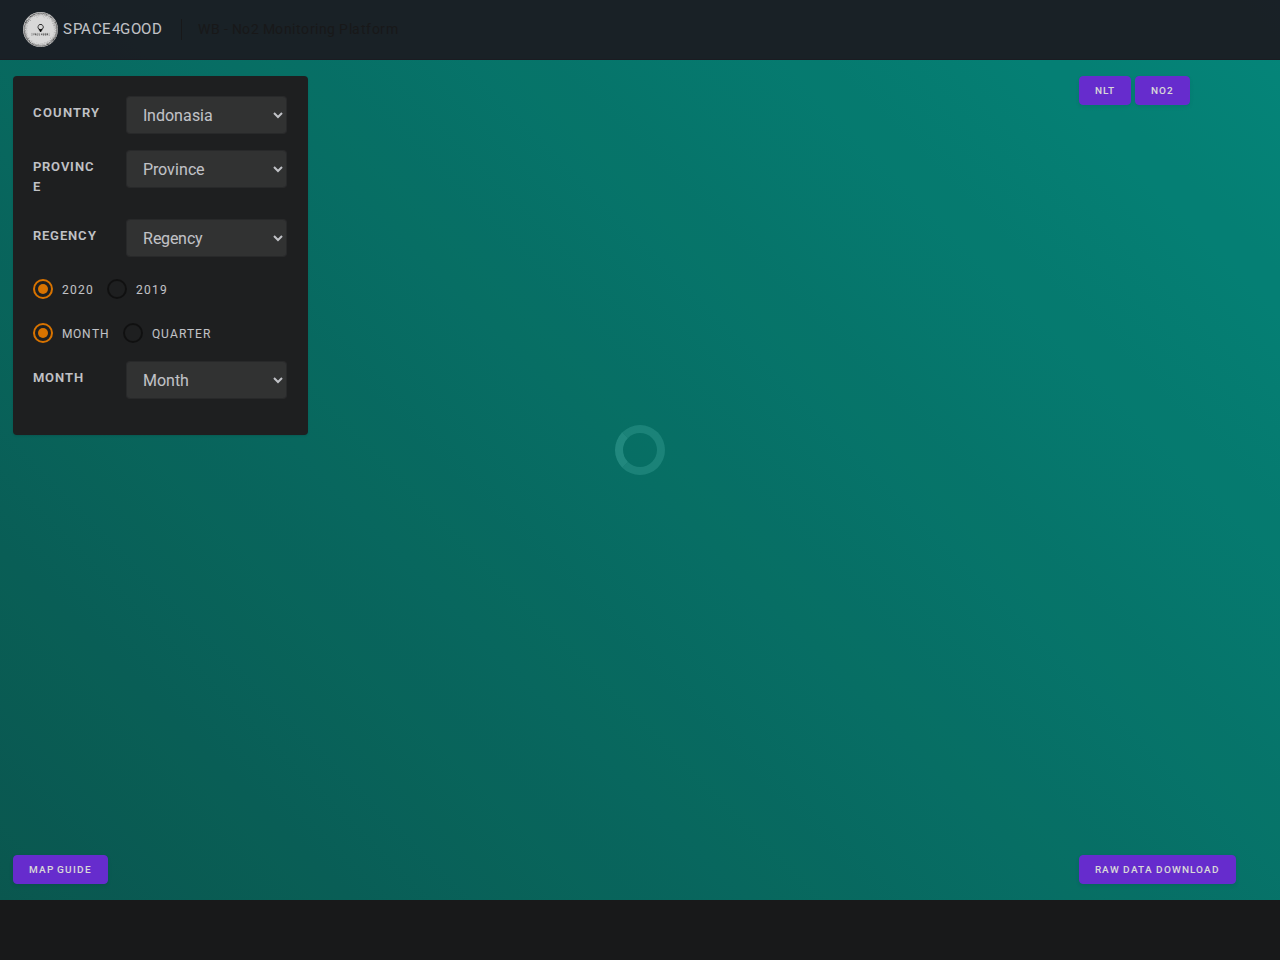
<file: index.html>
<!DOCTYPE html>
<html lang="en">
<head>
  <meta charset="utf-8"/>
  <meta http-equiv="X-UA-Compatible" content="IE=edge"/>
  <meta name="viewport" content="width=device-width, initial-scale=1, shrink-to-fit=no"/>
  <meta name="description" content=""/>
  <meta name="author" content=""/>
  <title>Space4Good</title>
  <!--favicon-->
  <link rel="icon" href="assets/images/favicon.ico" type="image/x-icon"/>
  <!-- simplebar CSS-->
  <link href="assets/plugins/simplebar/css/simplebar.css" rel="stylesheet"/>
  <link href="assets/plugins/fancybox/css/jquery.fancybox.min.css" rel="stylesheet" type="text/css"/>
  <!-- Bootstrap core CSS-->
  <link href="assets/css/bootstrap.min.css" rel="stylesheet"/>
  <!-- animate CSS-->
  <link href="assets/css/animate.css" rel="stylesheet" type="text/css"/>
  <!-- Icons CSS-->
  <link href="assets/css/icons.css" rel="stylesheet" type="text/css"/>
  <!-- Horizontal CSS-->
  <link href="assets/css/horizontal-menu.css" rel="stylesheet"/>
  <!-- Custom Style-->
  <link href="assets/css/app-style.css" rel="stylesheet"/>
  <style>

    html, body {

        height: 100% !important;

        margin: 0px;

    }
	
   .topbar-nav .navbar {
		background-color: rgba(32, 33, 40, 0.94)  !important;
		border-bottom: 1px solid rgb(32, 33, 40) !important;
	}
	.carousel table {
  font-family: arial, sans-serif;
  border-collapse: collapse;
  width: 100%;
}

.carousel td, .carousel th {
  border: 1px solid #dddddd;
  text-align: left;
  padding: 5px 8px;
}

.carousel td:first-child {
  background-color: #f8f7f7;
}

.carousel-indicators li{background-color: #312f2f;}
.mapboxgl-popup{min-width:400px;z-index:9;}
.mapboxgl-popup-close-button{z-index: 9;
font-size: 18px;
font-weight: bold;}
.mapboxgl-popup-content{
padding: 10px 10px 10px !important;
}
</style>
</head>

<body class="bg-theme bg-theme6" >

<!-- start loader -->
   <div id="pageloader-overlay" class="visible incoming"><div class="loader-wrapper-outer"><div class="loader-wrapper-inner" ><div class="loader"></div></div></div></div>
   <!-- end loader -->

<!-- Start wrapper-->
 <div id="wrapper" style="z-index:9;height:100%;">

  <!--Start topbar header-->
<header class="topbar-nav">
 <nav class="navbar navbar-expand">
  <ul class="navbar-nav mr-auto align-items-center">
    <li class="nav-item">
      <a class="nav-link" href="javascript:void();">
        <div class="media align-items-center">
           <img src="assets/images/logo-icon.png" class="logo-icon" alt="logo icon" style="border-radius: 50%;background: #fff;">
          <div class="media-body">
            <h5 class="logo-text">Space4Good</h5>
          </div>
        </div>
     </a>
    </li>
    <li class="nav-item" style="margin-left: 11px;border-left: 1px solid;padding-left: 16px;">
      WB - No2 Monitoring Platform
	</li>
  </ul>
     
</nav>
</header>
<!--End topbar header-->



<div class="clearfix"></div>
	
  <div class="content-wrapper" style="height:100%">
    <div class="container-fluid" style="padding:0px 12px 0 12px;height:100%;">
     <div class="row" style="height:100%">
       <div class="col-12 col-lg-6 col-xl-12" id="map" style="height:100%;">
         					
             
       </div>
       <div class="col-12 col-lg-6 col-xl-3  mt-3" style="position: absolute;left: 0;">
         <div class="card">
            <div class="card-body">
              <form>
					<div class="form-group row">
					  <label for="input-21" class="col-sm-4 col-form-label">Country</label>
					  <div class="col-sm-8">
						<select class="form-control" id="year">
							  <option>Indonasia</option>
                        </select>
					  </div>
					</div>
					<div class="form-group row">
					  <label for="input-21" class="col-sm-4 col-form-label">Province</label>
					  <div class="col-sm-8">
						<select class="form-control" id="year">
                          <option value="">Province</option>
						  <option>Jawa Barat</option>
                          <option>Papua</option>
                        </select>
					  </div>
					</div>
					<div class="form-group row">
					  <label for="input-21" class="col-sm-4 col-form-label">Regency</label>
					  <div class="col-sm-8">
						<select class="form-control" id="year">
                          <option value="">Regency</option>
                        </select>
					  </div>
					</div>
					<div class="form-group row">
						<div class="col-sm-12">
							<div class="icheck-material-warning" style="width: auto;float: left;margin-right: 13px;">
								<input type="radio" name="type"  id="user-checkbox2"  class="type" checked="checked" value="2020"  >
								<label for="user-checkbox2">2020</label>
							</div>
							<div class="icheck-material-warning" >
								<input type="radio" name="type" id="user-checkbox1"  value="2019" class="type">
								<label for="user-checkbox1">2019</label>
							</div>
						</div>
				   </div>
				   <div class="form-group row">
						<div class="col-sm-12">
							<div class="icheck-material-warning" style="width: auto;float: left;margin-right: 13px;">
								<input type="radio" name="mq_filter" id="month_r" checked="checked" value="month" class="mq_filter">
								<label for="month_r">Month</label>
							</div>
							<div class="icheck-material-warning">
								<input type="radio" name="mq_filter"  id="quarter_r"  class="mq_filter"  value="quarter" >
								<label for="quarter_r">Quarter</label>
							</div>
						</div>
				   </div>
					 <div class="form-group row"  id="month_body">
					  <label for="input-21" class="col-sm-4 col-form-label">Month</label>
					  <div class="col-sm-8">
						<select class="form-control" id="year">
							<option value="">Month</option>
                            <option value='01'>January</option>
							<option value='02'>February</option>
							<option value='03'>March</option>
							<option value='04'>April</option>
							<option value='05'>May</option>
							<option value='06'>June</option>
							<option value='07'>July</option>
							<option value='08'>August</option>
							<option value='09'>September</option>
							<option value='10'>October</option>
							<option value='11'>November</option>
							<option value='12'>December</option>
                        </select>
					  </div>
					</div>
					
					<div class="form-group row" id="quarter_body" style="display:none;">
					  <label for="input-21" class="col-sm-4 col-form-label">Quarter</label>
					  <div class="col-sm-8">
						<select class="form-control" id="year">
                            <option value='01'>Q1</option>
							<option value='02'>Q2</option>
							<option value='03'>Q3</option>
							<option value='04'>Q4</option>
                        </select>
					  </div>
					</div>
					
					
					</form>
            </div>
         </div>
       </div>
     
		
		
	    <div class="col-12 col-lg-6 col-xl-2 mt-3" style="position: absolute;right: 0;">        
            <button type="button" class="btn btn-primary btn-sm mb-3 text-white">NLT</button>	
			<button type="button" class="btn btn-primary btn-sm mb-3 text-white">NO2</button>				
        </div>
		
		<div class="col-12 col-lg-6 col-xl-2 mb-3" style="position: absolute;left: 0;bottom:0;z-index9;"> 
			<button class="btn btn-primary btn-sm " data-toggle="modal" data-target="#smallsizemodal2">Map Guide</button>		
        </div>
		<div class="col-12 col-lg-6 col-xl-2 mb-3" style="position: absolute;right: 0;bottom:0;z-index9;"> 
			<button class="btn btn-primary btn-sm " data-toggle="modal" data-target="#smallsizemodal">Raw Data Download</button>
		</div>
	 
	 </div>
	  
    </div>
    <!-- End container-fluid-->
    
   </div><!--End content-wrapper-->
   <!--Start Back To Top Button-->
    <a href="javaScript:void();" class="back-to-top"><i class="fa fa-angle-double-up"></i> </a>
    <!--End Back To Top Button-->


  </div><!--End wrapper-->

   
  <!-- Bootstrap core JavaScript-->
  <script src="assets/js/jquery.min.js"></script>
  <script src="assets/js/popper.min.js"></script>
  <script src="assets/js/bootstrap.min.js"></script>
	
  <!-- simplebar js -->
  <script src="assets/plugins/simplebar/js/simplebar.js"></script>
  <!-- horizontal-menu js -->
  <script src="assets/js/horizontal-menu.js"></script>
  
  <!-- Custom scripts -->
  <script src="assets/js/app-script.js"></script>
  
<script src="assets/plugins/fancybox/js/jquery.fancybox.min.js"></script>
<script src="https://api.mapbox.com/mapbox-gl-js/v1.11.0/mapbox-gl.js"></script>
<link href="https://api.mapbox.com/mapbox-gl-js/v1.11.0/mapbox-gl.css" rel="stylesheet" />

<script>
	mapboxgl.accessToken = 'pk.eyJ1IjoicmFpcy10bSIsImEiOiJjazhhcG9iaXAwNGYwM2x0cTV3MXNlMzJuIn0.xpAEjsKMI_hrKJPPcCmooQ';
    var map = new mapboxgl.Map({
        container: 'map',
        style: 'mapbox://styles/mapbox/streets-v11',
        center: [116.62362,-1.05278],
        zoom: 3
    });
	map.addControl(new mapboxgl.NavigationControl(), 'top-right');
    map.on('load', function() {
        // Add a source for the state polygons.
        map.addSource('states', {
            'type': 'geojson',
            'data':
                'https://raw.githubusercontent.com/rais-m/geo-ui/master/assets/jsonfiles/Indonesia_provinces.geojson'
        });

        // Add a layer showing the state polygons.
        map.addLayer({
            'id': 'states-layer',
            'type': 'fill',
            'source': 'states',
            'paint': {
				'fill-color': '#43484d',
				'fill-opacity': [
				'case',
				['boolean', ['feature-state', 'hover'], false],
				1,
				0.5
				]
			}
        });
		
		map.addLayer({
		'id': 'state-borders',
		'type': 'line',
		'source': 'states',
		'layout': {},
		'paint': {
		'line-color': '#43484d',
		'line-width': 2
		}
		});
		
						
        // When a click event occurs on a feature in the states layer, open a popup at the
        // location of the click, with description HTML from its properties.
        map.on('click', 'states-layer', function(e) {
			var popup_html = '<h5 class="text-center">'+e.features[0].properties.NAME_1+'</h5><div id="carousel-4" class="carousel slide" data-ride="carousel" style="padding-bottom: 30px;"><ul class="carousel-indicators" style="margin-bottom: 0;"><li data-target="#carousel-4" data-slide-to="0" class="active"></li><li data-target="#carousel-4" data-slide-to="1"></li><li data-target="#carousel-4" data-slide-to="2"></li></ul><div class="carousel-inner"><div class="carousel-item active"><p class="text-center text-danger"><b>Zonal Statistics</b></p><table><tbody><tr><td>Country</td><td>'+e.features[0].properties.NAME_0+'</td></tr><tr><td>Province</td><td>'+e.features[0].properties.NAME_1+'</td></tr><tr><td>Mean over the overall region NO2</td><td></td><tr><td>Mean city NO2</td><td>3</td></tr></tbody></table></div><div class="carousel-item"><p class="text-center text-danger"><b>NO2 Time Series</b></p><div class="row"><div class="col-lg-7"> <a href="assets/images/3.png" data-fancybox="group2"><img src="assets/images/3.png" alt="lightbox" class="lightbox-thumb img-thumbnail"></a></div><div class="col-lg-5"><div class="text-center pt-2"> <button class="btn btn-danger btn-square btn-sm mb-2">Download NO2 Graph</button> <button class="btn btn-danger btn-square btn-sm">Download NO2 CSV</button></div></div></div></div><div class="carousel-item"><p class="text-center text-danger"><b>Correlation Mobility & GDP</b></p><div class="row"><div class="col-lg-6"> <a href="assets/images/1.png" data-fancybox="group2"><img src="assets/images/1.png" alt="lightbox" class="lightbox-thumb img-thumbnail"></a><div class="text-center p-2"> <button class="btn btn-danger btn-square btn-sm">Download Mobility Graph</button></div></div><div class="col-lg-6"> <a href="assets/images/1.png" data-fancybox="group2"><img src="assets/images/1.png" alt="lightbox" class="lightbox-thumb img-thumbnail"></a><div class="text-center p-2"> <button class="btn btn-danger btn-square btn-sm">Download GDP Graph</button></div></div></div></div></div></div>';
            new mapboxgl.Popup()
                .setLngLat(e.lngLat)
                .setHTML(popup_html)
                .addTo(map);
				
				 /*new mapboxgl.Popup()
                .setLngLat(e.lngLat)
                .setHTML(e.features[0].properties.NAME_1)
                .addTo(map);*/
        });

        // Change the cursor to a pointer when the mouse is over the states layer.
        map.on('mouseenter', 'states-layer', function() {
            map.getCanvas().style.cursor = 'pointer';			
        });

        // Change it back to a pointer when it leaves.
        map.on('mouseleave', 'states-layer', function() {
            map.getCanvas().style.cursor = '';
        });
    });
	
	$(".mq_filter").change(function(){

        var selValue = $("input[name='mq_filter']:checked").val();

        if(selValue == 'month')
		{
			$('#month_body').show();
			$('#quarter_body').hide();
		}
		else
		{
			$('#quarter_body').show();
			$('#month_body').hide();
		}

    });
</script>

<!-- Modal - Raw Data Download -->
<div class="modal fade text-white mb-4 mr-1" id="smallsizemodal" style="position: absolute; width: auto; height: auto; right: 0px !important; bottom: 0px !important;  left: auto;top: auto;">
  <div class="modal-dialog modal-sm">
	<div class="modal-content">
	  <div class="modal-header">
		<h5 class="modal-title text-white">Raw Data Download</h5>
		<button type="button" class="close" data-dismiss="modal" aria-label="Close">
		  <span aria-hidden="true">&times;</span>
		</button>
	  </div>
	  <div class="modal-body">
		<p>Whole Level 1  all provinces
		(Jan 2019-June 202)</p>
		<p><a href="">Monthly</a> | <a href="">Quarterly</a></p>

		<p>Whole Level 2 all regencies
		(Jan 2019-June 202)</p>
		<p><a href="">Monthly</a>  | <a href="">Quarterly</a></p>
	  </div>
	</div>
  </div>
</div>
<!-- Modal end - Raw Data Download -->

<!-- Modal - Raw Data Download -->
<div class="modal fade text-white mb-4 ml-3" id="smallsizemodal2" style="position: absolute; width: auto; height: auto; bottom: 0px !important;top: auto;">
  <div class="modal-dialog modal-sm" >
	<div class="modal-content">
	  <div class="modal-header">
		<h5 class="modal-title text-white">Map Guide</h5>
		<button type="button" class="close" data-dismiss="modal" aria-label="Close">
		  <span aria-hidden="true">&times;</span>
		</button>
	  </div>
	  <div class="modal-body">
		<p>Note 1</p>
		<p>Note 2</p>
		<p>Note 3</p>
		
	  </div>
	</div>
  </div>
</div>
<!-- Modal end - Raw Data Download -->

</body>
</html>
</file>
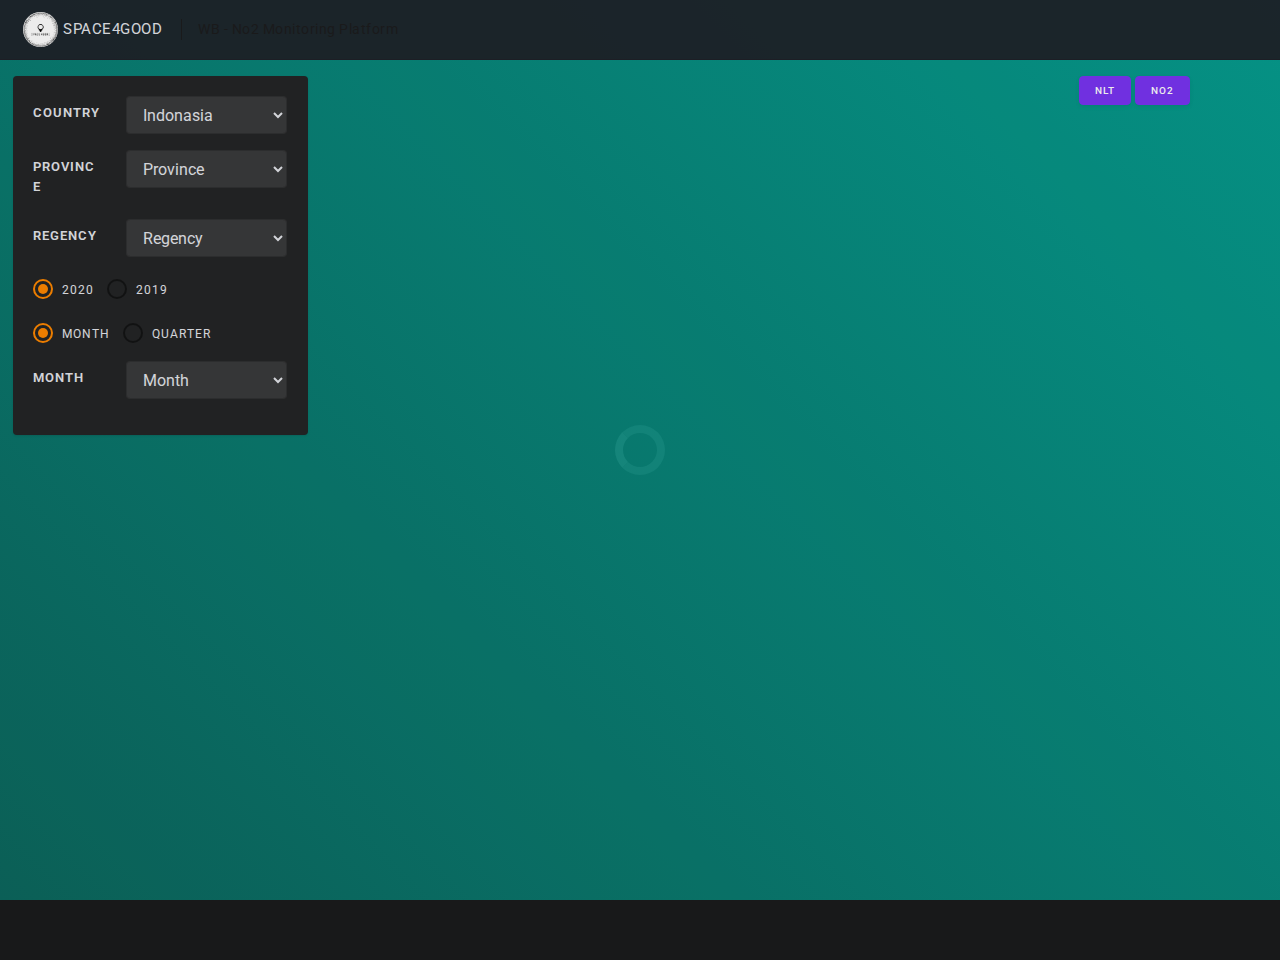
<file: index1.html>
<!DOCTYPE html>
<html lang="en">
<head>
  <meta charset="utf-8"/>
  <meta http-equiv="X-UA-Compatible" content="IE=edge"/>
  <meta name="viewport" content="width=device-width, initial-scale=1, shrink-to-fit=no"/>
  <meta name="description" content=""/>
  <meta name="author" content=""/>
  <title>Space4Good</title>
  <!--favicon-->
  <link rel="icon" href="assets/images/favicon.ico" type="image/x-icon"/>
  <!-- simplebar CSS-->
  <link href="assets/plugins/simplebar/css/simplebar.css" rel="stylesheet"/>
  <link href="assets/plugins/fancybox/css/jquery.fancybox.min.css" rel="stylesheet" type="text/css"/>
  <!-- Bootstrap core CSS-->
  <link href="assets/css/bootstrap.min.css" rel="stylesheet"/>
  <!-- animate CSS-->
  <link href="assets/css/animate.css" rel="stylesheet" type="text/css"/>
  <!-- Icons CSS-->
  <link href="assets/css/icons.css" rel="stylesheet" type="text/css"/>
  <!-- Horizontal CSS-->
  <link href="assets/css/horizontal-menu.css" rel="stylesheet"/>
  <!-- Custom Style-->
  <link href="assets/css/app-style.css" rel="stylesheet"/>
  <style>

    html, body {

        height: 100% !important;

        margin: 0px;

    }
	
   .topbar-nav .navbar {
		background-color: rgba(32, 33, 40, 0.94)  !important;
		border-bottom: 1px solid rgb(32, 33, 40) !important;
	}
	.carousel table {
  font-family: arial, sans-serif;
  border-collapse: collapse;
  width: 100%;
}

.carousel td, .carousel th {
  border: 1px solid #dddddd;
  text-align: left;
  padding: 5px 8px;
}

.carousel td:first-child {
  background-color: #f8f7f7;
}

.carousel-indicators li{background-color: #312f2f;}
.mapboxgl-popup{min-width:400px;z-index:9;}
.mapboxgl-popup-close-button{z-index: 9;
font-size: 18px;
font-weight: bold;}
.mapboxgl-popup-content{
padding: 10px 10px 10px !important;
}
</style>
</head>

<body class="bg-theme bg-theme6" >

<!-- start loader -->
   <div id="pageloader-overlay" class="visible incoming"><div class="loader-wrapper-outer"><div class="loader-wrapper-inner" ><div class="loader"></div></div></div></div>
   <!-- end loader -->

<!-- Start wrapper-->
 <div id="wrapper" style="z-index:9;height:100%;">

  <!--Start topbar header-->
<header class="topbar-nav">
 <nav class="navbar navbar-expand">
  <ul class="navbar-nav mr-auto align-items-center">
    <li class="nav-item">
      <a class="nav-link" href="javascript:void();">
        <div class="media align-items-center">
           <img src="assets/images/logo-icon.png" class="logo-icon" alt="logo icon" style="border-radius: 50%;background: #fff;">
          <div class="media-body">
            <h5 class="logo-text">Space4Good</h5>
          </div>
        </div>
     </a>
    </li>
    <li class="nav-item" style="margin-left: 11px;border-left: 1px solid;padding-left: 16px;">
      WB - No2 Monitoring Platform
	</li>
  </ul>
     
</nav>
</header>
<!--End topbar header-->



<div class="clearfix"></div>
	
  <div class="content-wrapper" style="height:100%">
    <div class="container-fluid" style="padding:0px 12px 0 12px;height:100%;">
     <div class="row" style="height:100%">
       <div class="col-12 col-lg-6 col-xl-12" id="map" style="height:100%;">
         					
             
       </div>
       <div class="col-12 col-lg-6 col-xl-3  mt-3" style="position: absolute;left: 0;">
         <div class="card">
            <div class="card-body">
              <form>
					<div class="form-group row">
					  <label for="input-21" class="col-sm-4 col-form-label">Country</label>
					  <div class="col-sm-8">
						<select class="form-control" id="year">
							  <option>Indonasia</option>
                        </select>
					  </div>
					</div>
					<div class="form-group row">
					  <label for="input-21" class="col-sm-4 col-form-label">Province</label>
					  <div class="col-sm-8">
						<select class="form-control" id="year">
                          <option value="">Province</option>
						  <option>Jawa Barat</option>
                          <option>Papua</option>
                        </select>
					  </div>
					</div>
					<div class="form-group row">
					  <label for="input-21" class="col-sm-4 col-form-label">Regency</label>
					  <div class="col-sm-8">
						<select class="form-control" id="year">
                          <option value="">Regency</option>
                        </select>
					  </div>
					</div>
					<div class="form-group row">
						<div class="col-sm-12">
							<div class="icheck-material-warning" style="width: auto;float: left;margin-right: 13px;">
								<input type="radio" name="type"  id="user-checkbox2"  class="type" checked="checked" value="2020"  >
								<label for="user-checkbox2">2020</label>
							</div>
							<div class="icheck-material-warning" >
								<input type="radio" name="type" id="user-checkbox1"  value="2019" class="type">
								<label for="user-checkbox1">2019</label>
							</div>
						</div>
				   </div>
				   <div class="form-group row">
						<div class="col-sm-12">
							<div class="icheck-material-warning" style="width: auto;float: left;margin-right: 13px;">
								<input type="radio" name="region" id="country" checked="checked" value="country" class="type">
								<label for="country">Month</label>
							</div>
							<div class="icheck-material-warning">
								<input type="radio" name="region"  id="province"  class="type"  value="province" >
								<label for="province">Quarter</label>
							</div>
						</div>
				   </div>
					 <div class="form-group row">
					  <label for="input-21" class="col-sm-4 col-form-label">Month</label>
					  <div class="col-sm-8">
						<select class="form-control" id="year">
							<option value="">Month</option>
                            <option value='01'>January</option>
							<option value='02'>February</option>
							<option value='03'>March</option>
							<option value='04'>April</option>
							<option value='05'>May</option>
							<option value='06'>June</option>
							<option value='07'>July</option>
							<option value='08'>August</option>
							<option value='09'>September</option>
							<option value='10'>October</option>
							<option value='11'>November</option>
							<option value='12'>December</option>
                        </select>
					  </div>
					</div>
					
					
					</form>
            </div>
         </div>
       </div>
     
		
		
	    <div class="col-12 col-lg-6 col-xl-2 mt-3" style="position: absolute;right: 0;">        
            <button type="button" class="btn btn-primary btn-sm mb-3 text-white">NLT</button>	
			<button type="button" class="btn btn-primary btn-sm mb-3 text-white">NO2</button>				
        </div>
	 
	 </div>
	  
    </div>
    <!-- End container-fluid-->
    
   </div><!--End content-wrapper-->
   <!--Start Back To Top Button-->
    <a href="javaScript:void();" class="back-to-top"><i class="fa fa-angle-double-up"></i> </a>
    <!--End Back To Top Button-->


  </div><!--End wrapper-->

   
  <!-- Bootstrap core JavaScript-->
  <script src="assets/js/jquery.min.js"></script>
  <script src="assets/js/popper.min.js"></script>
  <script src="assets/js/bootstrap.min.js"></script>
	
  <!-- simplebar js -->
  <script src="assets/plugins/simplebar/js/simplebar.js"></script>
  <!-- horizontal-menu js -->
  <script src="assets/js/horizontal-menu.js"></script>
  
  <!-- Custom scripts -->
  <script src="assets/js/app-script.js"></script>
  
<script src="assets/plugins/fancybox/js/jquery.fancybox.min.js"></script>
<script src="https://api.mapbox.com/mapbox-gl-js/v1.11.0/mapbox-gl.js"></script>
<link href="https://api.mapbox.com/mapbox-gl-js/v1.11.0/mapbox-gl.css" rel="stylesheet" />

<script>
	mapboxgl.accessToken = 'pk.eyJ1IjoicmFpcy10bSIsImEiOiJjazhhcG9iaXAwNGYwM2x0cTV3MXNlMzJuIn0.xpAEjsKMI_hrKJPPcCmooQ';
    var map = new mapboxgl.Map({
        container: 'map',
        style: 'mapbox://styles/mapbox/streets-v11',
        center: [116.62362,-1.05278],
        zoom: 3
    });
	map.addControl(new mapboxgl.NavigationControl(), 'top-right');
    map.on('load', function() {
        // Add a source for the state polygons.
        map.addSource('states', {
            'type': 'geojson',
            'data':
                'https://raw.githubusercontent.com/rais-m/geo-ui/master/assets/jsonfiles/Indonesia_provinces.geojson'
        });

        // Add a layer showing the state polygons.
        map.addLayer({
            'id': 'states-layer',
            'type': 'fill',
            'source': 'states',
            'paint': {
				'fill-color': '#43484d',
				'fill-opacity': [
				'case',
				['boolean', ['feature-state', 'hover'], false],
				1,
				0.5
				]
			}
        });
		
		map.addLayer({
		'id': 'state-borders',
		'type': 'line',
		'source': 'states',
		'layout': {},
		'paint': {
		'line-color': '#43484d',
		'line-width': 2
		}
		});
		
						
        // When a click event occurs on a feature in the states layer, open a popup at the
        // location of the click, with description HTML from its properties.
        map.on('click', 'states-layer', function(e) {
			var popup_html = '<h5 class="text-center">'+e.features[0].properties.NAME_1+'</h5><div id="carousel-4" class="carousel slide" data-ride="carousel" style="padding-bottom: 30px;"><ul class="carousel-indicators" style="margin-bottom: 0;"><li data-target="#carousel-4" data-slide-to="0" class="active"></li><li data-target="#carousel-4" data-slide-to="1"></li><li data-target="#carousel-4" data-slide-to="2"></li></ul><div class="carousel-inner"><div class="carousel-item active"><p class="text-center text-danger"><b>Zonal Statistics</b></p><table><tbody><tr><td>Country</td><td>'+e.features[0].properties.NAME_0+'</td></tr><tr><td>Admin Level</td><td>'+e.features[0].properties.NAME_1+'</td></tr><tr><td>Mean NO2</td><td></td></tr><tr><td>Median</td><td></td></tr><tr><td>#of pixels per boundary</td><td>3</td></tr></tbody></table></div><div class="carousel-item"><p class="text-center text-danger"><b>NO2 Time Series</b></p><div class="row"><div class="col-lg-7"> <a href="assets/images/3.png" data-fancybox="group2"><img src="assets/images/3.png" alt="lightbox" class="lightbox-thumb img-thumbnail"></a></div><div class="col-lg-5"><div class="text-center pt-2"> <button class="btn btn-danger btn-square btn-sm mb-2">Download NO2 Graph</button> <button class="btn btn-danger btn-square btn-sm">Download NO2 CSV</button></div></div></div></div><div class="carousel-item"><p class="text-center text-danger"><b>Correlation Mobility & GDP</b></p><div class="row"><div class="col-lg-6"> <a href="assets/images/1.png" data-fancybox="group2"><img src="assets/images/1.png" alt="lightbox" class="lightbox-thumb img-thumbnail"></a><div class="text-center p-2"> <button class="btn btn-danger btn-square btn-sm">Download Mobility Graph</button></div></div><div class="col-lg-6"> <a href="assets/images/1.png" data-fancybox="group2"><img src="assets/images/1.png" alt="lightbox" class="lightbox-thumb img-thumbnail"></a><div class="text-center p-2"> <button class="btn btn-danger btn-square btn-sm">Download GDP Graph</button></div></div></div></div></div></div>';
            new mapboxgl.Popup()
                .setLngLat(e.lngLat)
                .setHTML(popup_html)
                .addTo(map);
				
				 /*new mapboxgl.Popup()
                .setLngLat(e.lngLat)
                .setHTML(e.features[0].properties.NAME_1)
                .addTo(map);*/
        });

        // Change the cursor to a pointer when the mouse is over the states layer.
        map.on('mouseenter', 'states-layer', function() {
            map.getCanvas().style.cursor = 'pointer';			
        });

        // Change it back to a pointer when it leaves.
        map.on('mouseleave', 'states-layer', function() {
            map.getCanvas().style.cursor = '';
        });
    });
</script>
</body>
</html>
</file>
<file: assets/plugins/simplebar/css/simplebar.css>
/*!
 * 
 *         SimpleBar.js - v2.6.1
 *         Scrollbars, simpler.
 *         https://grsmto.github.io/simplebar/
 *         
 *         Made by Adrien Grsmto from a fork by Jonathan Nicol
 *         Under MIT License
 *       
 */
[data-simplebar] {
    position: relative;
    z-index: 0;
    overflow: hidden!important;
    max-height: inherit;
    -webkit-overflow-scrolling: touch; /* Trigger native scrolling for mobile, if not supported, plugin is used. */
}

[data-simplebar="init"] {
    display: -webkit-box;
    display: -ms-flexbox;
    display: flex;
}

.simplebar-scroll-content {
    overflow-x: hidden!important;
    overflow-y: scroll;
    min-width: 100%!important;
    max-height: inherit!important;
    -webkit-box-sizing: content-box!important;
            box-sizing: content-box!important;
}

.simplebar-content {
    overflow-y: hidden!important;
    overflow-x: scroll;
    -webkit-box-sizing: border-box!important;
            box-sizing: border-box!important;
    min-height: 100%!important;
}

.simplebar-track {
    z-index: 1;
    position: absolute;
    right: 0;
    bottom: 0;
    width: 11px;
}

.simplebar-scrollbar {
    position: absolute;
    right: 2px;
    width: 7px;
    min-height: 10px;
}

.simplebar-scrollbar:before {
    position: absolute;
    content: "";
    background: rgba(255, 255, 255, 0.25);
    border-radius: 7px;
    left: 0;
    right: 0;
    opacity: 0.0;
    -webkit-transition: opacity 0.2s linear;
    transition: opacity 0.2s linear;
}

.simplebar-track:hover .simplebar-scrollbar:before,
.simplebar-track .simplebar-scrollbar.visible:before {
    /* When hovered, remove all transitions from drag handle */
    opacity: 0.5;
    -webkit-transition: opacity 0.0 linear;
    transition: opacity 0.0 linear;
}

.simplebar-track.vertical {
    top: 125px;
}

.simplebar-track.vertical .simplebar-scrollbar:before {
    top: 2px;
    bottom: 2px;
}

.simplebar-track.horizontal {
    left: 0;
    width: auto;
    height: 11px;
}

.simplebar-track.horizontal .simplebar-scrollbar:before {
    height: 100%;
    left: 2px;
    right: 2px;
}

.horizontal.simplebar-track .simplebar-scrollbar {
    right: auto;
    top: 2px;
    height: 7px;
    min-height: 0;
    min-width: 10px;
    width: auto;
}
</file>
<file: assets/css/icons.css>
/*
Template Name: Dashtreme Admin
Author: CODERVENT
Email: codervent@gmail.com
File: app-style
*/


/* Material Design Icons*/

/*!
 *  Material Design Iconic Font by Sergey Kupletsky (@zavoloklom) - http://zavoloklom.github.io/material-design-iconic-font/
 *  License - http://zavoloklom.github.io/material-design-iconic-font/license (Font: SIL OFL 1.1, CSS: MIT License)
 */
@font-face {
  font-family: 'Material-Design-Iconic-Font';
  src: url('../fonts/Material-Design-Iconic-Font.woff2?v=2.2.0') format('woff2'), url('../fonts/Material-Design-Iconic-Font.woff?v=2.2.0') format('woff'), url('../fonts/Material-Design-Iconic-Font.ttf?v=2.2.0') format('truetype');
  font-weight: normal;
  font-style: normal;
}
.zmdi {
  display: inline-block;
  font: normal normal normal 14px/1 'Material-Design-Iconic-Font';
  font-size: inherit;
  text-rendering: auto;
  -webkit-font-smoothing: antialiased;
  -moz-osx-font-smoothing: grayscale;
}
.zmdi-hc-lg {
  font-size: 1.33333333em;
  line-height: 0.75em;
  vertical-align: -15%;
}
.zmdi-hc-2x {
  font-size: 2em;
}
.zmdi-hc-3x {
  font-size: 3em;
}
.zmdi-hc-4x {
  font-size: 4em;
}
.zmdi-hc-5x {
  font-size: 5em;
}
.zmdi-hc-fw {
  width: 1.28571429em;
  text-align: center;
}
.zmdi-hc-ul {
  padding-left: 0;
  margin-left: 2.14285714em;
  list-style-type: none;
}
.zmdi-hc-ul > li {
  position: relative;
}
.zmdi-hc-li {
  position: absolute;
  left: -2.14285714em;
  width: 2.14285714em;
  top: 0.14285714em;
  text-align: center;
}
.zmdi-hc-li.zmdi-hc-lg {
  left: -1.85714286em;
}
.zmdi-hc-border {
  padding: .1em .25em;
  border: solid 0.1em #9e9e9e;
  border-radius: 2px;
}
.zmdi-hc-border-circle {
  padding: .1em .25em;
  border: solid 0.1em #9e9e9e;
  border-radius: 50%;
}
.zmdi.pull-left {
  float: left;
  margin-right: .15em;
}
.zmdi.pull-right {
  float: right;
  margin-left: .15em;
}
.zmdi-hc-spin {
  -webkit-animation: zmdi-spin 1.5s infinite linear;
          animation: zmdi-spin 1.5s infinite linear;
}
.zmdi-hc-spin-reverse {
  -webkit-animation: zmdi-spin-reverse 1.5s infinite linear;
          animation: zmdi-spin-reverse 1.5s infinite linear;
}
@-webkit-keyframes zmdi-spin {
  0% {
    -webkit-transform: rotate(0deg);
            transform: rotate(0deg);
  }
  100% {
    -webkit-transform: rotate(359deg);
            transform: rotate(359deg);
  }
}
@keyframes zmdi-spin {
  0% {
    -webkit-transform: rotate(0deg);
            transform: rotate(0deg);
  }
  100% {
    -webkit-transform: rotate(359deg);
            transform: rotate(359deg);
  }
}
@-webkit-keyframes zmdi-spin-reverse {
  0% {
    -webkit-transform: rotate(0deg);
            transform: rotate(0deg);
  }
  100% {
    -webkit-transform: rotate(-359deg);
            transform: rotate(-359deg);
  }
}
@keyframes zmdi-spin-reverse {
  0% {
    -webkit-transform: rotate(0deg);
            transform: rotate(0deg);
  }
  100% {
    -webkit-transform: rotate(-359deg);
            transform: rotate(-359deg);
  }
}
.zmdi-hc-rotate-90 {
  -webkit-transform: rotate(90deg);
      -ms-transform: rotate(90deg);
          transform: rotate(90deg);
}
.zmdi-hc-rotate-180 {
  -webkit-transform: rotate(180deg);
      -ms-transform: rotate(180deg);
          transform: rotate(180deg);
}
.zmdi-hc-rotate-270 {
  -webkit-transform: rotate(270deg);
      -ms-transform: rotate(270deg);
          transform: rotate(270deg);
}
.zmdi-hc-flip-horizontal {
  -webkit-transform: scale(-1, 1);
      -ms-transform: scale(-1, 1);
          transform: scale(-1, 1);
}
.zmdi-hc-flip-vertical {
  -webkit-transform: scale(1, -1);
      -ms-transform: scale(1, -1);
          transform: scale(1, -1);
}
.zmdi-hc-stack {
  position: relative;
  display: inline-block;
  width: 2em;
  height: 2em;
  line-height: 2em;
  vertical-align: middle;
}
.zmdi-hc-stack-1x,
.zmdi-hc-stack-2x {
  position: absolute;
  left: 0;
  width: 100%;
  text-align: center;
}
.zmdi-hc-stack-1x {
  line-height: inherit;
}
.zmdi-hc-stack-2x {
  font-size: 2em;
}
.zmdi-hc-inverse {
  color: #ffffff;
}
/* Material Design Iconic Font uses the Unicode Private Use Area (PUA) to ensure screen
   readers do not read off random characters that represent icons */
.zmdi-3d-rotation:before {
  content: '\f101';
}
.zmdi-airplane-off:before {
  content: '\f102';
}
.zmdi-airplane:before {
  content: '\f103';
}
.zmdi-album:before {
  content: '\f104';
}
.zmdi-archive:before {
  content: '\f105';
}
.zmdi-assignment-account:before {
  content: '\f106';
}
.zmdi-assignment-alert:before {
  content: '\f107';
}
.zmdi-assignment-check:before {
  content: '\f108';
}
.zmdi-assignment-o:before {
  content: '\f109';
}
.zmdi-assignment-return:before {
  content: '\f10a';
}
.zmdi-assignment-returned:before {
  content: '\f10b';
}
.zmdi-assignment:before {
  content: '\f10c';
}
.zmdi-attachment-alt:before {
  content: '\f10d';
}
.zmdi-attachment:before {
  content: '\f10e';
}
.zmdi-audio:before {
  content: '\f10f';
}
.zmdi-badge-check:before {
  content: '\f110';
}
.zmdi-balance-wallet:before {
  content: '\f111';
}
.zmdi-balance:before {
  content: '\f112';
}
.zmdi-battery-alert:before {
  content: '\f113';
}
.zmdi-battery-flash:before {
  content: '\f114';
}
.zmdi-battery-unknown:before {
  content: '\f115';
}
.zmdi-battery:before {
  content: '\f116';
}
.zmdi-bike:before {
  content: '\f117';
}
.zmdi-block-alt:before {
  content: '\f118';
}
.zmdi-block:before {
  content: '\f119';
}
.zmdi-boat:before {
  content: '\f11a';
}
.zmdi-book-image:before {
  content: '\f11b';
}
.zmdi-book:before {
  content: '\f11c';
}
.zmdi-bookmark-outline:before {
  content: '\f11d';
}
.zmdi-bookmark:before {
  content: '\f11e';
}
.zmdi-brush:before {
  content: '\f11f';
}
.zmdi-bug:before {
  content: '\f120';
}
.zmdi-bus:before {
  content: '\f121';
}
.zmdi-cake:before {
  content: '\f122';
}
.zmdi-car-taxi:before {
  content: '\f123';
}
.zmdi-car-wash:before {
  content: '\f124';
}
.zmdi-car:before {
  content: '\f125';
}
.zmdi-card-giftcard:before {
  content: '\f126';
}
.zmdi-card-membership:before {
  content: '\f127';
}
.zmdi-card-travel:before {
  content: '\f128';
}
.zmdi-card:before {
  content: '\f129';
}
.zmdi-case-check:before {
  content: '\f12a';
}
.zmdi-case-download:before {
  content: '\f12b';
}
.zmdi-case-play:before {
  content: '\f12c';
}
.zmdi-case:before {
  content: '\f12d';
}
.zmdi-cast-connected:before {
  content: '\f12e';
}
.zmdi-cast:before {
  content: '\f12f';
}
.zmdi-chart-donut:before {
  content: '\f130';
}
.zmdi-chart:before {
  content: '\f131';
}
.zmdi-city-alt:before {
  content: '\f132';
}
.zmdi-city:before {
  content: '\f133';
}
.zmdi-close-circle-o:before {
  content: '\f134';
}
.zmdi-close-circle:before {
  content: '\f135';
}
.zmdi-close:before {
  content: '\f136';
}
.zmdi-cocktail:before {
  content: '\f137';
}
.zmdi-code-setting:before {
  content: '\f138';
}
.zmdi-code-smartphone:before {
  content: '\f139';
}
.zmdi-code:before {
  content: '\f13a';
}
.zmdi-coffee:before {
  content: '\f13b';
}
.zmdi-collection-bookmark:before {
  content: '\f13c';
}
.zmdi-collection-case-play:before {
  content: '\f13d';
}
.zmdi-collection-folder-image:before {
  content: '\f13e';
}
.zmdi-collection-image-o:before {
  content: '\f13f';
}
.zmdi-collection-image:before {
  content: '\f140';
}
.zmdi-collection-item-1:before {
  content: '\f141';
}
.zmdi-collection-item-2:before {
  content: '\f142';
}
.zmdi-collection-item-3:before {
  content: '\f143';
}
.zmdi-collection-item-4:before {
  content: '\f144';
}
.zmdi-collection-item-5:before {
  content: '\f145';
}
.zmdi-collection-item-6:before {
  content: '\f146';
}
.zmdi-collection-item-7:before {
  content: '\f147';
}
.zmdi-collection-item-8:before {
  content: '\f148';
}
.zmdi-collection-item-9-plus:before {
  content: '\f149';
}
.zmdi-collection-item-9:before {
  content: '\f14a';
}
.zmdi-collection-item:before {
  content: '\f14b';
}
.zmdi-collection-music:before {
  content: '\f14c';
}
.zmdi-collection-pdf:before {
  content: '\f14d';
}
.zmdi-collection-plus:before {
  content: '\f14e';
}
.zmdi-collection-speaker:before {
  content: '\f14f';
}
.zmdi-collection-text:before {
  content: '\f150';
}
.zmdi-collection-video:before {
  content: '\f151';
}
.zmdi-compass:before {
  content: '\f152';
}
.zmdi-cutlery:before {
  content: '\f153';
}
.zmdi-delete:before {
  content: '\f154';
}
.zmdi-dialpad:before {
  content: '\f155';
}
.zmdi-dns:before {
  content: '\f156';
}
.zmdi-drink:before {
  content: '\f157';
}
.zmdi-edit:before {
  content: '\f158';
}
.zmdi-email-open:before {
  content: '\f159';
}
.zmdi-email:before {
  content: '\f15a';
}
.zmdi-eye-off:before {
  content: '\f15b';
}
.zmdi-eye:before {
  content: '\f15c';
}
.zmdi-eyedropper:before {
  content: '\f15d';
}
.zmdi-favorite-outline:before {
  content: '\f15e';
}
.zmdi-favorite:before {
  content: '\f15f';
}
.zmdi-filter-list:before {
  content: '\f160';
}
.zmdi-fire:before {
  content: '\f161';
}
.zmdi-flag:before {
  content: '\f162';
}
.zmdi-flare:before {
  content: '\f163';
}
.zmdi-flash-auto:before {
  content: '\f164';
}
.zmdi-flash-off:before {
  content: '\f165';
}
.zmdi-flash:before {
  content: '\f166';
}
.zmdi-flip:before {
  content: '\f167';
}
.zmdi-flower-alt:before {
  content: '\f168';
}
.zmdi-flower:before {
  content: '\f169';
}
.zmdi-font:before {
  content: '\f16a';
}
.zmdi-fullscreen-alt:before {
  content: '\f16b';
}
.zmdi-fullscreen-exit:before {
  content: '\f16c';
}
.zmdi-fullscreen:before {
  content: '\f16d';
}
.zmdi-functions:before {
  content: '\f16e';
}
.zmdi-gas-station:before {
  content: '\f16f';
}
.zmdi-gesture:before {
  content: '\f170';
}
.zmdi-globe-alt:before {
  content: '\f171';
}
.zmdi-globe-lock:before {
  content: '\f172';
}
.zmdi-globe:before {
  content: '\f173';
}
.zmdi-graduation-cap:before {
  content: '\f174';
}
.zmdi-home:before {
  content: '\f175';
}
.zmdi-hospital-alt:before {
  content: '\f176';
}
.zmdi-hospital:before {
  content: '\f177';
}
.zmdi-hotel:before {
  content: '\f178';
}
.zmdi-hourglass-alt:before {
  content: '\f179';
}
.zmdi-hourglass-outline:before {
  content: '\f17a';
}
.zmdi-hourglass:before {
  content: '\f17b';
}
.zmdi-http:before {
  content: '\f17c';
}
.zmdi-image-alt:before {
  content: '\f17d';
}
.zmdi-image-o:before {
  content: '\f17e';
}
.zmdi-image:before {
  content: '\f17f';
}
.zmdi-inbox:before {
  content: '\f180';
}
.zmdi-invert-colors-off:before {
  content: '\f181';
}
.zmdi-invert-colors:before {
  content: '\f182';
}
.zmdi-key:before {
  content: '\f183';
}
.zmdi-label-alt-outline:before {
  content: '\f184';
}
.zmdi-label-alt:before {
  content: '\f185';
}
.zmdi-label-heart:before {
  content: '\f186';
}
.zmdi-label:before {
  content: '\f187';
}
.zmdi-labels:before {
  content: '\f188';
}
.zmdi-lamp:before {
  content: '\f189';
}
.zmdi-landscape:before {
  content: '\f18a';
}
.zmdi-layers-off:before {
  content: '\f18b';
}
.zmdi-layers:before {
  content: '\f18c';
}
.zmdi-library:before {
  content: '\f18d';
}
.zmdi-link:before {
  content: '\f18e';
}
.zmdi-lock-open:before {
  content: '\f18f';
}
.zmdi-lock-outline:before {
  content: '\f190';
}
.zmdi-lock:before {
  content: '\f191';
}
.zmdi-mail-reply-all:before {
  content: '\f192';
}
.zmdi-mail-reply:before {
  content: '\f193';
}
.zmdi-mail-send:before {
  content: '\f194';
}
.zmdi-mall:before {
  content: '\f195';
}
.zmdi-map:before {
  content: '\f196';
}
.zmdi-menu:before {
  content: '\f197';
}
.zmdi-money-box:before {
  content: '\f198';
}
.zmdi-money-off:before {
  content: '\f199';
}
.zmdi-money:before {
  content: '\f19a';
}
.zmdi-more-vert:before {
  content: '\f19b';
}
.zmdi-more:before {
  content: '\f19c';
}
.zmdi-movie-alt:before {
  content: '\f19d';
}
.zmdi-movie:before {
  content: '\f19e';
}
.zmdi-nature-people:before {
  content: '\f19f';
}
.zmdi-nature:before {
  content: '\f1a0';
}
.zmdi-navigation:before {
  content: '\f1a1';
}
.zmdi-open-in-browser:before {
  content: '\f1a2';
}
.zmdi-open-in-new:before {
  content: '\f1a3';
}
.zmdi-palette:before {
  content: '\f1a4';
}
.zmdi-parking:before {
  content: '\f1a5';
}
.zmdi-pin-account:before {
  content: '\f1a6';
}
.zmdi-pin-assistant:before {
  content: '\f1a7';
}
.zmdi-pin-drop:before {
  content: '\f1a8';
}
.zmdi-pin-help:before {
  content: '\f1a9';
}
.zmdi-pin-off:before {
  content: '\f1aa';
}
.zmdi-pin:before {
  content: '\f1ab';
}
.zmdi-pizza:before {
  content: '\f1ac';
}
.zmdi-plaster:before {
  content: '\f1ad';
}
.zmdi-power-setting:before {
  content: '\f1ae';
}
.zmdi-power:before {
  content: '\f1af';
}
.zmdi-print:before {
  content: '\f1b0';
}
.zmdi-puzzle-piece:before {
  content: '\f1b1';
}
.zmdi-quote:before {
  content: '\f1b2';
}
.zmdi-railway:before {
  content: '\f1b3';
}
.zmdi-receipt:before {
  content: '\f1b4';
}
.zmdi-refresh-alt:before {
  content: '\f1b5';
}
.zmdi-refresh-sync-alert:before {
  content: '\f1b6';
}
.zmdi-refresh-sync-off:before {
  content: '\f1b7';
}
.zmdi-refresh-sync:before {
  content: '\f1b8';
}
.zmdi-refresh:before {
  content: '\f1b9';
}
.zmdi-roller:before {
  content: '\f1ba';
}
.zmdi-ruler:before {
  content: '\f1bb';
}
.zmdi-scissors:before {
  content: '\f1bc';
}
.zmdi-screen-rotation-lock:before {
  content: '\f1bd';
}
.zmdi-screen-rotation:before {
  content: '\f1be';
}
.zmdi-search-for:before {
  content: '\f1bf';
}
.zmdi-search-in-file:before {
  content: '\f1c0';
}
.zmdi-search-in-page:before {
  content: '\f1c1';
}
.zmdi-search-replace:before {
  content: '\f1c2';
}
.zmdi-search:before {
  content: '\f1c3';
}
.zmdi-seat:before {
  content: '\f1c4';
}
.zmdi-settings-square:before {
  content: '\f1c5';
}
.zmdi-settings:before {
  content: '\f1c6';
}
.zmdi-shield-check:before {
  content: '\f1c7';
}
.zmdi-shield-security:before {
  content: '\f1c8';
}
.zmdi-shopping-basket:before {
  content: '\f1c9';
}
.zmdi-shopping-cart-plus:before {
  content: '\f1ca';
}
.zmdi-shopping-cart:before {
  content: '\f1cb';
}
.zmdi-sign-in:before {
  content: '\f1cc';
}
.zmdi-sort-amount-asc:before {
  content: '\f1cd';
}
.zmdi-sort-amount-desc:before {
  content: '\f1ce';
}
.zmdi-sort-asc:before {
  content: '\f1cf';
}
.zmdi-sort-desc:before {
  content: '\f1d0';
}
.zmdi-spellcheck:before {
  content: '\f1d1';
}
.zmdi-storage:before {
  content: '\f1d2';
}
.zmdi-store-24:before {
  content: '\f1d3';
}
.zmdi-store:before {
  content: '\f1d4';
}
.zmdi-subway:before {
  content: '\f1d5';
}
.zmdi-sun:before {
  content: '\f1d6';
}
.zmdi-tab-unselected:before {
  content: '\f1d7';
}
.zmdi-tab:before {
  content: '\f1d8';
}
.zmdi-tag-close:before {
  content: '\f1d9';
}
.zmdi-tag-more:before {
  content: '\f1da';
}
.zmdi-tag:before {
  content: '\f1db';
}
.zmdi-thumb-down:before {
  content: '\f1dc';
}
.zmdi-thumb-up-down:before {
  content: '\f1dd';
}
.zmdi-thumb-up:before {
  content: '\f1de';
}
.zmdi-ticket-star:before {
  content: '\f1df';
}
.zmdi-toll:before {
  content: '\f1e0';
}
.zmdi-toys:before {
  content: '\f1e1';
}
.zmdi-traffic:before {
  content: '\f1e2';
}
.zmdi-translate:before {
  content: '\f1e3';
}
.zmdi-triangle-down:before {
  content: '\f1e4';
}
.zmdi-triangle-up:before {
  content: '\f1e5';
}
.zmdi-truck:before {
  content: '\f1e6';
}
.zmdi-turning-sign:before {
  content: '\f1e7';
}
.zmdi-wallpaper:before {
  content: '\f1e8';
}
.zmdi-washing-machine:before {
  content: '\f1e9';
}
.zmdi-window-maximize:before {
  content: '\f1ea';
}
.zmdi-window-minimize:before {
  content: '\f1eb';
}
.zmdi-window-restore:before {
  content: '\f1ec';
}
.zmdi-wrench:before {
  content: '\f1ed';
}
.zmdi-zoom-in:before {
  content: '\f1ee';
}
.zmdi-zoom-out:before {
  content: '\f1ef';
}
.zmdi-alert-circle-o:before {
  content: '\f1f0';
}
.zmdi-alert-circle:before {
  content: '\f1f1';
}
.zmdi-alert-octagon:before {
  content: '\f1f2';
}
.zmdi-alert-polygon:before {
  content: '\f1f3';
}
.zmdi-alert-triangle:before {
  content: '\f1f4';
}
.zmdi-help-outline:before {
  content: '\f1f5';
}
.zmdi-help:before {
  content: '\f1f6';
}
.zmdi-info-outline:before {
  content: '\f1f7';
}
.zmdi-info:before {
  content: '\f1f8';
}
.zmdi-notifications-active:before {
  content: '\f1f9';
}
.zmdi-notifications-add:before {
  content: '\f1fa';
}
.zmdi-notifications-none:before {
  content: '\f1fb';
}
.zmdi-notifications-off:before {
  content: '\f1fc';
}
.zmdi-notifications-paused:before {
  content: '\f1fd';
}
.zmdi-notifications:before {
  content: '\f1fe';
}
.zmdi-account-add:before {
  content: '\f1ff';
}
.zmdi-account-box-mail:before {
  content: '\f200';
}
.zmdi-account-box-o:before {
  content: '\f201';
}
.zmdi-account-box-phone:before {
  content: '\f202';
}
.zmdi-account-box:before {
  content: '\f203';
}
.zmdi-account-calendar:before {
  content: '\f204';
}
.zmdi-account-circle:before {
  content: '\f205';
}
.zmdi-account-o:before {
  content: '\f206';
}
.zmdi-account:before {
  content: '\f207';
}
.zmdi-accounts-add:before {
  content: '\f208';
}
.zmdi-accounts-alt:before {
  content: '\f209';
}
.zmdi-accounts-list-alt:before {
  content: '\f20a';
}
.zmdi-accounts-list:before {
  content: '\f20b';
}
.zmdi-accounts-outline:before {
  content: '\f20c';
}
.zmdi-accounts:before {
  content: '\f20d';
}
.zmdi-face:before {
  content: '\f20e';
}
.zmdi-female:before {
  content: '\f20f';
}
.zmdi-male-alt:before {
  content: '\f210';
}
.zmdi-male-female:before {
  content: '\f211';
}
.zmdi-male:before {
  content: '\f212';
}
.zmdi-mood-bad:before {
  content: '\f213';
}
.zmdi-mood:before {
  content: '\f214';
}
.zmdi-run:before {
  content: '\f215';
}
.zmdi-walk:before {
  content: '\f216';
}
.zmdi-cloud-box:before {
  content: '\f217';
}
.zmdi-cloud-circle:before {
  content: '\f218';
}
.zmdi-cloud-done:before {
  content: '\f219';
}
.zmdi-cloud-download:before {
  content: '\f21a';
}
.zmdi-cloud-off:before {
  content: '\f21b';
}
.zmdi-cloud-outline-alt:before {
  content: '\f21c';
}
.zmdi-cloud-outline:before {
  content: '\f21d';
}
.zmdi-cloud-upload:before {
  content: '\f21e';
}
.zmdi-cloud:before {
  content: '\f21f';
}
.zmdi-download:before {
  content: '\f220';
}
.zmdi-file-plus:before {
  content: '\f221';
}
.zmdi-file-text:before {
  content: '\f222';
}
.zmdi-file:before {
  content: '\f223';
}
.zmdi-folder-outline:before {
  content: '\f224';
}
.zmdi-folder-person:before {
  content: '\f225';
}
.zmdi-folder-star-alt:before {
  content: '\f226';
}
.zmdi-folder-star:before {
  content: '\f227';
}
.zmdi-folder:before {
  content: '\f228';
}
.zmdi-gif:before {
  content: '\f229';
}
.zmdi-upload:before {
  content: '\f22a';
}
.zmdi-border-all:before {
  content: '\f22b';
}
.zmdi-border-bottom:before {
  content: '\f22c';
}
.zmdi-border-clear:before {
  content: '\f22d';
}
.zmdi-border-color:before {
  content: '\f22e';
}
.zmdi-border-horizontal:before {
  content: '\f22f';
}
.zmdi-border-inner:before {
  content: '\f230';
}
.zmdi-border-left:before {
  content: '\f231';
}
.zmdi-border-outer:before {
  content: '\f232';
}
.zmdi-border-right:before {
  content: '\f233';
}
.zmdi-border-style:before {
  content: '\f234';
}
.zmdi-border-top:before {
  content: '\f235';
}
.zmdi-border-vertical:before {
  content: '\f236';
}
.zmdi-copy:before {
  content: '\f237';
}
.zmdi-crop:before {
  content: '\f238';
}
.zmdi-format-align-center:before {
  content: '\f239';
}
.zmdi-format-align-justify:before {
  content: '\f23a';
}
.zmdi-format-align-left:before {
  content: '\f23b';
}
.zmdi-format-align-right:before {
  content: '\f23c';
}
.zmdi-format-bold:before {
  content: '\f23d';
}
.zmdi-format-clear-all:before {
  content: '\f23e';
}
.zmdi-format-clear:before {
  content: '\f23f';
}
.zmdi-format-color-fill:before {
  content: '\f240';
}
.zmdi-format-color-reset:before {
  content: '\f241';
}
.zmdi-format-color-text:before {
  content: '\f242';
}
.zmdi-format-indent-decrease:before {
  content: '\f243';
}
.zmdi-format-indent-increase:before {
  content: '\f244';
}
.zmdi-format-italic:before {
  content: '\f245';
}
.zmdi-format-line-spacing:before {
  content: '\f246';
}
.zmdi-format-list-bulleted:before {
  content: '\f247';
}
.zmdi-format-list-numbered:before {
  content: '\f248';
}
.zmdi-format-ltr:before {
  content: '\f249';
}
.zmdi-format-rtl:before {
  content: '\f24a';
}
.zmdi-format-size:before {
  content: '\f24b';
}
.zmdi-format-strikethrough-s:before {
  content: '\f24c';
}
.zmdi-format-strikethrough:before {
  content: '\f24d';
}
.zmdi-format-subject:before {
  content: '\f24e';
}
.zmdi-format-underlined:before {
  content: '\f24f';
}
.zmdi-format-valign-bottom:before {
  content: '\f250';
}
.zmdi-format-valign-center:before {
  content: '\f251';
}
.zmdi-format-valign-top:before {
  content: '\f252';
}
.zmdi-redo:before {
  content: '\f253';
}
.zmdi-select-all:before {
  content: '\f254';
}
.zmdi-space-bar:before {
  content: '\f255';
}
.zmdi-text-format:before {
  content: '\f256';
}
.zmdi-transform:before {
  content: '\f257';
}
.zmdi-undo:before {
  content: '\f258';
}
.zmdi-wrap-text:before {
  content: '\f259';
}
.zmdi-comment-alert:before {
  content: '\f25a';
}
.zmdi-comment-alt-text:before {
  content: '\f25b';
}
.zmdi-comment-alt:before {
  content: '\f25c';
}
.zmdi-comment-edit:before {
  content: '\f25d';
}
.zmdi-comment-image:before {
  content: '\f25e';
}
.zmdi-comment-list:before {
  content: '\f25f';
}
.zmdi-comment-more:before {
  content: '\f260';
}
.zmdi-comment-outline:before {
  content: '\f261';
}
.zmdi-comment-text-alt:before {
  content: '\f262';
}
.zmdi-comment-text:before {
  content: '\f263';
}
.zmdi-comment-video:before {
  content: '\f264';
}
.zmdi-comment:before {
  content: '\f265';
}
.zmdi-comments:before {
  content: '\f266';
}
.zmdi-check-all:before {
  content: '\f267';
}
.zmdi-check-circle-u:before {
  content: '\f268';
}
.zmdi-check-circle:before {
  content: '\f269';
}
.zmdi-check-square:before {
  content: '\f26a';
}
.zmdi-check:before {
  content: '\f26b';
}
.zmdi-circle-o:before {
  content: '\f26c';
}
.zmdi-circle:before {
  content: '\f26d';
}
.zmdi-dot-circle-alt:before {
  content: '\f26e';
}
.zmdi-dot-circle:before {
  content: '\f26f';
}
.zmdi-minus-circle-outline:before {
  content: '\f270';
}
.zmdi-minus-circle:before {
  content: '\f271';
}
.zmdi-minus-square:before {
  content: '\f272';
}
.zmdi-minus:before {
  content: '\f273';
}
.zmdi-plus-circle-o-duplicate:before {
  content: '\f274';
}
.zmdi-plus-circle-o:before {
  content: '\f275';
}
.zmdi-plus-circle:before {
  content: '\f276';
}
.zmdi-plus-square:before {
  content: '\f277';
}
.zmdi-plus:before {
  content: '\f278';
}
.zmdi-square-o:before {
  content: '\f279';
}
.zmdi-star-circle:before {
  content: '\f27a';
}
.zmdi-star-half:before {
  content: '\f27b';
}
.zmdi-star-outline:before {
  content: '\f27c';
}
.zmdi-star:before {
  content: '\f27d';
}
.zmdi-bluetooth-connected:before {
  content: '\f27e';
}
.zmdi-bluetooth-off:before {
  content: '\f27f';
}
.zmdi-bluetooth-search:before {
  content: '\f280';
}
.zmdi-bluetooth-setting:before {
  content: '\f281';
}
.zmdi-bluetooth:before {
  content: '\f282';
}
.zmdi-camera-add:before {
  content: '\f283';
}
.zmdi-camera-alt:before {
  content: '\f284';
}
.zmdi-camera-bw:before {
  content: '\f285';
}
.zmdi-camera-front:before {
  content: '\f286';
}
.zmdi-camera-mic:before {
  content: '\f287';
}
.zmdi-camera-party-mode:before {
  content: '\f288';
}
.zmdi-camera-rear:before {
  content: '\f289';
}
.zmdi-camera-roll:before {
  content: '\f28a';
}
.zmdi-camera-switch:before {
  content: '\f28b';
}
.zmdi-camera:before {
  content: '\f28c';
}
.zmdi-card-alert:before {
  content: '\f28d';
}
.zmdi-card-off:before {
  content: '\f28e';
}
.zmdi-card-sd:before {
  content: '\f28f';
}
.zmdi-card-sim:before {
  content: '\f290';
}
.zmdi-desktop-mac:before {
  content: '\f291';
}
.zmdi-desktop-windows:before {
  content: '\f292';
}
.zmdi-device-hub:before {
  content: '\f293';
}
.zmdi-devices-off:before {
  content: '\f294';
}
.zmdi-devices:before {
  content: '\f295';
}
.zmdi-dock:before {
  content: '\f296';
}
.zmdi-floppy:before {
  content: '\f297';
}
.zmdi-gamepad:before {
  content: '\f298';
}
.zmdi-gps-dot:before {
  content: '\f299';
}
.zmdi-gps-off:before {
  content: '\f29a';
}
.zmdi-gps:before {
  content: '\f29b';
}
.zmdi-headset-mic:before {
  content: '\f29c';
}
.zmdi-headset:before {
  content: '\f29d';
}
.zmdi-input-antenna:before {
  content: '\f29e';
}
.zmdi-input-composite:before {
  content: '\f29f';
}
.zmdi-input-hdmi:before {
  content: '\f2a0';
}
.zmdi-input-power:before {
  content: '\f2a1';
}
.zmdi-input-svideo:before {
  content: '\f2a2';
}
.zmdi-keyboard-hide:before {
  content: '\f2a3';
}
.zmdi-keyboard:before {
  content: '\f2a4';
}
.zmdi-laptop-chromebook:before {
  content: '\f2a5';
}
.zmdi-laptop-mac:before {
  content: '\f2a6';
}
.zmdi-laptop:before {
  content: '\f2a7';
}
.zmdi-mic-off:before {
  content: '\f2a8';
}
.zmdi-mic-outline:before {
  content: '\f2a9';
}
.zmdi-mic-setting:before {
  content: '\f2aa';
}
.zmdi-mic:before {
  content: '\f2ab';
}
.zmdi-mouse:before {
  content: '\f2ac';
}
.zmdi-network-alert:before {
  content: '\f2ad';
}
.zmdi-network-locked:before {
  content: '\f2ae';
}
.zmdi-network-off:before {
  content: '\f2af';
}
.zmdi-network-outline:before {
  content: '\f2b0';
}
.zmdi-network-setting:before {
  content: '\f2b1';
}
.zmdi-network:before {
  content: '\f2b2';
}
.zmdi-phone-bluetooth:before {
  content: '\f2b3';
}
.zmdi-phone-end:before {
  content: '\f2b4';
}
.zmdi-phone-forwarded:before {
  content: '\f2b5';
}
.zmdi-phone-in-talk:before {
  content: '\f2b6';
}
.zmdi-phone-locked:before {
  content: '\f2b7';
}
.zmdi-phone-missed:before {
  content: '\f2b8';
}
.zmdi-phone-msg:before {
  content: '\f2b9';
}
.zmdi-phone-paused:before {
  content: '\f2ba';
}
.zmdi-phone-ring:before {
  content: '\f2bb';
}
.zmdi-phone-setting:before {
  content: '\f2bc';
}
.zmdi-phone-sip:before {
  content: '\f2bd';
}
.zmdi-phone:before {
  content: '\f2be';
}
.zmdi-portable-wifi-changes:before {
  content: '\f2bf';
}
.zmdi-portable-wifi-off:before {
  content: '\f2c0';
}
.zmdi-portable-wifi:before {
  content: '\f2c1';
}
.zmdi-radio:before {
  content: '\f2c2';
}
.zmdi-reader:before {
  content: '\f2c3';
}
.zmdi-remote-control-alt:before {
  content: '\f2c4';
}
.zmdi-remote-control:before {
  content: '\f2c5';
}
.zmdi-router:before {
  content: '\f2c6';
}
.zmdi-scanner:before {
  content: '\f2c7';
}
.zmdi-smartphone-android:before {
  content: '\f2c8';
}
.zmdi-smartphone-download:before {
  content: '\f2c9';
}
.zmdi-smartphone-erase:before {
  content: '\f2ca';
}
.zmdi-smartphone-info:before {
  content: '\f2cb';
}
.zmdi-smartphone-iphone:before {
  content: '\f2cc';
}
.zmdi-smartphone-landscape-lock:before {
  content: '\f2cd';
}
.zmdi-smartphone-landscape:before {
  content: '\f2ce';
}
.zmdi-smartphone-lock:before {
  content: '\f2cf';
}
.zmdi-smartphone-portrait-lock:before {
  content: '\f2d0';
}
.zmdi-smartphone-ring:before {
  content: '\f2d1';
}
.zmdi-smartphone-setting:before {
  content: '\f2d2';
}
.zmdi-smartphone-setup:before {
  content: '\f2d3';
}
.zmdi-smartphone:before {
  content: '\f2d4';
}
.zmdi-speaker:before {
  content: '\f2d5';
}
.zmdi-tablet-android:before {
  content: '\f2d6';
}
.zmdi-tablet-mac:before {
  content: '\f2d7';
}
.zmdi-tablet:before {
  content: '\f2d8';
}
.zmdi-tv-alt-play:before {
  content: '\f2d9';
}
.zmdi-tv-list:before {
  content: '\f2da';
}
.zmdi-tv-play:before {
  content: '\f2db';
}
.zmdi-tv:before {
  content: '\f2dc';
}
.zmdi-usb:before {
  content: '\f2dd';
}
.zmdi-videocam-off:before {
  content: '\f2de';
}
.zmdi-videocam-switch:before {
  content: '\f2df';
}
.zmdi-videocam:before {
  content: '\f2e0';
}
.zmdi-watch:before {
  content: '\f2e1';
}
.zmdi-wifi-alt-2:before {
  content: '\f2e2';
}
.zmdi-wifi-alt:before {
  content: '\f2e3';
}
.zmdi-wifi-info:before {
  content: '\f2e4';
}
.zmdi-wifi-lock:before {
  content: '\f2e5';
}
.zmdi-wifi-off:before {
  content: '\f2e6';
}
.zmdi-wifi-outline:before {
  content: '\f2e7';
}
.zmdi-wifi:before {
  content: '\f2e8';
}
.zmdi-arrow-left-bottom:before {
  content: '\f2e9';
}
.zmdi-arrow-left:before {
  content: '\f2ea';
}
.zmdi-arrow-merge:before {
  content: '\f2eb';
}
.zmdi-arrow-missed:before {
  content: '\f2ec';
}
.zmdi-arrow-right-top:before {
  content: '\f2ed';
}
.zmdi-arrow-right:before {
  content: '\f2ee';
}
.zmdi-arrow-split:before {
  content: '\f2ef';
}
.zmdi-arrows:before {
  content: '\f2f0';
}
.zmdi-caret-down-circle:before {
  content: '\f2f1';
}
.zmdi-caret-down:before {
  content: '\f2f2';
}
.zmdi-caret-left-circle:before {
  content: '\f2f3';
}
.zmdi-caret-left:before {
  content: '\f2f4';
}
.zmdi-caret-right-circle:before {
  content: '\f2f5';
}
.zmdi-caret-right:before {
  content: '\f2f6';
}
.zmdi-caret-up-circle:before {
  content: '\f2f7';
}
.zmdi-caret-up:before {
  content: '\f2f8';
}
.zmdi-chevron-down:before {
  content: '\f2f9';
}
.zmdi-chevron-left:before {
  content: '\f2fa';
}
.zmdi-chevron-right:before {
  content: '\f2fb';
}
.zmdi-chevron-up:before {
  content: '\f2fc';
}
.zmdi-forward:before {
  content: '\f2fd';
}
.zmdi-long-arrow-down:before {
  content: '\f2fe';
}
.zmdi-long-arrow-left:before {
  content: '\f2ff';
}
.zmdi-long-arrow-return:before {
  content: '\f300';
}
.zmdi-long-arrow-right:before {
  content: '\f301';
}
.zmdi-long-arrow-tab:before {
  content: '\f302';
}
.zmdi-long-arrow-up:before {
  content: '\f303';
}
.zmdi-rotate-ccw:before {
  content: '\f304';
}
.zmdi-rotate-cw:before {
  content: '\f305';
}
.zmdi-rotate-left:before {
  content: '\f306';
}
.zmdi-rotate-right:before {
  content: '\f307';
}
.zmdi-square-down:before {
  content: '\f308';
}
.zmdi-square-right:before {
  content: '\f309';
}
.zmdi-swap-alt:before {
  content: '\f30a';
}
.zmdi-swap-vertical-circle:before {
  content: '\f30b';
}
.zmdi-swap-vertical:before {
  content: '\f30c';
}
.zmdi-swap:before {
  content: '\f30d';
}
.zmdi-trending-down:before {
  content: '\f30e';
}
.zmdi-trending-flat:before {
  content: '\f30f';
}
.zmdi-trending-up:before {
  content: '\f310';
}
.zmdi-unfold-less:before {
  content: '\f311';
}
.zmdi-unfold-more:before {
  content: '\f312';
}
.zmdi-apps:before {
  content: '\f313';
}
.zmdi-grid-off:before {
  content: '\f314';
}
.zmdi-grid:before {
  content: '\f315';
}
.zmdi-view-agenda:before {
  content: '\f316';
}
.zmdi-view-array:before {
  content: '\f317';
}
.zmdi-view-carousel:before {
  content: '\f318';
}
.zmdi-view-column:before {
  content: '\f319';
}
.zmdi-view-comfy:before {
  content: '\f31a';
}
.zmdi-view-compact:before {
  content: '\f31b';
}
.zmdi-view-dashboard:before {
  content: '\f31c';
}
.zmdi-view-day:before {
  content: '\f31d';
}
.zmdi-view-headline:before {
  content: '\f31e';
}
.zmdi-view-list-alt:before {
  content: '\f31f';
}
.zmdi-view-list:before {
  content: '\f320';
}
.zmdi-view-module:before {
  content: '\f321';
}
.zmdi-view-quilt:before {
  content: '\f322';
}
.zmdi-view-stream:before {
  content: '\f323';
}
.zmdi-view-subtitles:before {
  content: '\f324';
}
.zmdi-view-toc:before {
  content: '\f325';
}
.zmdi-view-web:before {
  content: '\f326';
}
.zmdi-view-week:before {
  content: '\f327';
}
.zmdi-widgets:before {
  content: '\f328';
}
.zmdi-alarm-check:before {
  content: '\f329';
}
.zmdi-alarm-off:before {
  content: '\f32a';
}
.zmdi-alarm-plus:before {
  content: '\f32b';
}
.zmdi-alarm-snooze:before {
  content: '\f32c';
}
.zmdi-alarm:before {
  content: '\f32d';
}
.zmdi-calendar-alt:before {
  content: '\f32e';
}
.zmdi-calendar-check:before {
  content: '\f32f';
}
.zmdi-calendar-close:before {
  content: '\f330';
}
.zmdi-calendar-note:before {
  content: '\f331';
}
.zmdi-calendar:before {
  content: '\f332';
}
.zmdi-time-countdown:before {
  content: '\f333';
}
.zmdi-time-interval:before {
  content: '\f334';
}
.zmdi-time-restore-setting:before {
  content: '\f335';
}
.zmdi-time-restore:before {
  content: '\f336';
}
.zmdi-time:before {
  content: '\f337';
}
.zmdi-timer-off:before {
  content: '\f338';
}
.zmdi-timer:before {
  content: '\f339';
}
.zmdi-android-alt:before {
  content: '\f33a';
}
.zmdi-android:before {
  content: '\f33b';
}
.zmdi-apple:before {
  content: '\f33c';
}
.zmdi-behance:before {
  content: '\f33d';
}
.zmdi-codepen:before {
  content: '\f33e';
}
.zmdi-dribbble:before {
  content: '\f33f';
}
.zmdi-dropbox:before {
  content: '\f340';
}
.zmdi-evernote:before {
  content: '\f341';
}
.zmdi-facebook-box:before {
  content: '\f342';
}
.zmdi-facebook:before {
  content: '\f343';
}
.zmdi-github-box:before {
  content: '\f344';
}
.zmdi-github:before {
  content: '\f345';
}
.zmdi-google-drive:before {
  content: '\f346';
}
.zmdi-google-earth:before {
  content: '\f347';
}
.zmdi-google-glass:before {
  content: '\f348';
}
.zmdi-google-maps:before {
  content: '\f349';
}
.zmdi-google-pages:before {
  content: '\f34a';
}
.zmdi-google-play:before {
  content: '\f34b';
}
.zmdi-google-plus-box:before {
  content: '\f34c';
}
.zmdi-google-plus:before {
  content: '\f34d';
}
.zmdi-google:before {
  content: '\f34e';
}
.zmdi-instagram:before {
  content: '\f34f';
}
.zmdi-language-css3:before {
  content: '\f350';
}
.zmdi-language-html5:before {
  content: '\f351';
}
.zmdi-language-javascript:before {
  content: '\f352';
}
.zmdi-language-python-alt:before {
  content: '\f353';
}
.zmdi-language-python:before {
  content: '\f354';
}
.zmdi-lastfm:before {
  content: '\f355';
}
.zmdi-linkedin-box:before {
  content: '\f356';
}
.zmdi-paypal:before {
  content: '\f357';
}
.zmdi-pinterest-box:before {
  content: '\f358';
}
.zmdi-pocket:before {
  content: '\f359';
}
.zmdi-polymer:before {
  content: '\f35a';
}
.zmdi-share:before {
  content: '\f35b';
}
.zmdi-stackoverflow:before {
  content: '\f35c';
}
.zmdi-steam-square:before {
  content: '\f35d';
}
.zmdi-steam:before {
  content: '\f35e';
}
.zmdi-twitter-box:before {
  content: '\f35f';
}
.zmdi-twitter:before {
  content: '\f360';
}
.zmdi-vk:before {
  content: '\f361';
}
.zmdi-wikipedia:before {
  content: '\f362';
}
.zmdi-windows:before {
  content: '\f363';
}
.zmdi-aspect-ratio-alt:before {
  content: '\f364';
}
.zmdi-aspect-ratio:before {
  content: '\f365';
}
.zmdi-blur-circular:before {
  content: '\f366';
}
.zmdi-blur-linear:before {
  content: '\f367';
}
.zmdi-blur-off:before {
  content: '\f368';
}
.zmdi-blur:before {
  content: '\f369';
}
.zmdi-brightness-2:before {
  content: '\f36a';
}
.zmdi-brightness-3:before {
  content: '\f36b';
}
.zmdi-brightness-4:before {
  content: '\f36c';
}
.zmdi-brightness-5:before {
  content: '\f36d';
}
.zmdi-brightness-6:before {
  content: '\f36e';
}
.zmdi-brightness-7:before {
  content: '\f36f';
}
.zmdi-brightness-auto:before {
  content: '\f370';
}
.zmdi-brightness-setting:before {
  content: '\f371';
}
.zmdi-broken-image:before {
  content: '\f372';
}
.zmdi-center-focus-strong:before {
  content: '\f373';
}
.zmdi-center-focus-weak:before {
  content: '\f374';
}
.zmdi-compare:before {
  content: '\f375';
}
.zmdi-crop-16-9:before {
  content: '\f376';
}
.zmdi-crop-3-2:before {
  content: '\f377';
}
.zmdi-crop-5-4:before {
  content: '\f378';
}
.zmdi-crop-7-5:before {
  content: '\f379';
}
.zmdi-crop-din:before {
  content: '\f37a';
}
.zmdi-crop-free:before {
  content: '\f37b';
}
.zmdi-crop-landscape:before {
  content: '\f37c';
}
.zmdi-crop-portrait:before {
  content: '\f37d';
}
.zmdi-crop-square:before {
  content: '\f37e';
}
.zmdi-exposure-alt:before {
  content: '\f37f';
}
.zmdi-exposure:before {
  content: '\f380';
}
.zmdi-filter-b-and-w:before {
  content: '\f381';
}
.zmdi-filter-center-focus:before {
  content: '\f382';
}
.zmdi-filter-frames:before {
  content: '\f383';
}
.zmdi-filter-tilt-shift:before {
  content: '\f384';
}
.zmdi-gradient:before {
  content: '\f385';
}
.zmdi-grain:before {
  content: '\f386';
}
.zmdi-graphic-eq:before {
  content: '\f387';
}
.zmdi-hdr-off:before {
  content: '\f388';
}
.zmdi-hdr-strong:before {
  content: '\f389';
}
.zmdi-hdr-weak:before {
  content: '\f38a';
}
.zmdi-hdr:before {
  content: '\f38b';
}
.zmdi-iridescent:before {
  content: '\f38c';
}
.zmdi-leak-off:before {
  content: '\f38d';
}
.zmdi-leak:before {
  content: '\f38e';
}
.zmdi-looks:before {
  content: '\f38f';
}
.zmdi-loupe:before {
  content: '\f390';
}
.zmdi-panorama-horizontal:before {
  content: '\f391';
}
.zmdi-panorama-vertical:before {
  content: '\f392';
}
.zmdi-panorama-wide-angle:before {
  content: '\f393';
}
.zmdi-photo-size-select-large:before {
  content: '\f394';
}
.zmdi-photo-size-select-small:before {
  content: '\f395';
}
.zmdi-picture-in-picture:before {
  content: '\f396';
}
.zmdi-slideshow:before {
  content: '\f397';
}
.zmdi-texture:before {
  content: '\f398';
}
.zmdi-tonality:before {
  content: '\f399';
}
.zmdi-vignette:before {
  content: '\f39a';
}
.zmdi-wb-auto:before {
  content: '\f39b';
}
.zmdi-eject-alt:before {
  content: '\f39c';
}
.zmdi-eject:before {
  content: '\f39d';
}
.zmdi-equalizer:before {
  content: '\f39e';
}
.zmdi-fast-forward:before {
  content: '\f39f';
}
.zmdi-fast-rewind:before {
  content: '\f3a0';
}
.zmdi-forward-10:before {
  content: '\f3a1';
}
.zmdi-forward-30:before {
  content: '\f3a2';
}
.zmdi-forward-5:before {
  content: '\f3a3';
}
.zmdi-hearing:before {
  content: '\f3a4';
}
.zmdi-pause-circle-outline:before {
  content: '\f3a5';
}
.zmdi-pause-circle:before {
  content: '\f3a6';
}
.zmdi-pause:before {
  content: '\f3a7';
}
.zmdi-play-circle-outline:before {
  content: '\f3a8';
}
.zmdi-play-circle:before {
  content: '\f3a9';
}
.zmdi-play:before {
  content: '\f3aa';
}
.zmdi-playlist-audio:before {
  content: '\f3ab';
}
.zmdi-playlist-plus:before {
  content: '\f3ac';
}
.zmdi-repeat-one:before {
  content: '\f3ad';
}
.zmdi-repeat:before {
  content: '\f3ae';
}
.zmdi-replay-10:before {
  content: '\f3af';
}
.zmdi-replay-30:before {
  content: '\f3b0';
}
.zmdi-replay-5:before {
  content: '\f3b1';
}
.zmdi-replay:before {
  content: '\f3b2';
}
.zmdi-shuffle:before {
  content: '\f3b3';
}
.zmdi-skip-next:before {
  content: '\f3b4';
}
.zmdi-skip-previous:before {
  content: '\f3b5';
}
.zmdi-stop:before {
  content: '\f3b6';
}
.zmdi-surround-sound:before {
  content: '\f3b7';
}
.zmdi-tune:before {
  content: '\f3b8';
}
.zmdi-volume-down:before {
  content: '\f3b9';
}
.zmdi-volume-mute:before {
  content: '\f3ba';
}
.zmdi-volume-off:before {
  content: '\f3bb';
}
.zmdi-volume-up:before {
  content: '\f3bc';
}
.zmdi-n-1-square:before {
  content: '\f3bd';
}
.zmdi-n-2-square:before {
  content: '\f3be';
}
.zmdi-n-3-square:before {
  content: '\f3bf';
}
.zmdi-n-4-square:before {
  content: '\f3c0';
}
.zmdi-n-5-square:before {
  content: '\f3c1';
}
.zmdi-n-6-square:before {
  content: '\f3c2';
}
.zmdi-neg-1:before {
  content: '\f3c3';
}
.zmdi-neg-2:before {
  content: '\f3c4';
}
.zmdi-plus-1:before {
  content: '\f3c5';
}
.zmdi-plus-2:before {
  content: '\f3c6';
}
.zmdi-sec-10:before {
  content: '\f3c7';
}
.zmdi-sec-3:before {
  content: '\f3c8';
}
.zmdi-zero:before {
  content: '\f3c9';
}
.zmdi-airline-seat-flat-angled:before {
  content: '\f3ca';
}
.zmdi-airline-seat-flat:before {
  content: '\f3cb';
}
.zmdi-airline-seat-individual-suite:before {
  content: '\f3cc';
}
.zmdi-airline-seat-legroom-extra:before {
  content: '\f3cd';
}
.zmdi-airline-seat-legroom-normal:before {
  content: '\f3ce';
}
.zmdi-airline-seat-legroom-reduced:before {
  content: '\f3cf';
}
.zmdi-airline-seat-recline-extra:before {
  content: '\f3d0';
}
.zmdi-airline-seat-recline-normal:before {
  content: '\f3d1';
}
.zmdi-airplay:before {
  content: '\f3d2';
}
.zmdi-closed-caption:before {
  content: '\f3d3';
}
.zmdi-confirmation-number:before {
  content: '\f3d4';
}
.zmdi-developer-board:before {
  content: '\f3d5';
}
.zmdi-disc-full:before {
  content: '\f3d6';
}
.zmdi-explicit:before {
  content: '\f3d7';
}
.zmdi-flight-land:before {
  content: '\f3d8';
}
.zmdi-flight-takeoff:before {
  content: '\f3d9';
}
.zmdi-flip-to-back:before {
  content: '\f3da';
}
.zmdi-flip-to-front:before {
  content: '\f3db';
}
.zmdi-group-work:before {
  content: '\f3dc';
}
.zmdi-hd:before {
  content: '\f3dd';
}
.zmdi-hq:before {
  content: '\f3de';
}
.zmdi-markunread-mailbox:before {
  content: '\f3df';
}
.zmdi-memory:before {
  content: '\f3e0';
}
.zmdi-nfc:before {
  content: '\f3e1';
}
.zmdi-play-for-work:before {
  content: '\f3e2';
}
.zmdi-power-input:before {
  content: '\f3e3';
}
.zmdi-present-to-all:before {
  content: '\f3e4';
}
.zmdi-satellite:before {
  content: '\f3e5';
}
.zmdi-tap-and-play:before {
  content: '\f3e6';
}
.zmdi-vibration:before {
  content: '\f3e7';
}
.zmdi-voicemail:before {
  content: '\f3e8';
}
.zmdi-group:before {
  content: '\f3e9';
}
.zmdi-rss:before {
  content: '\f3ea';
}
.zmdi-shape:before {
  content: '\f3eb';
}
.zmdi-spinner:before {
  content: '\f3ec';
}
.zmdi-ungroup:before {
  content: '\f3ed';
}
.zmdi-500px:before {
  content: '\f3ee';
}
.zmdi-8tracks:before {
  content: '\f3ef';
}
.zmdi-amazon:before {
  content: '\f3f0';
}
.zmdi-blogger:before {
  content: '\f3f1';
}
.zmdi-delicious:before {
  content: '\f3f2';
}
.zmdi-disqus:before {
  content: '\f3f3';
}
.zmdi-flattr:before {
  content: '\f3f4';
}
.zmdi-flickr:before {
  content: '\f3f5';
}
.zmdi-github-alt:before {
  content: '\f3f6';
}
.zmdi-google-old:before {
  content: '\f3f7';
}
.zmdi-linkedin:before {
  content: '\f3f8';
}
.zmdi-odnoklassniki:before {
  content: '\f3f9';
}
.zmdi-outlook:before {
  content: '\f3fa';
}
.zmdi-paypal-alt:before {
  content: '\f3fb';
}
.zmdi-pinterest:before {
  content: '\f3fc';
}
.zmdi-playstation:before {
  content: '\f3fd';
}
.zmdi-reddit:before {
  content: '\f3fe';
}
.zmdi-skype:before {
  content: '\f3ff';
}
.zmdi-slideshare:before {
  content: '\f400';
}
.zmdi-soundcloud:before {
  content: '\f401';
}
.zmdi-tumblr:before {
  content: '\f402';
}
.zmdi-twitch:before {
  content: '\f403';
}
.zmdi-vimeo:before {
  content: '\f404';
}
.zmdi-whatsapp:before {
  content: '\f405';
}
.zmdi-xbox:before {
  content: '\f406';
}
.zmdi-yahoo:before {
  content: '\f407';
}
.zmdi-youtube-play:before {
  content: '\f408';
}
.zmdi-youtube:before {
  content: '\f409';
}
.zmdi-3d-rotation:before {
  content: '\f101';
}
.zmdi-airplane-off:before {
  content: '\f102';
}
.zmdi-airplane:before {
  content: '\f103';
}
.zmdi-album:before {
  content: '\f104';
}
.zmdi-archive:before {
  content: '\f105';
}
.zmdi-assignment-account:before {
  content: '\f106';
}
.zmdi-assignment-alert:before {
  content: '\f107';
}
.zmdi-assignment-check:before {
  content: '\f108';
}
.zmdi-assignment-o:before {
  content: '\f109';
}
.zmdi-assignment-return:before {
  content: '\f10a';
}
.zmdi-assignment-returned:before {
  content: '\f10b';
}
.zmdi-assignment:before {
  content: '\f10c';
}
.zmdi-attachment-alt:before {
  content: '\f10d';
}
.zmdi-attachment:before {
  content: '\f10e';
}
.zmdi-audio:before {
  content: '\f10f';
}
.zmdi-badge-check:before {
  content: '\f110';
}
.zmdi-balance-wallet:before {
  content: '\f111';
}
.zmdi-balance:before {
  content: '\f112';
}
.zmdi-battery-alert:before {
  content: '\f113';
}
.zmdi-battery-flash:before {
  content: '\f114';
}
.zmdi-battery-unknown:before {
  content: '\f115';
}
.zmdi-battery:before {
  content: '\f116';
}
.zmdi-bike:before {
  content: '\f117';
}
.zmdi-block-alt:before {
  content: '\f118';
}
.zmdi-block:before {
  content: '\f119';
}
.zmdi-boat:before {
  content: '\f11a';
}
.zmdi-book-image:before {
  content: '\f11b';
}
.zmdi-book:before {
  content: '\f11c';
}
.zmdi-bookmark-outline:before {
  content: '\f11d';
}
.zmdi-bookmark:before {
  content: '\f11e';
}
.zmdi-brush:before {
  content: '\f11f';
}
.zmdi-bug:before {
  content: '\f120';
}
.zmdi-bus:before {
  content: '\f121';
}
.zmdi-cake:before {
  content: '\f122';
}
.zmdi-car-taxi:before {
  content: '\f123';
}
.zmdi-car-wash:before {
  content: '\f124';
}
.zmdi-car:before {
  content: '\f125';
}
.zmdi-card-giftcard:before {
  content: '\f126';
}
.zmdi-card-membership:before {
  content: '\f127';
}
.zmdi-card-travel:before {
  content: '\f128';
}
.zmdi-card:before {
  content: '\f129';
}
.zmdi-case-check:before {
  content: '\f12a';
}
.zmdi-case-download:before {
  content: '\f12b';
}
.zmdi-case-play:before {
  content: '\f12c';
}
.zmdi-case:before {
  content: '\f12d';
}
.zmdi-cast-connected:before {
  content: '\f12e';
}
.zmdi-cast:before {
  content: '\f12f';
}
.zmdi-chart-donut:before {
  content: '\f130';
}
.zmdi-chart:before {
  content: '\f131';
}
.zmdi-city-alt:before {
  content: '\f132';
}
.zmdi-city:before {
  content: '\f133';
}
.zmdi-close-circle-o:before {
  content: '\f134';
}
.zmdi-close-circle:before {
  content: '\f135';
}
.zmdi-close:before {
  content: '\f136';
}
.zmdi-cocktail:before {
  content: '\f137';
}
.zmdi-code-setting:before {
  content: '\f138';
}
.zmdi-code-smartphone:before {
  content: '\f139';
}
.zmdi-code:before {
  content: '\f13a';
}
.zmdi-coffee:before {
  content: '\f13b';
}
.zmdi-collection-bookmark:before {
  content: '\f13c';
}
.zmdi-collection-case-play:before {
  content: '\f13d';
}
.zmdi-collection-folder-image:before {
  content: '\f13e';
}
.zmdi-collection-image-o:before {
  content: '\f13f';
}
.zmdi-collection-image:before {
  content: '\f140';
}
.zmdi-collection-item-1:before {
  content: '\f141';
}
.zmdi-collection-item-2:before {
  content: '\f142';
}
.zmdi-collection-item-3:before {
  content: '\f143';
}
.zmdi-collection-item-4:before {
  content: '\f144';
}
.zmdi-collection-item-5:before {
  content: '\f145';
}
.zmdi-collection-item-6:before {
  content: '\f146';
}
.zmdi-collection-item-7:before {
  content: '\f147';
}
.zmdi-collection-item-8:before {
  content: '\f148';
}
.zmdi-collection-item-9-plus:before {
  content: '\f149';
}
.zmdi-collection-item-9:before {
  content: '\f14a';
}
.zmdi-collection-item:before {
  content: '\f14b';
}
.zmdi-collection-music:before {
  content: '\f14c';
}
.zmdi-collection-pdf:before {
  content: '\f14d';
}
.zmdi-collection-plus:before {
  content: '\f14e';
}
.zmdi-collection-speaker:before {
  content: '\f14f';
}
.zmdi-collection-text:before {
  content: '\f150';
}
.zmdi-collection-video:before {
  content: '\f151';
}
.zmdi-compass:before {
  content: '\f152';
}
.zmdi-cutlery:before {
  content: '\f153';
}
.zmdi-delete:before {
  content: '\f154';
}
.zmdi-dialpad:before {
  content: '\f155';
}
.zmdi-dns:before {
  content: '\f156';
}
.zmdi-drink:before {
  content: '\f157';
}
.zmdi-edit:before {
  content: '\f158';
}
.zmdi-email-open:before {
  content: '\f159';
}
.zmdi-email:before {
  content: '\f15a';
}
.zmdi-eye-off:before {
  content: '\f15b';
}
.zmdi-eye:before {
  content: '\f15c';
}
.zmdi-eyedropper:before {
  content: '\f15d';
}
.zmdi-favorite-outline:before {
  content: '\f15e';
}
.zmdi-favorite:before {
  content: '\f15f';
}
.zmdi-filter-list:before {
  content: '\f160';
}
.zmdi-fire:before {
  content: '\f161';
}
.zmdi-flag:before {
  content: '\f162';
}
.zmdi-flare:before {
  content: '\f163';
}
.zmdi-flash-auto:before {
  content: '\f164';
}
.zmdi-flash-off:before {
  content: '\f165';
}
.zmdi-flash:before {
  content: '\f166';
}
.zmdi-flip:before {
  content: '\f167';
}
.zmdi-flower-alt:before {
  content: '\f168';
}
.zmdi-flower:before {
  content: '\f169';
}
.zmdi-font:before {
  content: '\f16a';
}
.zmdi-fullscreen-alt:before {
  content: '\f16b';
}
.zmdi-fullscreen-exit:before {
  content: '\f16c';
}
.zmdi-fullscreen:before {
  content: '\f16d';
}
.zmdi-functions:before {
  content: '\f16e';
}
.zmdi-gas-station:before {
  content: '\f16f';
}
.zmdi-gesture:before {
  content: '\f170';
}
.zmdi-globe-alt:before {
  content: '\f171';
}
.zmdi-globe-lock:before {
  content: '\f172';
}
.zmdi-globe:before {
  content: '\f173';
}
.zmdi-graduation-cap:before {
  content: '\f174';
}
.zmdi-home:before {
  content: '\f175';
}
.zmdi-hospital-alt:before {
  content: '\f176';
}
.zmdi-hospital:before {
  content: '\f177';
}
.zmdi-hotel:before {
  content: '\f178';
}
.zmdi-hourglass-alt:before {
  content: '\f179';
}
.zmdi-hourglass-outline:before {
  content: '\f17a';
}
.zmdi-hourglass:before {
  content: '\f17b';
}
.zmdi-http:before {
  content: '\f17c';
}
.zmdi-image-alt:before {
  content: '\f17d';
}
.zmdi-image-o:before {
  content: '\f17e';
}
.zmdi-image:before {
  content: '\f17f';
}
.zmdi-inbox:before {
  content: '\f180';
}
.zmdi-invert-colors-off:before {
  content: '\f181';
}
.zmdi-invert-colors:before {
  content: '\f182';
}
.zmdi-key:before {
  content: '\f183';
}
.zmdi-label-alt-outline:before {
  content: '\f184';
}
.zmdi-label-alt:before {
  content: '\f185';
}
.zmdi-label-heart:before {
  content: '\f186';
}
.zmdi-label:before {
  content: '\f187';
}
.zmdi-labels:before {
  content: '\f188';
}
.zmdi-lamp:before {
  content: '\f189';
}
.zmdi-landscape:before {
  content: '\f18a';
}
.zmdi-layers-off:before {
  content: '\f18b';
}
.zmdi-layers:before {
  content: '\f18c';
}
.zmdi-library:before {
  content: '\f18d';
}
.zmdi-link:before {
  content: '\f18e';
}
.zmdi-lock-open:before {
  content: '\f18f';
}
.zmdi-lock-outline:before {
  content: '\f190';
}
.zmdi-lock:before {
  content: '\f191';
}
.zmdi-mail-reply-all:before {
  content: '\f192';
}
.zmdi-mail-reply:before {
  content: '\f193';
}
.zmdi-mail-send:before {
  content: '\f194';
}
.zmdi-mall:before {
  content: '\f195';
}
.zmdi-map:before {
  content: '\f196';
}
.zmdi-menu:before {
  content: '\f197';
}
.zmdi-money-box:before {
  content: '\f198';
}
.zmdi-money-off:before {
  content: '\f199';
}
.zmdi-money:before {
  content: '\f19a';
}
.zmdi-more-vert:before {
  content: '\f19b';
}
.zmdi-more:before {
  content: '\f19c';
}
.zmdi-movie-alt:before {
  content: '\f19d';
}
.zmdi-movie:before {
  content: '\f19e';
}
.zmdi-nature-people:before {
  content: '\f19f';
}
.zmdi-nature:before {
  content: '\f1a0';
}
.zmdi-navigation:before {
  content: '\f1a1';
}
.zmdi-open-in-browser:before {
  content: '\f1a2';
}
.zmdi-open-in-new:before {
  content: '\f1a3';
}
.zmdi-palette:before {
  content: '\f1a4';
}
.zmdi-parking:before {
  content: '\f1a5';
}
.zmdi-pin-account:before {
  content: '\f1a6';
}
.zmdi-pin-assistant:before {
  content: '\f1a7';
}
.zmdi-pin-drop:before {
  content: '\f1a8';
}
.zmdi-pin-help:before {
  content: '\f1a9';
}
.zmdi-pin-off:before {
  content: '\f1aa';
}
.zmdi-pin:before {
  content: '\f1ab';
}
.zmdi-pizza:before {
  content: '\f1ac';
}
.zmdi-plaster:before {
  content: '\f1ad';
}
.zmdi-power-setting:before {
  content: '\f1ae';
}
.zmdi-power:before {
  content: '\f1af';
}
.zmdi-print:before {
  content: '\f1b0';
}
.zmdi-puzzle-piece:before {
  content: '\f1b1';
}
.zmdi-quote:before {
  content: '\f1b2';
}
.zmdi-railway:before {
  content: '\f1b3';
}
.zmdi-receipt:before {
  content: '\f1b4';
}
.zmdi-refresh-alt:before {
  content: '\f1b5';
}
.zmdi-refresh-sync-alert:before {
  content: '\f1b6';
}
.zmdi-refresh-sync-off:before {
  content: '\f1b7';
}
.zmdi-refresh-sync:before {
  content: '\f1b8';
}
.zmdi-refresh:before {
  content: '\f1b9';
}
.zmdi-roller:before {
  content: '\f1ba';
}
.zmdi-ruler:before {
  content: '\f1bb';
}
.zmdi-scissors:before {
  content: '\f1bc';
}
.zmdi-screen-rotation-lock:before {
  content: '\f1bd';
}
.zmdi-screen-rotation:before {
  content: '\f1be';
}
.zmdi-search-for:before {
  content: '\f1bf';
}
.zmdi-search-in-file:before {
  content: '\f1c0';
}
.zmdi-search-in-page:before {
  content: '\f1c1';
}
.zmdi-search-replace:before {
  content: '\f1c2';
}
.zmdi-search:before {
  content: '\f1c3';
}
.zmdi-seat:before {
  content: '\f1c4';
}
.zmdi-settings-square:before {
  content: '\f1c5';
}
.zmdi-settings:before {
  content: '\f1c6';
}
.zmdi-shield-check:before {
  content: '\f1c7';
}
.zmdi-shield-security:before {
  content: '\f1c8';
}
.zmdi-shopping-basket:before {
  content: '\f1c9';
}
.zmdi-shopping-cart-plus:before {
  content: '\f1ca';
}
.zmdi-shopping-cart:before {
  content: '\f1cb';
}
.zmdi-sign-in:before {
  content: '\f1cc';
}
.zmdi-sort-amount-asc:before {
  content: '\f1cd';
}
.zmdi-sort-amount-desc:before {
  content: '\f1ce';
}
.zmdi-sort-asc:before {
  content: '\f1cf';
}
.zmdi-sort-desc:before {
  content: '\f1d0';
}
.zmdi-spellcheck:before {
  content: '\f1d1';
}
.zmdi-storage:before {
  content: '\f1d2';
}
.zmdi-store-24:before {
  content: '\f1d3';
}
.zmdi-store:before {
  content: '\f1d4';
}
.zmdi-subway:before {
  content: '\f1d5';
}
.zmdi-sun:before {
  content: '\f1d6';
}
.zmdi-tab-unselected:before {
  content: '\f1d7';
}
.zmdi-tab:before {
  content: '\f1d8';
}
.zmdi-tag-close:before {
  content: '\f1d9';
}
.zmdi-tag-more:before {
  content: '\f1da';
}
.zmdi-tag:before {
  content: '\f1db';
}
.zmdi-thumb-down:before {
  content: '\f1dc';
}
.zmdi-thumb-up-down:before {
  content: '\f1dd';
}
.zmdi-thumb-up:before {
  content: '\f1de';
}
.zmdi-ticket-star:before {
  content: '\f1df';
}
.zmdi-toll:before {
  content: '\f1e0';
}
.zmdi-toys:before {
  content: '\f1e1';
}
.zmdi-traffic:before {
  content: '\f1e2';
}
.zmdi-translate:before {
  content: '\f1e3';
}
.zmdi-triangle-down:before {
  content: '\f1e4';
}
.zmdi-triangle-up:before {
  content: '\f1e5';
}
.zmdi-truck:before {
  content: '\f1e6';
}
.zmdi-turning-sign:before {
  content: '\f1e7';
}
.zmdi-wallpaper:before {
  content: '\f1e8';
}
.zmdi-washing-machine:before {
  content: '\f1e9';
}
.zmdi-window-maximize:before {
  content: '\f1ea';
}
.zmdi-window-minimize:before {
  content: '\f1eb';
}
.zmdi-window-restore:before {
  content: '\f1ec';
}
.zmdi-wrench:before {
  content: '\f1ed';
}
.zmdi-zoom-in:before {
  content: '\f1ee';
}
.zmdi-zoom-out:before {
  content: '\f1ef';
}
.zmdi-alert-circle-o:before {
  content: '\f1f0';
}
.zmdi-alert-circle:before {
  content: '\f1f1';
}
.zmdi-alert-octagon:before {
  content: '\f1f2';
}
.zmdi-alert-polygon:before {
  content: '\f1f3';
}
.zmdi-alert-triangle:before {
  content: '\f1f4';
}
.zmdi-help-outline:before {
  content: '\f1f5';
}
.zmdi-help:before {
  content: '\f1f6';
}
.zmdi-info-outline:before {
  content: '\f1f7';
}
.zmdi-info:before {
  content: '\f1f8';
}
.zmdi-notifications-active:before {
  content: '\f1f9';
}
.zmdi-notifications-add:before {
  content: '\f1fa';
}
.zmdi-notifications-none:before {
  content: '\f1fb';
}
.zmdi-notifications-off:before {
  content: '\f1fc';
}
.zmdi-notifications-paused:before {
  content: '\f1fd';
}
.zmdi-notifications:before {
  content: '\f1fe';
}
.zmdi-account-add:before {
  content: '\f1ff';
}
.zmdi-account-box-mail:before {
  content: '\f200';
}
.zmdi-account-box-o:before {
  content: '\f201';
}
.zmdi-account-box-phone:before {
  content: '\f202';
}
.zmdi-account-box:before {
  content: '\f203';
}
.zmdi-account-calendar:before {
  content: '\f204';
}
.zmdi-account-circle:before {
  content: '\f205';
}
.zmdi-account-o:before {
  content: '\f206';
}
.zmdi-account:before {
  content: '\f207';
}
.zmdi-accounts-add:before {
  content: '\f208';
}
.zmdi-accounts-alt:before {
  content: '\f209';
}
.zmdi-accounts-list-alt:before {
  content: '\f20a';
}
.zmdi-accounts-list:before {
  content: '\f20b';
}
.zmdi-accounts-outline:before {
  content: '\f20c';
}
.zmdi-accounts:before {
  content: '\f20d';
}
.zmdi-face:before {
  content: '\f20e';
}
.zmdi-female:before {
  content: '\f20f';
}
.zmdi-male-alt:before {
  content: '\f210';
}
.zmdi-male-female:before {
  content: '\f211';
}
.zmdi-male:before {
  content: '\f212';
}
.zmdi-mood-bad:before {
  content: '\f213';
}
.zmdi-mood:before {
  content: '\f214';
}
.zmdi-run:before {
  content: '\f215';
}
.zmdi-walk:before {
  content: '\f216';
}
.zmdi-cloud-box:before {
  content: '\f217';
}
.zmdi-cloud-circle:before {
  content: '\f218';
}
.zmdi-cloud-done:before {
  content: '\f219';
}
.zmdi-cloud-download:before {
  content: '\f21a';
}
.zmdi-cloud-off:before {
  content: '\f21b';
}
.zmdi-cloud-outline-alt:before {
  content: '\f21c';
}
.zmdi-cloud-outline:before {
  content: '\f21d';
}
.zmdi-cloud-upload:before {
  content: '\f21e';
}
.zmdi-cloud:before {
  content: '\f21f';
}
.zmdi-download:before {
  content: '\f220';
}
.zmdi-file-plus:before {
  content: '\f221';
}
.zmdi-file-text:before {
  content: '\f222';
}
.zmdi-file:before {
  content: '\f223';
}
.zmdi-folder-outline:before {
  content: '\f224';
}
.zmdi-folder-person:before {
  content: '\f225';
}
.zmdi-folder-star-alt:before {
  content: '\f226';
}
.zmdi-folder-star:before {
  content: '\f227';
}
.zmdi-folder:before {
  content: '\f228';
}
.zmdi-gif:before {
  content: '\f229';
}
.zmdi-upload:before {
  content: '\f22a';
}
.zmdi-border-all:before {
  content: '\f22b';
}
.zmdi-border-bottom:before {
  content: '\f22c';
}
.zmdi-border-clear:before {
  content: '\f22d';
}
.zmdi-border-color:before {
  content: '\f22e';
}
.zmdi-border-horizontal:before {
  content: '\f22f';
}
.zmdi-border-inner:before {
  content: '\f230';
}
.zmdi-border-left:before {
  content: '\f231';
}
.zmdi-border-outer:before {
  content: '\f232';
}
.zmdi-border-right:before {
  content: '\f233';
}
.zmdi-border-style:before {
  content: '\f234';
}
.zmdi-border-top:before {
  content: '\f235';
}
.zmdi-border-vertical:before {
  content: '\f236';
}
.zmdi-copy:before {
  content: '\f237';
}
.zmdi-crop:before {
  content: '\f238';
}
.zmdi-format-align-center:before {
  content: '\f239';
}
.zmdi-format-align-justify:before {
  content: '\f23a';
}
.zmdi-format-align-left:before {
  content: '\f23b';
}
.zmdi-format-align-right:before {
  content: '\f23c';
}
.zmdi-format-bold:before {
  content: '\f23d';
}
.zmdi-format-clear-all:before {
  content: '\f23e';
}
.zmdi-format-clear:before {
  content: '\f23f';
}
.zmdi-format-color-fill:before {
  content: '\f240';
}
.zmdi-format-color-reset:before {
  content: '\f241';
}
.zmdi-format-color-text:before {
  content: '\f242';
}
.zmdi-format-indent-decrease:before {
  content: '\f243';
}
.zmdi-format-indent-increase:before {
  content: '\f244';
}
.zmdi-format-italic:before {
  content: '\f245';
}
.zmdi-format-line-spacing:before {
  content: '\f246';
}
.zmdi-format-list-bulleted:before {
  content: '\f247';
}
.zmdi-format-list-numbered:before {
  content: '\f248';
}
.zmdi-format-ltr:before {
  content: '\f249';
}
.zmdi-format-rtl:before {
  content: '\f24a';
}
.zmdi-format-size:before {
  content: '\f24b';
}
.zmdi-format-strikethrough-s:before {
  content: '\f24c';
}
.zmdi-format-strikethrough:before {
  content: '\f24d';
}
.zmdi-format-subject:before {
  content: '\f24e';
}
.zmdi-format-underlined:before {
  content: '\f24f';
}
.zmdi-format-valign-bottom:before {
  content: '\f250';
}
.zmdi-format-valign-center:before {
  content: '\f251';
}
.zmdi-format-valign-top:before {
  content: '\f252';
}
.zmdi-redo:before {
  content: '\f253';
}
.zmdi-select-all:before {
  content: '\f254';
}
.zmdi-space-bar:before {
  content: '\f255';
}
.zmdi-text-format:before {
  content: '\f256';
}
.zmdi-transform:before {
  content: '\f257';
}
.zmdi-undo:before {
  content: '\f258';
}
.zmdi-wrap-text:before {
  content: '\f259';
}
.zmdi-comment-alert:before {
  content: '\f25a';
}
.zmdi-comment-alt-text:before {
  content: '\f25b';
}
.zmdi-comment-alt:before {
  content: '\f25c';
}
.zmdi-comment-edit:before {
  content: '\f25d';
}
.zmdi-comment-image:before {
  content: '\f25e';
}
.zmdi-comment-list:before {
  content: '\f25f';
}
.zmdi-comment-more:before {
  content: '\f260';
}
.zmdi-comment-outline:before {
  content: '\f261';
}
.zmdi-comment-text-alt:before {
  content: '\f262';
}
.zmdi-comment-text:before {
  content: '\f263';
}
.zmdi-comment-video:before {
  content: '\f264';
}
.zmdi-comment:before {
  content: '\f265';
}
.zmdi-comments:before {
  content: '\f266';
}
.zmdi-check-all:before {
  content: '\f267';
}
.zmdi-check-circle-u:before {
  content: '\f268';
}
.zmdi-check-circle:before {
  content: '\f269';
}
.zmdi-check-square:before {
  content: '\f26a';
}
.zmdi-check:before {
  content: '\f26b';
}
.zmdi-circle-o:before {
  content: '\f26c';
}
.zmdi-circle:before {
  content: '\f26d';
}
.zmdi-dot-circle-alt:before {
  content: '\f26e';
}
.zmdi-dot-circle:before {
  content: '\f26f';
}
.zmdi-minus-circle-outline:before {
  content: '\f270';
}
.zmdi-minus-circle:before {
  content: '\f271';
}
.zmdi-minus-square:before {
  content: '\f272';
}
.zmdi-minus:before {
  content: '\f273';
}
.zmdi-plus-circle-o-duplicate:before {
  content: '\f274';
}
.zmdi-plus-circle-o:before {
  content: '\f275';
}
.zmdi-plus-circle:before {
  content: '\f276';
}
.zmdi-plus-square:before {
  content: '\f277';
}
.zmdi-plus:before {
  content: '\f278';
}
.zmdi-square-o:before {
  content: '\f279';
}
.zmdi-star-circle:before {
  content: '\f27a';
}
.zmdi-star-half:before {
  content: '\f27b';
}
.zmdi-star-outline:before {
  content: '\f27c';
}
.zmdi-star:before {
  content: '\f27d';
}
.zmdi-bluetooth-connected:before {
  content: '\f27e';
}
.zmdi-bluetooth-off:before {
  content: '\f27f';
}
.zmdi-bluetooth-search:before {
  content: '\f280';
}
.zmdi-bluetooth-setting:before {
  content: '\f281';
}
.zmdi-bluetooth:before {
  content: '\f282';
}
.zmdi-camera-add:before {
  content: '\f283';
}
.zmdi-camera-alt:before {
  content: '\f284';
}
.zmdi-camera-bw:before {
  content: '\f285';
}
.zmdi-camera-front:before {
  content: '\f286';
}
.zmdi-camera-mic:before {
  content: '\f287';
}
.zmdi-camera-party-mode:before {
  content: '\f288';
}
.zmdi-camera-rear:before {
  content: '\f289';
}
.zmdi-camera-roll:before {
  content: '\f28a';
}
.zmdi-camera-switch:before {
  content: '\f28b';
}
.zmdi-camera:before {
  content: '\f28c';
}
.zmdi-card-alert:before {
  content: '\f28d';
}
.zmdi-card-off:before {
  content: '\f28e';
}
.zmdi-card-sd:before {
  content: '\f28f';
}
.zmdi-card-sim:before {
  content: '\f290';
}
.zmdi-desktop-mac:before {
  content: '\f291';
}
.zmdi-desktop-windows:before {
  content: '\f292';
}
.zmdi-device-hub:before {
  content: '\f293';
}
.zmdi-devices-off:before {
  content: '\f294';
}
.zmdi-devices:before {
  content: '\f295';
}
.zmdi-dock:before {
  content: '\f296';
}
.zmdi-floppy:before {
  content: '\f297';
}
.zmdi-gamepad:before {
  content: '\f298';
}
.zmdi-gps-dot:before {
  content: '\f299';
}
.zmdi-gps-off:before {
  content: '\f29a';
}
.zmdi-gps:before {
  content: '\f29b';
}
.zmdi-headset-mic:before {
  content: '\f29c';
}
.zmdi-headset:before {
  content: '\f29d';
}
.zmdi-input-antenna:before {
  content: '\f29e';
}
.zmdi-input-composite:before {
  content: '\f29f';
}
.zmdi-input-hdmi:before {
  content: '\f2a0';
}
.zmdi-input-power:before {
  content: '\f2a1';
}
.zmdi-input-svideo:before {
  content: '\f2a2';
}
.zmdi-keyboard-hide:before {
  content: '\f2a3';
}
.zmdi-keyboard:before {
  content: '\f2a4';
}
.zmdi-laptop-chromebook:before {
  content: '\f2a5';
}
.zmdi-laptop-mac:before {
  content: '\f2a6';
}
.zmdi-laptop:before {
  content: '\f2a7';
}
.zmdi-mic-off:before {
  content: '\f2a8';
}
.zmdi-mic-outline:before {
  content: '\f2a9';
}
.zmdi-mic-setting:before {
  content: '\f2aa';
}
.zmdi-mic:before {
  content: '\f2ab';
}
.zmdi-mouse:before {
  content: '\f2ac';
}
.zmdi-network-alert:before {
  content: '\f2ad';
}
.zmdi-network-locked:before {
  content: '\f2ae';
}
.zmdi-network-off:before {
  content: '\f2af';
}
.zmdi-network-outline:before {
  content: '\f2b0';
}
.zmdi-network-setting:before {
  content: '\f2b1';
}
.zmdi-network:before {
  content: '\f2b2';
}
.zmdi-phone-bluetooth:before {
  content: '\f2b3';
}
.zmdi-phone-end:before {
  content: '\f2b4';
}
.zmdi-phone-forwarded:before {
  content: '\f2b5';
}
.zmdi-phone-in-talk:before {
  content: '\f2b6';
}
.zmdi-phone-locked:before {
  content: '\f2b7';
}
.zmdi-phone-missed:before {
  content: '\f2b8';
}
.zmdi-phone-msg:before {
  content: '\f2b9';
}
.zmdi-phone-paused:before {
  content: '\f2ba';
}
.zmdi-phone-ring:before {
  content: '\f2bb';
}
.zmdi-phone-setting:before {
  content: '\f2bc';
}
.zmdi-phone-sip:before {
  content: '\f2bd';
}
.zmdi-phone:before {
  content: '\f2be';
}
.zmdi-portable-wifi-changes:before {
  content: '\f2bf';
}
.zmdi-portable-wifi-off:before {
  content: '\f2c0';
}
.zmdi-portable-wifi:before {
  content: '\f2c1';
}
.zmdi-radio:before {
  content: '\f2c2';
}
.zmdi-reader:before {
  content: '\f2c3';
}
.zmdi-remote-control-alt:before {
  content: '\f2c4';
}
.zmdi-remote-control:before {
  content: '\f2c5';
}
.zmdi-router:before {
  content: '\f2c6';
}
.zmdi-scanner:before {
  content: '\f2c7';
}
.zmdi-smartphone-android:before {
  content: '\f2c8';
}
.zmdi-smartphone-download:before {
  content: '\f2c9';
}
.zmdi-smartphone-erase:before {
  content: '\f2ca';
}
.zmdi-smartphone-info:before {
  content: '\f2cb';
}
.zmdi-smartphone-iphone:before {
  content: '\f2cc';
}
.zmdi-smartphone-landscape-lock:before {
  content: '\f2cd';
}
.zmdi-smartphone-landscape:before {
  content: '\f2ce';
}
.zmdi-smartphone-lock:before {
  content: '\f2cf';
}
.zmdi-smartphone-portrait-lock:before {
  content: '\f2d0';
}
.zmdi-smartphone-ring:before {
  content: '\f2d1';
}
.zmdi-smartphone-setting:before {
  content: '\f2d2';
}
.zmdi-smartphone-setup:before {
  content: '\f2d3';
}
.zmdi-smartphone:before {
  content: '\f2d4';
}
.zmdi-speaker:before {
  content: '\f2d5';
}
.zmdi-tablet-android:before {
  content: '\f2d6';
}
.zmdi-tablet-mac:before {
  content: '\f2d7';
}
.zmdi-tablet:before {
  content: '\f2d8';
}
.zmdi-tv-alt-play:before {
  content: '\f2d9';
}
.zmdi-tv-list:before {
  content: '\f2da';
}
.zmdi-tv-play:before {
  content: '\f2db';
}
.zmdi-tv:before {
  content: '\f2dc';
}
.zmdi-usb:before {
  content: '\f2dd';
}
.zmdi-videocam-off:before {
  content: '\f2de';
}
.zmdi-videocam-switch:before {
  content: '\f2df';
}
.zmdi-videocam:before {
  content: '\f2e0';
}
.zmdi-watch:before {
  content: '\f2e1';
}
.zmdi-wifi-alt-2:before {
  content: '\f2e2';
}
.zmdi-wifi-alt:before {
  content: '\f2e3';
}
.zmdi-wifi-info:before {
  content: '\f2e4';
}
.zmdi-wifi-lock:before {
  content: '\f2e5';
}
.zmdi-wifi-off:before {
  content: '\f2e6';
}
.zmdi-wifi-outline:before {
  content: '\f2e7';
}
.zmdi-wifi:before {
  content: '\f2e8';
}
.zmdi-arrow-left-bottom:before {
  content: '\f2e9';
}
.zmdi-arrow-left:before {
  content: '\f2ea';
}
.zmdi-arrow-merge:before {
  content: '\f2eb';
}
.zmdi-arrow-missed:before {
  content: '\f2ec';
}
.zmdi-arrow-right-top:before {
  content: '\f2ed';
}
.zmdi-arrow-right:before {
  content: '\f2ee';
}
.zmdi-arrow-split:before {
  content: '\f2ef';
}
.zmdi-arrows:before {
  content: '\f2f0';
}
.zmdi-caret-down-circle:before {
  content: '\f2f1';
}
.zmdi-caret-down:before {
  content: '\f2f2';
}
.zmdi-caret-left-circle:before {
  content: '\f2f3';
}
.zmdi-caret-left:before {
  content: '\f2f4';
}
.zmdi-caret-right-circle:before {
  content: '\f2f5';
}
.zmdi-caret-right:before {
  content: '\f2f6';
}
.zmdi-caret-up-circle:before {
  content: '\f2f7';
}
.zmdi-caret-up:before {
  content: '\f2f8';
}
.zmdi-chevron-down:before {
  content: '\f2f9';
}
.zmdi-chevron-left:before {
  content: '\f2fa';
}
.zmdi-chevron-right:before {
  content: '\f2fb';
}
.zmdi-chevron-up:before {
  content: '\f2fc';
}
.zmdi-forward:before {
  content: '\f2fd';
}
.zmdi-long-arrow-down:before {
  content: '\f2fe';
}
.zmdi-long-arrow-left:before {
  content: '\f2ff';
}
.zmdi-long-arrow-return:before {
  content: '\f300';
}
.zmdi-long-arrow-right:before {
  content: '\f301';
}
.zmdi-long-arrow-tab:before {
  content: '\f302';
}
.zmdi-long-arrow-up:before {
  content: '\f303';
}
.zmdi-rotate-ccw:before {
  content: '\f304';
}
.zmdi-rotate-cw:before {
  content: '\f305';
}
.zmdi-rotate-left:before {
  content: '\f306';
}
.zmdi-rotate-right:before {
  content: '\f307';
}
.zmdi-square-down:before {
  content: '\f308';
}
.zmdi-square-right:before {
  content: '\f309';
}
.zmdi-swap-alt:before {
  content: '\f30a';
}
.zmdi-swap-vertical-circle:before {
  content: '\f30b';
}
.zmdi-swap-vertical:before {
  content: '\f30c';
}
.zmdi-swap:before {
  content: '\f30d';
}
.zmdi-trending-down:before {
  content: '\f30e';
}
.zmdi-trending-flat:before {
  content: '\f30f';
}
.zmdi-trending-up:before {
  content: '\f310';
}
.zmdi-unfold-less:before {
  content: '\f311';
}
.zmdi-unfold-more:before {
  content: '\f312';
}
.zmdi-apps:before {
  content: '\f313';
}
.zmdi-grid-off:before {
  content: '\f314';
}
.zmdi-grid:before {
  content: '\f315';
}
.zmdi-view-agenda:before {
  content: '\f316';
}
.zmdi-view-array:before {
  content: '\f317';
}
.zmdi-view-carousel:before {
  content: '\f318';
}
.zmdi-view-column:before {
  content: '\f319';
}
.zmdi-view-comfy:before {
  content: '\f31a';
}
.zmdi-view-compact:before {
  content: '\f31b';
}
.zmdi-view-dashboard:before {
  content: '\f31c';
}
.zmdi-view-day:before {
  content: '\f31d';
}
.zmdi-view-headline:before {
  content: '\f31e';
}
.zmdi-view-list-alt:before {
  content: '\f31f';
}
.zmdi-view-list:before {
  content: '\f320';
}
.zmdi-view-module:before {
  content: '\f321';
}
.zmdi-view-quilt:before {
  content: '\f322';
}
.zmdi-view-stream:before {
  content: '\f323';
}
.zmdi-view-subtitles:before {
  content: '\f324';
}
.zmdi-view-toc:before {
  content: '\f325';
}
.zmdi-view-web:before {
  content: '\f326';
}
.zmdi-view-week:before {
  content: '\f327';
}
.zmdi-widgets:before {
  content: '\f328';
}
.zmdi-alarm-check:before {
  content: '\f329';
}
.zmdi-alarm-off:before {
  content: '\f32a';
}
.zmdi-alarm-plus:before {
  content: '\f32b';
}
.zmdi-alarm-snooze:before {
  content: '\f32c';
}
.zmdi-alarm:before {
  content: '\f32d';
}
.zmdi-calendar-alt:before {
  content: '\f32e';
}
.zmdi-calendar-check:before {
  content: '\f32f';
}
.zmdi-calendar-close:before {
  content: '\f330';
}
.zmdi-calendar-note:before {
  content: '\f331';
}
.zmdi-calendar:before {
  content: '\f332';
}
.zmdi-time-countdown:before {
  content: '\f333';
}
.zmdi-time-interval:before {
  content: '\f334';
}
.zmdi-time-restore-setting:before {
  content: '\f335';
}
.zmdi-time-restore:before {
  content: '\f336';
}
.zmdi-time:before {
  content: '\f337';
}
.zmdi-timer-off:before {
  content: '\f338';
}
.zmdi-timer:before {
  content: '\f339';
}
.zmdi-android-alt:before {
  content: '\f33a';
}
.zmdi-android:before {
  content: '\f33b';
}
.zmdi-apple:before {
  content: '\f33c';
}
.zmdi-behance:before {
  content: '\f33d';
}
.zmdi-codepen:before {
  content: '\f33e';
}
.zmdi-dribbble:before {
  content: '\f33f';
}
.zmdi-dropbox:before {
  content: '\f340';
}
.zmdi-evernote:before {
  content: '\f341';
}
.zmdi-facebook-box:before {
  content: '\f342';
}
.zmdi-facebook:before {
  content: '\f343';
}
.zmdi-github-box:before {
  content: '\f344';
}
.zmdi-github:before {
  content: '\f345';
}
.zmdi-google-drive:before {
  content: '\f346';
}
.zmdi-google-earth:before {
  content: '\f347';
}
.zmdi-google-glass:before {
  content: '\f348';
}
.zmdi-google-maps:before {
  content: '\f349';
}
.zmdi-google-pages:before {
  content: '\f34a';
}
.zmdi-google-play:before {
  content: '\f34b';
}
.zmdi-google-plus-box:before {
  content: '\f34c';
}
.zmdi-google-plus:before {
  content: '\f34d';
}
.zmdi-google:before {
  content: '\f34e';
}
.zmdi-instagram:before {
  content: '\f34f';
}
.zmdi-language-css3:before {
  content: '\f350';
}
.zmdi-language-html5:before {
  content: '\f351';
}
.zmdi-language-javascript:before {
  content: '\f352';
}
.zmdi-language-python-alt:before {
  content: '\f353';
}
.zmdi-language-python:before {
  content: '\f354';
}
.zmdi-lastfm:before {
  content: '\f355';
}
.zmdi-linkedin-box:before {
  content: '\f356';
}
.zmdi-paypal:before {
  content: '\f357';
}
.zmdi-pinterest-box:before {
  content: '\f358';
}
.zmdi-pocket:before {
  content: '\f359';
}
.zmdi-polymer:before {
  content: '\f35a';
}
.zmdi-share:before {
  content: '\f35b';
}
.zmdi-stackoverflow:before {
  content: '\f35c';
}
.zmdi-steam-square:before {
  content: '\f35d';
}
.zmdi-steam:before {
  content: '\f35e';
}
.zmdi-twitter-box:before {
  content: '\f35f';
}
.zmdi-twitter:before {
  content: '\f360';
}
.zmdi-vk:before {
  content: '\f361';
}
.zmdi-wikipedia:before {
  content: '\f362';
}
.zmdi-windows:before {
  content: '\f363';
}
.zmdi-aspect-ratio-alt:before {
  content: '\f364';
}
.zmdi-aspect-ratio:before {
  content: '\f365';
}
.zmdi-blur-circular:before {
  content: '\f366';
}
.zmdi-blur-linear:before {
  content: '\f367';
}
.zmdi-blur-off:before {
  content: '\f368';
}
.zmdi-blur:before {
  content: '\f369';
}
.zmdi-brightness-2:before {
  content: '\f36a';
}
.zmdi-brightness-3:before {
  content: '\f36b';
}
.zmdi-brightness-4:before {
  content: '\f36c';
}
.zmdi-brightness-5:before {
  content: '\f36d';
}
.zmdi-brightness-6:before {
  content: '\f36e';
}
.zmdi-brightness-7:before {
  content: '\f36f';
}
.zmdi-brightness-auto:before {
  content: '\f370';
}
.zmdi-brightness-setting:before {
  content: '\f371';
}
.zmdi-broken-image:before {
  content: '\f372';
}
.zmdi-center-focus-strong:before {
  content: '\f373';
}
.zmdi-center-focus-weak:before {
  content: '\f374';
}
.zmdi-compare:before {
  content: '\f375';
}
.zmdi-crop-16-9:before {
  content: '\f376';
}
.zmdi-crop-3-2:before {
  content: '\f377';
}
.zmdi-crop-5-4:before {
  content: '\f378';
}
.zmdi-crop-7-5:before {
  content: '\f379';
}
.zmdi-crop-din:before {
  content: '\f37a';
}
.zmdi-crop-free:before {
  content: '\f37b';
}
.zmdi-crop-landscape:before {
  content: '\f37c';
}
.zmdi-crop-portrait:before {
  content: '\f37d';
}
.zmdi-crop-square:before {
  content: '\f37e';
}
.zmdi-exposure-alt:before {
  content: '\f37f';
}
.zmdi-exposure:before {
  content: '\f380';
}
.zmdi-filter-b-and-w:before {
  content: '\f381';
}
.zmdi-filter-center-focus:before {
  content: '\f382';
}
.zmdi-filter-frames:before {
  content: '\f383';
}
.zmdi-filter-tilt-shift:before {
  content: '\f384';
}
.zmdi-gradient:before {
  content: '\f385';
}
.zmdi-grain:before {
  content: '\f386';
}
.zmdi-graphic-eq:before {
  content: '\f387';
}
.zmdi-hdr-off:before {
  content: '\f388';
}
.zmdi-hdr-strong:before {
  content: '\f389';
}
.zmdi-hdr-weak:before {
  content: '\f38a';
}
.zmdi-hdr:before {
  content: '\f38b';
}
.zmdi-iridescent:before {
  content: '\f38c';
}
.zmdi-leak-off:before {
  content: '\f38d';
}
.zmdi-leak:before {
  content: '\f38e';
}
.zmdi-looks:before {
  content: '\f38f';
}
.zmdi-loupe:before {
  content: '\f390';
}
.zmdi-panorama-horizontal:before {
  content: '\f391';
}
.zmdi-panorama-vertical:before {
  content: '\f392';
}
.zmdi-panorama-wide-angle:before {
  content: '\f393';
}
.zmdi-photo-size-select-large:before {
  content: '\f394';
}
.zmdi-photo-size-select-small:before {
  content: '\f395';
}
.zmdi-picture-in-picture:before {
  content: '\f396';
}
.zmdi-slideshow:before {
  content: '\f397';
}
.zmdi-texture:before {
  content: '\f398';
}
.zmdi-tonality:before {
  content: '\f399';
}
.zmdi-vignette:before {
  content: '\f39a';
}
.zmdi-wb-auto:before {
  content: '\f39b';
}
.zmdi-eject-alt:before {
  content: '\f39c';
}
.zmdi-eject:before {
  content: '\f39d';
}
.zmdi-equalizer:before {
  content: '\f39e';
}
.zmdi-fast-forward:before {
  content: '\f39f';
}
.zmdi-fast-rewind:before {
  content: '\f3a0';
}
.zmdi-forward-10:before {
  content: '\f3a1';
}
.zmdi-forward-30:before {
  content: '\f3a2';
}
.zmdi-forward-5:before {
  content: '\f3a3';
}
.zmdi-hearing:before {
  content: '\f3a4';
}
.zmdi-pause-circle-outline:before {
  content: '\f3a5';
}
.zmdi-pause-circle:before {
  content: '\f3a6';
}
.zmdi-pause:before {
  content: '\f3a7';
}
.zmdi-play-circle-outline:before {
  content: '\f3a8';
}
.zmdi-play-circle:before {
  content: '\f3a9';
}
.zmdi-play:before {
  content: '\f3aa';
}
.zmdi-playlist-audio:before {
  content: '\f3ab';
}
.zmdi-playlist-plus:before {
  content: '\f3ac';
}
.zmdi-repeat-one:before {
  content: '\f3ad';
}
.zmdi-repeat:before {
  content: '\f3ae';
}
.zmdi-replay-10:before {
  content: '\f3af';
}
.zmdi-replay-30:before {
  content: '\f3b0';
}
.zmdi-replay-5:before {
  content: '\f3b1';
}
.zmdi-replay:before {
  content: '\f3b2';
}
.zmdi-shuffle:before {
  content: '\f3b3';
}
.zmdi-skip-next:before {
  content: '\f3b4';
}
.zmdi-skip-previous:before {
  content: '\f3b5';
}
.zmdi-stop:before {
  content: '\f3b6';
}
.zmdi-surround-sound:before {
  content: '\f3b7';
}
.zmdi-tune:before {
  content: '\f3b8';
}
.zmdi-volume-down:before {
  content: '\f3b9';
}
.zmdi-volume-mute:before {
  content: '\f3ba';
}
.zmdi-volume-off:before {
  content: '\f3bb';
}
.zmdi-volume-up:before {
  content: '\f3bc';
}
.zmdi-n-1-square:before {
  content: '\f3bd';
}
.zmdi-n-2-square:before {
  content: '\f3be';
}
.zmdi-n-3-square:before {
  content: '\f3bf';
}
.zmdi-n-4-square:before {
  content: '\f3c0';
}
.zmdi-n-5-square:before {
  content: '\f3c1';
}
.zmdi-n-6-square:before {
  content: '\f3c2';
}
.zmdi-neg-1:before {
  content: '\f3c3';
}
.zmdi-neg-2:before {
  content: '\f3c4';
}
.zmdi-plus-1:before {
  content: '\f3c5';
}
.zmdi-plus-2:before {
  content: '\f3c6';
}
.zmdi-sec-10:before {
  content: '\f3c7';
}
.zmdi-sec-3:before {
  content: '\f3c8';
}
.zmdi-zero:before {
  content: '\f3c9';
}
.zmdi-airline-seat-flat-angled:before {
  content: '\f3ca';
}
.zmdi-airline-seat-flat:before {
  content: '\f3cb';
}
.zmdi-airline-seat-individual-suite:before {
  content: '\f3cc';
}
.zmdi-airline-seat-legroom-extra:before {
  content: '\f3cd';
}
.zmdi-airline-seat-legroom-normal:before {
  content: '\f3ce';
}
.zmdi-airline-seat-legroom-reduced:before {
  content: '\f3cf';
}
.zmdi-airline-seat-recline-extra:before {
  content: '\f3d0';
}
.zmdi-airline-seat-recline-normal:before {
  content: '\f3d1';
}
.zmdi-airplay:before {
  content: '\f3d2';
}
.zmdi-closed-caption:before {
  content: '\f3d3';
}
.zmdi-confirmation-number:before {
  content: '\f3d4';
}
.zmdi-developer-board:before {
  content: '\f3d5';
}
.zmdi-disc-full:before {
  content: '\f3d6';
}
.zmdi-explicit:before {
  content: '\f3d7';
}
.zmdi-flight-land:before {
  content: '\f3d8';
}
.zmdi-flight-takeoff:before {
  content: '\f3d9';
}
.zmdi-flip-to-back:before {
  content: '\f3da';
}
.zmdi-flip-to-front:before {
  content: '\f3db';
}
.zmdi-group-work:before {
  content: '\f3dc';
}
.zmdi-hd:before {
  content: '\f3dd';
}
.zmdi-hq:before {
  content: '\f3de';
}
.zmdi-markunread-mailbox:before {
  content: '\f3df';
}
.zmdi-memory:before {
  content: '\f3e0';
}
.zmdi-nfc:before {
  content: '\f3e1';
}
.zmdi-play-for-work:before {
  content: '\f3e2';
}
.zmdi-power-input:before {
  content: '\f3e3';
}
.zmdi-present-to-all:before {
  content: '\f3e4';
}
.zmdi-satellite:before {
  content: '\f3e5';
}
.zmdi-tap-and-play:before {
  content: '\f3e6';
}
.zmdi-vibration:before {
  content: '\f3e7';
}
.zmdi-voicemail:before {
  content: '\f3e8';
}
.zmdi-group:before {
  content: '\f3e9';
}
.zmdi-rss:before {
  content: '\f3ea';
}
.zmdi-shape:before {
  content: '\f3eb';
}
.zmdi-spinner:before {
  content: '\f3ec';
}
.zmdi-ungroup:before {
  content: '\f3ed';
}
.zmdi-500px:before {
  content: '\f3ee';
}
.zmdi-8tracks:before {
  content: '\f3ef';
}
.zmdi-amazon:before {
  content: '\f3f0';
}
.zmdi-blogger:before {
  content: '\f3f1';
}
.zmdi-delicious:before {
  content: '\f3f2';
}
.zmdi-disqus:before {
  content: '\f3f3';
}
.zmdi-flattr:before {
  content: '\f3f4';
}
.zmdi-flickr:before {
  content: '\f3f5';
}
.zmdi-github-alt:before {
  content: '\f3f6';
}
.zmdi-google-old:before {
  content: '\f3f7';
}
.zmdi-linkedin:before {
  content: '\f3f8';
}
.zmdi-odnoklassniki:before {
  content: '\f3f9';
}
.zmdi-outlook:before {
  content: '\f3fa';
}
.zmdi-paypal-alt:before {
  content: '\f3fb';
}
.zmdi-pinterest:before {
  content: '\f3fc';
}
.zmdi-playstation:before {
  content: '\f3fd';
}
.zmdi-reddit:before {
  content: '\f3fe';
}
.zmdi-skype:before {
  content: '\f3ff';
}
.zmdi-slideshare:before {
  content: '\f400';
}
.zmdi-soundcloud:before {
  content: '\f401';
}
.zmdi-tumblr:before {
  content: '\f402';
}
.zmdi-twitch:before {
  content: '\f403';
}
.zmdi-vimeo:before {
  content: '\f404';
}
.zmdi-whatsapp:before {
  content: '\f405';
}
.zmdi-xbox:before {
  content: '\f406';
}
.zmdi-yahoo:before {
  content: '\f407';
}
.zmdi-youtube-play:before {
  content: '\f408';
}
.zmdi-youtube:before {
  content: '\f409';
}
.zmdi-import-export:before {
  content: '\f30c';
}
.zmdi-swap-vertical-:before {
  content: '\f30c';
}
.zmdi-airplanemode-inactive:before {
  content: '\f102';
}
.zmdi-airplanemode-active:before {
  content: '\f103';
}
.zmdi-rate-review:before {
  content: '\f103';
}
.zmdi-comment-sign:before {
  content: '\f25a';
}
.zmdi-network-warning:before {
  content: '\f2ad';
}
.zmdi-shopping-cart-add:before {
  content: '\f1ca';
}
.zmdi-file-add:before {
  content: '\f221';
}
.zmdi-network-wifi-scan:before {
  content: '\f2e4';
}
.zmdi-collection-add:before {
  content: '\f14e';
}
.zmdi-format-playlist-add:before {
  content: '\f3ac';
}
.zmdi-format-queue-music:before {
  content: '\f3ab';
}
.zmdi-plus-box:before {
  content: '\f277';
}
.zmdi-tag-backspace:before {
  content: '\f1d9';
}
.zmdi-alarm-add:before {
  content: '\f32b';
}
.zmdi-battery-charging:before {
  content: '\f114';
}
.zmdi-daydream-setting:before {
  content: '\f217';
}
.zmdi-more-horiz:before {
  content: '\f19c';
}
.zmdi-book-photo:before {
  content: '\f11b';
}
.zmdi-incandescent:before {
  content: '\f189';
}
.zmdi-wb-iridescent:before {
  content: '\f38c';
}
.zmdi-calendar-remove:before {
  content: '\f330';
}
.zmdi-refresh-sync-disabled:before {
  content: '\f1b7';
}
.zmdi-refresh-sync-problem:before {
  content: '\f1b6';
}
.zmdi-crop-original:before {
  content: '\f17e';
}
.zmdi-power-off:before {
  content: '\f1af';
}
.zmdi-power-off-setting:before {
  content: '\f1ae';
}
.zmdi-leak-remove:before {
  content: '\f38d';
}
.zmdi-star-border:before {
  content: '\f27c';
}
.zmdi-brightness-low:before {
  content: '\f36d';
}
.zmdi-brightness-medium:before {
  content: '\f36e';
}
.zmdi-brightness-high:before {
  content: '\f36f';
}
.zmdi-smartphone-portrait:before {
  content: '\f2d4';
}
.zmdi-live-tv:before {
  content: '\f2d9';
}
.zmdi-format-textdirection-l-to-r:before {
  content: '\f249';
}
.zmdi-format-textdirection-r-to-l:before {
  content: '\f24a';
}
.zmdi-arrow-back:before {
  content: '\f2ea';
}
.zmdi-arrow-forward:before {
  content: '\f2ee';
}
.zmdi-arrow-in:before {
  content: '\f2e9';
}
.zmdi-arrow-out:before {
  content: '\f2ed';
}
.zmdi-rotate-90-degrees-ccw:before {
  content: '\f304';
}
.zmdi-adb:before {
  content: '\f33a';
}
.zmdi-network-wifi:before {
  content: '\f2e8';
}
.zmdi-network-wifi-alt:before {
  content: '\f2e3';
}
.zmdi-network-wifi-lock:before {
  content: '\f2e5';
}
.zmdi-network-wifi-off:before {
  content: '\f2e6';
}
.zmdi-network-wifi-outline:before {
  content: '\f2e7';
}
.zmdi-network-wifi-info:before {
  content: '\f2e4';
}
.zmdi-layers-clear:before {
  content: '\f18b';
}
.zmdi-colorize:before {
  content: '\f15d';
}
.zmdi-format-paint:before {
  content: '\f1ba';
}
.zmdi-format-quote:before {
  content: '\f1b2';
}
.zmdi-camera-monochrome-photos:before {
  content: '\f285';
}
.zmdi-sort-by-alpha:before {
  content: '\f1cf';
}
.zmdi-folder-shared:before {
  content: '\f225';
}
.zmdi-folder-special:before {
  content: '\f226';
}
.zmdi-comment-dots:before {
  content: '\f260';
}
.zmdi-reorder:before {
  content: '\f31e';
}
.zmdi-dehaze:before {
  content: '\f197';
}
.zmdi-sort:before {
  content: '\f1ce';
}
.zmdi-pages:before {
  content: '\f34a';
}
.zmdi-stack-overflow:before {
  content: '\f35c';
}
.zmdi-calendar-account:before {
  content: '\f204';
}
.zmdi-paste:before {
  content: '\f109';
}
.zmdi-cut:before {
  content: '\f1bc';
}
.zmdi-save:before {
  content: '\f297';
}
.zmdi-smartphone-code:before {
  content: '\f139';
}
.zmdi-directions-bike:before {
  content: '\f117';
}
.zmdi-directions-boat:before {
  content: '\f11a';
}
.zmdi-directions-bus:before {
  content: '\f121';
}
.zmdi-directions-car:before {
  content: '\f125';
}
.zmdi-directions-railway:before {
  content: '\f1b3';
}
.zmdi-directions-run:before {
  content: '\f215';
}
.zmdi-directions-subway:before {
  content: '\f1d5';
}
.zmdi-directions-walk:before {
  content: '\f216';
}
.zmdi-local-hotel:before {
  content: '\f178';
}
.zmdi-local-activity:before {
  content: '\f1df';
}
.zmdi-local-play:before {
  content: '\f1df';
}
.zmdi-local-airport:before {
  content: '\f103';
}
.zmdi-local-atm:before {
  content: '\f198';
}
.zmdi-local-bar:before {
  content: '\f137';
}
.zmdi-local-cafe:before {
  content: '\f13b';
}
.zmdi-local-car-wash:before {
  content: '\f124';
}
.zmdi-local-convenience-store:before {
  content: '\f1d3';
}
.zmdi-local-dining:before {
  content: '\f153';
}
.zmdi-local-drink:before {
  content: '\f157';
}
.zmdi-local-florist:before {
  content: '\f168';
}
.zmdi-local-gas-station:before {
  content: '\f16f';
}
.zmdi-local-grocery-store:before {
  content: '\f1cb';
}
.zmdi-local-hospital:before {
  content: '\f177';
}
.zmdi-local-laundry-service:before {
  content: '\f1e9';
}
.zmdi-local-library:before {
  content: '\f18d';
}
.zmdi-local-mall:before {
  content: '\f195';
}
.zmdi-local-movies:before {
  content: '\f19d';
}
.zmdi-local-offer:before {
  content: '\f187';
}
.zmdi-local-parking:before {
  content: '\f1a5';
}
.zmdi-local-parking:before {
  content: '\f1a5';
}
.zmdi-local-pharmacy:before {
  content: '\f176';
}
.zmdi-local-phone:before {
  content: '\f2be';
}
.zmdi-local-pizza:before {
  content: '\f1ac';
}
.zmdi-local-post-office:before {
  content: '\f15a';
}
.zmdi-local-printshop:before {
  content: '\f1b0';
}
.zmdi-local-see:before {
  content: '\f28c';
}
.zmdi-local-shipping:before {
  content: '\f1e6';
}
.zmdi-local-store:before {
  content: '\f1d4';
}
.zmdi-local-taxi:before {
  content: '\f123';
}
.zmdi-local-wc:before {
  content: '\f211';
}
.zmdi-my-location:before {
  content: '\f299';
}
.zmdi-directions:before {
  content: '\f1e7';
}


/* Font Awesome */


/*!
 *  Font Awesome 4.7.0 by @davegandy - http://fontawesome.io - @fontawesome
 *  License - http://fontawesome.io/license (Font: SIL OFL 1.1, CSS: MIT License)
 */
/* FONT PATH
 * -------------------------- */
@font-face {
  font-family: 'FontAwesome';
  src: url('../fonts/fontawesome-webfont.eot?v=4.7.0');
  src: url('../fonts/fontawesome-webfont.eot?#iefix&v=4.7.0') format('embedded-opentype'), url('../fonts/fontawesome-webfont.woff2?v=4.7.0') format('woff2'), url('../fonts/fontawesome-webfont.woff?v=4.7.0') format('woff'), url('../fonts/fontawesome-webfont.ttf?v=4.7.0') format('truetype'), url('../fonts/fontawesome-webfont.svg?v=4.7.0#fontawesomeregular') format('svg');
  font-weight: normal;
  font-style: normal;
}
.fa {
  display: inline-block;
  font: normal normal normal 14px/1 FontAwesome;
  font-size: inherit;
  text-rendering: auto;
  -webkit-font-smoothing: antialiased;
  -moz-osx-font-smoothing: grayscale;
}
/* makes the font 33% larger relative to the icon container */
.fa-lg {
  font-size: 1.33333333em;
  line-height: 0.75em;
  vertical-align: -15%;
}
.fa-2x {
  font-size: 2em;
}
.fa-3x {
  font-size: 3em;
}
.fa-4x {
  font-size: 4em;
}
.fa-5x {
  font-size: 5em;
}
.fa-fw {
  width: 1.28571429em;
  text-align: center;
}
.fa-ul {
  padding-left: 0;
  margin-left: 2.14285714em;
  list-style-type: none;
}
.fa-ul > li {
  position: relative;
}
.fa-li {
  position: absolute;
  left: -2.14285714em;
  width: 2.14285714em;
  top: 0.14285714em;
  text-align: center;
}
.fa-li.fa-lg {
  left: -1.85714286em;
}
.fa-border {
  padding: .2em .25em .15em;
  border: solid 0.08em #eeeeee;
  border-radius: .1em;
}
.fa-pull-left {
  float: left;
}
.fa-pull-right {
  float: right;
}
.fa.fa-pull-left {
  margin-right: .3em;
}
.fa.fa-pull-right {
  margin-left: .3em;
}
/* Deprecated as of 4.4.0 */
.pull-right {
  float: right;
}
.pull-left {
  float: left;
}
.fa.pull-left {
  margin-right: .3em;
}
.fa.pull-right {
  margin-left: .3em;
}
.fa-spin {
  -webkit-animation: fa-spin 2s infinite linear;
  animation: fa-spin 2s infinite linear;
}
.fa-pulse {
  -webkit-animation: fa-spin 1s infinite steps(8);
  animation: fa-spin 1s infinite steps(8);
}
@-webkit-keyframes fa-spin {
  0% {
    -webkit-transform: rotate(0deg);
    transform: rotate(0deg);
  }
  100% {
    -webkit-transform: rotate(359deg);
    transform: rotate(359deg);
  }
}
@keyframes fa-spin {
  0% {
    -webkit-transform: rotate(0deg);
    transform: rotate(0deg);
  }
  100% {
    -webkit-transform: rotate(359deg);
    transform: rotate(359deg);
  }
}
.fa-rotate-90 {
  -ms-filter: "progid:DXImageTransform.Microsoft.BasicImage(rotation=1)";
  -webkit-transform: rotate(90deg);
  -ms-transform: rotate(90deg);
  transform: rotate(90deg);
}
.fa-rotate-180 {
  -ms-filter: "progid:DXImageTransform.Microsoft.BasicImage(rotation=2)";
  -webkit-transform: rotate(180deg);
  -ms-transform: rotate(180deg);
  transform: rotate(180deg);
}
.fa-rotate-270 {
  -ms-filter: "progid:DXImageTransform.Microsoft.BasicImage(rotation=3)";
  -webkit-transform: rotate(270deg);
  -ms-transform: rotate(270deg);
  transform: rotate(270deg);
}
.fa-flip-horizontal {
  -ms-filter: "progid:DXImageTransform.Microsoft.BasicImage(rotation=0, mirror=1)";
  -webkit-transform: scale(-1, 1);
  -ms-transform: scale(-1, 1);
  transform: scale(-1, 1);
}
.fa-flip-vertical {
  -ms-filter: "progid:DXImageTransform.Microsoft.BasicImage(rotation=2, mirror=1)";
  -webkit-transform: scale(1, -1);
  -ms-transform: scale(1, -1);
  transform: scale(1, -1);
}
:root .fa-rotate-90,
:root .fa-rotate-180,
:root .fa-rotate-270,
:root .fa-flip-horizontal,
:root .fa-flip-vertical {
  filter: none;
}
.fa-stack {
  position: relative;
  display: inline-block;
  width: 2em;
  height: 2em;
  line-height: 2em;
  vertical-align: middle;
}
.fa-stack-1x,
.fa-stack-2x {
  position: absolute;
  left: 0;
  width: 100%;
  text-align: center;
}
.fa-stack-1x {
  line-height: inherit;
}
.fa-stack-2x {
  font-size: 2em;
}
.fa-inverse {
  color: #ffffff;
}
/* Font Awesome uses the Unicode Private Use Area (PUA) to ensure screen
   readers do not read off random characters that represent icons */
.fa-glass:before {
  content: "\f000";
}
.fa-music:before {
  content: "\f001";
}
.fa-search:before {
  content: "\f002";
}
.fa-envelope-o:before {
  content: "\f003";
}
.fa-heart:before {
  content: "\f004";
}
.fa-star:before {
  content: "\f005";
}
.fa-star-o:before {
  content: "\f006";
}
.fa-user:before {
  content: "\f007";
}
.fa-film:before {
  content: "\f008";
}
.fa-th-large:before {
  content: "\f009";
}
.fa-th:before {
  content: "\f00a";
}
.fa-th-list:before {
  content: "\f00b";
}
.fa-check:before {
  content: "\f00c";
}
.fa-remove:before,
.fa-close:before,
.fa-times:before {
  content: "\f00d";
}
.fa-search-plus:before {
  content: "\f00e";
}
.fa-search-minus:before {
  content: "\f010";
}
.fa-power-off:before {
  content: "\f011";
}
.fa-signal:before {
  content: "\f012";
}
.fa-gear:before,
.fa-cog:before {
  content: "\f013";
}
.fa-trash-o:before {
  content: "\f014";
}
.fa-home:before {
  content: "\f015";
}
.fa-file-o:before {
  content: "\f016";
}
.fa-clock-o:before {
  content: "\f017";
}
.fa-road:before {
  content: "\f018";
}
.fa-download:before {
  content: "\f019";
}
.fa-arrow-circle-o-down:before {
  content: "\f01a";
}
.fa-arrow-circle-o-up:before {
  content: "\f01b";
}
.fa-inbox:before {
  content: "\f01c";
}
.fa-play-circle-o:before {
  content: "\f01d";
}
.fa-rotate-right:before,
.fa-repeat:before {
  content: "\f01e";
}
.fa-refresh:before {
  content: "\f021";
}
.fa-list-alt:before {
  content: "\f022";
}
.fa-lock:before {
  content: "\f023";
}
.fa-flag:before {
  content: "\f024";
}
.fa-headphones:before {
  content: "\f025";
}
.fa-volume-off:before {
  content: "\f026";
}
.fa-volume-down:before {
  content: "\f027";
}
.fa-volume-up:before {
  content: "\f028";
}
.fa-qrcode:before {
  content: "\f029";
}
.fa-barcode:before {
  content: "\f02a";
}
.fa-tag:before {
  content: "\f02b";
}
.fa-tags:before {
  content: "\f02c";
}
.fa-book:before {
  content: "\f02d";
}
.fa-bookmark:before {
  content: "\f02e";
}
.fa-print:before {
  content: "\f02f";
}
.fa-camera:before {
  content: "\f030";
}
.fa-font:before {
  content: "\f031";
}
.fa-bold:before {
  content: "\f032";
}
.fa-italic:before {
  content: "\f033";
}
.fa-text-height:before {
  content: "\f034";
}
.fa-text-width:before {
  content: "\f035";
}
.fa-align-left:before {
  content: "\f036";
}
.fa-align-center:before {
  content: "\f037";
}
.fa-align-right:before {
  content: "\f038";
}
.fa-align-justify:before {
  content: "\f039";
}
.fa-list:before {
  content: "\f03a";
}
.fa-dedent:before,
.fa-outdent:before {
  content: "\f03b";
}
.fa-indent:before {
  content: "\f03c";
}
.fa-video-camera:before {
  content: "\f03d";
}
.fa-photo:before,
.fa-image:before,
.fa-picture-o:before {
  content: "\f03e";
}
.fa-pencil:before {
  content: "\f040";
}
.fa-map-marker:before {
  content: "\f041";
}
.fa-adjust:before {
  content: "\f042";
}
.fa-tint:before {
  content: "\f043";
}
.fa-edit:before,
.fa-pencil-square-o:before {
  content: "\f044";
}
.fa-share-square-o:before {
  content: "\f045";
}
.fa-check-square-o:before {
  content: "\f046";
}
.fa-arrows:before {
  content: "\f047";
}
.fa-step-backward:before {
  content: "\f048";
}
.fa-fast-backward:before {
  content: "\f049";
}
.fa-backward:before {
  content: "\f04a";
}
.fa-play:before {
  content: "\f04b";
}
.fa-pause:before {
  content: "\f04c";
}
.fa-stop:before {
  content: "\f04d";
}
.fa-forward:before {
  content: "\f04e";
}
.fa-fast-forward:before {
  content: "\f050";
}
.fa-step-forward:before {
  content: "\f051";
}
.fa-eject:before {
  content: "\f052";
}
.fa-chevron-left:before {
  content: "\f053";
}
.fa-chevron-right:before {
  content: "\f054";
}
.fa-plus-circle:before {
  content: "\f055";
}
.fa-minus-circle:before {
  content: "\f056";
}
.fa-times-circle:before {
  content: "\f057";
}
.fa-check-circle:before {
  content: "\f058";
}
.fa-question-circle:before {
  content: "\f059";
}
.fa-info-circle:before {
  content: "\f05a";
}
.fa-crosshairs:before {
  content: "\f05b";
}
.fa-times-circle-o:before {
  content: "\f05c";
}
.fa-check-circle-o:before {
  content: "\f05d";
}
.fa-ban:before {
  content: "\f05e";
}
.fa-arrow-left:before {
  content: "\f060";
}
.fa-arrow-right:before {
  content: "\f061";
}
.fa-arrow-up:before {
  content: "\f062";
}
.fa-arrow-down:before {
  content: "\f063";
}
.fa-mail-forward:before,
.fa-share:before {
  content: "\f064";
}
.fa-expand:before {
  content: "\f065";
}
.fa-compress:before {
  content: "\f066";
}
.fa-plus:before {
  content: "\f067";
}
.fa-minus:before {
  content: "\f068";
}
.fa-asterisk:before {
  content: "\f069";
}
.fa-exclamation-circle:before {
  content: "\f06a";
}
.fa-gift:before {
  content: "\f06b";
}
.fa-leaf:before {
  content: "\f06c";
}
.fa-fire:before {
  content: "\f06d";
}
.fa-eye:before {
  content: "\f06e";
}
.fa-eye-slash:before {
  content: "\f070";
}
.fa-warning:before,
.fa-exclamation-triangle:before {
  content: "\f071";
}
.fa-plane:before {
  content: "\f072";
}
.fa-calendar:before {
  content: "\f073";
}
.fa-random:before {
  content: "\f074";
}
.fa-comment:before {
  content: "\f075";
}
.fa-magnet:before {
  content: "\f076";
}
.fa-chevron-up:before {
  content: "\f077";
}
.fa-chevron-down:before {
  content: "\f078";
}
.fa-retweet:before {
  content: "\f079";
}
.fa-shopping-cart:before {
  content: "\f07a";
}
.fa-folder:before {
  content: "\f07b";
}
.fa-folder-open:before {
  content: "\f07c";
}
.fa-arrows-v:before {
  content: "\f07d";
}
.fa-arrows-h:before {
  content: "\f07e";
}
.fa-bar-chart-o:before,
.fa-bar-chart:before {
  content: "\f080";
}
.fa-twitter-square:before {
  content: "\f081";
}
.fa-facebook-square:before {
  content: "\f082";
}
.fa-camera-retro:before {
  content: "\f083";
}
.fa-key:before {
  content: "\f084";
}
.fa-gears:before,
.fa-cogs:before {
  content: "\f085";
}
.fa-comments:before {
  content: "\f086";
}
.fa-thumbs-o-up:before {
  content: "\f087";
}
.fa-thumbs-o-down:before {
  content: "\f088";
}
.fa-star-half:before {
  content: "\f089";
}
.fa-heart-o:before {
  content: "\f08a";
}
.fa-sign-out:before {
  content: "\f08b";
}
.fa-linkedin-square:before {
  content: "\f08c";
}
.fa-thumb-tack:before {
  content: "\f08d";
}
.fa-external-link:before {
  content: "\f08e";
}
.fa-sign-in:before {
  content: "\f090";
}
.fa-trophy:before {
  content: "\f091";
}
.fa-github-square:before {
  content: "\f092";
}
.fa-upload:before {
  content: "\f093";
}
.fa-lemon-o:before {
  content: "\f094";
}
.fa-phone:before {
  content: "\f095";
}
.fa-square-o:before {
  content: "\f096";
}
.fa-bookmark-o:before {
  content: "\f097";
}
.fa-phone-square:before {
  content: "\f098";
}
.fa-twitter:before {
  content: "\f099";
}
.fa-facebook-f:before,
.fa-facebook:before {
  content: "\f09a";
}
.fa-github:before {
  content: "\f09b";
}
.fa-unlock:before {
  content: "\f09c";
}
.fa-credit-card:before {
  content: "\f09d";
}
.fa-feed:before,
.fa-rss:before {
  content: "\f09e";
}
.fa-hdd-o:before {
  content: "\f0a0";
}
.fa-bullhorn:before {
  content: "\f0a1";
}
.fa-bell:before {
  content: "\f0f3";
}
.fa-certificate:before {
  content: "\f0a3";
}
.fa-hand-o-right:before {
  content: "\f0a4";
}
.fa-hand-o-left:before {
  content: "\f0a5";
}
.fa-hand-o-up:before {
  content: "\f0a6";
}
.fa-hand-o-down:before {
  content: "\f0a7";
}
.fa-arrow-circle-left:before {
  content: "\f0a8";
}
.fa-arrow-circle-right:before {
  content: "\f0a9";
}
.fa-arrow-circle-up:before {
  content: "\f0aa";
}
.fa-arrow-circle-down:before {
  content: "\f0ab";
}
.fa-globe:before {
  content: "\f0ac";
}
.fa-wrench:before {
  content: "\f0ad";
}
.fa-tasks:before {
  content: "\f0ae";
}
.fa-filter:before {
  content: "\f0b0";
}
.fa-briefcase:before {
  content: "\f0b1";
}
.fa-arrows-alt:before {
  content: "\f0b2";
}
.fa-group:before,
.fa-users:before {
  content: "\f0c0";
}
.fa-chain:before,
.fa-link:before {
  content: "\f0c1";
}
.fa-cloud:before {
  content: "\f0c2";
}
.fa-flask:before {
  content: "\f0c3";
}
.fa-cut:before,
.fa-scissors:before {
  content: "\f0c4";
}
.fa-copy:before,
.fa-files-o:before {
  content: "\f0c5";
}
.fa-paperclip:before {
  content: "\f0c6";
}
.fa-save:before,
.fa-floppy-o:before {
  content: "\f0c7";
}
.fa-square:before {
  content: "\f0c8";
}
.fa-navicon:before,
.fa-reorder:before,
.fa-bars:before {
  content: "\f0c9";
}
.fa-list-ul:before {
  content: "\f0ca";
}
.fa-list-ol:before {
  content: "\f0cb";
}
.fa-strikethrough:before {
  content: "\f0cc";
}
.fa-underline:before {
  content: "\f0cd";
}
.fa-table:before {
  content: "\f0ce";
}
.fa-magic:before {
  content: "\f0d0";
}
.fa-truck:before {
  content: "\f0d1";
}
.fa-pinterest:before {
  content: "\f0d2";
}
.fa-pinterest-square:before {
  content: "\f0d3";
}
.fa-google-plus-square:before {
  content: "\f0d4";
}
.fa-google-plus:before {
  content: "\f0d5";
}
.fa-money:before {
  content: "\f0d6";
}
.fa-caret-down:before {
  content: "\f0d7";
}
.fa-caret-up:before {
  content: "\f0d8";
}
.fa-caret-left:before {
  content: "\f0d9";
}
.fa-caret-right:before {
  content: "\f0da";
}
.fa-columns:before {
  content: "\f0db";
}
.fa-unsorted:before,
.fa-sort:before {
  content: "\f0dc";
}
.fa-sort-down:before,
.fa-sort-desc:before {
  content: "\f0dd";
}
.fa-sort-up:before,
.fa-sort-asc:before {
  content: "\f0de";
}
.fa-envelope:before {
  content: "\f0e0";
}
.fa-linkedin:before {
  content: "\f0e1";
}
.fa-rotate-left:before,
.fa-undo:before {
  content: "\f0e2";
}
.fa-legal:before,
.fa-gavel:before {
  content: "\f0e3";
}
.fa-dashboard:before,
.fa-tachometer:before {
  content: "\f0e4";
}
.fa-comment-o:before {
  content: "\f0e5";
}
.fa-comments-o:before {
  content: "\f0e6";
}
.fa-flash:before,
.fa-bolt:before {
  content: "\f0e7";
}
.fa-sitemap:before {
  content: "\f0e8";
}
.fa-umbrella:before {
  content: "\f0e9";
}
.fa-paste:before,
.fa-clipboard:before {
  content: "\f0ea";
}
.fa-lightbulb-o:before {
  content: "\f0eb";
}
.fa-exchange:before {
  content: "\f0ec";
}
.fa-cloud-download:before {
  content: "\f0ed";
}
.fa-cloud-upload:before {
  content: "\f0ee";
}
.fa-user-md:before {
  content: "\f0f0";
}
.fa-stethoscope:before {
  content: "\f0f1";
}
.fa-suitcase:before {
  content: "\f0f2";
}
.fa-bell-o:before {
  content: "\f0a2";
}
.fa-coffee:before {
  content: "\f0f4";
}
.fa-cutlery:before {
  content: "\f0f5";
}
.fa-file-text-o:before {
  content: "\f0f6";
}
.fa-building-o:before {
  content: "\f0f7";
}
.fa-hospital-o:before {
  content: "\f0f8";
}
.fa-ambulance:before {
  content: "\f0f9";
}
.fa-medkit:before {
  content: "\f0fa";
}
.fa-fighter-jet:before {
  content: "\f0fb";
}
.fa-beer:before {
  content: "\f0fc";
}
.fa-h-square:before {
  content: "\f0fd";
}
.fa-plus-square:before {
  content: "\f0fe";
}
.fa-angle-double-left:before {
  content: "\f100";
}
.fa-angle-double-right:before {
  content: "\f101";
}
.fa-angle-double-up:before {
  content: "\f102";
}
.fa-angle-double-down:before {
  content: "\f103";
}
.fa-angle-left:before {
  content: "\f104";
}
.fa-angle-right:before {
  content: "\f105";
}
.fa-angle-up:before {
  content: "\f106";
}
.fa-angle-down:before {
  content: "\f107";
}
.fa-desktop:before {
  content: "\f108";
}
.fa-laptop:before {
  content: "\f109";
}
.fa-tablet:before {
  content: "\f10a";
}
.fa-mobile-phone:before,
.fa-mobile:before {
  content: "\f10b";
}
.fa-circle-o:before {
  content: "\f10c";
}
.fa-quote-left:before {
  content: "\f10d";
}
.fa-quote-right:before {
  content: "\f10e";
}
.fa-spinner:before {
  content: "\f110";
}
.fa-circle:before {
  content: "\f111";
}
.fa-mail-reply:before,
.fa-reply:before {
  content: "\f112";
}
.fa-github-alt:before {
  content: "\f113";
}
.fa-folder-o:before {
  content: "\f114";
}
.fa-folder-open-o:before {
  content: "\f115";
}
.fa-smile-o:before {
  content: "\f118";
}
.fa-frown-o:before {
  content: "\f119";
}
.fa-meh-o:before {
  content: "\f11a";
}
.fa-gamepad:before {
  content: "\f11b";
}
.fa-keyboard-o:before {
  content: "\f11c";
}
.fa-flag-o:before {
  content: "\f11d";
}
.fa-flag-checkered:before {
  content: "\f11e";
}
.fa-terminal:before {
  content: "\f120";
}
.fa-code:before {
  content: "\f121";
}
.fa-mail-reply-all:before,
.fa-reply-all:before {
  content: "\f122";
}
.fa-star-half-empty:before,
.fa-star-half-full:before,
.fa-star-half-o:before {
  content: "\f123";
}
.fa-location-arrow:before {
  content: "\f124";
}
.fa-crop:before {
  content: "\f125";
}
.fa-code-fork:before {
  content: "\f126";
}
.fa-unlink:before,
.fa-chain-broken:before {
  content: "\f127";
}
.fa-question:before {
  content: "\f128";
}
.fa-info:before {
  content: "\f129";
}
.fa-exclamation:before {
  content: "\f12a";
}
.fa-superscript:before {
  content: "\f12b";
}
.fa-subscript:before {
  content: "\f12c";
}
.fa-eraser:before {
  content: "\f12d";
}
.fa-puzzle-piece:before {
  content: "\f12e";
}
.fa-microphone:before {
  content: "\f130";
}
.fa-microphone-slash:before {
  content: "\f131";
}
.fa-shield:before {
  content: "\f132";
}
.fa-calendar-o:before {
  content: "\f133";
}
.fa-fire-extinguisher:before {
  content: "\f134";
}
.fa-rocket:before {
  content: "\f135";
}
.fa-maxcdn:before {
  content: "\f136";
}
.fa-chevron-circle-left:before {
  content: "\f137";
}
.fa-chevron-circle-right:before {
  content: "\f138";
}
.fa-chevron-circle-up:before {
  content: "\f139";
}
.fa-chevron-circle-down:before {
  content: "\f13a";
}
.fa-html5:before {
  content: "\f13b";
}
.fa-css3:before {
  content: "\f13c";
}
.fa-anchor:before {
  content: "\f13d";
}
.fa-unlock-alt:before {
  content: "\f13e";
}
.fa-bullseye:before {
  content: "\f140";
}
.fa-ellipsis-h:before {
  content: "\f141";
}
.fa-ellipsis-v:before {
  content: "\f142";
}
.fa-rss-square:before {
  content: "\f143";
}
.fa-play-circle:before {
  content: "\f144";
}
.fa-ticket:before {
  content: "\f145";
}
.fa-minus-square:before {
  content: "\f146";
}
.fa-minus-square-o:before {
  content: "\f147";
}
.fa-level-up:before {
  content: "\f148";
}
.fa-level-down:before {
  content: "\f149";
}
.fa-check-square:before {
  content: "\f14a";
}
.fa-pencil-square:before {
  content: "\f14b";
}
.fa-external-link-square:before {
  content: "\f14c";
}
.fa-share-square:before {
  content: "\f14d";
}
.fa-compass:before {
  content: "\f14e";
}
.fa-toggle-down:before,
.fa-caret-square-o-down:before {
  content: "\f150";
}
.fa-toggle-up:before,
.fa-caret-square-o-up:before {
  content: "\f151";
}
.fa-toggle-right:before,
.fa-caret-square-o-right:before {
  content: "\f152";
}
.fa-euro:before,
.fa-eur:before {
  content: "\f153";
}
.fa-gbp:before {
  content: "\f154";
}
.fa-dollar:before,
.fa-usd:before {
  content: "\f155";
}
.fa-rupee:before,
.fa-inr:before {
  content: "\f156";
}
.fa-cny:before,
.fa-rmb:before,
.fa-yen:before,
.fa-jpy:before {
  content: "\f157";
}
.fa-ruble:before,
.fa-rouble:before,
.fa-rub:before {
  content: "\f158";
}
.fa-won:before,
.fa-krw:before {
  content: "\f159";
}
.fa-bitcoin:before,
.fa-btc:before {
  content: "\f15a";
}
.fa-file:before {
  content: "\f15b";
}
.fa-file-text:before {
  content: "\f15c";
}
.fa-sort-alpha-asc:before {
  content: "\f15d";
}
.fa-sort-alpha-desc:before {
  content: "\f15e";
}
.fa-sort-amount-asc:before {
  content: "\f160";
}
.fa-sort-amount-desc:before {
  content: "\f161";
}
.fa-sort-numeric-asc:before {
  content: "\f162";
}
.fa-sort-numeric-desc:before {
  content: "\f163";
}
.fa-thumbs-up:before {
  content: "\f164";
}
.fa-thumbs-down:before {
  content: "\f165";
}
.fa-youtube-square:before {
  content: "\f166";
}
.fa-youtube:before {
  content: "\f167";
}
.fa-xing:before {
  content: "\f168";
}
.fa-xing-square:before {
  content: "\f169";
}
.fa-youtube-play:before {
  content: "\f16a";
}
.fa-dropbox:before {
  content: "\f16b";
}
.fa-stack-overflow:before {
  content: "\f16c";
}
.fa-instagram:before {
  content: "\f16d";
}
.fa-flickr:before {
  content: "\f16e";
}
.fa-adn:before {
  content: "\f170";
}
.fa-bitbucket:before {
  content: "\f171";
}
.fa-bitbucket-square:before {
  content: "\f172";
}
.fa-tumblr:before {
  content: "\f173";
}
.fa-tumblr-square:before {
  content: "\f174";
}
.fa-long-arrow-down:before {
  content: "\f175";
}
.fa-long-arrow-up:before {
  content: "\f176";
}
.fa-long-arrow-left:before {
  content: "\f177";
}
.fa-long-arrow-right:before {
  content: "\f178";
}
.fa-apple:before {
  content: "\f179";
}
.fa-windows:before {
  content: "\f17a";
}
.fa-android:before {
  content: "\f17b";
}
.fa-linux:before {
  content: "\f17c";
}
.fa-dribbble:before {
  content: "\f17d";
}
.fa-skype:before {
  content: "\f17e";
}
.fa-foursquare:before {
  content: "\f180";
}
.fa-trello:before {
  content: "\f181";
}
.fa-female:before {
  content: "\f182";
}
.fa-male:before {
  content: "\f183";
}
.fa-gittip:before,
.fa-gratipay:before {
  content: "\f184";
}
.fa-sun-o:before {
  content: "\f185";
}
.fa-moon-o:before {
  content: "\f186";
}
.fa-archive:before {
  content: "\f187";
}
.fa-bug:before {
  content: "\f188";
}
.fa-vk:before {
  content: "\f189";
}
.fa-weibo:before {
  content: "\f18a";
}
.fa-renren:before {
  content: "\f18b";
}
.fa-pagelines:before {
  content: "\f18c";
}
.fa-stack-exchange:before {
  content: "\f18d";
}
.fa-arrow-circle-o-right:before {
  content: "\f18e";
}
.fa-arrow-circle-o-left:before {
  content: "\f190";
}
.fa-toggle-left:before,
.fa-caret-square-o-left:before {
  content: "\f191";
}
.fa-dot-circle-o:before {
  content: "\f192";
}
.fa-wheelchair:before {
  content: "\f193";
}
.fa-vimeo-square:before {
  content: "\f194";
}
.fa-turkish-lira:before,
.fa-try:before {
  content: "\f195";
}
.fa-plus-square-o:before {
  content: "\f196";
}
.fa-space-shuttle:before {
  content: "\f197";
}
.fa-slack:before {
  content: "\f198";
}
.fa-envelope-square:before {
  content: "\f199";
}
.fa-wordpress:before {
  content: "\f19a";
}
.fa-openid:before {
  content: "\f19b";
}
.fa-institution:before,
.fa-bank:before,
.fa-university:before {
  content: "\f19c";
}
.fa-mortar-board:before,
.fa-graduation-cap:before {
  content: "\f19d";
}
.fa-yahoo:before {
  content: "\f19e";
}
.fa-google:before {
  content: "\f1a0";
}
.fa-reddit:before {
  content: "\f1a1";
}
.fa-reddit-square:before {
  content: "\f1a2";
}
.fa-stumbleupon-circle:before {
  content: "\f1a3";
}
.fa-stumbleupon:before {
  content: "\f1a4";
}
.fa-delicious:before {
  content: "\f1a5";
}
.fa-digg:before {
  content: "\f1a6";
}
.fa-pied-piper-pp:before {
  content: "\f1a7";
}
.fa-pied-piper-alt:before {
  content: "\f1a8";
}
.fa-drupal:before {
  content: "\f1a9";
}
.fa-joomla:before {
  content: "\f1aa";
}
.fa-language:before {
  content: "\f1ab";
}
.fa-fax:before {
  content: "\f1ac";
}
.fa-building:before {
  content: "\f1ad";
}
.fa-child:before {
  content: "\f1ae";
}
.fa-paw:before {
  content: "\f1b0";
}
.fa-spoon:before {
  content: "\f1b1";
}
.fa-cube:before {
  content: "\f1b2";
}
.fa-cubes:before {
  content: "\f1b3";
}
.fa-behance:before {
  content: "\f1b4";
}
.fa-behance-square:before {
  content: "\f1b5";
}
.fa-steam:before {
  content: "\f1b6";
}
.fa-steam-square:before {
  content: "\f1b7";
}
.fa-recycle:before {
  content: "\f1b8";
}
.fa-automobile:before,
.fa-car:before {
  content: "\f1b9";
}
.fa-cab:before,
.fa-taxi:before {
  content: "\f1ba";
}
.fa-tree:before {
  content: "\f1bb";
}
.fa-spotify:before {
  content: "\f1bc";
}
.fa-deviantart:before {
  content: "\f1bd";
}
.fa-soundcloud:before {
  content: "\f1be";
}
.fa-database:before {
  content: "\f1c0";
}
.fa-file-pdf-o:before {
  content: "\f1c1";
}
.fa-file-word-o:before {
  content: "\f1c2";
}
.fa-file-excel-o:before {
  content: "\f1c3";
}
.fa-file-powerpoint-o:before {
  content: "\f1c4";
}
.fa-file-photo-o:before,
.fa-file-picture-o:before,
.fa-file-image-o:before {
  content: "\f1c5";
}
.fa-file-zip-o:before,
.fa-file-archive-o:before {
  content: "\f1c6";
}
.fa-file-sound-o:before,
.fa-file-audio-o:before {
  content: "\f1c7";
}
.fa-file-movie-o:before,
.fa-file-video-o:before {
  content: "\f1c8";
}
.fa-file-code-o:before {
  content: "\f1c9";
}
.fa-vine:before {
  content: "\f1ca";
}
.fa-codepen:before {
  content: "\f1cb";
}
.fa-jsfiddle:before {
  content: "\f1cc";
}
.fa-life-bouy:before,
.fa-life-buoy:before,
.fa-life-saver:before,
.fa-support:before,
.fa-life-ring:before {
  content: "\f1cd";
}
.fa-circle-o-notch:before {
  content: "\f1ce";
}
.fa-ra:before,
.fa-resistance:before,
.fa-rebel:before {
  content: "\f1d0";
}
.fa-ge:before,
.fa-empire:before {
  content: "\f1d1";
}
.fa-git-square:before {
  content: "\f1d2";
}
.fa-git:before {
  content: "\f1d3";
}
.fa-y-combinator-square:before,
.fa-yc-square:before,
.fa-hacker-news:before {
  content: "\f1d4";
}
.fa-tencent-weibo:before {
  content: "\f1d5";
}
.fa-qq:before {
  content: "\f1d6";
}
.fa-wechat:before,
.fa-weixin:before {
  content: "\f1d7";
}
.fa-send:before,
.fa-paper-plane:before {
  content: "\f1d8";
}
.fa-send-o:before,
.fa-paper-plane-o:before {
  content: "\f1d9";
}
.fa-history:before {
  content: "\f1da";
}
.fa-circle-thin:before {
  content: "\f1db";
}
.fa-header:before {
  content: "\f1dc";
}
.fa-paragraph:before {
  content: "\f1dd";
}
.fa-sliders:before {
  content: "\f1de";
}
.fa-share-alt:before {
  content: "\f1e0";
}
.fa-share-alt-square:before {
  content: "\f1e1";
}
.fa-bomb:before {
  content: "\f1e2";
}
.fa-soccer-ball-o:before,
.fa-futbol-o:before {
  content: "\f1e3";
}
.fa-tty:before {
  content: "\f1e4";
}
.fa-binoculars:before {
  content: "\f1e5";
}
.fa-plug:before {
  content: "\f1e6";
}
.fa-slideshare:before {
  content: "\f1e7";
}
.fa-twitch:before {
  content: "\f1e8";
}
.fa-yelp:before {
  content: "\f1e9";
}
.fa-newspaper-o:before {
  content: "\f1ea";
}
.fa-wifi:before {
  content: "\f1eb";
}
.fa-calculator:before {
  content: "\f1ec";
}
.fa-paypal:before {
  content: "\f1ed";
}
.fa-google-wallet:before {
  content: "\f1ee";
}
.fa-cc-visa:before {
  content: "\f1f0";
}
.fa-cc-mastercard:before {
  content: "\f1f1";
}
.fa-cc-discover:before {
  content: "\f1f2";
}
.fa-cc-amex:before {
  content: "\f1f3";
}
.fa-cc-paypal:before {
  content: "\f1f4";
}
.fa-cc-stripe:before {
  content: "\f1f5";
}
.fa-bell-slash:before {
  content: "\f1f6";
}
.fa-bell-slash-o:before {
  content: "\f1f7";
}
.fa-trash:before {
  content: "\f1f8";
}
.fa-copyright:before {
  content: "\f1f9";
}
.fa-at:before {
  content: "\f1fa";
}
.fa-eyedropper:before {
  content: "\f1fb";
}
.fa-paint-brush:before {
  content: "\f1fc";
}
.fa-birthday-cake:before {
  content: "\f1fd";
}
.fa-area-chart:before {
  content: "\f1fe";
}
.fa-pie-chart:before {
  content: "\f200";
}
.fa-line-chart:before {
  content: "\f201";
}
.fa-lastfm:before {
  content: "\f202";
}
.fa-lastfm-square:before {
  content: "\f203";
}
.fa-toggle-off:before {
  content: "\f204";
}
.fa-toggle-on:before {
  content: "\f205";
}
.fa-bicycle:before {
  content: "\f206";
}
.fa-bus:before {
  content: "\f207";
}
.fa-ioxhost:before {
  content: "\f208";
}
.fa-angellist:before {
  content: "\f209";
}
.fa-cc:before {
  content: "\f20a";
}
.fa-shekel:before,
.fa-sheqel:before,
.fa-ils:before {
  content: "\f20b";
}
.fa-meanpath:before {
  content: "\f20c";
}
.fa-buysellads:before {
  content: "\f20d";
}
.fa-connectdevelop:before {
  content: "\f20e";
}
.fa-dashcube:before {
  content: "\f210";
}
.fa-forumbee:before {
  content: "\f211";
}
.fa-leanpub:before {
  content: "\f212";
}
.fa-sellsy:before {
  content: "\f213";
}
.fa-shirtsinbulk:before {
  content: "\f214";
}
.fa-simplybuilt:before {
  content: "\f215";
}
.fa-skyatlas:before {
  content: "\f216";
}
.fa-cart-plus:before {
  content: "\f217";
}
.fa-cart-arrow-down:before {
  content: "\f218";
}
.fa-diamond:before {
  content: "\f219";
}
.fa-ship:before {
  content: "\f21a";
}
.fa-user-secret:before {
  content: "\f21b";
}
.fa-motorcycle:before {
  content: "\f21c";
}
.fa-street-view:before {
  content: "\f21d";
}
.fa-heartbeat:before {
  content: "\f21e";
}
.fa-venus:before {
  content: "\f221";
}
.fa-mars:before {
  content: "\f222";
}
.fa-mercury:before {
  content: "\f223";
}
.fa-intersex:before,
.fa-transgender:before {
  content: "\f224";
}
.fa-transgender-alt:before {
  content: "\f225";
}
.fa-venus-double:before {
  content: "\f226";
}
.fa-mars-double:before {
  content: "\f227";
}
.fa-venus-mars:before {
  content: "\f228";
}
.fa-mars-stroke:before {
  content: "\f229";
}
.fa-mars-stroke-v:before {
  content: "\f22a";
}
.fa-mars-stroke-h:before {
  content: "\f22b";
}
.fa-neuter:before {
  content: "\f22c";
}
.fa-genderless:before {
  content: "\f22d";
}
.fa-facebook-official:before {
  content: "\f230";
}
.fa-pinterest-p:before {
  content: "\f231";
}
.fa-whatsapp:before {
  content: "\f232";
}
.fa-server:before {
  content: "\f233";
}
.fa-user-plus:before {
  content: "\f234";
}
.fa-user-times:before {
  content: "\f235";
}
.fa-hotel:before,
.fa-bed:before {
  content: "\f236";
}
.fa-viacoin:before {
  content: "\f237";
}
.fa-train:before {
  content: "\f238";
}
.fa-subway:before {
  content: "\f239";
}
.fa-medium:before {
  content: "\f23a";
}
.fa-yc:before,
.fa-y-combinator:before {
  content: "\f23b";
}
.fa-optin-monster:before {
  content: "\f23c";
}
.fa-opencart:before {
  content: "\f23d";
}
.fa-expeditedssl:before {
  content: "\f23e";
}
.fa-battery-4:before,
.fa-battery:before,
.fa-battery-full:before {
  content: "\f240";
}
.fa-battery-3:before,
.fa-battery-three-quarters:before {
  content: "\f241";
}
.fa-battery-2:before,
.fa-battery-half:before {
  content: "\f242";
}
.fa-battery-1:before,
.fa-battery-quarter:before {
  content: "\f243";
}
.fa-battery-0:before,
.fa-battery-empty:before {
  content: "\f244";
}
.fa-mouse-pointer:before {
  content: "\f245";
}
.fa-i-cursor:before {
  content: "\f246";
}
.fa-object-group:before {
  content: "\f247";
}
.fa-object-ungroup:before {
  content: "\f248";
}
.fa-sticky-note:before {
  content: "\f249";
}
.fa-sticky-note-o:before {
  content: "\f24a";
}
.fa-cc-jcb:before {
  content: "\f24b";
}
.fa-cc-diners-club:before {
  content: "\f24c";
}
.fa-clone:before {
  content: "\f24d";
}
.fa-balance-scale:before {
  content: "\f24e";
}
.fa-hourglass-o:before {
  content: "\f250";
}
.fa-hourglass-1:before,
.fa-hourglass-start:before {
  content: "\f251";
}
.fa-hourglass-2:before,
.fa-hourglass-half:before {
  content: "\f252";
}
.fa-hourglass-3:before,
.fa-hourglass-end:before {
  content: "\f253";
}
.fa-hourglass:before {
  content: "\f254";
}
.fa-hand-grab-o:before,
.fa-hand-rock-o:before {
  content: "\f255";
}
.fa-hand-stop-o:before,
.fa-hand-paper-o:before {
  content: "\f256";
}
.fa-hand-scissors-o:before {
  content: "\f257";
}
.fa-hand-lizard-o:before {
  content: "\f258";
}
.fa-hand-spock-o:before {
  content: "\f259";
}
.fa-hand-pointer-o:before {
  content: "\f25a";
}
.fa-hand-peace-o:before {
  content: "\f25b";
}
.fa-trademark:before {
  content: "\f25c";
}
.fa-registered:before {
  content: "\f25d";
}
.fa-creative-commons:before {
  content: "\f25e";
}
.fa-gg:before {
  content: "\f260";
}
.fa-gg-circle:before {
  content: "\f261";
}
.fa-tripadvisor:before {
  content: "\f262";
}
.fa-odnoklassniki:before {
  content: "\f263";
}
.fa-odnoklassniki-square:before {
  content: "\f264";
}
.fa-get-pocket:before {
  content: "\f265";
}
.fa-wikipedia-w:before {
  content: "\f266";
}
.fa-safari:before {
  content: "\f267";
}
.fa-chrome:before {
  content: "\f268";
}
.fa-firefox:before {
  content: "\f269";
}
.fa-opera:before {
  content: "\f26a";
}
.fa-internet-explorer:before {
  content: "\f26b";
}
.fa-tv:before,
.fa-television:before {
  content: "\f26c";
}
.fa-contao:before {
  content: "\f26d";
}
.fa-500px:before {
  content: "\f26e";
}
.fa-amazon:before {
  content: "\f270";
}
.fa-calendar-plus-o:before {
  content: "\f271";
}
.fa-calendar-minus-o:before {
  content: "\f272";
}
.fa-calendar-times-o:before {
  content: "\f273";
}
.fa-calendar-check-o:before {
  content: "\f274";
}
.fa-industry:before {
  content: "\f275";
}
.fa-map-pin:before {
  content: "\f276";
}
.fa-map-signs:before {
  content: "\f277";
}
.fa-map-o:before {
  content: "\f278";
}
.fa-map:before {
  content: "\f279";
}
.fa-commenting:before {
  content: "\f27a";
}
.fa-commenting-o:before {
  content: "\f27b";
}
.fa-houzz:before {
  content: "\f27c";
}
.fa-vimeo:before {
  content: "\f27d";
}
.fa-black-tie:before {
  content: "\f27e";
}
.fa-fonticons:before {
  content: "\f280";
}
.fa-reddit-alien:before {
  content: "\f281";
}
.fa-edge:before {
  content: "\f282";
}
.fa-credit-card-alt:before {
  content: "\f283";
}
.fa-codiepie:before {
  content: "\f284";
}
.fa-modx:before {
  content: "\f285";
}
.fa-fort-awesome:before {
  content: "\f286";
}
.fa-usb:before {
  content: "\f287";
}
.fa-product-hunt:before {
  content: "\f288";
}
.fa-mixcloud:before {
  content: "\f289";
}
.fa-scribd:before {
  content: "\f28a";
}
.fa-pause-circle:before {
  content: "\f28b";
}
.fa-pause-circle-o:before {
  content: "\f28c";
}
.fa-stop-circle:before {
  content: "\f28d";
}
.fa-stop-circle-o:before {
  content: "\f28e";
}
.fa-shopping-bag:before {
  content: "\f290";
}
.fa-shopping-basket:before {
  content: "\f291";
}
.fa-hashtag:before {
  content: "\f292";
}
.fa-bluetooth:before {
  content: "\f293";
}
.fa-bluetooth-b:before {
  content: "\f294";
}
.fa-percent:before {
  content: "\f295";
}
.fa-gitlab:before {
  content: "\f296";
}
.fa-wpbeginner:before {
  content: "\f297";
}
.fa-wpforms:before {
  content: "\f298";
}
.fa-envira:before {
  content: "\f299";
}
.fa-universal-access:before {
  content: "\f29a";
}
.fa-wheelchair-alt:before {
  content: "\f29b";
}
.fa-question-circle-o:before {
  content: "\f29c";
}
.fa-blind:before {
  content: "\f29d";
}
.fa-audio-description:before {
  content: "\f29e";
}
.fa-volume-control-phone:before {
  content: "\f2a0";
}
.fa-braille:before {
  content: "\f2a1";
}
.fa-assistive-listening-systems:before {
  content: "\f2a2";
}
.fa-asl-interpreting:before,
.fa-american-sign-language-interpreting:before {
  content: "\f2a3";
}
.fa-deafness:before,
.fa-hard-of-hearing:before,
.fa-deaf:before {
  content: "\f2a4";
}
.fa-glide:before {
  content: "\f2a5";
}
.fa-glide-g:before {
  content: "\f2a6";
}
.fa-signing:before,
.fa-sign-language:before {
  content: "\f2a7";
}
.fa-low-vision:before {
  content: "\f2a8";
}
.fa-viadeo:before {
  content: "\f2a9";
}
.fa-viadeo-square:before {
  content: "\f2aa";
}
.fa-snapchat:before {
  content: "\f2ab";
}
.fa-snapchat-ghost:before {
  content: "\f2ac";
}
.fa-snapchat-square:before {
  content: "\f2ad";
}
.fa-pied-piper:before {
  content: "\f2ae";
}
.fa-first-order:before {
  content: "\f2b0";
}
.fa-yoast:before {
  content: "\f2b1";
}
.fa-themeisle:before {
  content: "\f2b2";
}
.fa-google-plus-circle:before,
.fa-google-plus-official:before {
  content: "\f2b3";
}
.fa-fa:before,
.fa-font-awesome:before {
  content: "\f2b4";
}
.fa-handshake-o:before {
  content: "\f2b5";
}
.fa-envelope-open:before {
  content: "\f2b6";
}
.fa-envelope-open-o:before {
  content: "\f2b7";
}
.fa-linode:before {
  content: "\f2b8";
}
.fa-address-book:before {
  content: "\f2b9";
}
.fa-address-book-o:before {
  content: "\f2ba";
}
.fa-vcard:before,
.fa-address-card:before {
  content: "\f2bb";
}
.fa-vcard-o:before,
.fa-address-card-o:before {
  content: "\f2bc";
}
.fa-user-circle:before {
  content: "\f2bd";
}
.fa-user-circle-o:before {
  content: "\f2be";
}
.fa-user-o:before {
  content: "\f2c0";
}
.fa-id-badge:before {
  content: "\f2c1";
}
.fa-drivers-license:before,
.fa-id-card:before {
  content: "\f2c2";
}
.fa-drivers-license-o:before,
.fa-id-card-o:before {
  content: "\f2c3";
}
.fa-quora:before {
  content: "\f2c4";
}
.fa-free-code-camp:before {
  content: "\f2c5";
}
.fa-telegram:before {
  content: "\f2c6";
}
.fa-thermometer-4:before,
.fa-thermometer:before,
.fa-thermometer-full:before {
  content: "\f2c7";
}
.fa-thermometer-3:before,
.fa-thermometer-three-quarters:before {
  content: "\f2c8";
}
.fa-thermometer-2:before,
.fa-thermometer-half:before {
  content: "\f2c9";
}
.fa-thermometer-1:before,
.fa-thermometer-quarter:before {
  content: "\f2ca";
}
.fa-thermometer-0:before,
.fa-thermometer-empty:before {
  content: "\f2cb";
}
.fa-shower:before {
  content: "\f2cc";
}
.fa-bathtub:before,
.fa-s15:before,
.fa-bath:before {
  content: "\f2cd";
}
.fa-podcast:before {
  content: "\f2ce";
}
.fa-window-maximize:before {
  content: "\f2d0";
}
.fa-window-minimize:before {
  content: "\f2d1";
}
.fa-window-restore:before {
  content: "\f2d2";
}
.fa-times-rectangle:before,
.fa-window-close:before {
  content: "\f2d3";
}
.fa-times-rectangle-o:before,
.fa-window-close-o:before {
  content: "\f2d4";
}
.fa-bandcamp:before {
  content: "\f2d5";
}
.fa-grav:before {
  content: "\f2d6";
}
.fa-etsy:before {
  content: "\f2d7";
}
.fa-imdb:before {
  content: "\f2d8";
}
.fa-ravelry:before {
  content: "\f2d9";
}
.fa-eercast:before {
  content: "\f2da";
}
.fa-microchip:before {
  content: "\f2db";
}
.fa-snowflake-o:before {
  content: "\f2dc";
}
.fa-superpowers:before {
  content: "\f2dd";
}
.fa-wpexplorer:before {
  content: "\f2de";
}
.fa-meetup:before {
  content: "\f2e0";
}
.sr-only {
  position: absolute;
  width: 1px;
  height: 1px;
  padding: 0;
  margin: -1px;
  overflow: hidden;
  clip: rect(0, 0, 0, 0);
  border: 0;
}
.sr-only-focusable:active,
.sr-only-focusable:focus {
  position: static;
  width: auto;
  height: auto;
  margin: 0;
  overflow: visible;
  clip: auto;
}

/* Themify Icons*/


@font-face {
  font-family: 'themify';
  src:url('../fonts/themify.eot?-fvbane');
  src:url('../fonts/themify.eot?#iefix-fvbane') format('embedded-opentype'),
    url('../fonts/themify.woff?-fvbane') format('woff'),
    url('../fonts/themify.ttf?-fvbane') format('truetype'),
    url('../fonts/themify.svg?-fvbane#themify') format('svg');
  font-weight: normal;
  font-style: normal;
}

[class^="ti-"], [class*=" ti-"] {
  font-family: 'themify';
  speak: none;
  font-style: normal;
  font-weight: normal;
  font-variant: normal;
  text-transform: none;
  line-height: 1;

  /* Better Font Rendering =========== */
  -webkit-font-smoothing: antialiased;
  -moz-osx-font-smoothing: grayscale;
}

.ti-wand:before {
  content: "\e600";
}
.ti-volume:before {
  content: "\e601";
}
.ti-user:before {
  content: "\e602";
}
.ti-unlock:before {
  content: "\e603";
}
.ti-unlink:before {
  content: "\e604";
}
.ti-trash:before {
  content: "\e605";
}
.ti-thought:before {
  content: "\e606";
}
.ti-target:before {
  content: "\e607";
}
.ti-tag:before {
  content: "\e608";
}
.ti-tablet:before {
  content: "\e609";
}
.ti-star:before {
  content: "\e60a";
}
.ti-spray:before {
  content: "\e60b";
}
.ti-signal:before {
  content: "\e60c";
}
.ti-shopping-cart:before {
  content: "\e60d";
}
.ti-shopping-cart-full:before {
  content: "\e60e";
}
.ti-settings:before {
  content: "\e60f";
}
.ti-search:before {
  content: "\e610";
}
.ti-zoom-in:before {
  content: "\e611";
}
.ti-zoom-out:before {
  content: "\e612";
}
.ti-cut:before {
  content: "\e613";
}
.ti-ruler:before {
  content: "\e614";
}
.ti-ruler-pencil:before {
  content: "\e615";
}
.ti-ruler-alt:before {
  content: "\e616";
}
.ti-bookmark:before {
  content: "\e617";
}
.ti-bookmark-alt:before {
  content: "\e618";
}
.ti-reload:before {
  content: "\e619";
}
.ti-plus:before {
  content: "\e61a";
}
.ti-pin:before {
  content: "\e61b";
}
.ti-pencil:before {
  content: "\e61c";
}
.ti-pencil-alt:before {
  content: "\e61d";
}
.ti-paint-roller:before {
  content: "\e61e";
}
.ti-paint-bucket:before {
  content: "\e61f";
}
.ti-na:before {
  content: "\e620";
}
.ti-mobile:before {
  content: "\e621";
}
.ti-minus:before {
  content: "\e622";
}
.ti-medall:before {
  content: "\e623";
}
.ti-medall-alt:before {
  content: "\e624";
}
.ti-marker:before {
  content: "\e625";
}
.ti-marker-alt:before {
  content: "\e626";
}
.ti-arrow-up:before {
  content: "\e627";
}
.ti-arrow-right:before {
  content: "\e628";
}
.ti-arrow-left:before {
  content: "\e629";
}
.ti-arrow-down:before {
  content: "\e62a";
}
.ti-lock:before {
  content: "\e62b";
}
.ti-location-arrow:before {
  content: "\e62c";
}
.ti-link:before {
  content: "\e62d";
}
.ti-layout:before {
  content: "\e62e";
}
.ti-layers:before {
  content: "\e62f";
}
.ti-layers-alt:before {
  content: "\e630";
}
.ti-key:before {
  content: "\e631";
}
.ti-import:before {
  content: "\e632";
}
.ti-image:before {
  content: "\e633";
}
.ti-heart:before {
  content: "\e634";
}
.ti-heart-broken:before {
  content: "\e635";
}
.ti-hand-stop:before {
  content: "\e636";
}
.ti-hand-open:before {
  content: "\e637";
}
.ti-hand-drag:before {
  content: "\e638";
}
.ti-folder:before {
  content: "\e639";
}
.ti-flag:before {
  content: "\e63a";
}
.ti-flag-alt:before {
  content: "\e63b";
}
.ti-flag-alt-2:before {
  content: "\e63c";
}
.ti-eye:before {
  content: "\e63d";
}
.ti-export:before {
  content: "\e63e";
}
.ti-exchange-vertical:before {
  content: "\e63f";
}
.ti-desktop:before {
  content: "\e640";
}
.ti-cup:before {
  content: "\e641";
}
.ti-crown:before {
  content: "\e642";
}
.ti-comments:before {
  content: "\e643";
}
.ti-comment:before {
  content: "\e644";
}
.ti-comment-alt:before {
  content: "\e645";
}
.ti-close:before {
  content: "\e646";
}
.ti-clip:before {
  content: "\e647";
}
.ti-angle-up:before {
  content: "\e648";
}
.ti-angle-right:before {
  content: "\e649";
}
.ti-angle-left:before {
  content: "\e64a";
}
.ti-angle-down:before {
  content: "\e64b";
}
.ti-check:before {
  content: "\e64c";
}
.ti-check-box:before {
  content: "\e64d";
}
.ti-camera:before {
  content: "\e64e";
}
.ti-announcement:before {
  content: "\e64f";
}
.ti-brush:before {
  content: "\e650";
}
.ti-briefcase:before {
  content: "\e651";
}
.ti-bolt:before {
  content: "\e652";
}
.ti-bolt-alt:before {
  content: "\e653";
}
.ti-blackboard:before {
  content: "\e654";
}
.ti-bag:before {
  content: "\e655";
}
.ti-move:before {
  content: "\e656";
}
.ti-arrows-vertical:before {
  content: "\e657";
}
.ti-arrows-horizontal:before {
  content: "\e658";
}
.ti-fullscreen:before {
  content: "\e659";
}
.ti-arrow-top-right:before {
  content: "\e65a";
}
.ti-arrow-top-left:before {
  content: "\e65b";
}
.ti-arrow-circle-up:before {
  content: "\e65c";
}
.ti-arrow-circle-right:before {
  content: "\e65d";
}
.ti-arrow-circle-left:before {
  content: "\e65e";
}
.ti-arrow-circle-down:before {
  content: "\e65f";
}
.ti-angle-double-up:before {
  content: "\e660";
}
.ti-angle-double-right:before {
  content: "\e661";
}
.ti-angle-double-left:before {
  content: "\e662";
}
.ti-angle-double-down:before {
  content: "\e663";
}
.ti-zip:before {
  content: "\e664";
}
.ti-world:before {
  content: "\e665";
}
.ti-wheelchair:before {
  content: "\e666";
}
.ti-view-list:before {
  content: "\e667";
}
.ti-view-list-alt:before {
  content: "\e668";
}
.ti-view-grid:before {
  content: "\e669";
}
.ti-uppercase:before {
  content: "\e66a";
}
.ti-upload:before {
  content: "\e66b";
}
.ti-underline:before {
  content: "\e66c";
}
.ti-truck:before {
  content: "\e66d";
}
.ti-timer:before {
  content: "\e66e";
}
.ti-ticket:before {
  content: "\e66f";
}
.ti-thumb-up:before {
  content: "\e670";
}
.ti-thumb-down:before {
  content: "\e671";
}
.ti-text:before {
  content: "\e672";
}
.ti-stats-up:before {
  content: "\e673";
}
.ti-stats-down:before {
  content: "\e674";
}
.ti-split-v:before {
  content: "\e675";
}
.ti-split-h:before {
  content: "\e676";
}
.ti-smallcap:before {
  content: "\e677";
}
.ti-shine:before {
  content: "\e678";
}
.ti-shift-right:before {
  content: "\e679";
}
.ti-shift-left:before {
  content: "\e67a";
}
.ti-shield:before {
  content: "\e67b";
}
.ti-notepad:before {
  content: "\e67c";
}
.ti-server:before {
  content: "\e67d";
}
.ti-quote-right:before {
  content: "\e67e";
}
.ti-quote-left:before {
  content: "\e67f";
}
.ti-pulse:before {
  content: "\e680";
}
.ti-printer:before {
  content: "\e681";
}
.ti-power-off:before {
  content: "\e682";
}
.ti-plug:before {
  content: "\e683";
}
.ti-pie-chart:before {
  content: "\e684";
}
.ti-paragraph:before {
  content: "\e685";
}
.ti-panel:before {
  content: "\e686";
}
.ti-package:before {
  content: "\e687";
}
.ti-music:before {
  content: "\e688";
}
.ti-music-alt:before {
  content: "\e689";
}
.ti-mouse:before {
  content: "\e68a";
}
.ti-mouse-alt:before {
  content: "\e68b";
}
.ti-money:before {
  content: "\e68c";
}
.ti-microphone:before {
  content: "\e68d";
}
.ti-menu:before {
  content: "\e68e";
}
.ti-menu-alt:before {
  content: "\e68f";
}
.ti-map:before {
  content: "\e690";
}
.ti-map-alt:before {
  content: "\e691";
}
.ti-loop:before {
  content: "\e692";
}
.ti-location-pin:before {
  content: "\e693";
}
.ti-list:before {
  content: "\e694";
}
.ti-light-bulb:before {
  content: "\e695";
}
.ti-Italic:before {
  content: "\e696";
}
.ti-info:before {
  content: "\e697";
}
.ti-infinite:before {
  content: "\e698";
}
.ti-id-badge:before {
  content: "\e699";
}
.ti-hummer:before {
  content: "\e69a";
}
.ti-home:before {
  content: "\e69b";
}
.ti-help:before {
  content: "\e69c";
}
.ti-headphone:before {
  content: "\e69d";
}
.ti-harddrives:before {
  content: "\e69e";
}
.ti-harddrive:before {
  content: "\e69f";
}
.ti-gift:before {
  content: "\e6a0";
}
.ti-game:before {
  content: "\e6a1";
}
.ti-filter:before {
  content: "\e6a2";
}
.ti-files:before {
  content: "\e6a3";
}
.ti-file:before {
  content: "\e6a4";
}
.ti-eraser:before {
  content: "\e6a5";
}
.ti-envelope:before {
  content: "\e6a6";
}
.ti-download:before {
  content: "\e6a7";
}
.ti-direction:before {
  content: "\e6a8";
}
.ti-direction-alt:before {
  content: "\e6a9";
}
.ti-dashboard:before {
  content: "\e6aa";
}
.ti-control-stop:before {
  content: "\e6ab";
}
.ti-control-shuffle:before {
  content: "\e6ac";
}
.ti-control-play:before {
  content: "\e6ad";
}
.ti-control-pause:before {
  content: "\e6ae";
}
.ti-control-forward:before {
  content: "\e6af";
}
.ti-control-backward:before {
  content: "\e6b0";
}
.ti-cloud:before {
  content: "\e6b1";
}
.ti-cloud-up:before {
  content: "\e6b2";
}
.ti-cloud-down:before {
  content: "\e6b3";
}
.ti-clipboard:before {
  content: "\e6b4";
}
.ti-car:before {
  content: "\e6b5";
}
.ti-calendar:before {
  content: "\e6b6";
}
.ti-book:before {
  content: "\e6b7";
}
.ti-bell:before {
  content: "\e6b8";
}
.ti-basketball:before {
  content: "\e6b9";
}
.ti-bar-chart:before {
  content: "\e6ba";
}
.ti-bar-chart-alt:before {
  content: "\e6bb";
}
.ti-back-right:before {
  content: "\e6bc";
}
.ti-back-left:before {
  content: "\e6bd";
}
.ti-arrows-corner:before {
  content: "\e6be";
}
.ti-archive:before {
  content: "\e6bf";
}
.ti-anchor:before {
  content: "\e6c0";
}
.ti-align-right:before {
  content: "\e6c1";
}
.ti-align-left:before {
  content: "\e6c2";
}
.ti-align-justify:before {
  content: "\e6c3";
}
.ti-align-center:before {
  content: "\e6c4";
}
.ti-alert:before {
  content: "\e6c5";
}
.ti-alarm-clock:before {
  content: "\e6c6";
}
.ti-agenda:before {
  content: "\e6c7";
}
.ti-write:before {
  content: "\e6c8";
}
.ti-window:before {
  content: "\e6c9";
}
.ti-widgetized:before {
  content: "\e6ca";
}
.ti-widget:before {
  content: "\e6cb";
}
.ti-widget-alt:before {
  content: "\e6cc";
}
.ti-wallet:before {
  content: "\e6cd";
}
.ti-video-clapper:before {
  content: "\e6ce";
}
.ti-video-camera:before {
  content: "\e6cf";
}
.ti-vector:before {
  content: "\e6d0";
}
.ti-themify-logo:before {
  content: "\e6d1";
}
.ti-themify-favicon:before {
  content: "\e6d2";
}
.ti-themify-favicon-alt:before {
  content: "\e6d3";
}
.ti-support:before {
  content: "\e6d4";
}
.ti-stamp:before {
  content: "\e6d5";
}
.ti-split-v-alt:before {
  content: "\e6d6";
}
.ti-slice:before {
  content: "\e6d7";
}
.ti-shortcode:before {
  content: "\e6d8";
}
.ti-shift-right-alt:before {
  content: "\e6d9";
}
.ti-shift-left-alt:before {
  content: "\e6da";
}
.ti-ruler-alt-2:before {
  content: "\e6db";
}
.ti-receipt:before {
  content: "\e6dc";
}
.ti-pin2:before {
  content: "\e6dd";
}
.ti-pin-alt:before {
  content: "\e6de";
}
.ti-pencil-alt2:before {
  content: "\e6df";
}
.ti-palette:before {
  content: "\e6e0";
}
.ti-more:before {
  content: "\e6e1";
}
.ti-more-alt:before {
  content: "\e6e2";
}
.ti-microphone-alt:before {
  content: "\e6e3";
}
.ti-magnet:before {
  content: "\e6e4";
}
.ti-line-double:before {
  content: "\e6e5";
}
.ti-line-dotted:before {
  content: "\e6e6";
}
.ti-line-dashed:before {
  content: "\e6e7";
}
.ti-layout-width-full:before {
  content: "\e6e8";
}
.ti-layout-width-default:before {
  content: "\e6e9";
}
.ti-layout-width-default-alt:before {
  content: "\e6ea";
}
.ti-layout-tab:before {
  content: "\e6eb";
}
.ti-layout-tab-window:before {
  content: "\e6ec";
}
.ti-layout-tab-v:before {
  content: "\e6ed";
}
.ti-layout-tab-min:before {
  content: "\e6ee";
}
.ti-layout-slider:before {
  content: "\e6ef";
}
.ti-layout-slider-alt:before {
  content: "\e6f0";
}
.ti-layout-sidebar-right:before {
  content: "\e6f1";
}
.ti-layout-sidebar-none:before {
  content: "\e6f2";
}
.ti-layout-sidebar-left:before {
  content: "\e6f3";
}
.ti-layout-placeholder:before {
  content: "\e6f4";
}
.ti-layout-menu:before {
  content: "\e6f5";
}
.ti-layout-menu-v:before {
  content: "\e6f6";
}
.ti-layout-menu-separated:before {
  content: "\e6f7";
}
.ti-layout-menu-full:before {
  content: "\e6f8";
}
.ti-layout-media-right-alt:before {
  content: "\e6f9";
}
.ti-layout-media-right:before {
  content: "\e6fa";
}
.ti-layout-media-overlay:before {
  content: "\e6fb";
}
.ti-layout-media-overlay-alt:before {
  content: "\e6fc";
}
.ti-layout-media-overlay-alt-2:before {
  content: "\e6fd";
}
.ti-layout-media-left-alt:before {
  content: "\e6fe";
}
.ti-layout-media-left:before {
  content: "\e6ff";
}
.ti-layout-media-center-alt:before {
  content: "\e700";
}
.ti-layout-media-center:before {
  content: "\e701";
}
.ti-layout-list-thumb:before {
  content: "\e702";
}
.ti-layout-list-thumb-alt:before {
  content: "\e703";
}
.ti-layout-list-post:before {
  content: "\e704";
}
.ti-layout-list-large-image:before {
  content: "\e705";
}
.ti-layout-line-solid:before {
  content: "\e706";
}
.ti-layout-grid4:before {
  content: "\e707";
}
.ti-layout-grid3:before {
  content: "\e708";
}
.ti-layout-grid2:before {
  content: "\e709";
}
.ti-layout-grid2-thumb:before {
  content: "\e70a";
}
.ti-layout-cta-right:before {
  content: "\e70b";
}
.ti-layout-cta-left:before {
  content: "\e70c";
}
.ti-layout-cta-center:before {
  content: "\e70d";
}
.ti-layout-cta-btn-right:before {
  content: "\e70e";
}
.ti-layout-cta-btn-left:before {
  content: "\e70f";
}
.ti-layout-column4:before {
  content: "\e710";
}
.ti-layout-column3:before {
  content: "\e711";
}
.ti-layout-column2:before {
  content: "\e712";
}
.ti-layout-accordion-separated:before {
  content: "\e713";
}
.ti-layout-accordion-merged:before {
  content: "\e714";
}
.ti-layout-accordion-list:before {
  content: "\e715";
}
.ti-ink-pen:before {
  content: "\e716";
}
.ti-info-alt:before {
  content: "\e717";
}
.ti-help-alt:before {
  content: "\e718";
}
.ti-headphone-alt:before {
  content: "\e719";
}
.ti-hand-point-up:before {
  content: "\e71a";
}
.ti-hand-point-right:before {
  content: "\e71b";
}
.ti-hand-point-left:before {
  content: "\e71c";
}
.ti-hand-point-down:before {
  content: "\e71d";
}
.ti-gallery:before {
  content: "\e71e";
}
.ti-face-smile:before {
  content: "\e71f";
}
.ti-face-sad:before {
  content: "\e720";
}
.ti-credit-card:before {
  content: "\e721";
}
.ti-control-skip-forward:before {
  content: "\e722";
}
.ti-control-skip-backward:before {
  content: "\e723";
}
.ti-control-record:before {
  content: "\e724";
}
.ti-control-eject:before {
  content: "\e725";
}
.ti-comments-smiley:before {
  content: "\e726";
}
.ti-brush-alt:before {
  content: "\e727";
}
.ti-youtube:before {
  content: "\e728";
}
.ti-vimeo:before {
  content: "\e729";
}
.ti-twitter:before {
  content: "\e72a";
}
.ti-time:before {
  content: "\e72b";
}
.ti-tumblr:before {
  content: "\e72c";
}
.ti-skype:before {
  content: "\e72d";
}
.ti-share:before {
  content: "\e72e";
}
.ti-share-alt:before {
  content: "\e72f";
}
.ti-rocket:before {
  content: "\e730";
}
.ti-pinterest:before {
  content: "\e731";
}
.ti-new-window:before {
  content: "\e732";
}
.ti-microsoft:before {
  content: "\e733";
}
.ti-list-ol:before {
  content: "\e734";
}
.ti-linkedin:before {
  content: "\e735";
}
.ti-layout-sidebar-2:before {
  content: "\e736";
}
.ti-layout-grid4-alt:before {
  content: "\e737";
}
.ti-layout-grid3-alt:before {
  content: "\e738";
}
.ti-layout-grid2-alt:before {
  content: "\e739";
}
.ti-layout-column4-alt:before {
  content: "\e73a";
}
.ti-layout-column3-alt:before {
  content: "\e73b";
}
.ti-layout-column2-alt:before {
  content: "\e73c";
}
.ti-instagram:before {
  content: "\e73d";
}
.ti-google:before {
  content: "\e73e";
}
.ti-github:before {
  content: "\e73f";
}
.ti-flickr:before {
  content: "\e740";
}
.ti-facebook:before {
  content: "\e741";
}
.ti-dropbox:before {
  content: "\e742";
}
.ti-dribbble:before {
  content: "\e743";
}
.ti-apple:before {
  content: "\e744";
}
.ti-android:before {
  content: "\e745";
}
.ti-save:before {
  content: "\e746";
}
.ti-save-alt:before {
  content: "\e747";
}
.ti-yahoo:before {
  content: "\e748";
}
.ti-wordpress:before {
  content: "\e749";
}
.ti-vimeo-alt:before {
  content: "\e74a";
}
.ti-twitter-alt:before {
  content: "\e74b";
}
.ti-tumblr-alt:before {
  content: "\e74c";
}
.ti-trello:before {
  content: "\e74d";
}
.ti-stack-overflow:before {
  content: "\e74e";
}
.ti-soundcloud:before {
  content: "\e74f";
}
.ti-sharethis:before {
  content: "\e750";
}
.ti-sharethis-alt:before {
  content: "\e751";
}
.ti-reddit:before {
  content: "\e752";
}
.ti-pinterest-alt:before {
  content: "\e753";
}
.ti-microsoft-alt:before {
  content: "\e754";
}
.ti-linux:before {
  content: "\e755";
}
.ti-jsfiddle:before {
  content: "\e756";
}
.ti-joomla:before {
  content: "\e757";
}
.ti-html5:before {
  content: "\e758";
}
.ti-flickr-alt:before {
  content: "\e759";
}
.ti-email:before {
  content: "\e75a";
}
.ti-drupal:before {
  content: "\e75b";
}
.ti-dropbox-alt:before {
  content: "\e75c";
}
.ti-css3:before {
  content: "\e75d";
}
.ti-rss:before {
  content: "\e75e";
}
.ti-rss-alt:before {
  content: "\e75f";
}






/* simple line icons*/
@font-face {
  font-family: 'simple-line-icons';
  src: url('../fonts/Simple-Line-Icons.eot?v=2.4.0');
  src: url('../fonts/Simple-Line-Icons.eot?v=2.4.0#iefix') format('embedded-opentype'), url('../fonts/Simple-Line-Icons.woff2?v=2.4.0') format('woff2'), url('../fonts/Simple-Line-Icons.ttf?v=2.4.0') format('truetype'), url('../fonts/Simple-Line-Icons.woff?v=2.4.0') format('woff'), url('../fonts/Simple-Line-Icons.svg?v=2.4.0#simple-line-icons') format('svg');
  font-weight: normal;
  font-style: normal;
}
/*
 Use the following CSS code if you want to have a class per icon.
 Instead of a list of all class selectors, you can use the generic [class*="icon-"] selector, but it's slower:
*/
.icon-user,
.icon-people,
.icon-user-female,
.icon-user-follow,
.icon-user-following,
.icon-user-unfollow,
.icon-login,
.icon-logout,
.icon-emotsmile,
.icon-phone,
.icon-call-end,
.icon-call-in,
.icon-call-out,
.icon-map,
.icon-location-pin,
.icon-direction,
.icon-directions,
.icon-compass,
.icon-layers,
.icon-menu,
.icon-list,
.icon-options-vertical,
.icon-options,
.icon-arrow-down,
.icon-arrow-left,
.icon-arrow-right,
.icon-arrow-up,
.icon-arrow-up-circle,
.icon-arrow-left-circle,
.icon-arrow-right-circle,
.icon-arrow-down-circle,
.icon-check,
.icon-clock,
.icon-plus,
.icon-minus,
.icon-close,
.icon-event,
.icon-exclamation,
.icon-organization,
.icon-trophy,
.icon-screen-smartphone,
.icon-screen-desktop,
.icon-plane,
.icon-notebook,
.icon-mustache,
.icon-mouse,
.icon-magnet,
.icon-energy,
.icon-disc,
.icon-cursor,
.icon-cursor-move,
.icon-crop,
.icon-chemistry,
.icon-speedometer,
.icon-shield,
.icon-screen-tablet,
.icon-magic-wand,
.icon-hourglass,
.icon-graduation,
.icon-ghost,
.icon-game-controller,
.icon-fire,
.icon-eyeglass,
.icon-envelope-open,
.icon-envelope-letter,
.icon-bell,
.icon-badge,
.icon-anchor,
.icon-wallet,
.icon-vector,
.icon-speech,
.icon-puzzle,
.icon-printer,
.icon-present,
.icon-playlist,
.icon-pin,
.icon-picture,
.icon-handbag,
.icon-globe-alt,
.icon-globe,
.icon-folder-alt,
.icon-folder,
.icon-film,
.icon-feed,
.icon-drop,
.icon-drawer,
.icon-docs,
.icon-doc,
.icon-diamond,
.icon-cup,
.icon-calculator,
.icon-bubbles,
.icon-briefcase,
.icon-book-open,
.icon-basket-loaded,
.icon-basket,
.icon-bag,
.icon-action-undo,
.icon-action-redo,
.icon-wrench,
.icon-umbrella,
.icon-trash,
.icon-tag,
.icon-support,
.icon-frame,
.icon-size-fullscreen,
.icon-size-actual,
.icon-shuffle,
.icon-share-alt,
.icon-share,
.icon-rocket,
.icon-question,
.icon-pie-chart,
.icon-pencil,
.icon-note,
.icon-loop,
.icon-home,
.icon-grid,
.icon-graph,
.icon-microphone,
.icon-music-tone-alt,
.icon-music-tone,
.icon-earphones-alt,
.icon-earphones,
.icon-equalizer,
.icon-like,
.icon-dislike,
.icon-control-start,
.icon-control-rewind,
.icon-control-play,
.icon-control-pause,
.icon-control-forward,
.icon-control-end,
.icon-volume-1,
.icon-volume-2,
.icon-volume-off,
.icon-calendar,
.icon-bulb,
.icon-chart,
.icon-ban,
.icon-bubble,
.icon-camrecorder,
.icon-camera,
.icon-cloud-download,
.icon-cloud-upload,
.icon-envelope,
.icon-eye,
.icon-flag,
.icon-heart,
.icon-info,
.icon-key,
.icon-link,
.icon-lock,
.icon-lock-open,
.icon-magnifier,
.icon-magnifier-add,
.icon-magnifier-remove,
.icon-paper-clip,
.icon-paper-plane,
.icon-power,
.icon-refresh,
.icon-reload,
.icon-settings,
.icon-star,
.icon-symbol-female,
.icon-symbol-male,
.icon-target,
.icon-credit-card,
.icon-paypal,
.icon-social-tumblr,
.icon-social-twitter,
.icon-social-facebook,
.icon-social-instagram,
.icon-social-linkedin,
.icon-social-pinterest,
.icon-social-github,
.icon-social-google,
.icon-social-reddit,
.icon-social-skype,
.icon-social-dribbble,
.icon-social-behance,
.icon-social-foursqare,
.icon-social-soundcloud,
.icon-social-spotify,
.icon-social-stumbleupon,
.icon-social-youtube,
.icon-social-dropbox,
.icon-social-vkontakte,
.icon-social-steam {
  font-family: 'simple-line-icons';
  speak: none;
  font-style: normal;
  font-weight: normal;
  font-variant: normal;
  text-transform: none;
  line-height: 1;
  /* Better Font Rendering =========== */
  -webkit-font-smoothing: antialiased;
  -moz-osx-font-smoothing: grayscale;
}
.icon-user:before {
  content: "\e005";
}
.icon-people:before {
  content: "\e001";
}
.icon-user-female:before {
  content: "\e000";
}
.icon-user-follow:before {
  content: "\e002";
}
.icon-user-following:before {
  content: "\e003";
}
.icon-user-unfollow:before {
  content: "\e004";
}
.icon-login:before {
  content: "\e066";
}
.icon-logout:before {
  content: "\e065";
}
.icon-emotsmile:before {
  content: "\e021";
}
.icon-phone:before {
  content: "\e600";
}
.icon-call-end:before {
  content: "\e048";
}
.icon-call-in:before {
  content: "\e047";
}
.icon-call-out:before {
  content: "\e046";
}
.icon-map:before {
  content: "\e033";
}
.icon-location-pin:before {
  content: "\e096";
}
.icon-direction:before {
  content: "\e042";
}
.icon-directions:before {
  content: "\e041";
}
.icon-compass:before {
  content: "\e045";
}
.icon-layers:before {
  content: "\e034";
}
.icon-menu:before {
  content: "\e601";
}
.icon-list:before {
  content: "\e067";
}
.icon-options-vertical:before {
  content: "\e602";
}
.icon-options:before {
  content: "\e603";
}
.icon-arrow-down:before {
  content: "\e604";
}
.icon-arrow-left:before {
  content: "\e605";
}
.icon-arrow-right:before {
  content: "\e606";
}
.icon-arrow-up:before {
  content: "\e607";
}
.icon-arrow-up-circle:before {
  content: "\e078";
}
.icon-arrow-left-circle:before {
  content: "\e07a";
}
.icon-arrow-right-circle:before {
  content: "\e079";
}
.icon-arrow-down-circle:before {
  content: "\e07b";
}
.icon-check:before {
  content: "\e080";
}
.icon-clock:before {
  content: "\e081";
}
.icon-plus:before {
  content: "\e095";
}
.icon-minus:before {
  content: "\e615";
}
.icon-close:before {
  content: "\e082";
}
.icon-event:before {
  content: "\e619";
}
.icon-exclamation:before {
  content: "\e617";
}
.icon-organization:before {
  content: "\e616";
}
.icon-trophy:before {
  content: "\e006";
}
.icon-screen-smartphone:before {
  content: "\e010";
}
.icon-screen-desktop:before {
  content: "\e011";
}
.icon-plane:before {
  content: "\e012";
}
.icon-notebook:before {
  content: "\e013";
}
.icon-mustache:before {
  content: "\e014";
}
.icon-mouse:before {
  content: "\e015";
}
.icon-magnet:before {
  content: "\e016";
}
.icon-energy:before {
  content: "\e020";
}
.icon-disc:before {
  content: "\e022";
}
.icon-cursor:before {
  content: "\e06e";
}
.icon-cursor-move:before {
  content: "\e023";
}
.icon-crop:before {
  content: "\e024";
}
.icon-chemistry:before {
  content: "\e026";
}
.icon-speedometer:before {
  content: "\e007";
}
.icon-shield:before {
  content: "\e00e";
}
.icon-screen-tablet:before {
  content: "\e00f";
}
.icon-magic-wand:before {
  content: "\e017";
}
.icon-hourglass:before {
  content: "\e018";
}
.icon-graduation:before {
  content: "\e019";
}
.icon-ghost:before {
  content: "\e01a";
}
.icon-game-controller:before {
  content: "\e01b";
}
.icon-fire:before {
  content: "\e01c";
}
.icon-eyeglass:before {
  content: "\e01d";
}
.icon-envelope-open:before {
  content: "\e01e";
}
.icon-envelope-letter:before {
  content: "\e01f";
}
.icon-bell:before {
  content: "\e027";
}
.icon-badge:before {
  content: "\e028";
}
.icon-anchor:before {
  content: "\e029";
}
.icon-wallet:before {
  content: "\e02a";
}
.icon-vector:before {
  content: "\e02b";
}
.icon-speech:before {
  content: "\e02c";
}
.icon-puzzle:before {
  content: "\e02d";
}
.icon-printer:before {
  content: "\e02e";
}
.icon-present:before {
  content: "\e02f";
}
.icon-playlist:before {
  content: "\e030";
}
.icon-pin:before {
  content: "\e031";
}
.icon-picture:before {
  content: "\e032";
}
.icon-handbag:before {
  content: "\e035";
}
.icon-globe-alt:before {
  content: "\e036";
}
.icon-globe:before {
  content: "\e037";
}
.icon-folder-alt:before {
  content: "\e039";
}
.icon-folder:before {
  content: "\e089";
}
.icon-film:before {
  content: "\e03a";
}
.icon-feed:before {
  content: "\e03b";
}
.icon-drop:before {
  content: "\e03e";
}
.icon-drawer:before {
  content: "\e03f";
}
.icon-docs:before {
  content: "\e040";
}
.icon-doc:before {
  content: "\e085";
}
.icon-diamond:before {
  content: "\e043";
}
.icon-cup:before {
  content: "\e044";
}
.icon-calculator:before {
  content: "\e049";
}
.icon-bubbles:before {
  content: "\e04a";
}
.icon-briefcase:before {
  content: "\e04b";
}
.icon-book-open:before {
  content: "\e04c";
}
.icon-basket-loaded:before {
  content: "\e04d";
}
.icon-basket:before {
  content: "\e04e";
}
.icon-bag:before {
  content: "\e04f";
}
.icon-action-undo:before {
  content: "\e050";
}
.icon-action-redo:before {
  content: "\e051";
}
.icon-wrench:before {
  content: "\e052";
}
.icon-umbrella:before {
  content: "\e053";
}
.icon-trash:before {
  content: "\e054";
}
.icon-tag:before {
  content: "\e055";
}
.icon-support:before {
  content: "\e056";
}
.icon-frame:before {
  content: "\e038";
}
.icon-size-fullscreen:before {
  content: "\e057";
}
.icon-size-actual:before {
  content: "\e058";
}
.icon-shuffle:before {
  content: "\e059";
}
.icon-share-alt:before {
  content: "\e05a";
}
.icon-share:before {
  content: "\e05b";
}
.icon-rocket:before {
  content: "\e05c";
}
.icon-question:before {
  content: "\e05d";
}
.icon-pie-chart:before {
  content: "\e05e";
}
.icon-pencil:before {
  content: "\e05f";
}
.icon-note:before {
  content: "\e060";
}
.icon-loop:before {
  content: "\e064";
}
.icon-home:before {
  content: "\e069";
}
.icon-grid:before {
  content: "\e06a";
}
.icon-graph:before {
  content: "\e06b";
}
.icon-microphone:before {
  content: "\e063";
}
.icon-music-tone-alt:before {
  content: "\e061";
}
.icon-music-tone:before {
  content: "\e062";
}
.icon-earphones-alt:before {
  content: "\e03c";
}
.icon-earphones:before {
  content: "\e03d";
}
.icon-equalizer:before {
  content: "\e06c";
}
.icon-like:before {
  content: "\e068";
}
.icon-dislike:before {
  content: "\e06d";
}
.icon-control-start:before {
  content: "\e06f";
}
.icon-control-rewind:before {
  content: "\e070";
}
.icon-control-play:before {
  content: "\e071";
}
.icon-control-pause:before {
  content: "\e072";
}
.icon-control-forward:before {
  content: "\e073";
}
.icon-control-end:before {
  content: "\e074";
}
.icon-volume-1:before {
  content: "\e09f";
}
.icon-volume-2:before {
  content: "\e0a0";
}
.icon-volume-off:before {
  content: "\e0a1";
}
.icon-calendar:before {
  content: "\e075";
}
.icon-bulb:before {
  content: "\e076";
}
.icon-chart:before {
  content: "\e077";
}
.icon-ban:before {
  content: "\e07c";
}
.icon-bubble:before {
  content: "\e07d";
}
.icon-camrecorder:before {
  content: "\e07e";
}
.icon-camera:before {
  content: "\e07f";
}
.icon-cloud-download:before {
  content: "\e083";
}
.icon-cloud-upload:before {
  content: "\e084";
}
.icon-envelope:before {
  content: "\e086";
}
.icon-eye:before {
  content: "\e087";
}
.icon-flag:before {
  content: "\e088";
}
.icon-heart:before {
  content: "\e08a";
}
.icon-info:before {
  content: "\e08b";
}
.icon-key:before {
  content: "\e08c";
}
.icon-link:before {
  content: "\e08d";
}
.icon-lock:before {
  content: "\e08e";
}
.icon-lock-open:before {
  content: "\e08f";
}
.icon-magnifier:before {
  content: "\e090";
}
.icon-magnifier-add:before {
  content: "\e091";
}
.icon-magnifier-remove:before {
  content: "\e092";
}
.icon-paper-clip:before {
  content: "\e093";
}
.icon-paper-plane:before {
  content: "\e094";
}
.icon-power:before {
  content: "\e097";
}
.icon-refresh:before {
  content: "\e098";
}
.icon-reload:before {
  content: "\e099";
}
.icon-settings:before {
  content: "\e09a";
}
.icon-star:before {
  content: "\e09b";
}
.icon-symbol-female:before {
  content: "\e09c";
}
.icon-symbol-male:before {
  content: "\e09d";
}
.icon-target:before {
  content: "\e09e";
}
.icon-credit-card:before {
  content: "\e025";
}
.icon-paypal:before {
  content: "\e608";
}
.icon-social-tumblr:before {
  content: "\e00a";
}
.icon-social-twitter:before {
  content: "\e009";
}
.icon-social-facebook:before {
  content: "\e00b";
}
.icon-social-instagram:before {
  content: "\e609";
}
.icon-social-linkedin:before {
  content: "\e60a";
}
.icon-social-pinterest:before {
  content: "\e60b";
}
.icon-social-github:before {
  content: "\e60c";
}
.icon-social-google:before {
  content: "\e60d";
}
.icon-social-reddit:before {
  content: "\e60e";
}
.icon-social-skype:before {
  content: "\e60f";
}
.icon-social-dribbble:before {
  content: "\e00d";
}
.icon-social-behance:before {
  content: "\e610";
}
.icon-social-foursqare:before {
  content: "\e611";
}
.icon-social-soundcloud:before {
  content: "\e612";
}
.icon-social-spotify:before {
  content: "\e613";
}
.icon-social-stumbleupon:before {
  content: "\e614";
}
.icon-social-youtube:before {
  content: "\e008";
}
.icon-social-dropbox:before {
  content: "\e00c";
}
.icon-social-vkontakte:before {
  content: "\e618";
}
.icon-social-steam:before {
  content: "\e620";
}



/* Weather Icons*/

/*!
 *  Weather Icons 2.0.8
 *  Updated September 19, 2015
 *  Weather themed icons for Bootstrap
 *  Author - Erik Flowers - erik@helloerik.com
 *  Email: erik@helloerik.com
 *  Twitter: http://twitter.com/Erik_UX
 *  ------------------------------------------------------------------------------
 *  Maintained at http://erikflowers.github.io/weather-icons
 *
 *  License
 *  ------------------------------------------------------------------------------
 *  - Font licensed under SIL OFL 1.1 -
 *    http://scripts.sil.org/OFL
 *  - CSS, SCSS and LESS are licensed under MIT License -
 *    http://opensource.org/licenses/mit-license.html
 *  - Documentation licensed under CC BY 3.0 -
 *    http://creativecommons.org/licenses/by/3.0/
 *  - Inspired by and works great as a companion with Font Awesome
 *    "Font Awesome by Dave Gandy - http://fontawesome.io"
 */
@font-face {
  font-family: 'weathericons';
  src: url('../fonts/weathericons-regular-webfont.eot');
  src: url('../fonts/weathericons-regular-webfont.eot?#iefix') format('embedded-opentype'), url('../fonts/weathericons-regular-webfont.woff2') format('woff2'), url('../font/weathericons-regular-webfont.woff') format('woff'), url('../font/weathericons-regular-webfont.ttf') format('truetype'), url('../font/weathericons-regular-webfont.svg#weather_iconsregular') format('svg');
  font-weight: normal;
  font-style: normal;
}
.wi {
  display: inline-block;
  font-family: 'weathericons';
  font-style: normal;
  font-weight: normal;
  line-height: 1;
  -webkit-font-smoothing: antialiased;
  -moz-osx-font-smoothing: grayscale;
}
.wi-fw {
  text-align: center;
  width: 1.4em;
}
.wi-rotate-90 {
  filter: progid:DXImageTransform.Microsoft.BasicImage(rotation=1);
  -webkit-transform: rotate(90deg);
  -ms-transform: rotate(90deg);
  transform: rotate(90deg);
}
.wi-rotate-180 {
  filter: progid:DXImageTransform.Microsoft.BasicImage(rotation=2);
  -webkit-transform: rotate(180deg);
  -ms-transform: rotate(180deg);
  transform: rotate(180deg);
}
.wi-rotate-270 {
  filter: progid:DXImageTransform.Microsoft.BasicImage(rotation=3);
  -webkit-transform: rotate(270deg);
  -ms-transform: rotate(270deg);
  transform: rotate(270deg);
}
.wi-flip-horizontal {
  filter: progid:DXImageTransform.Microsoft.BasicImage(rotation=0, mirror=1);
  -webkit-transform: scale(-1, 1);
  -ms-transform: scale(-1, 1);
  transform: scale(-1, 1);
}
.wi-flip-vertical {
  filter: progid:DXImageTransform.Microsoft.BasicImage(rotation=2, mirror=1);
  -webkit-transform: scale(1, -1);
  -ms-transform: scale(1, -1);
  transform: scale(1, -1);
}
.wi-day-sunny:before {
  content: "\f00d";
}
.wi-day-cloudy:before {
  content: "\f002";
}
.wi-day-cloudy-gusts:before {
  content: "\f000";
}
.wi-day-cloudy-windy:before {
  content: "\f001";
}
.wi-day-fog:before {
  content: "\f003";
}
.wi-day-hail:before {
  content: "\f004";
}
.wi-day-haze:before {
  content: "\f0b6";
}
.wi-day-lightning:before {
  content: "\f005";
}
.wi-day-rain:before {
  content: "\f008";
}
.wi-day-rain-mix:before {
  content: "\f006";
}
.wi-day-rain-wind:before {
  content: "\f007";
}
.wi-day-showers:before {
  content: "\f009";
}
.wi-day-sleet:before {
  content: "\f0b2";
}
.wi-day-sleet-storm:before {
  content: "\f068";
}
.wi-day-snow:before {
  content: "\f00a";
}
.wi-day-snow-thunderstorm:before {
  content: "\f06b";
}
.wi-day-snow-wind:before {
  content: "\f065";
}
.wi-day-sprinkle:before {
  content: "\f00b";
}
.wi-day-storm-showers:before {
  content: "\f00e";
}
.wi-day-sunny-overcast:before {
  content: "\f00c";
}
.wi-day-thunderstorm:before {
  content: "\f010";
}
.wi-day-windy:before {
  content: "\f085";
}
.wi-solar-eclipse:before {
  content: "\f06e";
}
.wi-hot:before {
  content: "\f072";
}
.wi-day-cloudy-high:before {
  content: "\f07d";
}
.wi-day-light-wind:before {
  content: "\f0c4";
}
.wi-night-clear:before {
  content: "\f02e";
}
.wi-night-alt-cloudy:before {
  content: "\f086";
}
.wi-night-alt-cloudy-gusts:before {
  content: "\f022";
}
.wi-night-alt-cloudy-windy:before {
  content: "\f023";
}
.wi-night-alt-hail:before {
  content: "\f024";
}
.wi-night-alt-lightning:before {
  content: "\f025";
}
.wi-night-alt-rain:before {
  content: "\f028";
}
.wi-night-alt-rain-mix:before {
  content: "\f026";
}
.wi-night-alt-rain-wind:before {
  content: "\f027";
}
.wi-night-alt-showers:before {
  content: "\f029";
}
.wi-night-alt-sleet:before {
  content: "\f0b4";
}
.wi-night-alt-sleet-storm:before {
  content: "\f06a";
}
.wi-night-alt-snow:before {
  content: "\f02a";
}
.wi-night-alt-snow-thunderstorm:before {
  content: "\f06d";
}
.wi-night-alt-snow-wind:before {
  content: "\f067";
}
.wi-night-alt-sprinkle:before {
  content: "\f02b";
}
.wi-night-alt-storm-showers:before {
  content: "\f02c";
}
.wi-night-alt-thunderstorm:before {
  content: "\f02d";
}
.wi-night-cloudy:before {
  content: "\f031";
}
.wi-night-cloudy-gusts:before {
  content: "\f02f";
}
.wi-night-cloudy-windy:before {
  content: "\f030";
}
.wi-night-fog:before {
  content: "\f04a";
}
.wi-night-hail:before {
  content: "\f032";
}
.wi-night-lightning:before {
  content: "\f033";
}
.wi-night-partly-cloudy:before {
  content: "\f083";
}
.wi-night-rain:before {
  content: "\f036";
}
.wi-night-rain-mix:before {
  content: "\f034";
}
.wi-night-rain-wind:before {
  content: "\f035";
}
.wi-night-showers:before {
  content: "\f037";
}
.wi-night-sleet:before {
  content: "\f0b3";
}
.wi-night-sleet-storm:before {
  content: "\f069";
}
.wi-night-snow:before {
  content: "\f038";
}
.wi-night-snow-thunderstorm:before {
  content: "\f06c";
}
.wi-night-snow-wind:before {
  content: "\f066";
}
.wi-night-sprinkle:before {
  content: "\f039";
}
.wi-night-storm-showers:before {
  content: "\f03a";
}
.wi-night-thunderstorm:before {
  content: "\f03b";
}
.wi-lunar-eclipse:before {
  content: "\f070";
}
.wi-stars:before {
  content: "\f077";
}
.wi-storm-showers:before {
  content: "\f01d";
}
.wi-thunderstorm:before {
  content: "\f01e";
}
.wi-night-alt-cloudy-high:before {
  content: "\f07e";
}
.wi-night-cloudy-high:before {
  content: "\f080";
}
.wi-night-alt-partly-cloudy:before {
  content: "\f081";
}
.wi-cloud:before {
  content: "\f041";
}
.wi-cloudy:before {
  content: "\f013";
}
.wi-cloudy-gusts:before {
  content: "\f011";
}
.wi-cloudy-windy:before {
  content: "\f012";
}
.wi-fog:before {
  content: "\f014";
}
.wi-hail:before {
  content: "\f015";
}
.wi-rain:before {
  content: "\f019";
}
.wi-rain-mix:before {
  content: "\f017";
}
.wi-rain-wind:before {
  content: "\f018";
}
.wi-showers:before {
  content: "\f01a";
}
.wi-sleet:before {
  content: "\f0b5";
}
.wi-snow:before {
  content: "\f01b";
}
.wi-sprinkle:before {
  content: "\f01c";
}
.wi-storm-showers:before {
  content: "\f01d";
}
.wi-thunderstorm:before {
  content: "\f01e";
}
.wi-snow-wind:before {
  content: "\f064";
}
.wi-snow:before {
  content: "\f01b";
}
.wi-smog:before {
  content: "\f074";
}
.wi-smoke:before {
  content: "\f062";
}
.wi-lightning:before {
  content: "\f016";
}
.wi-raindrops:before {
  content: "\f04e";
}
.wi-raindrop:before {
  content: "\f078";
}
.wi-dust:before {
  content: "\f063";
}
.wi-snowflake-cold:before {
  content: "\f076";
}
.wi-windy:before {
  content: "\f021";
}
.wi-strong-wind:before {
  content: "\f050";
}
.wi-sandstorm:before {
  content: "\f082";
}
.wi-earthquake:before {
  content: "\f0c6";
}
.wi-fire:before {
  content: "\f0c7";
}
.wi-flood:before {
  content: "\f07c";
}
.wi-meteor:before {
  content: "\f071";
}
.wi-tsunami:before {
  content: "\f0c5";
}
.wi-volcano:before {
  content: "\f0c8";
}
.wi-hurricane:before {
  content: "\f073";
}
.wi-tornado:before {
  content: "\f056";
}
.wi-small-craft-advisory:before {
  content: "\f0cc";
}
.wi-gale-warning:before {
  content: "\f0cd";
}
.wi-storm-warning:before {
  content: "\f0ce";
}
.wi-hurricane-warning:before {
  content: "\f0cf";
}
.wi-wind-direction:before {
  content: "\f0b1";
}
.wi-alien:before {
  content: "\f075";
}
.wi-celsius:before {
  content: "\f03c";
}
.wi-fahrenheit:before {
  content: "\f045";
}
.wi-degrees:before {
  content: "\f042";
}
.wi-thermometer:before {
  content: "\f055";
}
.wi-thermometer-exterior:before {
  content: "\f053";
}
.wi-thermometer-internal:before {
  content: "\f054";
}
.wi-cloud-down:before {
  content: "\f03d";
}
.wi-cloud-up:before {
  content: "\f040";
}
.wi-cloud-refresh:before {
  content: "\f03e";
}
.wi-horizon:before {
  content: "\f047";
}
.wi-horizon-alt:before {
  content: "\f046";
}
.wi-sunrise:before {
  content: "\f051";
}
.wi-sunset:before {
  content: "\f052";
}
.wi-moonrise:before {
  content: "\f0c9";
}
.wi-moonset:before {
  content: "\f0ca";
}
.wi-refresh:before {
  content: "\f04c";
}
.wi-refresh-alt:before {
  content: "\f04b";
}
.wi-umbrella:before {
  content: "\f084";
}
.wi-barometer:before {
  content: "\f079";
}
.wi-humidity:before {
  content: "\f07a";
}
.wi-na:before {
  content: "\f07b";
}
.wi-train:before {
  content: "\f0cb";
}
.wi-moon-new:before {
  content: "\f095";
}
.wi-moon-waxing-crescent-1:before {
  content: "\f096";
}
.wi-moon-waxing-crescent-2:before {
  content: "\f097";
}
.wi-moon-waxing-crescent-3:before {
  content: "\f098";
}
.wi-moon-waxing-crescent-4:before {
  content: "\f099";
}
.wi-moon-waxing-crescent-5:before {
  content: "\f09a";
}
.wi-moon-waxing-crescent-6:before {
  content: "\f09b";
}
.wi-moon-first-quarter:before {
  content: "\f09c";
}
.wi-moon-waxing-gibbous-1:before {
  content: "\f09d";
}
.wi-moon-waxing-gibbous-2:before {
  content: "\f09e";
}
.wi-moon-waxing-gibbous-3:before {
  content: "\f09f";
}
.wi-moon-waxing-gibbous-4:before {
  content: "\f0a0";
}
.wi-moon-waxing-gibbous-5:before {
  content: "\f0a1";
}
.wi-moon-waxing-gibbous-6:before {
  content: "\f0a2";
}
.wi-moon-full:before {
  content: "\f0a3";
}
.wi-moon-waning-gibbous-1:before {
  content: "\f0a4";
}
.wi-moon-waning-gibbous-2:before {
  content: "\f0a5";
}
.wi-moon-waning-gibbous-3:before {
  content: "\f0a6";
}
.wi-moon-waning-gibbous-4:before {
  content: "\f0a7";
}
.wi-moon-waning-gibbous-5:before {
  content: "\f0a8";
}
.wi-moon-waning-gibbous-6:before {
  content: "\f0a9";
}
.wi-moon-third-quarter:before {
  content: "\f0aa";
}
.wi-moon-waning-crescent-1:before {
  content: "\f0ab";
}
.wi-moon-waning-crescent-2:before {
  content: "\f0ac";
}
.wi-moon-waning-crescent-3:before {
  content: "\f0ad";
}
.wi-moon-waning-crescent-4:before {
  content: "\f0ae";
}
.wi-moon-waning-crescent-5:before {
  content: "\f0af";
}
.wi-moon-waning-crescent-6:before {
  content: "\f0b0";
}
.wi-moon-alt-new:before {
  content: "\f0eb";
}
.wi-moon-alt-waxing-crescent-1:before {
  content: "\f0d0";
}
.wi-moon-alt-waxing-crescent-2:before {
  content: "\f0d1";
}
.wi-moon-alt-waxing-crescent-3:before {
  content: "\f0d2";
}
.wi-moon-alt-waxing-crescent-4:before {
  content: "\f0d3";
}
.wi-moon-alt-waxing-crescent-5:before {
  content: "\f0d4";
}
.wi-moon-alt-waxing-crescent-6:before {
  content: "\f0d5";
}
.wi-moon-alt-first-quarter:before {
  content: "\f0d6";
}
.wi-moon-alt-waxing-gibbous-1:before {
  content: "\f0d7";
}
.wi-moon-alt-waxing-gibbous-2:before {
  content: "\f0d8";
}
.wi-moon-alt-waxing-gibbous-3:before {
  content: "\f0d9";
}
.wi-moon-alt-waxing-gibbous-4:before {
  content: "\f0da";
}
.wi-moon-alt-waxing-gibbous-5:before {
  content: "\f0db";
}
.wi-moon-alt-waxing-gibbous-6:before {
  content: "\f0dc";
}
.wi-moon-alt-full:before {
  content: "\f0dd";
}
.wi-moon-alt-waning-gibbous-1:before {
  content: "\f0de";
}
.wi-moon-alt-waning-gibbous-2:before {
  content: "\f0df";
}
.wi-moon-alt-waning-gibbous-3:before {
  content: "\f0e0";
}
.wi-moon-alt-waning-gibbous-4:before {
  content: "\f0e1";
}
.wi-moon-alt-waning-gibbous-5:before {
  content: "\f0e2";
}
.wi-moon-alt-waning-gibbous-6:before {
  content: "\f0e3";
}
.wi-moon-alt-third-quarter:before {
  content: "\f0e4";
}
.wi-moon-alt-waning-crescent-1:before {
  content: "\f0e5";
}
.wi-moon-alt-waning-crescent-2:before {
  content: "\f0e6";
}
.wi-moon-alt-waning-crescent-3:before {
  content: "\f0e7";
}
.wi-moon-alt-waning-crescent-4:before {
  content: "\f0e8";
}
.wi-moon-alt-waning-crescent-5:before {
  content: "\f0e9";
}
.wi-moon-alt-waning-crescent-6:before {
  content: "\f0ea";
}
.wi-moon-0:before {
  content: "\f095";
}
.wi-moon-1:before {
  content: "\f096";
}
.wi-moon-2:before {
  content: "\f097";
}
.wi-moon-3:before {
  content: "\f098";
}
.wi-moon-4:before {
  content: "\f099";
}
.wi-moon-5:before {
  content: "\f09a";
}
.wi-moon-6:before {
  content: "\f09b";
}
.wi-moon-7:before {
  content: "\f09c";
}
.wi-moon-8:before {
  content: "\f09d";
}
.wi-moon-9:before {
  content: "\f09e";
}
.wi-moon-10:before {
  content: "\f09f";
}
.wi-moon-11:before {
  content: "\f0a0";
}
.wi-moon-12:before {
  content: "\f0a1";
}
.wi-moon-13:before {
  content: "\f0a2";
}
.wi-moon-14:before {
  content: "\f0a3";
}
.wi-moon-15:before {
  content: "\f0a4";
}
.wi-moon-16:before {
  content: "\f0a5";
}
.wi-moon-17:before {
  content: "\f0a6";
}
.wi-moon-18:before {
  content: "\f0a7";
}
.wi-moon-19:before {
  content: "\f0a8";
}
.wi-moon-20:before {
  content: "\f0a9";
}
.wi-moon-21:before {
  content: "\f0aa";
}
.wi-moon-22:before {
  content: "\f0ab";
}
.wi-moon-23:before {
  content: "\f0ac";
}
.wi-moon-24:before {
  content: "\f0ad";
}
.wi-moon-25:before {
  content: "\f0ae";
}
.wi-moon-26:before {
  content: "\f0af";
}
.wi-moon-27:before {
  content: "\f0b0";
}
.wi-time-1:before {
  content: "\f08a";
}
.wi-time-2:before {
  content: "\f08b";
}
.wi-time-3:before {
  content: "\f08c";
}
.wi-time-4:before {
  content: "\f08d";
}
.wi-time-5:before {
  content: "\f08e";
}
.wi-time-6:before {
  content: "\f08f";
}
.wi-time-7:before {
  content: "\f090";
}
.wi-time-8:before {
  content: "\f091";
}
.wi-time-9:before {
  content: "\f092";
}
.wi-time-10:before {
  content: "\f093";
}
.wi-time-11:before {
  content: "\f094";
}
.wi-time-12:before {
  content: "\f089";
}
.wi-direction-up:before {
  content: "\f058";
}
.wi-direction-up-right:before {
  content: "\f057";
}
.wi-direction-right:before {
  content: "\f04d";
}
.wi-direction-down-right:before {
  content: "\f088";
}
.wi-direction-down:before {
  content: "\f044";
}
.wi-direction-down-left:before {
  content: "\f043";
}
.wi-direction-left:before {
  content: "\f048";
}
.wi-direction-up-left:before {
  content: "\f087";
}
.wi-wind-beaufort-0:before {
  content: "\f0b7";
}
.wi-wind-beaufort-1:before {
  content: "\f0b8";
}
.wi-wind-beaufort-2:before {
  content: "\f0b9";
}
.wi-wind-beaufort-3:before {
  content: "\f0ba";
}
.wi-wind-beaufort-4:before {
  content: "\f0bb";
}
.wi-wind-beaufort-5:before {
  content: "\f0bc";
}
.wi-wind-beaufort-6:before {
  content: "\f0bd";
}
.wi-wind-beaufort-7:before {
  content: "\f0be";
}
.wi-wind-beaufort-8:before {
  content: "\f0bf";
}
.wi-wind-beaufort-9:before {
  content: "\f0c0";
}
.wi-wind-beaufort-10:before {
  content: "\f0c1";
}
.wi-wind-beaufort-11:before {
  content: "\f0c2";
}
.wi-wind-beaufort-12:before {
  content: "\f0c3";
}
.wi-yahoo-0:before {
  content: "\f056";
}
.wi-yahoo-1:before {
  content: "\f00e";
}
.wi-yahoo-2:before {
  content: "\f073";
}
.wi-yahoo-3:before {
  content: "\f01e";
}
.wi-yahoo-4:before {
  content: "\f01e";
}
.wi-yahoo-5:before {
  content: "\f017";
}
.wi-yahoo-6:before {
  content: "\f017";
}
.wi-yahoo-7:before {
  content: "\f017";
}
.wi-yahoo-8:before {
  content: "\f015";
}
.wi-yahoo-9:before {
  content: "\f01a";
}
.wi-yahoo-10:before {
  content: "\f015";
}
.wi-yahoo-11:before {
  content: "\f01a";
}
.wi-yahoo-12:before {
  content: "\f01a";
}
.wi-yahoo-13:before {
  content: "\f01b";
}
.wi-yahoo-14:before {
  content: "\f00a";
}
.wi-yahoo-15:before {
  content: "\f064";
}
.wi-yahoo-16:before {
  content: "\f01b";
}
.wi-yahoo-17:before {
  content: "\f015";
}
.wi-yahoo-18:before {
  content: "\f017";
}
.wi-yahoo-19:before {
  content: "\f063";
}
.wi-yahoo-20:before {
  content: "\f014";
}
.wi-yahoo-21:before {
  content: "\f021";
}
.wi-yahoo-22:before {
  content: "\f062";
}
.wi-yahoo-23:before {
  content: "\f050";
}
.wi-yahoo-24:before {
  content: "\f050";
}
.wi-yahoo-25:before {
  content: "\f076";
}
.wi-yahoo-26:before {
  content: "\f013";
}
.wi-yahoo-27:before {
  content: "\f031";
}
.wi-yahoo-28:before {
  content: "\f002";
}
.wi-yahoo-29:before {
  content: "\f031";
}
.wi-yahoo-30:before {
  content: "\f002";
}
.wi-yahoo-31:before {
  content: "\f02e";
}
.wi-yahoo-32:before {
  content: "\f00d";
}
.wi-yahoo-33:before {
  content: "\f083";
}
.wi-yahoo-34:before {
  content: "\f00c";
}
.wi-yahoo-35:before {
  content: "\f017";
}
.wi-yahoo-36:before {
  content: "\f072";
}
.wi-yahoo-37:before {
  content: "\f00e";
}
.wi-yahoo-38:before {
  content: "\f00e";
}
.wi-yahoo-39:before {
  content: "\f00e";
}
.wi-yahoo-40:before {
  content: "\f01a";
}
.wi-yahoo-41:before {
  content: "\f064";
}
.wi-yahoo-42:before {
  content: "\f01b";
}
.wi-yahoo-43:before {
  content: "\f064";
}
.wi-yahoo-44:before {
  content: "\f00c";
}
.wi-yahoo-45:before {
  content: "\f00e";
}
.wi-yahoo-46:before {
  content: "\f01b";
}
.wi-yahoo-47:before {
  content: "\f00e";
}
.wi-yahoo-3200:before {
  content: "\f077";
}
.wi-forecast-io-clear-day:before {
  content: "\f00d";
}
.wi-forecast-io-clear-night:before {
  content: "\f02e";
}
.wi-forecast-io-rain:before {
  content: "\f019";
}
.wi-forecast-io-snow:before {
  content: "\f01b";
}
.wi-forecast-io-sleet:before {
  content: "\f0b5";
}
.wi-forecast-io-wind:before {
  content: "\f050";
}
.wi-forecast-io-fog:before {
  content: "\f014";
}
.wi-forecast-io-cloudy:before {
  content: "\f013";
}
.wi-forecast-io-partly-cloudy-day:before {
  content: "\f002";
}
.wi-forecast-io-partly-cloudy-night:before {
  content: "\f031";
}
.wi-forecast-io-hail:before {
  content: "\f015";
}
.wi-forecast-io-thunderstorm:before {
  content: "\f01e";
}
.wi-forecast-io-tornado:before {
  content: "\f056";
}
.wi-wmo4680-0:before,
.wi-wmo4680-00:before {
  content: "\f055";
}
.wi-wmo4680-1:before,
.wi-wmo4680-01:before {
  content: "\f013";
}
.wi-wmo4680-2:before,
.wi-wmo4680-02:before {
  content: "\f055";
}
.wi-wmo4680-3:before,
.wi-wmo4680-03:before {
  content: "\f013";
}
.wi-wmo4680-4:before,
.wi-wmo4680-04:before {
  content: "\f014";
}
.wi-wmo4680-5:before,
.wi-wmo4680-05:before {
  content: "\f014";
}
.wi-wmo4680-10:before {
  content: "\f014";
}
.wi-wmo4680-11:before {
  content: "\f014";
}
.wi-wmo4680-12:before {
  content: "\f016";
}
.wi-wmo4680-18:before {
  content: "\f050";
}
.wi-wmo4680-20:before {
  content: "\f014";
}
.wi-wmo4680-21:before {
  content: "\f017";
}
.wi-wmo4680-22:before {
  content: "\f017";
}
.wi-wmo4680-23:before {
  content: "\f019";
}
.wi-wmo4680-24:before {
  content: "\f01b";
}
.wi-wmo4680-25:before {
  content: "\f015";
}
.wi-wmo4680-26:before {
  content: "\f01e";
}
.wi-wmo4680-27:before {
  content: "\f063";
}
.wi-wmo4680-28:before {
  content: "\f063";
}
.wi-wmo4680-29:before {
  content: "\f063";
}
.wi-wmo4680-30:before {
  content: "\f014";
}
.wi-wmo4680-31:before {
  content: "\f014";
}
.wi-wmo4680-32:before {
  content: "\f014";
}
.wi-wmo4680-33:before {
  content: "\f014";
}
.wi-wmo4680-34:before {
  content: "\f014";
}
.wi-wmo4680-35:before {
  content: "\f014";
}
.wi-wmo4680-40:before {
  content: "\f017";
}
.wi-wmo4680-41:before {
  content: "\f01c";
}
.wi-wmo4680-42:before {
  content: "\f019";
}
.wi-wmo4680-43:before {
  content: "\f01c";
}
.wi-wmo4680-44:before {
  content: "\f019";
}
.wi-wmo4680-45:before {
  content: "\f015";
}
.wi-wmo4680-46:before {
  content: "\f015";
}
.wi-wmo4680-47:before {
  content: "\f01b";
}
.wi-wmo4680-48:before {
  content: "\f01b";
}
.wi-wmo4680-50:before {
  content: "\f01c";
}
.wi-wmo4680-51:before {
  content: "\f01c";
}
.wi-wmo4680-52:before {
  content: "\f019";
}
.wi-wmo4680-53:before {
  content: "\f019";
}
.wi-wmo4680-54:before {
  content: "\f076";
}
.wi-wmo4680-55:before {
  content: "\f076";
}
.wi-wmo4680-56:before {
  content: "\f076";
}
.wi-wmo4680-57:before {
  content: "\f01c";
}
.wi-wmo4680-58:before {
  content: "\f019";
}
.wi-wmo4680-60:before {
  content: "\f01c";
}
.wi-wmo4680-61:before {
  content: "\f01c";
}
.wi-wmo4680-62:before {
  content: "\f019";
}
.wi-wmo4680-63:before {
  content: "\f019";
}
.wi-wmo4680-64:before {
  content: "\f015";
}
.wi-wmo4680-65:before {
  content: "\f015";
}
.wi-wmo4680-66:before {
  content: "\f015";
}
.wi-wmo4680-67:before {
  content: "\f017";
}
.wi-wmo4680-68:before {
  content: "\f017";
}
.wi-wmo4680-70:before {
  content: "\f01b";
}
.wi-wmo4680-71:before {
  content: "\f01b";
}
.wi-wmo4680-72:before {
  content: "\f01b";
}
.wi-wmo4680-73:before {
  content: "\f01b";
}
.wi-wmo4680-74:before {
  content: "\f076";
}
.wi-wmo4680-75:before {
  content: "\f076";
}
.wi-wmo4680-76:before {
  content: "\f076";
}
.wi-wmo4680-77:before {
  content: "\f01b";
}
.wi-wmo4680-78:before {
  content: "\f076";
}
.wi-wmo4680-80:before {
  content: "\f019";
}
.wi-wmo4680-81:before {
  content: "\f01c";
}
.wi-wmo4680-82:before {
  content: "\f019";
}
.wi-wmo4680-83:before {
  content: "\f019";
}
.wi-wmo4680-84:before {
  content: "\f01d";
}
.wi-wmo4680-85:before {
  content: "\f017";
}
.wi-wmo4680-86:before {
  content: "\f017";
}
.wi-wmo4680-87:before {
  content: "\f017";
}
.wi-wmo4680-89:before {
  content: "\f015";
}
.wi-wmo4680-90:before {
  content: "\f016";
}
.wi-wmo4680-91:before {
  content: "\f01d";
}
.wi-wmo4680-92:before {
  content: "\f01e";
}
.wi-wmo4680-93:before {
  content: "\f01e";
}
.wi-wmo4680-94:before {
  content: "\f016";
}
.wi-wmo4680-95:before {
  content: "\f01e";
}
.wi-wmo4680-96:before {
  content: "\f01e";
}
.wi-wmo4680-99:before {
  content: "\f056";
}
.wi-owm-200:before {
  content: "\f01e";
}
.wi-owm-201:before {
  content: "\f01e";
}
.wi-owm-202:before {
  content: "\f01e";
}
.wi-owm-210:before {
  content: "\f016";
}
.wi-owm-211:before {
  content: "\f016";
}
.wi-owm-212:before {
  content: "\f016";
}
.wi-owm-221:before {
  content: "\f016";
}
.wi-owm-230:before {
  content: "\f01e";
}
.wi-owm-231:before {
  content: "\f01e";
}
.wi-owm-232:before {
  content: "\f01e";
}
.wi-owm-300:before {
  content: "\f01c";
}
.wi-owm-301:before {
  content: "\f01c";
}
.wi-owm-302:before {
  content: "\f019";
}
.wi-owm-310:before {
  content: "\f017";
}
.wi-owm-311:before {
  content: "\f019";
}
.wi-owm-312:before {
  content: "\f019";
}
.wi-owm-313:before {
  content: "\f01a";
}
.wi-owm-314:before {
  content: "\f019";
}
.wi-owm-321:before {
  content: "\f01c";
}
.wi-owm-500:before {
  content: "\f01c";
}
.wi-owm-501:before {
  content: "\f019";
}
.wi-owm-502:before {
  content: "\f019";
}
.wi-owm-503:before {
  content: "\f019";
}
.wi-owm-504:before {
  content: "\f019";
}
.wi-owm-511:before {
  content: "\f017";
}
.wi-owm-520:before {
  content: "\f01a";
}
.wi-owm-521:before {
  content: "\f01a";
}
.wi-owm-522:before {
  content: "\f01a";
}
.wi-owm-531:before {
  content: "\f01d";
}
.wi-owm-600:before {
  content: "\f01b";
}
.wi-owm-601:before {
  content: "\f01b";
}
.wi-owm-602:before {
  content: "\f0b5";
}
.wi-owm-611:before {
  content: "\f017";
}
.wi-owm-612:before {
  content: "\f017";
}
.wi-owm-615:before {
  content: "\f017";
}
.wi-owm-616:before {
  content: "\f017";
}
.wi-owm-620:before {
  content: "\f017";
}
.wi-owm-621:before {
  content: "\f01b";
}
.wi-owm-622:before {
  content: "\f01b";
}
.wi-owm-701:before {
  content: "\f01a";
}
.wi-owm-711:before {
  content: "\f062";
}
.wi-owm-721:before {
  content: "\f0b6";
}
.wi-owm-731:before {
  content: "\f063";
}
.wi-owm-741:before {
  content: "\f014";
}
.wi-owm-761:before {
  content: "\f063";
}
.wi-owm-762:before {
  content: "\f063";
}
.wi-owm-771:before {
  content: "\f011";
}
.wi-owm-781:before {
  content: "\f056";
}
.wi-owm-800:before {
  content: "\f00d";
}
.wi-owm-801:before {
  content: "\f011";
}
.wi-owm-802:before {
  content: "\f011";
}
.wi-owm-803:before {
  content: "\f012";
}
.wi-owm-804:before {
  content: "\f013";
}
.wi-owm-900:before {
  content: "\f056";
}
.wi-owm-901:before {
  content: "\f01d";
}
.wi-owm-902:before {
  content: "\f073";
}
.wi-owm-903:before {
  content: "\f076";
}
.wi-owm-904:before {
  content: "\f072";
}
.wi-owm-905:before {
  content: "\f021";
}
.wi-owm-906:before {
  content: "\f015";
}
.wi-owm-957:before {
  content: "\f050";
}
.wi-owm-day-200:before {
  content: "\f010";
}
.wi-owm-day-201:before {
  content: "\f010";
}
.wi-owm-day-202:before {
  content: "\f010";
}
.wi-owm-day-210:before {
  content: "\f005";
}
.wi-owm-day-211:before {
  content: "\f005";
}
.wi-owm-day-212:before {
  content: "\f005";
}
.wi-owm-day-221:before {
  content: "\f005";
}
.wi-owm-day-230:before {
  content: "\f010";
}
.wi-owm-day-231:before {
  content: "\f010";
}
.wi-owm-day-232:before {
  content: "\f010";
}
.wi-owm-day-300:before {
  content: "\f00b";
}
.wi-owm-day-301:before {
  content: "\f00b";
}
.wi-owm-day-302:before {
  content: "\f008";
}
.wi-owm-day-310:before {
  content: "\f008";
}
.wi-owm-day-311:before {
  content: "\f008";
}
.wi-owm-day-312:before {
  content: "\f008";
}
.wi-owm-day-313:before {
  content: "\f008";
}
.wi-owm-day-314:before {
  content: "\f008";
}
.wi-owm-day-321:before {
  content: "\f00b";
}
.wi-owm-day-500:before {
  content: "\f00b";
}
.wi-owm-day-501:before {
  content: "\f008";
}
.wi-owm-day-502:before {
  content: "\f008";
}
.wi-owm-day-503:before {
  content: "\f008";
}
.wi-owm-day-504:before {
  content: "\f008";
}
.wi-owm-day-511:before {
  content: "\f006";
}
.wi-owm-day-520:before {
  content: "\f009";
}
.wi-owm-day-521:before {
  content: "\f009";
}
.wi-owm-day-522:before {
  content: "\f009";
}
.wi-owm-day-531:before {
  content: "\f00e";
}
.wi-owm-day-600:before {
  content: "\f00a";
}
.wi-owm-day-601:before {
  content: "\f0b2";
}
.wi-owm-day-602:before {
  content: "\f00a";
}
.wi-owm-day-611:before {
  content: "\f006";
}
.wi-owm-day-612:before {
  content: "\f006";
}
.wi-owm-day-615:before {
  content: "\f006";
}
.wi-owm-day-616:before {
  content: "\f006";
}
.wi-owm-day-620:before {
  content: "\f006";
}
.wi-owm-day-621:before {
  content: "\f00a";
}
.wi-owm-day-622:before {
  content: "\f00a";
}
.wi-owm-day-701:before {
  content: "\f009";
}
.wi-owm-day-711:before {
  content: "\f062";
}
.wi-owm-day-721:before {
  content: "\f0b6";
}
.wi-owm-day-731:before {
  content: "\f063";
}
.wi-owm-day-741:before {
  content: "\f003";
}
.wi-owm-day-761:before {
  content: "\f063";
}
.wi-owm-day-762:before {
  content: "\f063";
}
.wi-owm-day-781:before {
  content: "\f056";
}
.wi-owm-day-800:before {
  content: "\f00d";
}
.wi-owm-day-801:before {
  content: "\f000";
}
.wi-owm-day-802:before {
  content: "\f000";
}
.wi-owm-day-803:before {
  content: "\f000";
}
.wi-owm-day-804:before {
  content: "\f00c";
}
.wi-owm-day-900:before {
  content: "\f056";
}
.wi-owm-day-902:before {
  content: "\f073";
}
.wi-owm-day-903:before {
  content: "\f076";
}
.wi-owm-day-904:before {
  content: "\f072";
}
.wi-owm-day-906:before {
  content: "\f004";
}
.wi-owm-day-957:before {
  content: "\f050";
}
.wi-owm-night-200:before {
  content: "\f02d";
}
.wi-owm-night-201:before {
  content: "\f02d";
}
.wi-owm-night-202:before {
  content: "\f02d";
}
.wi-owm-night-210:before {
  content: "\f025";
}
.wi-owm-night-211:before {
  content: "\f025";
}
.wi-owm-night-212:before {
  content: "\f025";
}
.wi-owm-night-221:before {
  content: "\f025";
}
.wi-owm-night-230:before {
  content: "\f02d";
}
.wi-owm-night-231:before {
  content: "\f02d";
}
.wi-owm-night-232:before {
  content: "\f02d";
}
.wi-owm-night-300:before {
  content: "\f02b";
}
.wi-owm-night-301:before {
  content: "\f02b";
}
.wi-owm-night-302:before {
  content: "\f028";
}
.wi-owm-night-310:before {
  content: "\f028";
}
.wi-owm-night-311:before {
  content: "\f028";
}
.wi-owm-night-312:before {
  content: "\f028";
}
.wi-owm-night-313:before {
  content: "\f028";
}
.wi-owm-night-314:before {
  content: "\f028";
}
.wi-owm-night-321:before {
  content: "\f02b";
}
.wi-owm-night-500:before {
  content: "\f02b";
}
.wi-owm-night-501:before {
  content: "\f028";
}
.wi-owm-night-502:before {
  content: "\f028";
}
.wi-owm-night-503:before {
  content: "\f028";
}
.wi-owm-night-504:before {
  content: "\f028";
}
.wi-owm-night-511:before {
  content: "\f026";
}
.wi-owm-night-520:before {
  content: "\f029";
}
.wi-owm-night-521:before {
  content: "\f029";
}
.wi-owm-night-522:before {
  content: "\f029";
}
.wi-owm-night-531:before {
  content: "\f02c";
}
.wi-owm-night-600:before {
  content: "\f02a";
}
.wi-owm-night-601:before {
  content: "\f0b4";
}
.wi-owm-night-602:before {
  content: "\f02a";
}
.wi-owm-night-611:before {
  content: "\f026";
}
.wi-owm-night-612:before {
  content: "\f026";
}
.wi-owm-night-615:before {
  content: "\f026";
}
.wi-owm-night-616:before {
  content: "\f026";
}
.wi-owm-night-620:before {
  content: "\f026";
}
.wi-owm-night-621:before {
  content: "\f02a";
}
.wi-owm-night-622:before {
  content: "\f02a";
}
.wi-owm-night-701:before {
  content: "\f029";
}
.wi-owm-night-711:before {
  content: "\f062";
}
.wi-owm-night-721:before {
  content: "\f0b6";
}
.wi-owm-night-731:before {
  content: "\f063";
}
.wi-owm-night-741:before {
  content: "\f04a";
}
.wi-owm-night-761:before {
  content: "\f063";
}
.wi-owm-night-762:before {
  content: "\f063";
}
.wi-owm-night-781:before {
  content: "\f056";
}
.wi-owm-night-800:before {
  content: "\f02e";
}
.wi-owm-night-801:before {
  content: "\f022";
}
.wi-owm-night-802:before {
  content: "\f022";
}
.wi-owm-night-803:before {
  content: "\f022";
}
.wi-owm-night-804:before {
  content: "\f086";
}
.wi-owm-night-900:before {
  content: "\f056";
}
.wi-owm-night-902:before {
  content: "\f073";
}
.wi-owm-night-903:before {
  content: "\f076";
}
.wi-owm-night-904:before {
  content: "\f072";
}
.wi-owm-night-906:before {
  content: "\f024";
}
.wi-owm-night-957:before {
  content: "\f050";
}
.wi-wu-chanceflurries:before {
  content: "\f064";
}
.wi-wu-chancerain:before {
  content: "\f019";
}
.wi-wu-chancesleat:before {
  content: "\f0b5";
}
.wi-wu-chancesnow:before {
  content: "\f01b";
}
.wi-wu-chancetstorms:before {
  content: "\f01e";
}
.wi-wu-clear:before {
  content: "\f00d";
}
.wi-wu-cloudy:before {
  content: "\f002";
}
.wi-wu-flurries:before {
  content: "\f064";
}
.wi-wu-hazy:before {
  content: "\f0b6";
}
.wi-wu-mostlycloudy:before {
  content: "\f002";
}
.wi-wu-mostlysunny:before {
  content: "\f00d";
}
.wi-wu-partlycloudy:before {
  content: "\f002";
}
.wi-wu-partlysunny:before {
  content: "\f00d";
}
.wi-wu-rain:before {
  content: "\f01a";
}
.wi-wu-sleat:before {
  content: "\f0b5";
}
.wi-wu-snow:before {
  content: "\f01b";
}
.wi-wu-sunny:before {
  content: "\f00d";
}
.wi-wu-tstorms:before {
  content: "\f01e";
}
.wi-wu-unknown:before {
  content: "\f00d";
}


/* Flag Icons */


.flag-icon-background {
  background-size: contain;
  background-position: 50%;
  background-repeat: no-repeat;
}
.flag-icon {
  background-size: contain;
  background-position: 50%;
  background-repeat: no-repeat;
  position: relative;
  display: inline-block;
  width: 1.33333333em;
  line-height: 1em;
}
.flag-icon:before {
  content: "\00a0";
}
.flag-icon.flag-icon-squared {
  width: 1em;
}
.flag-icon-ad {
  background-image: url(../flags/4x3/ad.svg);
}
.flag-icon-ad.flag-icon-squared {
  background-image: url(../flags/1x1/ad.svg);
}
.flag-icon-ae {
  background-image: url(../flags/4x3/ae.svg);
}
.flag-icon-ae.flag-icon-squared {
  background-image: url(../flags/1x1/ae.svg);
}
.flag-icon-af {
  background-image: url(../flags/4x3/af.svg);
}
.flag-icon-af.flag-icon-squared {
  background-image: url(../flags/1x1/af.svg);
}
.flag-icon-ag {
  background-image: url(../flags/4x3/ag.svg);
}
.flag-icon-ag.flag-icon-squared {
  background-image: url(../flags/1x1/ag.svg);
}
.flag-icon-ai {
  background-image: url(../flags/4x3/ai.svg);
}
.flag-icon-ai.flag-icon-squared {
  background-image: url(../flags/1x1/ai.svg);
}
.flag-icon-al {
  background-image: url(../flags/4x3/al.svg);
}
.flag-icon-al.flag-icon-squared {
  background-image: url(../flags/1x1/al.svg);
}
.flag-icon-am {
  background-image: url(../flags/4x3/am.svg);
}
.flag-icon-am.flag-icon-squared {
  background-image: url(../flags/1x1/am.svg);
}
.flag-icon-ao {
  background-image: url(../flags/4x3/ao.svg);
}
.flag-icon-ao.flag-icon-squared {
  background-image: url(../flags/1x1/ao.svg);
}
.flag-icon-aq {
  background-image: url(../flags/4x3/aq.svg);
}
.flag-icon-aq.flag-icon-squared {
  background-image: url(../flags/1x1/aq.svg);
}
.flag-icon-ar {
  background-image: url(../flags/4x3/ar.svg);
}
.flag-icon-ar.flag-icon-squared {
  background-image: url(../flags/1x1/ar.svg);
}
.flag-icon-as {
  background-image: url(../flags/4x3/as.svg);
}
.flag-icon-as.flag-icon-squared {
  background-image: url(../flags/1x1/as.svg);
}
.flag-icon-at {
  background-image: url(../flags/4x3/at.svg);
}
.flag-icon-at.flag-icon-squared {
  background-image: url(../flags/1x1/at.svg);
}
.flag-icon-au {
  background-image: url(../flags/4x3/au.svg);
}
.flag-icon-au.flag-icon-squared {
  background-image: url(../flags/1x1/au.svg);
}
.flag-icon-aw {
  background-image: url(../flags/4x3/aw.svg);
}
.flag-icon-aw.flag-icon-squared {
  background-image: url(../flags/1x1/aw.svg);
}
.flag-icon-ax {
  background-image: url(../flags/4x3/ax.svg);
}
.flag-icon-ax.flag-icon-squared {
  background-image: url(../flags/1x1/ax.svg);
}
.flag-icon-az {
  background-image: url(../flags/4x3/az.svg);
}
.flag-icon-az.flag-icon-squared {
  background-image: url(../flags/1x1/az.svg);
}
.flag-icon-ba {
  background-image: url(../flags/4x3/ba.svg);
}
.flag-icon-ba.flag-icon-squared {
  background-image: url(../flags/1x1/ba.svg);
}
.flag-icon-bb {
  background-image: url(../flags/4x3/bb.svg);
}
.flag-icon-bb.flag-icon-squared {
  background-image: url(../flags/1x1/bb.svg);
}
.flag-icon-bd {
  background-image: url(../flags/4x3/bd.svg);
}
.flag-icon-bd.flag-icon-squared {
  background-image: url(../flags/1x1/bd.svg);
}
.flag-icon-be {
  background-image: url(../flags/4x3/be.svg);
}
.flag-icon-be.flag-icon-squared {
  background-image: url(../flags/1x1/be.svg);
}
.flag-icon-bf {
  background-image: url(../flags/4x3/bf.svg);
}
.flag-icon-bf.flag-icon-squared {
  background-image: url(../flags/1x1/bf.svg);
}
.flag-icon-bg {
  background-image: url(../flags/4x3/bg.svg);
}
.flag-icon-bg.flag-icon-squared {
  background-image: url(../flags/1x1/bg.svg);
}
.flag-icon-bh {
  background-image: url(../flags/4x3/bh.svg);
}
.flag-icon-bh.flag-icon-squared {
  background-image: url(../flags/1x1/bh.svg);
}
.flag-icon-bi {
  background-image: url(../flags/4x3/bi.svg);
}
.flag-icon-bi.flag-icon-squared {
  background-image: url(../flags/1x1/bi.svg);
}
.flag-icon-bj {
  background-image: url(../flags/4x3/bj.svg);
}
.flag-icon-bj.flag-icon-squared {
  background-image: url(../flags/1x1/bj.svg);
}
.flag-icon-bl {
  background-image: url(../flags/4x3/bl.svg);
}
.flag-icon-bl.flag-icon-squared {
  background-image: url(../flags/1x1/bl.svg);
}
.flag-icon-bm {
  background-image: url(../flags/4x3/bm.svg);
}
.flag-icon-bm.flag-icon-squared {
  background-image: url(../flags/1x1/bm.svg);
}
.flag-icon-bn {
  background-image: url(../flags/4x3/bn.svg);
}
.flag-icon-bn.flag-icon-squared {
  background-image: url(../flags/1x1/bn.svg);
}
.flag-icon-bo {
  background-image: url(../flags/4x3/bo.svg);
}
.flag-icon-bo.flag-icon-squared {
  background-image: url(../flags/1x1/bo.svg);
}
.flag-icon-bq {
  background-image: url(../flags/4x3/bq.svg);
}
.flag-icon-bq.flag-icon-squared {
  background-image: url(../flags/1x1/bq.svg);
}
.flag-icon-br {
  background-image: url(../flags/4x3/br.svg);
}
.flag-icon-br.flag-icon-squared {
  background-image: url(../flags/1x1/br.svg);
}
.flag-icon-bs {
  background-image: url(../flags/4x3/bs.svg);
}
.flag-icon-bs.flag-icon-squared {
  background-image: url(../flags/1x1/bs.svg);
}
.flag-icon-bt {
  background-image: url(../flags/4x3/bt.svg);
}
.flag-icon-bt.flag-icon-squared {
  background-image: url(../flags/1x1/bt.svg);
}
.flag-icon-bv {
  background-image: url(../flags/4x3/bv.svg);
}
.flag-icon-bv.flag-icon-squared {
  background-image: url(../flags/1x1/bv.svg);
}
.flag-icon-bw {
  background-image: url(../flags/4x3/bw.svg);
}
.flag-icon-bw.flag-icon-squared {
  background-image: url(../flags/1x1/bw.svg);
}
.flag-icon-by {
  background-image: url(../flags/4x3/by.svg);
}
.flag-icon-by.flag-icon-squared {
  background-image: url(../flags/1x1/by.svg);
}
.flag-icon-bz {
  background-image: url(../flags/4x3/bz.svg);
}
.flag-icon-bz.flag-icon-squared {
  background-image: url(../flags/1x1/bz.svg);
}
.flag-icon-ca {
  background-image: url(../flags/4x3/ca.svg);
}
.flag-icon-ca.flag-icon-squared {
  background-image: url(../flags/1x1/ca.svg);
}
.flag-icon-cc {
  background-image: url(../flags/4x3/cc.svg);
}
.flag-icon-cc.flag-icon-squared {
  background-image: url(../flags/1x1/cc.svg);
}
.flag-icon-cd {
  background-image: url(../flags/4x3/cd.svg);
}
.flag-icon-cd.flag-icon-squared {
  background-image: url(../flags/1x1/cd.svg);
}
.flag-icon-cf {
  background-image: url(../flags/4x3/cf.svg);
}
.flag-icon-cf.flag-icon-squared {
  background-image: url(../flags/1x1/cf.svg);
}
.flag-icon-cg {
  background-image: url(../flags/4x3/cg.svg);
}
.flag-icon-cg.flag-icon-squared {
  background-image: url(../flags/1x1/cg.svg);
}
.flag-icon-ch {
  background-image: url(../flags/4x3/ch.svg);
}
.flag-icon-ch.flag-icon-squared {
  background-image: url(../flags/1x1/ch.svg);
}
.flag-icon-ci {
  background-image: url(../flags/4x3/ci.svg);
}
.flag-icon-ci.flag-icon-squared {
  background-image: url(../flags/1x1/ci.svg);
}
.flag-icon-ck {
  background-image: url(../flags/4x3/ck.svg);
}
.flag-icon-ck.flag-icon-squared {
  background-image: url(../flags/1x1/ck.svg);
}
.flag-icon-cl {
  background-image: url(../flags/4x3/cl.svg);
}
.flag-icon-cl.flag-icon-squared {
  background-image: url(../flags/1x1/cl.svg);
}
.flag-icon-cm {
  background-image: url(../flags/4x3/cm.svg);
}
.flag-icon-cm.flag-icon-squared {
  background-image: url(../flags/1x1/cm.svg);
}
.flag-icon-cn {
  background-image: url(../flags/4x3/cn.svg);
}
.flag-icon-cn.flag-icon-squared {
  background-image: url(../flags/1x1/cn.svg);
}
.flag-icon-co {
  background-image: url(../flags/4x3/co.svg);
}
.flag-icon-co.flag-icon-squared {
  background-image: url(../flags/1x1/co.svg);
}
.flag-icon-cr {
  background-image: url(../flags/4x3/cr.svg);
}
.flag-icon-cr.flag-icon-squared {
  background-image: url(../flags/1x1/cr.svg);
}
.flag-icon-cu {
  background-image: url(../flags/4x3/cu.svg);
}
.flag-icon-cu.flag-icon-squared {
  background-image: url(../flags/1x1/cu.svg);
}
.flag-icon-cv {
  background-image: url(../flags/4x3/cv.svg);
}
.flag-icon-cv.flag-icon-squared {
  background-image: url(../flags/1x1/cv.svg);
}
.flag-icon-cw {
  background-image: url(../flags/4x3/cw.svg);
}
.flag-icon-cw.flag-icon-squared {
  background-image: url(../flags/1x1/cw.svg);
}
.flag-icon-cx {
  background-image: url(../flags/4x3/cx.svg);
}
.flag-icon-cx.flag-icon-squared {
  background-image: url(../flags/1x1/cx.svg);
}
.flag-icon-cy {
  background-image: url(../flags/4x3/cy.svg);
}
.flag-icon-cy.flag-icon-squared {
  background-image: url(../flags/1x1/cy.svg);
}
.flag-icon-cz {
  background-image: url(../flags/4x3/cz.svg);
}
.flag-icon-cz.flag-icon-squared {
  background-image: url(../flags/1x1/cz.svg);
}
.flag-icon-de {
  background-image: url(../flags/4x3/de.svg);
}
.flag-icon-de.flag-icon-squared {
  background-image: url(../flags/1x1/de.svg);
}
.flag-icon-dj {
  background-image: url(../flags/4x3/dj.svg);
}
.flag-icon-dj.flag-icon-squared {
  background-image: url(../flags/1x1/dj.svg);
}
.flag-icon-dk {
  background-image: url(../flags/4x3/dk.svg);
}
.flag-icon-dk.flag-icon-squared {
  background-image: url(../flags/1x1/dk.svg);
}
.flag-icon-dm {
  background-image: url(../flags/4x3/dm.svg);
}
.flag-icon-dm.flag-icon-squared {
  background-image: url(../flags/1x1/dm.svg);
}
.flag-icon-do {
  background-image: url(../flags/4x3/do.svg);
}
.flag-icon-do.flag-icon-squared {
  background-image: url(../flags/1x1/do.svg);
}
.flag-icon-dz {
  background-image: url(../flags/4x3/dz.svg);
}
.flag-icon-dz.flag-icon-squared {
  background-image: url(../flags/1x1/dz.svg);
}
.flag-icon-ec {
  background-image: url(../flags/4x3/ec.svg);
}
.flag-icon-ec.flag-icon-squared {
  background-image: url(../flags/1x1/ec.svg);
}
.flag-icon-ee {
  background-image: url(../flags/4x3/ee.svg);
}
.flag-icon-ee.flag-icon-squared {
  background-image: url(../flags/1x1/ee.svg);
}
.flag-icon-eg {
  background-image: url(../flags/4x3/eg.svg);
}
.flag-icon-eg.flag-icon-squared {
  background-image: url(../flags/1x1/eg.svg);
}
.flag-icon-eh {
  background-image: url(../flags/4x3/eh.svg);
}
.flag-icon-eh.flag-icon-squared {
  background-image: url(../flags/1x1/eh.svg);
}
.flag-icon-er {
  background-image: url(../flags/4x3/er.svg);
}
.flag-icon-er.flag-icon-squared {
  background-image: url(../flags/1x1/er.svg);
}
.flag-icon-es {
  background-image: url(../flags/4x3/es.svg);
}
.flag-icon-es.flag-icon-squared {
  background-image: url(../flags/1x1/es.svg);
}
.flag-icon-et {
  background-image: url(../flags/4x3/et.svg);
}
.flag-icon-et.flag-icon-squared {
  background-image: url(../flags/1x1/et.svg);
}
.flag-icon-fi {
  background-image: url(../flags/4x3/fi.svg);
}
.flag-icon-fi.flag-icon-squared {
  background-image: url(../flags/1x1/fi.svg);
}
.flag-icon-fj {
  background-image: url(../flags/4x3/fj.svg);
}
.flag-icon-fj.flag-icon-squared {
  background-image: url(../flags/1x1/fj.svg);
}
.flag-icon-fk {
  background-image: url(../flags/4x3/fk.svg);
}
.flag-icon-fk.flag-icon-squared {
  background-image: url(../flags/1x1/fk.svg);
}
.flag-icon-fm {
  background-image: url(../flags/4x3/fm.svg);
}
.flag-icon-fm.flag-icon-squared {
  background-image: url(../flags/1x1/fm.svg);
}
.flag-icon-fo {
  background-image: url(../flags/4x3/fo.svg);
}
.flag-icon-fo.flag-icon-squared {
  background-image: url(../flags/1x1/fo.svg);
}
.flag-icon-fr {
  background-image: url(../flags/4x3/fr.svg);
}
.flag-icon-fr.flag-icon-squared {
  background-image: url(../flags/1x1/fr.svg);
}
.flag-icon-ga {
  background-image: url(../flags/4x3/ga.svg);
}
.flag-icon-ga.flag-icon-squared {
  background-image: url(../flags/1x1/ga.svg);
}
.flag-icon-gb {
  background-image: url(../flags/4x3/gb.svg);
}
.flag-icon-gb.flag-icon-squared {
  background-image: url(../flags/1x1/gb.svg);
}
.flag-icon-gd {
  background-image: url(../flags/4x3/gd.svg);
}
.flag-icon-gd.flag-icon-squared {
  background-image: url(../flags/1x1/gd.svg);
}
.flag-icon-ge {
  background-image: url(../flags/4x3/ge.svg);
}
.flag-icon-ge.flag-icon-squared {
  background-image: url(../flags/1x1/ge.svg);
}
.flag-icon-gf {
  background-image: url(../flags/4x3/gf.svg);
}
.flag-icon-gf.flag-icon-squared {
  background-image: url(../flags/1x1/gf.svg);
}
.flag-icon-gg {
  background-image: url(../flags/4x3/gg.svg);
}
.flag-icon-gg.flag-icon-squared {
  background-image: url(../flags/1x1/gg.svg);
}
.flag-icon-gh {
  background-image: url(../flags/4x3/gh.svg);
}
.flag-icon-gh.flag-icon-squared {
  background-image: url(../flags/1x1/gh.svg);
}
.flag-icon-gi {
  background-image: url(../flags/4x3/gi.svg);
}
.flag-icon-gi.flag-icon-squared {
  background-image: url(../flags/1x1/gi.svg);
}
.flag-icon-gl {
  background-image: url(../flags/4x3/gl.svg);
}
.flag-icon-gl.flag-icon-squared {
  background-image: url(../flags/1x1/gl.svg);
}
.flag-icon-gm {
  background-image: url(../flags/4x3/gm.svg);
}
.flag-icon-gm.flag-icon-squared {
  background-image: url(../flags/1x1/gm.svg);
}
.flag-icon-gn {
  background-image: url(../flags/4x3/gn.svg);
}
.flag-icon-gn.flag-icon-squared {
  background-image: url(../flags/1x1/gn.svg);
}
.flag-icon-gp {
  background-image: url(../flags/4x3/gp.svg);
}
.flag-icon-gp.flag-icon-squared {
  background-image: url(../flags/1x1/gp.svg);
}
.flag-icon-gq {
  background-image: url(../flags/4x3/gq.svg);
}
.flag-icon-gq.flag-icon-squared {
  background-image: url(../flags/1x1/gq.svg);
}
.flag-icon-gr {
  background-image: url(../flags/4x3/gr.svg);
}
.flag-icon-gr.flag-icon-squared {
  background-image: url(../flags/1x1/gr.svg);
}
.flag-icon-gs {
  background-image: url(../flags/4x3/gs.svg);
}
.flag-icon-gs.flag-icon-squared {
  background-image: url(../flags/1x1/gs.svg);
}
.flag-icon-gt {
  background-image: url(../flags/4x3/gt.svg);
}
.flag-icon-gt.flag-icon-squared {
  background-image: url(../flags/1x1/gt.svg);
}
.flag-icon-gu {
  background-image: url(../flags/4x3/gu.svg);
}
.flag-icon-gu.flag-icon-squared {
  background-image: url(../flags/1x1/gu.svg);
}
.flag-icon-gw {
  background-image: url(../flags/4x3/gw.svg);
}
.flag-icon-gw.flag-icon-squared {
  background-image: url(../flags/1x1/gw.svg);
}
.flag-icon-gy {
  background-image: url(../flags/4x3/gy.svg);
}
.flag-icon-gy.flag-icon-squared {
  background-image: url(../flags/1x1/gy.svg);
}
.flag-icon-hk {
  background-image: url(../flags/4x3/hk.svg);
}
.flag-icon-hk.flag-icon-squared {
  background-image: url(../flags/1x1/hk.svg);
}
.flag-icon-hm {
  background-image: url(../flags/4x3/hm.svg);
}
.flag-icon-hm.flag-icon-squared {
  background-image: url(../flags/1x1/hm.svg);
}
.flag-icon-hn {
  background-image: url(../flags/4x3/hn.svg);
}
.flag-icon-hn.flag-icon-squared {
  background-image: url(../flags/1x1/hn.svg);
}
.flag-icon-hr {
  background-image: url(../flags/4x3/hr.svg);
}
.flag-icon-hr.flag-icon-squared {
  background-image: url(../flags/1x1/hr.svg);
}
.flag-icon-ht {
  background-image: url(../flags/4x3/ht.svg);
}
.flag-icon-ht.flag-icon-squared {
  background-image: url(../flags/1x1/ht.svg);
}
.flag-icon-hu {
  background-image: url(../flags/4x3/hu.svg);
}
.flag-icon-hu.flag-icon-squared {
  background-image: url(../flags/1x1/hu.svg);
}
.flag-icon-id {
  background-image: url(../flags/4x3/id.svg);
}
.flag-icon-id.flag-icon-squared {
  background-image: url(../flags/1x1/id.svg);
}
.flag-icon-ie {
  background-image: url(../flags/4x3/ie.svg);
}
.flag-icon-ie.flag-icon-squared {
  background-image: url(../flags/1x1/ie.svg);
}
.flag-icon-il {
  background-image: url(../flags/4x3/il.svg);
}
.flag-icon-il.flag-icon-squared {
  background-image: url(../flags/1x1/il.svg);
}
.flag-icon-im {
  background-image: url(../flags/4x3/im.svg);
}
.flag-icon-im.flag-icon-squared {
  background-image: url(../flags/1x1/im.svg);
}
.flag-icon-in {
  background-image: url(../flags/4x3/in.svg);
}
.flag-icon-in.flag-icon-squared {
  background-image: url(../flags/1x1/in.svg);
}
.flag-icon-io {
  background-image: url(../flags/4x3/io.svg);
}
.flag-icon-io.flag-icon-squared {
  background-image: url(../flags/1x1/io.svg);
}
.flag-icon-iq {
  background-image: url(../flags/4x3/iq.svg);
}
.flag-icon-iq.flag-icon-squared {
  background-image: url(../flags/1x1/iq.svg);
}
.flag-icon-ir {
  background-image: url(../flags/4x3/ir.svg);
}
.flag-icon-ir.flag-icon-squared {
  background-image: url(../flags/1x1/ir.svg);
}
.flag-icon-is {
  background-image: url(../flags/4x3/is.svg);
}
.flag-icon-is.flag-icon-squared {
  background-image: url(../flags/1x1/is.svg);
}
.flag-icon-it {
  background-image: url(../flags/4x3/it.svg);
}
.flag-icon-it.flag-icon-squared {
  background-image: url(../flags/1x1/it.svg);
}
.flag-icon-je {
  background-image: url(../flags/4x3/je.svg);
}
.flag-icon-je.flag-icon-squared {
  background-image: url(../flags/1x1/je.svg);
}
.flag-icon-jm {
  background-image: url(../flags/4x3/jm.svg);
}
.flag-icon-jm.flag-icon-squared {
  background-image: url(../flags/1x1/jm.svg);
}
.flag-icon-jo {
  background-image: url(../flags/4x3/jo.svg);
}
.flag-icon-jo.flag-icon-squared {
  background-image: url(../flags/1x1/jo.svg);
}
.flag-icon-jp {
  background-image: url(../flags/4x3/jp.svg);
}
.flag-icon-jp.flag-icon-squared {
  background-image: url(../flags/1x1/jp.svg);
}
.flag-icon-ke {
  background-image: url(../flags/4x3/ke.svg);
}
.flag-icon-ke.flag-icon-squared {
  background-image: url(../flags/1x1/ke.svg);
}
.flag-icon-kg {
  background-image: url(../flags/4x3/kg.svg);
}
.flag-icon-kg.flag-icon-squared {
  background-image: url(../flags/1x1/kg.svg);
}
.flag-icon-kh {
  background-image: url(../flags/4x3/kh.svg);
}
.flag-icon-kh.flag-icon-squared {
  background-image: url(../flags/1x1/kh.svg);
}
.flag-icon-ki {
  background-image: url(../flags/4x3/ki.svg);
}
.flag-icon-ki.flag-icon-squared {
  background-image: url(../flags/1x1/ki.svg);
}
.flag-icon-km {
  background-image: url(../flags/4x3/km.svg);
}
.flag-icon-km.flag-icon-squared {
  background-image: url(../flags/1x1/km.svg);
}
.flag-icon-kn {
  background-image: url(../flags/4x3/kn.svg);
}
.flag-icon-kn.flag-icon-squared {
  background-image: url(../flags/1x1/kn.svg);
}
.flag-icon-kp {
  background-image: url(../flags/4x3/kp.svg);
}
.flag-icon-kp.flag-icon-squared {
  background-image: url(../flags/1x1/kp.svg);
}
.flag-icon-kr {
  background-image: url(../flags/4x3/kr.svg);
}
.flag-icon-kr.flag-icon-squared {
  background-image: url(../flags/1x1/kr.svg);
}
.flag-icon-kw {
  background-image: url(../flags/4x3/kw.svg);
}
.flag-icon-kw.flag-icon-squared {
  background-image: url(../flags/1x1/kw.svg);
}
.flag-icon-ky {
  background-image: url(../flags/4x3/ky.svg);
}
.flag-icon-ky.flag-icon-squared {
  background-image: url(../flags/1x1/ky.svg);
}
.flag-icon-kz {
  background-image: url(../flags/4x3/kz.svg);
}
.flag-icon-kz.flag-icon-squared {
  background-image: url(../flags/1x1/kz.svg);
}
.flag-icon-la {
  background-image: url(../flags/4x3/la.svg);
}
.flag-icon-la.flag-icon-squared {
  background-image: url(../flags/1x1/la.svg);
}
.flag-icon-lb {
  background-image: url(../flags/4x3/lb.svg);
}
.flag-icon-lb.flag-icon-squared {
  background-image: url(../flags/1x1/lb.svg);
}
.flag-icon-lc {
  background-image: url(../flags/4x3/lc.svg);
}
.flag-icon-lc.flag-icon-squared {
  background-image: url(../flags/1x1/lc.svg);
}
.flag-icon-li {
  background-image: url(../flags/4x3/li.svg);
}
.flag-icon-li.flag-icon-squared {
  background-image: url(../flags/1x1/li.svg);
}
.flag-icon-lk {
  background-image: url(../flags/4x3/lk.svg);
}
.flag-icon-lk.flag-icon-squared {
  background-image: url(../flags/1x1/lk.svg);
}
.flag-icon-lr {
  background-image: url(../flags/4x3/lr.svg);
}
.flag-icon-lr.flag-icon-squared {
  background-image: url(../flags/1x1/lr.svg);
}
.flag-icon-ls {
  background-image: url(../flags/4x3/ls.svg);
}
.flag-icon-ls.flag-icon-squared {
  background-image: url(../flags/1x1/ls.svg);
}
.flag-icon-lt {
  background-image: url(../flags/4x3/lt.svg);
}
.flag-icon-lt.flag-icon-squared {
  background-image: url(../flags/1x1/lt.svg);
}
.flag-icon-lu {
  background-image: url(../flags/4x3/lu.svg);
}
.flag-icon-lu.flag-icon-squared {
  background-image: url(../flags/1x1/lu.svg);
}
.flag-icon-lv {
  background-image: url(../flags/4x3/lv.svg);
}
.flag-icon-lv.flag-icon-squared {
  background-image: url(../flags/1x1/lv.svg);
}
.flag-icon-ly {
  background-image: url(../flags/4x3/ly.svg);
}
.flag-icon-ly.flag-icon-squared {
  background-image: url(../flags/1x1/ly.svg);
}
.flag-icon-ma {
  background-image: url(../flags/4x3/ma.svg);
}
.flag-icon-ma.flag-icon-squared {
  background-image: url(../flags/1x1/ma.svg);
}
.flag-icon-mc {
  background-image: url(../flags/4x3/mc.svg);
}
.flag-icon-mc.flag-icon-squared {
  background-image: url(../flags/1x1/mc.svg);
}
.flag-icon-md {
  background-image: url(../flags/4x3/md.svg);
}
.flag-icon-md.flag-icon-squared {
  background-image: url(../flags/1x1/md.svg);
}
.flag-icon-me {
  background-image: url(../flags/4x3/me.svg);
}
.flag-icon-me.flag-icon-squared {
  background-image: url(../flags/1x1/me.svg);
}
.flag-icon-mf {
  background-image: url(../flags/4x3/mf.svg);
}
.flag-icon-mf.flag-icon-squared {
  background-image: url(../flags/1x1/mf.svg);
}
.flag-icon-mg {
  background-image: url(../flags/4x3/mg.svg);
}
.flag-icon-mg.flag-icon-squared {
  background-image: url(../flags/1x1/mg.svg);
}
.flag-icon-mh {
  background-image: url(../flags/4x3/mh.svg);
}
.flag-icon-mh.flag-icon-squared {
  background-image: url(../flags/1x1/mh.svg);
}
.flag-icon-mk {
  background-image: url(../flags/4x3/mk.svg);
}
.flag-icon-mk.flag-icon-squared {
  background-image: url(../flags/1x1/mk.svg);
}
.flag-icon-ml {
  background-image: url(../flags/4x3/ml.svg);
}
.flag-icon-ml.flag-icon-squared {
  background-image: url(../flags/1x1/ml.svg);
}
.flag-icon-mm {
  background-image: url(../flags/4x3/mm.svg);
}
.flag-icon-mm.flag-icon-squared {
  background-image: url(../flags/1x1/mm.svg);
}
.flag-icon-mn {
  background-image: url(../flags/4x3/mn.svg);
}
.flag-icon-mn.flag-icon-squared {
  background-image: url(../flags/1x1/mn.svg);
}
.flag-icon-mo {
  background-image: url(../flags/4x3/mo.svg);
}
.flag-icon-mo.flag-icon-squared {
  background-image: url(../flags/1x1/mo.svg);
}
.flag-icon-mp {
  background-image: url(../flags/4x3/mp.svg);
}
.flag-icon-mp.flag-icon-squared {
  background-image: url(../flags/1x1/mp.svg);
}
.flag-icon-mq {
  background-image: url(../flags/4x3/mq.svg);
}
.flag-icon-mq.flag-icon-squared {
  background-image: url(../flags/1x1/mq.svg);
}
.flag-icon-mr {
  background-image: url(../flags/4x3/mr.svg);
}
.flag-icon-mr.flag-icon-squared {
  background-image: url(../flags/1x1/mr.svg);
}
.flag-icon-ms {
  background-image: url(../flags/4x3/ms.svg);
}
.flag-icon-ms.flag-icon-squared {
  background-image: url(../flags/1x1/ms.svg);
}
.flag-icon-mt {
  background-image: url(../flags/4x3/mt.svg);
}
.flag-icon-mt.flag-icon-squared {
  background-image: url(../flags/1x1/mt.svg);
}
.flag-icon-mu {
  background-image: url(../flags/4x3/mu.svg);
}
.flag-icon-mu.flag-icon-squared {
  background-image: url(../flags/1x1/mu.svg);
}
.flag-icon-mv {
  background-image: url(../flags/4x3/mv.svg);
}
.flag-icon-mv.flag-icon-squared {
  background-image: url(../flags/1x1/mv.svg);
}
.flag-icon-mw {
  background-image: url(../flags/4x3/mw.svg);
}
.flag-icon-mw.flag-icon-squared {
  background-image: url(../flags/1x1/mw.svg);
}
.flag-icon-mx {
  background-image: url(../flags/4x3/mx.svg);
}
.flag-icon-mx.flag-icon-squared {
  background-image: url(../flags/1x1/mx.svg);
}
.flag-icon-my {
  background-image: url(../flags/4x3/my.svg);
}
.flag-icon-my.flag-icon-squared {
  background-image: url(../flags/1x1/my.svg);
}
.flag-icon-mz {
  background-image: url(../flags/4x3/mz.svg);
}
.flag-icon-mz.flag-icon-squared {
  background-image: url(../flags/1x1/mz.svg);
}
.flag-icon-na {
  background-image: url(../flags/4x3/na.svg);
}
.flag-icon-na.flag-icon-squared {
  background-image: url(../flags/1x1/na.svg);
}
.flag-icon-nc {
  background-image: url(../flags/4x3/nc.svg);
}
.flag-icon-nc.flag-icon-squared {
  background-image: url(../flags/1x1/nc.svg);
}
.flag-icon-ne {
  background-image: url(../flags/4x3/ne.svg);
}
.flag-icon-ne.flag-icon-squared {
  background-image: url(../flags/1x1/ne.svg);
}
.flag-icon-nf {
  background-image: url(../flags/4x3/nf.svg);
}
.flag-icon-nf.flag-icon-squared {
  background-image: url(../flags/1x1/nf.svg);
}
.flag-icon-ng {
  background-image: url(../flags/4x3/ng.svg);
}
.flag-icon-ng.flag-icon-squared {
  background-image: url(../flags/1x1/ng.svg);
}
.flag-icon-ni {
  background-image: url(../flags/4x3/ni.svg);
}
.flag-icon-ni.flag-icon-squared {
  background-image: url(../flags/1x1/ni.svg);
}
.flag-icon-nl {
  background-image: url(../flags/4x3/nl.svg);
}
.flag-icon-nl.flag-icon-squared {
  background-image: url(../flags/1x1/nl.svg);
}
.flag-icon-no {
  background-image: url(../flags/4x3/no.svg);
}
.flag-icon-no.flag-icon-squared {
  background-image: url(../flags/1x1/no.svg);
}
.flag-icon-np {
  background-image: url(../flags/4x3/np.svg);
}
.flag-icon-np.flag-icon-squared {
  background-image: url(../flags/1x1/np.svg);
}
.flag-icon-nr {
  background-image: url(../flags/4x3/nr.svg);
}
.flag-icon-nr.flag-icon-squared {
  background-image: url(../flags/1x1/nr.svg);
}
.flag-icon-nu {
  background-image: url(../flags/4x3/nu.svg);
}
.flag-icon-nu.flag-icon-squared {
  background-image: url(../flags/1x1/nu.svg);
}
.flag-icon-nz {
  background-image: url(../flags/4x3/nz.svg);
}
.flag-icon-nz.flag-icon-squared {
  background-image: url(../flags/1x1/nz.svg);
}
.flag-icon-om {
  background-image: url(../flags/4x3/om.svg);
}
.flag-icon-om.flag-icon-squared {
  background-image: url(../flags/1x1/om.svg);
}
.flag-icon-pa {
  background-image: url(../flags/4x3/pa.svg);
}
.flag-icon-pa.flag-icon-squared {
  background-image: url(../flags/1x1/pa.svg);
}
.flag-icon-pe {
  background-image: url(../flags/4x3/pe.svg);
}
.flag-icon-pe.flag-icon-squared {
  background-image: url(../flags/1x1/pe.svg);
}
.flag-icon-pf {
  background-image: url(../flags/4x3/pf.svg);
}
.flag-icon-pf.flag-icon-squared {
  background-image: url(../flags/1x1/pf.svg);
}
.flag-icon-pg {
  background-image: url(../flags/4x3/pg.svg);
}
.flag-icon-pg.flag-icon-squared {
  background-image: url(../flags/1x1/pg.svg);
}
.flag-icon-ph {
  background-image: url(../flags/4x3/ph.svg);
}
.flag-icon-ph.flag-icon-squared {
  background-image: url(../flags/1x1/ph.svg);
}
.flag-icon-pk {
  background-image: url(../flags/4x3/pk.svg);
}
.flag-icon-pk.flag-icon-squared {
  background-image: url(../flags/1x1/pk.svg);
}
.flag-icon-pl {
  background-image: url(../flags/4x3/pl.svg);
}
.flag-icon-pl.flag-icon-squared {
  background-image: url(../flags/1x1/pl.svg);
}
.flag-icon-pm {
  background-image: url(../flags/4x3/pm.svg);
}
.flag-icon-pm.flag-icon-squared {
  background-image: url(../flags/1x1/pm.svg);
}
.flag-icon-pn {
  background-image: url(../flags/4x3/pn.svg);
}
.flag-icon-pn.flag-icon-squared {
  background-image: url(../flags/1x1/pn.svg);
}
.flag-icon-pr {
  background-image: url(../flags/4x3/pr.svg);
}
.flag-icon-pr.flag-icon-squared {
  background-image: url(../flags/1x1/pr.svg);
}
.flag-icon-ps {
  background-image: url(../flags/4x3/ps.svg);
}
.flag-icon-ps.flag-icon-squared {
  background-image: url(../flags/1x1/ps.svg);
}
.flag-icon-pt {
  background-image: url(../flags/4x3/pt.svg);
}
.flag-icon-pt.flag-icon-squared {
  background-image: url(../flags/1x1/pt.svg);
}
.flag-icon-pw {
  background-image: url(../flags/4x3/pw.svg);
}
.flag-icon-pw.flag-icon-squared {
  background-image: url(../flags/1x1/pw.svg);
}
.flag-icon-py {
  background-image: url(../flags/4x3/py.svg);
}
.flag-icon-py.flag-icon-squared {
  background-image: url(../flags/1x1/py.svg);
}
.flag-icon-qa {
  background-image: url(../flags/4x3/qa.svg);
}
.flag-icon-qa.flag-icon-squared {
  background-image: url(../flags/1x1/qa.svg);
}
.flag-icon-re {
  background-image: url(../flags/4x3/re.svg);
}
.flag-icon-re.flag-icon-squared {
  background-image: url(../flags/1x1/re.svg);
}
.flag-icon-ro {
  background-image: url(../flags/4x3/ro.svg);
}
.flag-icon-ro.flag-icon-squared {
  background-image: url(../flags/1x1/ro.svg);
}
.flag-icon-rs {
  background-image: url(../flags/4x3/rs.svg);
}
.flag-icon-rs.flag-icon-squared {
  background-image: url(../flags/1x1/rs.svg);
}
.flag-icon-ru {
  background-image: url(../flags/4x3/ru.svg);
}
.flag-icon-ru.flag-icon-squared {
  background-image: url(../flags/1x1/ru.svg);
}
.flag-icon-rw {
  background-image: url(../flags/4x3/rw.svg);
}
.flag-icon-rw.flag-icon-squared {
  background-image: url(../flags/1x1/rw.svg);
}
.flag-icon-sa {
  background-image: url(../flags/4x3/sa.svg);
}
.flag-icon-sa.flag-icon-squared {
  background-image: url(../flags/1x1/sa.svg);
}
.flag-icon-sb {
  background-image: url(../flags/4x3/sb.svg);
}
.flag-icon-sb.flag-icon-squared {
  background-image: url(../flags/1x1/sb.svg);
}
.flag-icon-sc {
  background-image: url(../flags/4x3/sc.svg);
}
.flag-icon-sc.flag-icon-squared {
  background-image: url(../flags/1x1/sc.svg);
}
.flag-icon-sd {
  background-image: url(../flags/4x3/sd.svg);
}
.flag-icon-sd.flag-icon-squared {
  background-image: url(../flags/1x1/sd.svg);
}
.flag-icon-se {
  background-image: url(../flags/4x3/se.svg);
}
.flag-icon-se.flag-icon-squared {
  background-image: url(../flags/1x1/se.svg);
}
.flag-icon-sg {
  background-image: url(../flags/4x3/sg.svg);
}
.flag-icon-sg.flag-icon-squared {
  background-image: url(../flags/1x1/sg.svg);
}
.flag-icon-sh {
  background-image: url(../flags/4x3/sh.svg);
}
.flag-icon-sh.flag-icon-squared {
  background-image: url(../flags/1x1/sh.svg);
}
.flag-icon-si {
  background-image: url(../flags/4x3/si.svg);
}
.flag-icon-si.flag-icon-squared {
  background-image: url(../flags/1x1/si.svg);
}
.flag-icon-sj {
  background-image: url(../flags/4x3/sj.svg);
}
.flag-icon-sj.flag-icon-squared {
  background-image: url(../flags/1x1/sj.svg);
}
.flag-icon-sk {
  background-image: url(../flags/4x3/sk.svg);
}
.flag-icon-sk.flag-icon-squared {
  background-image: url(../flags/1x1/sk.svg);
}
.flag-icon-sl {
  background-image: url(../flags/4x3/sl.svg);
}
.flag-icon-sl.flag-icon-squared {
  background-image: url(../flags/1x1/sl.svg);
}
.flag-icon-sm {
  background-image: url(../flags/4x3/sm.svg);
}
.flag-icon-sm.flag-icon-squared {
  background-image: url(../flags/1x1/sm.svg);
}
.flag-icon-sn {
  background-image: url(../flags/4x3/sn.svg);
}
.flag-icon-sn.flag-icon-squared {
  background-image: url(../flags/1x1/sn.svg);
}
.flag-icon-so {
  background-image: url(../flags/4x3/so.svg);
}
.flag-icon-so.flag-icon-squared {
  background-image: url(../flags/1x1/so.svg);
}
.flag-icon-sr {
  background-image: url(../flags/4x3/sr.svg);
}
.flag-icon-sr.flag-icon-squared {
  background-image: url(../flags/1x1/sr.svg);
}
.flag-icon-ss {
  background-image: url(../flags/4x3/ss.svg);
}
.flag-icon-ss.flag-icon-squared {
  background-image: url(../flags/1x1/ss.svg);
}
.flag-icon-st {
  background-image: url(../flags/4x3/st.svg);
}
.flag-icon-st.flag-icon-squared {
  background-image: url(../flags/1x1/st.svg);
}
.flag-icon-sv {
  background-image: url(../flags/4x3/sv.svg);
}
.flag-icon-sv.flag-icon-squared {
  background-image: url(../flags/1x1/sv.svg);
}
.flag-icon-sx {
  background-image: url(../flags/4x3/sx.svg);
}
.flag-icon-sx.flag-icon-squared {
  background-image: url(../flags/1x1/sx.svg);
}
.flag-icon-sy {
  background-image: url(../flags/4x3/sy.svg);
}
.flag-icon-sy.flag-icon-squared {
  background-image: url(../flags/1x1/sy.svg);
}
.flag-icon-sz {
  background-image: url(../flags/4x3/sz.svg);
}
.flag-icon-sz.flag-icon-squared {
  background-image: url(../flags/1x1/sz.svg);
}
.flag-icon-tc {
  background-image: url(../flags/4x3/tc.svg);
}
.flag-icon-tc.flag-icon-squared {
  background-image: url(../flags/1x1/tc.svg);
}
.flag-icon-td {
  background-image: url(../flags/4x3/td.svg);
}
.flag-icon-td.flag-icon-squared {
  background-image: url(../flags/1x1/td.svg);
}
.flag-icon-tf {
  background-image: url(../flags/4x3/tf.svg);
}
.flag-icon-tf.flag-icon-squared {
  background-image: url(../flags/1x1/tf.svg);
}
.flag-icon-tg {
  background-image: url(../flags/4x3/tg.svg);
}
.flag-icon-tg.flag-icon-squared {
  background-image: url(../flags/1x1/tg.svg);
}
.flag-icon-th {
  background-image: url(../flags/4x3/th.svg);
}
.flag-icon-th.flag-icon-squared {
  background-image: url(../flags/1x1/th.svg);
}
.flag-icon-tj {
  background-image: url(../flags/4x3/tj.svg);
}
.flag-icon-tj.flag-icon-squared {
  background-image: url(../flags/1x1/tj.svg);
}
.flag-icon-tk {
  background-image: url(../flags/4x3/tk.svg);
}
.flag-icon-tk.flag-icon-squared {
  background-image: url(../flags/1x1/tk.svg);
}
.flag-icon-tl {
  background-image: url(../flags/4x3/tl.svg);
}
.flag-icon-tl.flag-icon-squared {
  background-image: url(../flags/1x1/tl.svg);
}
.flag-icon-tm {
  background-image: url(../flags/4x3/tm.svg);
}
.flag-icon-tm.flag-icon-squared {
  background-image: url(../flags/1x1/tm.svg);
}
.flag-icon-tn {
  background-image: url(../flags/4x3/tn.svg);
}
.flag-icon-tn.flag-icon-squared {
  background-image: url(../flags/1x1/tn.svg);
}
.flag-icon-to {
  background-image: url(../flags/4x3/to.svg);
}
.flag-icon-to.flag-icon-squared {
  background-image: url(../flags/1x1/to.svg);
}
.flag-icon-tr {
  background-image: url(../flags/4x3/tr.svg);
}
.flag-icon-tr.flag-icon-squared {
  background-image: url(../flags/1x1/tr.svg);
}
.flag-icon-tt {
  background-image: url(../flags/4x3/tt.svg);
}
.flag-icon-tt.flag-icon-squared {
  background-image: url(../flags/1x1/tt.svg);
}
.flag-icon-tv {
  background-image: url(../flags/4x3/tv.svg);
}
.flag-icon-tv.flag-icon-squared {
  background-image: url(../flags/1x1/tv.svg);
}
.flag-icon-tw {
  background-image: url(../flags/4x3/tw.svg);
}
.flag-icon-tw.flag-icon-squared {
  background-image: url(../flags/1x1/tw.svg);
}
.flag-icon-tz {
  background-image: url(../flags/4x3/tz.svg);
}
.flag-icon-tz.flag-icon-squared {
  background-image: url(../flags/1x1/tz.svg);
}
.flag-icon-ua {
  background-image: url(../flags/4x3/ua.svg);
}
.flag-icon-ua.flag-icon-squared {
  background-image: url(../flags/1x1/ua.svg);
}
.flag-icon-ug {
  background-image: url(../flags/4x3/ug.svg);
}
.flag-icon-ug.flag-icon-squared {
  background-image: url(../flags/1x1/ug.svg);
}
.flag-icon-um {
  background-image: url(../flags/4x3/um.svg);
}
.flag-icon-um.flag-icon-squared {
  background-image: url(../flags/1x1/um.svg);
}
.flag-icon-us {
  background-image: url(../flags/4x3/us.svg);
}
.flag-icon-us.flag-icon-squared {
  background-image: url(../flags/1x1/us.svg);
}
.flag-icon-uy {
  background-image: url(../flags/4x3/uy.svg);
}
.flag-icon-uy.flag-icon-squared {
  background-image: url(../flags/1x1/uy.svg);
}
.flag-icon-uz {
  background-image: url(../flags/4x3/uz.svg);
}
.flag-icon-uz.flag-icon-squared {
  background-image: url(../flags/1x1/uz.svg);
}
.flag-icon-va {
  background-image: url(../flags/4x3/va.svg);
}
.flag-icon-va.flag-icon-squared {
  background-image: url(../flags/1x1/va.svg);
}
.flag-icon-vc {
  background-image: url(../flags/4x3/vc.svg);
}
.flag-icon-vc.flag-icon-squared {
  background-image: url(../flags/1x1/vc.svg);
}
.flag-icon-ve {
  background-image: url(../flags/4x3/ve.svg);
}
.flag-icon-ve.flag-icon-squared {
  background-image: url(../flags/1x1/ve.svg);
}
.flag-icon-vg {
  background-image: url(../flags/4x3/vg.svg);
}
.flag-icon-vg.flag-icon-squared {
  background-image: url(../flags/1x1/vg.svg);
}
.flag-icon-vi {
  background-image: url(../flags/4x3/vi.svg);
}
.flag-icon-vi.flag-icon-squared {
  background-image: url(../flags/1x1/vi.svg);
}
.flag-icon-vn {
  background-image: url(../flags/4x3/vn.svg);
}
.flag-icon-vn.flag-icon-squared {
  background-image: url(../flags/1x1/vn.svg);
}
.flag-icon-vu {
  background-image: url(../flags/4x3/vu.svg);
}
.flag-icon-vu.flag-icon-squared {
  background-image: url(../flags/1x1/vu.svg);
}
.flag-icon-wf {
  background-image: url(../flags/4x3/wf.svg);
}
.flag-icon-wf.flag-icon-squared {
  background-image: url(../flags/1x1/wf.svg);
}
.flag-icon-ws {
  background-image: url(../flags/4x3/ws.svg);
}
.flag-icon-ws.flag-icon-squared {
  background-image: url(../flags/1x1/ws.svg);
}
.flag-icon-ye {
  background-image: url(../flags/4x3/ye.svg);
}
.flag-icon-ye.flag-icon-squared {
  background-image: url(../flags/1x1/ye.svg);
}
.flag-icon-yt {
  background-image: url(../flags/4x3/yt.svg);
}
.flag-icon-yt.flag-icon-squared {
  background-image: url(../flags/1x1/yt.svg);
}
.flag-icon-za {
  background-image: url(../flags/4x3/za.svg);
}
.flag-icon-za.flag-icon-squared {
  background-image: url(../flags/1x1/za.svg);
}
.flag-icon-zm {
  background-image: url(../flags/4x3/zm.svg);
}
.flag-icon-zm.flag-icon-squared {
  background-image: url(../flags/1x1/zm.svg);
}
.flag-icon-zw {
  background-image: url(../flags/4x3/zw.svg);
}
.flag-icon-zw.flag-icon-squared {
  background-image: url(../flags/1x1/zw.svg);
}
.flag-icon-es-ct {
  background-image: url(../flags/4x3/es-ct.svg);
}
.flag-icon-es-ct.flag-icon-squared {
  background-image: url(../flags/1x1/es-ct.svg);
}
.flag-icon-eu {
  background-image: url(../flags/4x3/eu.svg);
}
.flag-icon-eu.flag-icon-squared {
  background-image: url(../flags/1x1/eu.svg);
}
.flag-icon-gb-eng {
  background-image: url(../flags/4x3/gb-eng.svg);
}
.flag-icon-gb-eng.flag-icon-squared {
  background-image: url(../flags/1x1/gb-eng.svg);
}
.flag-icon-gb-nir {
  background-image: url(../flags/4x3/gb-nir.svg);
}
.flag-icon-gb-nir.flag-icon-squared {
  background-image: url(../flags/1x1/gb-nir.svg);
}
.flag-icon-gb-sct {
  background-image: url(../flags/4x3/gb-sct.svg);
}
.flag-icon-gb-sct.flag-icon-squared {
  background-image: url(../flags/1x1/gb-sct.svg);
}
.flag-icon-gb-wls {
  background-image: url(../flags/4x3/gb-wls.svg);
}
.flag-icon-gb-wls.flag-icon-squared {
  background-image: url(../flags/1x1/gb-wls.svg);
}
.flag-icon-un {
  background-image: url(../flags/4x3/un.svg);
}
.flag-icon-un.flag-icon-squared {
  background-image: url(../flags/1x1/un.svg);
}
</file>
<file: assets/css/horizontal-menu.css>
/* Import Fonts
----------------------------------------*/
@import url('https://fonts.googleapis.com/css?family=Mukta|Roboto');

/* Horizontal Menu css
----------------------------------------*/

.horizontal-menu {
    list-style: none;
    margin: 0;
    padding: 0 10px;
    background: rgba(0,0,0,.2);
    float:left;
    width:100%;
	position: relative;
	z-index: 10;
    font-family: 'Mukta', sans-serif;
    font-family: 'Roboto', sans-serif;
    border-bottom: 1px solid rgba(255, 255, 255, 0.2);
	-webkit-box-shadow: 0 2px 10px rgba(0, 0, 0, 0.1);
    box-shadow: 0 2px 10px rgba(0, 0, 0, 0.1);
}
.horizontal-menu li{
    list-style: none;
}
.horizontal-menu li ul {
    display:none;
}
.horizontal-menu > li {
    display: block;
    margin: 0;
    padding: 0;
    border: 0px;
    float: left;
}
/* .horizontal-menu li a {
        color:#4e4e4e;
} */
.horizontal-menu > li > a {
    display: block;
    position: relative;
    margin: 0;
    border: 0px;
    padding: 15px 12px 15px 12px;
    text-decoration: none;
    font-size: 15px;
    font-weight: 400;
    color: rgba(255, 255, 255, 0.65);
}
.horizontal-menu > li > a:hover {
    background: rgba(255, 255, 255, 0.15);
    color:#fff;
}
/* .horizontal-menu li a i {
    padding-right: 5px;
    color: #4e4e4e;
} */
.horizontal-menu > li > a i {
    font-size: 16px;
    text-shadow: none;
	padding-right: 5px;
}
.horizontal-menu li ul.sub-menu li a i {
    padding-right: 10px;
}
.horizontal-menu li.menu-active > a {
    background: rgba(255, 255, 255, 0.15);
    color:#fff;
} 
.horizontal-menu li .menu-active {
    position: relative;
}
.horizontal-menu > li > a > .arrow:before {  
    margin-left: 15px;
    display: inline;
    font-size: 16px;
    font-family: FontAwesome;
    height: auto;
    content: " \276F";
    font-weight: 300;
    text-shadow: none;
    width: 10px;
    display: inline-block;
	transform: rotate(90deg);
}

.horizontal-menu > li > ul.sub-menu {
    display: none;
    list-style: none;
    clear: both;
    margin: 0;
    position: absolute;
    z-index: 999;
	border: 1px solid rgba(255, 255, 255, 0.12);
	box-shadow: 0 2px 10px rgba(0, 0, 0, 0.1);
}
.horizontal-menu li ul.sub-menu {
    background: #000;
}
.horizontal-menu li ul.sub-menu > li {
    width: 200px;
}
.horizontal-menu li ul.sub-menu li a {
    display: block;
    margin: 0px 0px;
    padding: 9px 15px 9px 0px;
    text-decoration: none;
    font-size: 14px;
	color: rgba(255, 255, 255, 0.65);
    font-weight: normal;
    background: none;
}
.horizontal-menu li ul.sub-menu li a:hover {
	color: #fff;
}
.horizontal-menu > li > ul.sub-menu > li {
    position: relative;
}
.horizontal-menu > li > ul.sub-menu > li ul.sub-menu {
    position: absolute;
    left: 200px;
    top: 0px;
    display: none;
    list-style: none;
	border: 1px solid rgba(255, 255, 255, 0.12);
	box-shadow: 0 2px 10px rgba(0, 0, 0, 0.1);
}
.horizontal-menu > li > ul.sub-menu > li ul.sub-menu > li ul.sub-menu {
    position: absolute;
    left: 200px;
    top: 0px;
    display: none;
    list-style: none;
}
.horizontal-menu > li > ul.sub-menu li > a > .arrow:before {
    float: right;
    margin-top: 1px;
    margin-right: 0px;
    display: inline;
    font-size: 16px;
    font-family: FontAwesome;
    height: auto;
    content: "\f104";
    font-weight: 300;
    text-shadow: none;
}

/* Menu Toggle Btn
----------------------------------------*/
.menu-toggle {
    display: none;
    float: left;
    width: 100%;
    background: rgba(0, 0, 0, 0.2);
	border: 1px solid rgba(255, 255, 255, 0.12);
	box-shadow: 0 2px 10px rgba(0, 0, 0, 0.1);
}
.menu-toggle h3 {
    float: left;
    color: #ffffff;
    padding: 10px 10px;
    font-weight: 600;
    font-size: 16px;
}
.menu-toggle .icon-bar {
    display: block !important;
    width: 20px;
    height: 2px;
    background-color: #ffffff !important;
    -webkit-border-radius: 1px;
    -moz-border-radius: 1px;
    border-radius: 1px;
    margin: 3px;
}

/* .menu-toggle .icon-bar:hover {
    background-color: #F5F5F5 !important;
} */

.menu-toggle #menu-btn {
    float: right;
    background: rgba(255, 255, 255, 0.2);
    border: 1px solid rgba(255, 255, 255, 0.12);
    padding: 8px;
    border-radius: 4px;
    cursor: pointer;
    margin: 10px;
}

.menu-toggle #menu-btn:focus,
.menu-toggle #menu-btn:hover {
	background: rgba(0, 0, 0, 0.2);
}

.hide-menu {
    display: none;
}

/* Responsive Menu Styles
----------------------------------------*/
/*Note: change the max-width asper your requirement and change the same in aceResponsiveMenu({resizeWidth: "1024" }) function*/

@media screen and (max-width: 1024px) {
  
    .horizontal-menu {
        float: left;
        width:100%;
    }
    .horizontal-menu > li {
        border-bottom: 1px solid #d5d4da;
        float: none;
    }   
	
	.horizontal-menu > li > a{
		padding: 10px 12px 10px 12px;
	}
	.horizontal-menu li ul.sub-menu li a{
		padding: 6px 15px 6px 0px;
	}
    .horizontal-menu > li > a i {
        padding-right: 10px;
    }
    .horizontal-menu > li > a > .arrow:before {
        float: right;
        content: " \276F";
		font-weight: 300;
		text-shadow: none;
		width: 10px;
		display: inline-block;
		transform: rotate(90deg);
    }
    li.menu-active > a > .arrow:before {
    content: " \276F";
    font-weight: 300;
    text-shadow: none;
    width: 10px;
    display: inline-block;
	transform: rotate(90deg);
    }
    .horizontal-menu li ul.sub-menu > li {
        width: 100%;
    }
    .horizontal-menu li ul.sub-menu li ul.sub-menu li a
        {
        padding-left: 30px;
    }  
    .horizontal-menu li ul.sub-menu li ul.sub-menu li ul.sub-menu li a 
       {
        padding-left: 50px;
    }  
    .horizontal-menu > li > ul.sub-menu {
        position: static;
		border: 0px solid #d5d4da; 
        box-shadow: none;
    }
    .horizontal-menu > li > ul.sub-menu > li ul.sub-menu {
        position: static;
		border: 0px solid #d5d4da; 
        box-shadow: none;
    }
    .horizontal-menu > li > ul.sub-menu > li ul.sub-menu > li ul.sub-menu {
        position: static;
    }
    .horizontal-menu li ul.sub-menu li.menu-active > a > .arrow:before {
    content: " \276F";
    font-weight: 300;
    text-shadow: none;
    width: 10px;
    display: inline-block;
	transform: rotate(90deg);
    }
	
}
</file>
<file: assets/css/app-style.css>
/*
Template Name: Dashtreme Admin
Author: CODERVENT
Email: codervent@gmail.com
File: app-style
*/

/*  
  - Google Font
  - General
  - Menu Sidebar Wrapper
  - Page Content Wrapper
  - Topbar Header
  - Dropdown Menu
  - User Details
  - Logo
  - SearachBar
  - Cards
  - Modals
  - Buttons
  - User Cards
  - Forms
  - Widgets
  - Tables
  - Alerts
  - Badges
  - Paginations
  - List Groups
  - Nav Tabs & Pills
  - Accordions
  - Background Colors
  - Borders
  - Text colors
  - Shadows
  - CheckBoxes & Radios
  - Pricing Tables
  - Responsive
*/

/* Google Font*/
@import url('https://fonts.googleapis.com/css?family=Mukta|Roboto');

/* General */
html {
  font-family: 'Mukta', sans-serif;
  font-family: 'Roboto', sans-serif;
	-webkit-text-size-adjust: 100%;
	-ms-text-size-adjust: 100%;
	-ms-overflow-style: scrollbar;
	-webkit-tap-highlight-color: transparent
  
}

html{
  height: 100%;
}


@-ms-viewport {
	width: device-width
}

body {
   	background-color: #18191a;
    font-family: 'Roboto', sans-serif;
    font-size: 14px;
    color: #1d1d1e;
    letter-spacing: .5px;
}
[tabindex="-1"]:focus {
	outline: 0!important
}

::placeholder {
    color: #fff !important;
    font-size: 13px;
    opacity: .5 !important; /* Firefox */
}

:-ms-input-placeholder { /* Internet Explorer 10-11 */
   color: #fff !important;
}

::-ms-input-placeholder { /* Microsoft Edge */
   color: #fff !important;
}


.h1, .h2, .h3, .h4, .h5, .h6, h1, h2, h3, h4, h5, h6 {
    font-weight: 600;
	  color: #1d1d1e;
}
.h1, h1 {
	font-size: 48px;
    line-height: 52px;
}
.h2, h2 {
	font-size: 38px;
    line-height: 42px;
}
.h3, h3 {
	font-size: 30px;
    line-height: 34px;
}
.h4, h4 {
	font-size: 24px;
    line-height: 28px;
}
.h5, h5 {
	font-size: 18px;
    line-height: 22px;
}
.h6, h6 {
	font-size: 14px;
    line-height: 18px;
}

.display-1 {
	font-size: 6rem
}
.display-2 {
	font-size: 5.5rem
}
.display-3 {
	font-size: 4.5rem
}
.display-4 {
	font-size: 3.5rem
}
.line-height-0{
	line-height:0;
}
.line-height-5 {
    line-height: 5px;
}

.line-height-10 {
    line-height: 5px;
}

.demo-heading{
  font-size: 12px;
  text-transform: uppercase;
  font-weight: 600;
  margin-top: 30px;
  margin-bottom: 30px;
  margin-left: .25rem;
  color: #9b9a9a;
}

/* loader */

#pageloader-overlay {
  opacity: 0;
  top: 0px;
  left: 0px;
  position: fixed;
  background-color: rgba(0, 0, 0);
  height: 100%;
  width: 100%;
  z-index: 9998;
  -webkit-transition: opacity 0.2s linear;
  -moz-transition: opacity 0.2s linear;
  transition: opacity 0.2s linear; 
}

#pageloader-overlay.visible {
  opacity: 1; 
}

#pageloader-overlay.hidden {
  opacity: 0;
  height: 0px;
  width: 0px;
  z-index: -10000; 
}

#pageloader-overlay .loader-wrapper-outer {
  background-color: transparent;
  z-index: 9999;
  margin: auto;
  width: 100%;
  height: 100%;
  overflow: hidden;
  display: table;
  text-align: center;
  vertical-align: middle; 
}

#pageloader-overlay .loader-wrapper-inner {
  display: table-cell;
  vertical-align: middle; 
}

#pageloader-overlay .loader {
  margin: auto;
  font-size: 10px;
  position: relative;
  text-indent: -9999em;
  border-top: 8px solid rgba(255, 255, 255, 0.5);
  border-right: 8px solid rgba(255, 255, 255, 0.5);
  border-bottom: 8px solid rgba(255, 255, 255, 0.5);
  border-left: 8px solid #AAA;
  -webkit-transform: translateZ(0);
  -ms-transform: translateZ(0);
  transform: translateZ(0);
  -webkit-animation: pageloader 1.1s infinite linear;
  animation: pageloader 1.1s infinite linear; 
}

#pageloader-overlay .loader, #pageloader-overlay .loader:after {

  border-radius: 50%;
  width: 50px;
  height: 50px; 
}

@-webkit-keyframes pageloader {
  0% {
    -webkit-transform: rotate(0deg);
    transform: rotate(0deg); 
  }

  100% {
    -webkit-transform: rotate(360deg);
    transform: rotate(360deg); 
  } 
}

@keyframes pageloader {
  0% {
    -webkit-transform: rotate(0deg);
    transform: rotate(0deg); 
  }

  100% {
    -webkit-transform: rotate(360deg);
    transform: rotate(360deg); 
  } 
}

code {
    font-size: 87.5%;
    color: #4683fd;
    word-break: break-word;
}
.blockquote-footer{
	color: #615f5f;
}
hr {
	box-sizing: content-box;
	height: 0;
	overflow: visible;
	margin-top: 1rem;
	border: 0;
	border-top: 1px solid rgba(0, 0, 0, .1)
}
p {
  margin-bottom: .65rem
}
:focus {
  outline: 0!important
}
a {
    color: #7934f3;
}
a {
  outline: none!important
}

a:hover{
  color: #7934f3;
  text-decoration: none;
}

a.text-muted:focus, a.text-muted:hover {
  color: #748690;
}
hr {
    border-top: 1px solid rgba(255, 255, 255, 0.06);
}
.small, small {
    font-size: 75%;
    font-weight: 400;
}
.small-font{
	font-size:14px;
}
.extra-small-font{
  font-size:12px;
}
.breadcrumb-item.active {
    color: #9b9a9a;
}
.breadcrumb-item+.breadcrumb-item::before {
    color: #615f5f;
}

.row{
	margin-right: -12.5px;
    margin-left: -12.5px;
}
.col,
.col-1,
.col-10,
.col-11,
.col-12,
.col-2,
.col-3,
.col-4,
.col-5,
.col-6,
.col-7,
.col-8,
.col-9,
.col-auto,
.col-lg,
.col-lg-1,
.col-lg-10,
.col-lg-11,
.col-lg-12,
.col-lg-2,
.col-lg-3,
.col-lg-4,
.col-lg-5,
.col-lg-6,
.col-lg-7,
.col-lg-8,
.col-lg-9,
.col-lg-auto,
.col-md,
.col-md-1,
.col-md-10,
.col-md-11,
.col-md-12,
.col-md-2,
.col-md-3,
.col-md-4,
.col-md-5,
.col-md-6,
.col-md-7,
.col-md-8,
.col-md-9,
.col-md-auto,
.col-sm,
.col-sm-1,
.col-sm-10,
.col-sm-11,
.col-sm-12,
.col-sm-2,
.col-sm-3,
.col-sm-4,
.col-sm-5,
.col-sm-6,
.col-sm-7,
.col-sm-8,
.col-sm-9,
.col-sm-auto,
.col-xl,
.col-xl-1,
.col-xl-10,
.col-xl-11,
.col-xl-12,
.col-xl-2,
.col-xl-3,
.col-xl-4,
.col-xl-5,
.col-xl-6,
.col-xl-7,
.col-xl-8,
.col-xl-9,
.col-xl-auto{
	padding-right: 12.5px;
    padding-left: 12.5px;
}


/* Menu Sidebar Wrapper */
#wrapper{
	width:100%;
	position: relative;
}

#sidebar-wrapper {
  background-color: #18191a;
  position: fixed;
  top: 0px;
  left: 0px;
  z-index: 1000;
  overflow: hidden;
  width: 250px;
  height: 100%;
  border-right: 1px solid rgba(255, 255, 255, 0.06);
 -webkit-transition: all 0.3s ease;
  -moz-transition: all 0.3s ease;
  -o-transition: all 0.3s ease;
  transition: all 0.3s ease; 
  box-shadow: none;
}


#wrapper.toggled #sidebar-wrapper {
	 position: fixed;
     left: -250px;
	 
}

#wrapper.toggled .menu-icon{
	margin-left: 0px;
}

#wrapper.toggled .content-wrapper {
    margin-left: 0;
}

/* Page Content Wrapper */
.content-wrapper {
    /*margin-left: 250px;
	padding-top: 70px;
	padding-left: 10px;
    padding-right: 10px;
    padding-bottom: 70px;*/
    overflow-x: hidden;
	-webkit-transition: all 0.3s ease;
  -moz-transition: all 0.3s ease;
  -o-transition: all 0.3s ease;
  transition: all 0.3s ease; 
  }

/*----------------right-sidebar----------------*/

.right-sidebar{
	width: 260px;
    height: 100%;
    max-height: 100%;
    position: fixed;
	overflow: scroll;
	overflow-x: hidden;
    top: 0;
    right: -300px;
    z-index: 999;
	text-align:center;
	padding:10px;
    background: #ffffff;
	box-shadow: 0 16px 38px -12px rgba(0,0,0,.56), 0 4px 25px 0 rgba(0,0,0,.12), 0 8px 10px -5px rgba(0,0,0,.2);
	-webkit-transition: all .3s ease;
    -moz-transition: all .3s ease;
    -ms-transition: all .3s ease;
    -o-transition: all .3s ease;
    transition: all .3s ease;
}

.switcher-icon{
	width: 40px;
    height: 40px;
	line-height:40px;
    background: #000;
	text-align:center;
	font-size:22px;
	color:#fff;
	cursor: pointer;
    display: none;
	box-shadow: 0 16px 38px -12px rgba(0,0,0,.56), 0 4px 25px 0 rgba(0,0,0,.12), 0 8px 10px -5px rgba(0,0,0,.2);
    position: fixed;
    right: 0;
    top: 15rem;
    border-top-left-radius: .25rem;
    border-bottom-left-radius: .25rem;
	-webkit-transition: all .3s ease;
    -moz-transition: all .3s ease;
    -ms-transition: all .3s ease;
    -o-transition: all .3s ease;
    transition: all .3s ease;
}

.right-sidebar.right-toggled{
	right: 0px;
}
.right-sidebar.right-toggled .switcher-icon{
	right: 260px;
}

.bg-theme{
     background-size: 100% 100%;
     background-attachment: fixed;
     background-position: center;
	 background-repeat: no-repeat;
     transition: background .3s;
}

.switcher {
  list-style: none;
  margin: 0;
  padding: 0;
  overflow: hidden;
  margin-left: 20px;
}
.switcher li {
  float: left;
  width: 85px;
  height: 75px;
  margin: 0 15px 15px 0px;
  border-radius: 4px;
  border: 0px solid black;
}


#header1,#theme1 {
  background-image: linear-gradient(45deg, #0a151f, #232e3a);
  background-size: 100% 100%;
  background-position: center;
  transition: background .3s;
}
#header2,#theme2 {
  background-image: linear-gradient(45deg, #0312c4, #0350c5);
  background-size: 100% 100%;
  background-position: center;
  transition: background .3s;
}
#header3,#theme3 {
  background-image: linear-gradient(45deg, #D84315, #F57C00);
  background-size: 100% 100%;
  background-position: center;
  transition: background .3s;
}
#header4,#theme4 {
  background-image: linear-gradient(45deg, #4A148C, #6A1B9A);
  background-size: 100% 100%;
  background-position: center;
  transition: background .3s;
}
#header5,#theme5 {
  background-image: linear-gradient(45deg, #c70350, #bb0a46);
  background-size: 100% 100%;
  background-position: center;
  transition: background .3s;
}
#header6,#theme6 {
  background-image: linear-gradient(45deg, #0c675e, #069e90);
  background-size: 100% 100%;
  background-position: center;
  transition: background .3s;
}

.bg-theme1 {
  background-image: linear-gradient(45deg, #0a151f, #232e3a)!important;
} 
.bg-theme2 {
  background: linear-gradient(45deg, #0312c4, #0350c5)!important;
} 
.bg-theme3 {
  background-image: linear-gradient(45deg, #D84315, #F57C00)!important;
} 
.bg-theme4 {
  background-image: linear-gradient(45deg, #4A148C, #6A1B9A)!important;
} 
.bg-theme5 {
  background-image: linear-gradient(45deg, #c70350, #bb0a46)!important;
} 
.bg-theme6 {
  background-image: linear-gradient(45deg, #0c675e, #069e90)!important;
}        
    
 
/* Topbar Header */   

.topbar-nav .navbar{
   padding: 0px 15px;
   z-index: 999;
   height: 60px;
   background: #242526;
   border-bottom: 1px solid rgba(255, 255, 255, 0.06);
   -webkit-box-shadow: none;
   box-shadow: none;
}

.toggle-menu i {
   margin-left: 250px;
   font-size: 14px;
   font-weight: 600;
   color: #e4e6eb;
   cursor: pointer;
   -webkit-transition: all 0.3s ease;
   -moz-transition: all 0.3s ease;
   -o-transition: all 0.3s ease;
   transition: all 0.3s ease; 
}

.right-nav-link a.nav-link {
    padding-right: .8rem !important;
    padding-left: .8rem !important;
    font-size: 20px;
    color: #e4e6eb;
}

/* Dropdown Menu */
.dropdown-menu {
	border: 1px solid rgba(255, 255, 255, 0.06);
	-webkit-box-shadow: 0 1px 2px rgba(0, 0, 0, 0.1)!important;
    box-shadow: 0 1px 2px rgba(0, 0, 0, 0.1)!important;
    font-size:15px;
	background-color: #0a0b0b;
    color: #e4e6eb;
}

.dropdown-menu ul{
  margin-top: 0px;
}

.dropdown-divider{
    margin: 0;
    border-top: 1px solid rgba(255, 255, 255, 0.06);
}

.dropdown-item{
	padding: .70rem 1.5rem;
	color: #e4e6eb;
}

.dropdown-item:hover{
	padding: .70rem 1.5rem;
	background-color: rgba(255, 255, 255, 0.12);
	color: #e4e6eb;
}

.dropdown-item.active, .dropdown-item:active {
    color: #e4e6eb;
    text-decoration: none;
    background-color: rgba(255, 255, 255, 0.12);
}
.dropdown-toggle-nocaret:after {
  display: none
}

.dropdown-lg .dropdown-menu{
    width: 320px;
    padding: 0
}

.dropdown-lg .dropdown-menu .list-group-flush:first-child .list-group-item:first-child {
    border-top: 0;
    border-top-left-radius: .25em;
    border-top-right-radius: .25em;
}

.dropdown-lg .dropdown-menu .list-group-flush:last-child .list-group-item:last-child {
    border-bottom: 0;
    border-bottom-left-radius: .25em;
    border-bottom-right-radius: .25em;
}

.dropdown-lg .dropdown-menu .media .avatar img{
	width: 55px;
    height: 55px;
    border-radius: 4%;
    border: 2px solid #ffffff;
    -webkit-box-shadow: 0px 5px 25px 0px rgba(0, 0, 0, 0.2);
    -moz-box-shadow: 0px 5px 25px 0px rgba(0, 0, 0, 0.2);
    -ms-box-shadow: 0px 5px 25px 0px rgba(0, 0, 0, 0.2);
    box-shadow: 0px 5px 25px 0px rgba(0, 0, 0, 0.2);
}
.dropdown-lg .dropdown-menu .media .media-body .msg-title{
	font-size: 14px;
    color: #e4e6eb;
    font-weight: 600;
	margin-bottom: 0px;
}
.dropdown-lg .dropdown-menu .media .media-body .msg-info{
	font-size: 13px;
    color: #adaeb2;
    margin-bottom: 0;
    white-space: nowrap;
}

/* User Details */
.user-profile img {
	width:35px;
	height:35px;
	border-radius: 50%;
	box-shadow: 0 16px 38px -12px rgba(0,0,0,.56), 0 4px 25px 0 rgba(0,0,0,.12), 0 8px 10px -5px rgba(0,0,0,.2);
}

.user-details .media .avatar img {
  width: 50px;
  height: 50px;
  border-radius: 50%;
}

.user-details .media .media-body .user-title {
  font-size: 14px;
  color: #000;
  font-weight: 600;
  margin-bottom: 2px;
}

.user-details .media .media-body .user-subtitle {
  font-size: 13px;
  color: #232323;
  margin-bottom: 0;
}

/* Logo */

.brand-logo{
  width: 100%;
  height: 60px;
  line-height: 60px;
  text-align: center;
  border-bottom: 1px solid rgba(255, 255, 255, 0.06);
}

.logo-text{
	color: #e4e6eb;
	font-size: 15px;
	display: inline-block;
	text-transform: uppercase;
	position: relative;
    top: 3px;
	font-weight: 400;
	text-align: center;
	line-height:50px;
}

.logo-icon{
    width: 35px;
    margin-right: 5px;
}

.user-details{
	border-bottom: 1px solid rgba(255, 255, 255, 0.06);
	padding: 1rem!important;
	
}

.user-pointer{
	cursor: pointer;
}

.user-details div.user-pointer:after{
	font-family: FontAwesome;
	font-size: .85rem;
	color:#4e4e4e;
	display: inline-block;
	content: '\f104';
	transition: -webkit-transform .2s ease-in-out;
	-webkit-transform: rotate(-90deg);
	-moz-transform: rotate(-90deg);
	-ms-transform: rotate(-90deg);
	-o-transform: rotate(-90deg);
	transform: rotate(-90deg)
}

.user-details div.collapsed:after{
	-webkit-transform: rotate(0deg);
	-moz-transform: rotate(0deg);
	-ms-transform: rotate(0deg);
	-o-transform: rotate(0deg);
	transform: rotate(0deg)
}

.user-details .media .avatar img {
  width: 50px;
  height: 50px;
  border-radius: 50%;
}

.user-details .media .media-body .user-title {
  font-size: 14px;
  color: #e4e6eb;
  font-weight: 600;
  margin-bottom: 2px;
}

.user-details .media .media-body .user-subtitle {
  font-size: 13px;
  color: #adaeb2;
  margin-bottom: 0;
  
}

.user-details .media .avatar img.side-user-img {
  width: 35px;
  height: 35px;
  border-radius: 50%;
  box-shadow: 0 16px 38px -12px rgba(0,0,0,.56), 0 4px 25px 0 rgba(0,0,0,.12), 0 8px 10px -5px rgba(0,0,0,.2);
}

.user-details .media .media-body .side-user-name {
  font-size: 14px;
  color: #e4e6eb;
  font-weight: 600;
  margin-bottom: 2px;
}
.user-setting-menu {
    list-style: none;
    margin: 0;
    padding: 0;
	  margin-top: 1rem;
    background-color: transparent;
}

.user-setting-menu>li>a{
	padding: 10px 5px 10px 5px;
    display: block;
    border-left: 3px solid transparent;
    color: rgba(255, 255, 255, 0.40);
    font-size: 14px;
}

.user-setting-menu>li>a:hover{
	color: #e4e6eb
}

.user-setting-menu>li>a i{
	margin-right: 10px;
    font-size: 15px;
}

.role {
	font-size: 13px;
    font-weight: 400;
    line-height: 0;
	color:#fff;
}

/* SearachBar */
.search-bar{
	margin-left: 20px;
	position: relative;
}

.search-bar input{
	 border: 1px solid rgba(255, 255, 255, 0.06);
     font-size: 15px;
     width: 530px;
     border-radius: 0.25rem;
     height: 34px;
     padding: .375rem 2.0rem .375rem .75rem;
     background-color: #3a3b3c;
}

.search-bar input::placeholder {
    color: #fff !important;
    font-size: 13px;
    opacity: .4 !important; /* Firefox */
}

.search-bar input:focus { 
   background-color: #18191a;
   border: 1px solid rgba(255, 255, 255, 0.12);
   box-shadow: none;
}

.search-bar a i{
	position: absolute;
    top: 8px;
    right: 15px;
    color: #9e9e9f;
	font-size: 16px;
}
.product-img {
    height: 32px;
}
 .customer-img{
  height: 55px;
 }
 
.skill-img{
  height: 35px;
 }

.page-title{
   font-size: 20px;
   line-height: 20px;
}

.breadcrumb{
   padding: 0;
   background-color: transparent;
}

.sidebar-menu li a i:first-child {
    margin-right: 10px;
    font-size: 18px;
}

.sidebar-menu li a i:last-child {
    margin-right: 10px;
    font-size: 12px;
}

.lightbox-thumb {
    margin-bottom: 15px;
    width: 100%;
    background-color: rgb(255, 255, 255);
    border: 1px solid rgba(0, 0, 0, 0.1);
}

.mail-img{
	width: 50px;
}

.row.row-group>div {
    border-right: 1px solid rgba(255, 255, 255, 0.06);
}

.row.row-group>div:last-child{
    border-right: none;
}

/*Cards */
.card{
   margin-bottom: 25px; 
   box-shadow: 0 1px 2px rgba(0, 0, 0, 0.1);
   border: none;
   background-color: #242526;
}

.card-header {
    padding: .75rem 1.25rem;
    margin-bottom: 0;
    background: transparent;
    border-bottom: 1px solid rgba(255, 255, 255, 0.06);
    font-weight: 600;
	font-size: 14px;
	color: #e4e6eb;
}

.card-title {
	margin-bottom: .75rem;
	font-weight: 600;
	font-size: 16px;
	color:#e4e6eb;
}

.card-action{
	float: right
}

.card-action a i{
    color: #e4e6eb;
    border-radius: 50%;
}

.card-footer {
    padding: .75rem 1.25rem;
    background-color: transparent;
    border-top: 1px solid rgba(255, 255, 255, 0.06);
}

.card-deck {
    margin-bottom: 25px;
}

@media (min-width: 576px){
	
.card-deck {
    margin-right: -12.5px;
    margin-left: -12.5px;
}	
	
.card-deck .card {
    margin-right: 12.5px;
    margin-left: 12.5px;
 }
 
}

.card-group {
	box-shadow: 0 1px 2px rgba(0, 0, 0, 0.1);
	margin-bottom: 25px;
}
.card-group .card {
	box-shadow: none;
}

.bubble{
  position: relative;
  overflow: hidden;
}

.bubble .card-block:before,
.bubble .card-block:after{
    content: "";
    position: absolute;
    background-color: rgba(255, 255, 255, 0.22);
    right: -40px;
    border-radius: 50%;
}

.bubble .card-block:before{
    width: 100px;
    height: 100px;
    bottom: -40px;
}

.bubble .card-block:after{
    width: 80px;
    height: 80px;
    bottom: 40px;
}

.float-card {
    position: relative;
    top: -50px;
    margin: 0px 20px;
    border-radius: .25rem;
    box-shadow: 2px 5px 20px rgba(0, 0, 0, 0.45);
}

.float-card img {
    width: 100%;
}

.float-card-content{
	margin-top: -40px;
}

 .post-date{
    background: #14b6ff;
    color: #fff;
    position: absolute;
    top: 20px;
    left: 20px;
    font-size: 14px;
    padding: 5px 10px;
    border-radius: .25rem;
    box-shadow: 1px 2px 15px #35343440;
 }

.card.card-primary {
	border-bottom:3px solid #7934f3 !important;
	
}
.card.card-success{
	border-bottom:3px solid #04b962 !important;
}

.card.card-danger{
	border-bottom:3px solid #f43643 !important;
}
.card.card-warning{
	border-bottom:3px solid #ff8800 !important;
}
.card.card-info{
	border-bottom:3px solid #14b6ff !important;
}
.card.card-light{
	border-bottom:3px solid rgba(255,255,255,.125) !important;
}
.card.card-secondary{
	border-bottom:3px solid #94614f !important;
}
.card.card-dark{
	border-bottom:3px solid #353434 !important;
}


/*Profile Card 1*/
.profile-card-1 {
  position: relative;
  float: left;
  overflow: hidden;
  width: 100%;
  color: #ffffff;
  text-align: center;
  height:368px;
  border:none;
}
.profile-card-1 .background {
  width:100%;
  vertical-align: top;
  opacity: 0.9;
  -webkit-filter: blur(5px);
  filter: blur(5px);
   -webkit-transform: scale(1.8);
  transform: scale(4.8);
}
.profile-card-1 .card-content {
  width: 100%;
  padding: 15px 25px;
  position: absolute;
  left: 0;
  top: 50%;
}
.profile-card-1 .profile {
  border-radius: 50%;
  position: absolute;
  bottom: 50%;
  left: 50%;
  max-width: 100px;
  opacity: 1;
  box-shadow: 3px 3px 20px rgba(0, 0, 0, 0.5);
  border: 2px solid rgba(255, 255, 255, 1);
  -webkit-transform: translate(-50%, 0%);
  transform: translate(-50%, 0%);
}
.profile-card-1 h2 {
  margin: 0 0 5px;
  font-weight: 600;
  font-size:20px;
}
.profile-card-1 h2 small {
  display: block;
  font-size: 15px;
  margin-top:10px;
}
.profile-card-1 i {
  display: inline-block;
    font-size: 16px;
    text-align: center;
    width: 30px;
    height: 30px;
    line-height: 30px;
    border-radius: 50%;
    margin:0 5px;
}
.profile-card-1 .icon-block{
    float:left;
    width:100%;
    margin-top:15px;
}
.profile-card-1 .icon-block a{
    text-decoration:none;
}

/*Profile card 2*/
.profile-card-2 .card-img-block{
    float:left;
    width:100%;
    height:150px;
    overflow:hidden;
}
.profile-card-2 .card-body{
    position:relative;
}
.profile-card-2 .profile {
  border-radius: 50%;
  position: absolute;
  top: -42px;
  left: 15%;
  max-width: 75px;
  border: 3px solid rgba(255, 255, 255, 1);
  -webkit-transform: translate(-50%, 0%);
  transform: translate(-50%, 0%);
}
.profile-card-2 h5{
    font-weight:600;
}
.profile-card-2 .card-text{
    font-weight:300;
    font-size:15px;
}
.profile-card-2 .icon-block{
    float:left;
    width:100%;
}
.profile-card-2 .icon-block a{
    text-decoration:none;
}
.profile-card-2 i {
    display: inline-block;
    text-align: center;
    width: 30px;
    height: 30px;
    line-height: 30px;
    border-radius: 50%;
    margin:0 5px;
}


/*Profile Card 3*/
.profile-card-3 {
  font-family: 'Open Sans', Arial, sans-serif;
  position: relative;
  float: left;
  overflow: hidden;
  width: 100%;
  text-align: center;
  height:368px;
  border:none;
}
.profile-card-3 .background-block {
    float: left;
    width: 100%;
    height: 200px;
    overflow: hidden;
}
.profile-card-3 .background-block .background {
  width:100%;
  vertical-align: top;
  opacity: 0.9;
  -webkit-filter: blur(0.5px);
  filter: blur(0.5px);
   -webkit-transform: scale(1.8);
  transform: scale(2.8);
}
.profile-card-3 .card-content {
  width: 100%;
  padding: 15px 25px;
  color:#232323;
  float:left;
  background:#efefef;
  height:50%;
  border-radius:0 0 5px 5px;
  position: relative;
  z-index: 100;
}
.profile-card-3 .card-content::before {
    content: '';
    background: #efefef;
    width: 120%;
    height: 100%;
    left: 11px;
    bottom: 51px;
    position: absolute;
    z-index: -1;
    transform: rotate(-13deg);
}
.profile-card-3 .profile {
  border-radius: 50%;
  position: absolute;
  bottom: 50%;
  left: 50%;
  max-width: 100px;
  opacity: 1;
  box-shadow: 3px 3px 20px rgba(0, 0, 0, 0.5);
  border: 2px solid rgba(255, 255, 255, 1);
  -webkit-transform: translate(-50%, 0%);
  transform: translate(-50%, 0%);
  z-index: 105;
}

.profile-card-3 h2 {
  margin: 0 0 5px;
  font-weight: 600;
  font-size:20px;
}

.profile-card-3 h2 small {
  display: block;
  font-size: 15px;
  margin-top:10px;
}

.profile-card-3 i {
  display: inline-block;
    font-size: 16px;
    text-align: center;
    width: 30px;
    height: 30px;
    line-height: 30px;
    border-radius: 50%;
    margin:0 5px;
}
.profile-card-3 .icon-block{
    float:left;
    width:100%;
    margin-top:15px;
}
.profile-card-3 .icon-block a{
    text-decoration:none;
}


/*Profile card 4*/
.profile-card-4 .card-img-block{
    float:left;
    width:100%;
    height:150px;
    overflow:hidden;
}
.profile-card-4 .card-body{
    position:relative;
}
.profile-card-4 .profile {
    border-radius: 50%;
    position: absolute;
    top: -62px;
    left: 50%;
    width:100px;
    border: 3px solid rgba(255, 255, 255, 1);
    margin-left: -50px;
}
.profile-card-4 .card-img-block{
    position:relative;
}
.profile-card-4 .card-img-block > .info-box{
    position:absolute;
    background:rgba(217,11,225,0.6);
    width:100%;
    height:100%;
    color:#fff;
    padding:20px;
    text-align:center;
    font-size:14px;
   -webkit-transition: 1s ease;
    transition: 1s ease;
    opacity:0;
}

.profile-card-4 h5{
    font-weight:600;
}
.profile-card-4 .card-text{
    font-weight:300;
    font-size:15px;
}
.profile-card-4 .icon-block{
    float:left;
    width:100%;
}
.profile-card-4 .icon-block a{
    text-decoration:none;
}
.profile-card-4 i {
    display: inline-block;
    font-size: 16px;
    text-align: center;
    width: 30px;
    height: 30px;
    line-height: 30px;
    border-radius: 50%;
    margin:0 5px;
}



/* Modals */
.modal-header{
	border-top-left-radius: .25rem;
    border-top-right-radius: .25rem;
	border-bottom: 1px solid rgba(255, 255, 255, 0.06);
}
.modal-footer{
	border-top: 1px solid rgba(255, 255, 255, 0.06);
}
.modal-title {
    margin-bottom: 0;
    line-height: 1.5;
    font-size: 14px;
    font-weight: 500;
}
.modal-content{
    border-radius: 0.25rem;
	font-size: 14px;
	background: #242526;
  border: 0px solid rgba(0, 0, 0, .1);
}
.close{
	font-size: 1.4rem;
    font-weight: 400;
	color: #e4e6eb;
	opacity: .7;
}
.close:hover{
	font-size: 1.4rem;
    font-weight: 400;
	color: #e4e6eb;
}
.swal-modal{
	border-radius: 0.25rem;
	background-color: #000;
}
.swal-button,.swal-button:focus{
	background-color: rgba(255, 255, 255, 0.2);
	box-shadow: none;
}

.swal-button--cancel {
    color: #fff;
    background-color: rgba(255, 255, 255, 0.2);
}

.swal-text{
	text-align: center;
    color: rgba(255,255,255,.7);
    font-size: 13px;
    font-weight: 400;
    line-height: 1.6;
}
.swal-title{
	color: #ffffff;
}
.swal-footer{
	text-align: center;
}

.swal-icon--success:after, .swal-icon--success:before{
	background: transparent;
}
.swal-icon--success__hide-corners{
	background: transparent;
}
/*Buttons */
.btn{
	font-size: .70rem;
    font-weight: 500;
    letter-spacing: 1px;
    padding: 9px 19px;
    border-radius: .25rem;
    text-transform: uppercase;
    box-shadow: 0 .125rem .25rem rgba(0, 0, 0, .075);
}
.btn-link{
	color: #7934f3;
}
.btn:focus{
	box-shadow:none;
}
.btn-lg {
    padding: 12px 38px;
    font-size: .90rem;
}

.btn-sm {
    font-size: 10px;
    font-weight: 500;
    padding: 6px 15px;
}

.btn-group-sm>.btn{
   font-size: 10px;
}

.btn-primary {
	color: #fff;
	background-color: #7934f3;
	border-color: #7934f3
}

.btn-primary:hover {
	color: #fff;
	background-color: #6a27e0;
	border-color: #6a27e0
}

.btn-primary.focus, .btn-primary:focus {
	box-shadow:none;
}

.btn-primary.disabled, .btn-primary:disabled {
	color: #fff;
	background-color: #6a27e0;
	border-color: #6a27e0
}

.btn-primary:not(:disabled):not(.disabled).active, .btn-primary:not(:disabled):not(.disabled):active, .show>.btn-primary.dropdown-toggle {
	color: #fff;
	background-color: #6a27e0;
	border-color: #6a27e0
}

.btn-primary:not(:disabled):not(.disabled).active:focus, .btn-primary:not(:disabled):not(.disabled):active:focus, .show>.btn-primary.dropdown-toggle:focus {
	box-shadow:none;
}

.btn-secondary {
	color: #fff;
	background-color: #94614f;
	border-color: #94614f
}
.btn-secondary:hover {
	color: #fff;
	background-color: #82503f;
	border-color: #82503f
}
.btn-secondary.focus, .btn-secondary:focus {
	box-shadow:none;
}
.btn-secondary.disabled, .btn-secondary:disabled {
	color: #fff;
	background-color: #82503f;
	border-color: #82503f
}
.btn-secondary:not(:disabled):not(.disabled).active, .btn-secondary:not(:disabled):not(.disabled):active, .show>.btn-secondary.dropdown-toggle {
	color: #fff;
	background-color: #82503f;
	border-color: #82503f
}
.btn-secondary:not(:disabled):not(.disabled).active:focus, .btn-secondary:not(:disabled):not(.disabled):active:focus, .show>.btn-secondary.dropdown-toggle:focus {
	box-shadow:none;
}

.btn-success {
	color: #fff;
	background-color: #04b962;
	border-color: #04b962
}
.btn-success:hover {
	color: #fff;
	background-color: #019e4c;
	border-color: #019e4c
}
.btn-success.focus, .btn-success:focus {
	box-shadow:none;
}
.btn-success.disabled, .btn-success:disabled {
	color: #fff;
	background-color: #019e4c;
	border-color: #019e4c
}
.btn-success:not(:disabled):not(.disabled).active, .btn-success:not(:disabled):not(.disabled):active, .show>.btn-success.dropdown-toggle {
	color: #fff;
	background-color: #019e4c;
	border-color: #019e4c
}
.btn-success:not(:disabled):not(.disabled).active:focus, .btn-success:not(:disabled):not(.disabled):active:focus, .show>.btn-success.dropdown-toggle:focus {
	box-shadow:none;
}

.btn-info {
	color: #fff;
	background-color: #14b6ff;
	border-color: #14b6ff
}
.btn-info:hover {
	color: #fff;
	background-color: #039ce0;
	border-color: #039ce0
}
.btn-info.focus, .btn-info:focus {
	box-shadow:none;
}
.btn-info.disabled, .btn-info:disabled {
	color: #fff;
	background-color: #039ce0;
	border-color: #039ce0
}
.btn-info:not(:disabled):not(.disabled).active, .btn-info:not(:disabled):not(.disabled):active, .show>.btn-info.dropdown-toggle {
	color: #fff;
	background-color: #039ce0;
	border-color: #039ce0
}
.btn-info:not(:disabled):not(.disabled).active:focus, .btn-info:not(:disabled):not(.disabled):active:focus, .show>.btn-info.dropdown-toggle:focus {
	box-shadow:none;
}


.btn-warning {
	color: #fff;
	background-color: #ff8800;
	border-color: #ff8800
}
.btn-warning:hover {
	color: #fff;
	background-color: #e67c02;
	border-color: #e67c02
}
.btn-warning.focus, .btn-warning:focus {
	box-shadow:none;
}
.btn-warning.disabled, .btn-warning:disabled {
	color: #fff;
	background-color: #e67c02;
	border-color: #e67c02
}
.btn-warning:not(:disabled):not(.disabled).active, .btn-warning:not(:disabled):not(.disabled):active, .show>.btn-warning.dropdown-toggle {
	color: #fff;
	background-color: #e67c02;
	border-color: #e67c02
}
.btn-warning:not(:disabled):not(.disabled).active:focus, .btn-warning:not(:disabled):not(.disabled):active:focus, .show>.btn-warning.dropdown-toggle:focus {
	box-shadow:none;
}

.btn-danger {
	color: #fff;
	background-color: #f43643;
	border-color: #f43643
}
.btn-danger:hover {
	color: #fff;
	background-color: #de2935;
	border-color: #de2935
}
.btn-danger.focus, .btn-danger:focus {
	box-shadow:none;
}
.btn-danger.disabled, .btn-danger:disabled {
	color: #fff;
	background-color: #de2935;
	border-color: #de2935
}
.btn-danger:not(:disabled):not(.disabled).active, .btn-danger:not(:disabled):not(.disabled):active, .show>.btn-danger.dropdown-toggle {
	color: #fff;
	background-color: #de2935;
	border-color: #de2935
}
.btn-danger:not(:disabled):not(.disabled).active:focus, .btn-danger:not(:disabled):not(.disabled):active:focus, .show>.btn-danger.dropdown-toggle:focus {
	box-shadow:none;
}

.btn-light{
	color: #2d2d2d;
    background-color: #e0e0e0;
    border-color: #e0e0e0;
}
.btn-light:hover {
	color: #2d2d2d;
    background-color: #e0e0e0;
    border-color: #e0e0e0;
}
.btn-light.focus, .btn-light:focus {
	box-shadow:none;
}
.btn-light.disabled, .btn-light:disabled {
	color: #2d2d2d;
	background-color: #e0e0e0;
	border-color: #e0e0e0;
}
.btn-light:not(:disabled):not(.disabled).active, .btn-light:not(:disabled):not(.disabled):active, .show>.btn-light.dropdown-toggle {
	color: #2d2d2d;
	background-color: #e0e0e0;
	border-color: #e0e0e0;
}
.btn-light:not(:disabled):not(.disabled).active:focus, .btn-light:not(:disabled):not(.disabled):active:focus, .show>.btn-light.dropdown-toggle:focus {
	box-shadow:none;
}

.btn-dark {
	color: #fff;
	background-color: #0b0a0a;
    border-color: #0b0a0a;
}
.btn-dark:hover {
	color: #fff;
	background-color: #1b1a1a;
	border-color: #1b1a1a
}
.btn-dark.focus, .btn-dark:focus {
	box-shadow:none;
}
.btn-dark.disabled, .btn-dark:disabled {
	color: #fff;
	background-color: #1b1a1a;
	border-color: #1b1a1a
}
.btn-dark:not(:disabled):not(.disabled).active, .btn-dark:not(:disabled):not(.disabled):active, .show>.btn-dark.dropdown-toggle {
	color: #fff;
	background-color: #1b1a1a;
	border-color: #1b1a1a
}
.btn-dark:not(:disabled):not(.disabled).active:focus, .btn-dark:not(:disabled):not(.disabled):active:focus, .show>.btn-dark.dropdown-toggle:focus {
	box-shadow:none;
}


.btn-outline-primary {
	color: #7934f3;
	background-color: transparent;
	background-image: none;
	border-color: #7934f3
}
.btn-outline-primary:hover {
	color: #fff;
	background-color: #7934f3;
	border-color: #7934f3
}
.btn-outline-primary.focus, .btn-outline-primary:focus {
	color: #fff;
	background-color: #7934f3;
	border-color: #7934f3;
	box-shadow: none
}
.btn-outline-primary.disabled, .btn-outline-primary:disabled {
	color: #7934f3;
	background-color: transparent
}
.btn-outline-primary:not(:disabled):not(.disabled).active, .btn-outline-primary:not(:disabled):not(.disabled):active, .show>.btn-outline-primary.dropdown-toggle {
	color: #fff;
	background-color: #7934f3;
	border-color: #7934f3
}
.btn-outline-primary:not(:disabled):not(.disabled).active:focus, .btn-outline-primary:not(:disabled):not(.disabled):active:focus, .show>.btn-outline-primary.dropdown-toggle:focus {
	box-shadow: none
}

.btn-outline-secondary {
	color: #94614f;
	background-color: transparent;
	background-image: none;
	border-color: #94614f
}
.btn-outline-secondary:hover {
	color: #fff;
	background-color: #94614f;
	border-color: #94614f
}
.btn-outline-secondary.focus, .btn-outline-secondary:focus {
	color: #fff;
	background-color: #94614f;
	border-color: #94614f;
	box-shadow: none
}
.btn-outline-secondary.disabled, .btn-outline-secondary:disabled {
	color: #94614f;
	background-color: transparent
}
.btn-outline-secondary:not(:disabled):not(.disabled).active, .btn-outline-secondary:not(:disabled):not(.disabled):active, .show>.btn-outline-secondary.dropdown-toggle {
	color: #fff;
	background-color: #94614f;
	border-color: #94614f
}
.btn-outline-secondary:not(:disabled):not(.disabled).active:focus, .btn-outline-secondary:not(:disabled):not(.disabled):active:focus, .show>.btn-outline-secondary.dropdown-toggle:focus {
	box-shadow: none
}

.btn-outline-success {
	color: #04b962;
	background-color: transparent;
	background-image: none;
	border-color: #04b962
}
.btn-outline-success:hover {
	color: #fff;
	background-color: #04b962;
	border-color: #04b962
}
.btn-outline-success.focus, .btn-outline-success:focus {
	color: #fff;
	background-color: #04b962;
	border-color: #04b962;
	box-shadow: none
}
.btn-outline-success.disabled, .btn-outline-success:disabled {
	color: #04b962;
	background-color: transparent
}
.btn-outline-success:not(:disabled):not(.disabled).active, .btn-outline-success:not(:disabled):not(.disabled):active, .show>.btn-outline-success.dropdown-toggle {
	color: #fff;
	background-color: #04b962;
	border-color: #04b962
}
.btn-outline-success:not(:disabled):not(.disabled).active:focus, .btn-outline-success:not(:disabled):not(.disabled):active:focus, .show>.btn-outline-success.dropdown-toggle:focus {
	box-shadow: none
}


.btn-outline-info {
	color: #14b6ff;
	background-color: transparent;
	background-image: none;
	border-color: #14b6ff
}
.btn-outline-info:hover {
	color: #fff;
	background-color: #14b6ff;
	border-color: #14b6ff
}
.btn-outline-info.focus, .btn-outline-info:focus {
	color: #fff;
	background-color: #14b6ff;
	border-color: #14b6ff;
	box-shadow: none
}
.btn-outline-info.disabled, .btn-outline-info:disabled {
	color: #14b6ff;
	background-color: transparent
}
.btn-outline-info:not(:disabled):not(.disabled).active, .btn-outline-info:not(:disabled):not(.disabled):active, .show>.btn-outline-info.dropdown-toggle {
	color: #fff;
	background-color: #14b6ff;
	border-color: #14b6ff
}
.btn-outline-info:not(:disabled):not(.disabled).active:focus, .btn-outline-info:not(:disabled):not(.disabled):active:focus, .show>.btn-outline-info.dropdown-toggle:focus {
	box-shadow: none
}


.btn-outline-warning {
	color: #ff8800;
	background-color: transparent;
	background-image: none;
	border-color: #ff8800
}
.btn-outline-warning:hover {
	color: #fff;
	background-color: #ff8800;
	border-color: #ff8800
}
.btn-outline-warning.focus, .btn-outline-warning:focus {
	color: #fff;
	background-color: #ff8800;
	border-color: #ff8800;
	box-shadow: none
}
.btn-outline-warning.disabled, .btn-outline-warning:disabled {
	color: #ff8800;
	background-color: transparent
}
.btn-outline-warning:not(:disabled):not(.disabled).active, .btn-outline-warning:not(:disabled):not(.disabled):active, .show>.btn-outline-warning.dropdown-toggle {
	color: #fff;
	background-color: #ff8800;
	border-color: #ff8800
}
.btn-outline-warning:not(:disabled):not(.disabled).active:focus, .btn-outline-warning:not(:disabled):not(.disabled):active:focus, .show>.btn-outline-warning.dropdown-toggle:focus {
	box-shadow: none
}

.btn-outline-danger {
	color: #f43643;
	background-color: transparent;
	background-image: none;
	border-color: #f43643
}
.btn-outline-danger:hover {
	color: #fff;
	background-color: #f43643;
	border-color: #f43643
}
.btn-outline-danger.focus, .btn-outline-danger:focus {
	color: #fff;
	background-color: #f43643;
	border-color: #f43643;
	box-shadow: none
}
.btn-outline-danger.disabled, .btn-outline-danger:disabled {
	color: #f43643;
	background-color: transparent
}
.btn-outline-danger:not(:disabled):not(.disabled).active, .btn-outline-danger:not(:disabled):not(.disabled):active, .show>.btn-outline-danger.dropdown-toggle {
	color: #fff;
	background-color: #f43643;
	border-color: #f43643
}
.btn-outline-danger:not(:disabled):not(.disabled).active:focus, .btn-outline-danger:not(:disabled):not(.disabled):active:focus, .show>.btn-outline-danger.dropdown-toggle:focus {
	box-shadow: none
}


.btn-outline-light {
	color: rgba(255,255,255,.125);
	background-color: transparent;
	background-image: none;
	border-color: rgba(255,255,255,.125)
}
.btn-outline-light:hover {
	color: #212529;
	background-color: rgba(255,255,255,.125);
	border-color: rgba(255,255,255,.125)
}
.btn-outline-light.focus, .btn-outline-light:focus {
	color: #212529;
	background-color: rgba(255,255,255,.125);
	border-color: rgba(255,255,255,.125);
	box-shadow: none
}
.btn-outline-light.disabled, .btn-outline-light:disabled {
	color: rgba(255,255,255,.125);
	background-color: transparent
}
.btn-outline-light:not(:disabled):not(.disabled).active, .btn-outline-light:not(:disabled):not(.disabled):active, .show>.btn-outline-light.dropdown-toggle {
	color: #212529;
	background-color: rgba(255,255,255,.125);
	border-color: rgba(255,255,255,.125)
}
.btn-outline-light:not(:disabled):not(.disabled).active:focus, .btn-outline-light:not(:disabled):not(.disabled):active:focus, .show>.btn-outline-light.dropdown-toggle:focus {
	box-shadow: none
}

.btn-outline-white {
	color: #ffffff;
    background-color: transparent;
    background-image: none;
    border-color: #ffffff;
}
.btn-outline-white:hover {
	color: #000;
	background-color: #ffffff;
	border-color: #ffffff
}
.btn-outline-white.focus, .btn-outline-white:focus {
	color: #000;
	background-color: #ffffff;
	border-color: #ffffff;
	box-shadow: none
}
.btn-outline-white.disabled, .btn-outline-white:disabled {
	color: #353434;
	background-color: transparent
}
.btn-outline-white:not(:disabled):not(.disabled).active, .btn-outline-white:not(:disabled):not(.disabled):active, .show>.btn-outline-white.dropdown-toggle {
	color: #000;
	background-color: #ffffff;
	border-color: #ffffff
}
.btn-outline-white:not(:disabled):not(.disabled).active:focus, .btn-outline-white:not(:disabled):not(.disabled):active:focus, .show>.btn-outline-white.dropdown-toggle:focus {
	box-shadow: none
}

.btn-outline-dark {
	color: #0b0b0b;
	background-color: transparent;
	background-image: none;
	border-color: #0b0b0b
}
.btn-outline-dark:hover {
	color: #0b0b0b;
	background-color: #fff;
	border-color: #fff
}
.btn-outline-dark.focus, .btn-outline-dark:focus {
	color: #0b0b0b;
	background-color: #fff;
	border-color: #fff;
	box-shadow: none
}
.btn-outline-dark.disabled, .btn-outline-dark:disabled {
	color: #353434;
	background-color: transparent
}
.btn-outline-dark:not(:disabled):not(.disabled).active, .btn-outline-dark:not(:disabled):not(.disabled):active, .show>.btn-outline-dark.dropdown-toggle {
	color: #0b0b0b;
	background-color: #fff;
	border-color: #fff
}
.btn-outline-dark:not(:disabled):not(.disabled).active:focus, .btn-outline-dark:not(:disabled):not(.disabled):active:focus, .show>.btn-outline-dark.dropdown-toggle:focus {
	box-shadow: none
}

.btn-link {
    font-weight: 600;
    box-shadow: none;
}

.btn-link:hover, .btn-link:focus {
    text-decoration: none;
}

.btn-gradient-bloody{
	background: #f54ea2;
	background: -webkit-linear-gradient(45deg, #f54ea2, #ff7676)!important;
	background: linear-gradient(45deg, #f54ea2, #ff7676)!important;
	color: #fff;
	border: 0;
}

.btn-gradient-scooter{
	background: #17ead9;
	background: -webkit-linear-gradient(45deg, #17ead9, #6078ea)!important;
	background: linear-gradient(45deg, #17ead9, #6078ea)!important;
	color: #fff;
	border: 0;
}

.btn-gradient-blooker{
   background: #ffdf40;
   background: -webkit-linear-gradient(45deg, #ffdf40, #ff8359)!important;
   background: linear-gradient(45deg, #ffdf40, #ff8359)!important;
   color: #fff;
   border: 0;
}

.btn-gradient-quepal{
   background: #42e695;
   background: -webkit-linear-gradient(45deg, #42e695, #3bb2b8)!important;
   background: linear-gradient(45deg, #42e695, #3bb2b8)!important;
   color: #fff;
   border: 0;
}

.btn-gradient-purpink{
   background: #7f00ff;
   background: -webkit-linear-gradient(45deg, #7f00ff, #e100ff)!important;
   background: linear-gradient(45deg, #7f00ff, #e100ff)!important;
   color: #fff;
   border: 0;
}

.btn-gradient-ibiza{
	background: #ee0979;
	background: -webkit-linear-gradient(45deg, #ee0979, #ff6a00)!important;
	background: linear-gradient(45deg, #ee0979, #ff6a00)!important;
	color: #fff;
    border: 0;
}

.btn-gradient-dusk{
   background: #2c3e50;
   background: -webkit-linear-gradient(45deg, #2c3e50, #fd746c)!important;
   background: linear-gradient(45deg, #2c3e50, #fd746c)!important;
   color: #fff;
   border: 0;
}

.btn-gradient-meridian{
   background: #ff446a;
   background: -webkit-linear-gradient(45deg, #283c86, #45a247)!important;
   background: linear-gradient(45deg, #283c86, #45a247)!important;
   color: #fff;
   border: 0;
}

.btn-gradient-violet{
	background: #4776e6;
	background: -webkit-linear-gradient(45deg, #4776e6, #8e54e9)!important;
	background: linear-gradient(45deg, #4776e6, #8e54e9)!important;
	color: #fff;
   border: 0;
}

.btn-gradient-titanium{
	background: #283048;
    background: -webkit-linear-gradient(45deg, #283048, #859398)!important;
    background: linear-gradient(45deg, #283048, #859398)!important;
    color: #fff;
   border: 0;
}

.btn-gradient-shifter{
   background: #bc4e9c;
   background: -webkit-linear-gradient(45deg, #bc4e9c, #f80759)!important;
   background: linear-gradient(45deg, #bc4e9c, #f80759)!important;
   color: #fff;
   border: 0;
}

.btn-gradient-army{
   background: #414d0b;
   background: -webkit-linear-gradient(45deg, #414d0b, #727a17)!important;
   background: linear-gradient(45deg, #414d0b, #727a17)!important;
   color: #fff;
   border: 0;
}

.btn-gradient-orange{
   background: #fc4a1a;
   background: -webkit-linear-gradient(45deg, #fc4a1a, #f7b733)!important;
   background: linear-gradient(45deg, #fc4a1a, #f7b733)!important;
   color: #fff;
   border: 0;
}

.btn-gradient-yoda{
   background: #ff0099;
   background: -webkit-linear-gradient(45deg, #ff0099, #493240)!important;
   background: linear-gradient(45deg, #ff0099, #493240)!important;
   color: #fff;
   border: 0;
}

.btn-gradient-royal{
   background: #141e30;
   background: -webkit-linear-gradient(45deg, #141e30, #2c527d)!important;
   background: linear-gradient(45deg, #141e30, #2c527d)!important;
   color: #fff;
   border: 0;
}

.btn-gradient-knight{
  background: #ba8b02;
  background: -webkit-linear-gradient(45deg, #ba8b02, #181818)!important;
  background: linear-gradient(45deg, #ba8b02, #181818)!important;
  color: #fff;
   border: 0;
}

.btn-gradient-forest{
   background: #000428;
   background: -webkit-linear-gradient(45deg, #000428, #004e92)!important;
   background: linear-gradient(45deg, #000428, #004e92)!important;
   color: #fff;
   border: 0;
}

.btn-gradient-redmist{
   background: #353434;
   background: -webkit-linear-gradient(45deg, #353434, #e74c3c)!important;
   background: linear-gradient(45deg, #353434, #e74c3c)!important;
   color: #fff;
   border: 0;
}

.btn-gradient-steelgray{
   background: #1f1c2c;
   background: -webkit-linear-gradient(45deg, #1f1c2c, #928dab)!important;
   background: linear-gradient(45deg, #1f1c2c, #928dab)!important;
   color: #fff;
   border: 0;
}

.btn-gradient-influenza{
   background: #c04848;
   background: -webkit-linear-gradient(45deg, #c04848, #480048)!important;
   background: linear-gradient(45deg, #c04848, #480048)!important;
   color: #fff;
   border: 0;
}

.btn-round {
    border-radius: 30px !important;
}

.btn-square {
    border-radius: 0px !important;
}

.btn-group, .btn-group-vertical{
	box-shadow: 0 0.125rem 0.25rem rgba(0, 0, 0, .075);
}

.btn-group .btn{
	box-shadow: none !important;
}

.btn-group-vertical .btn{
	box-shadow: none !important;
}
.btn-group-round{
	border-radius: 30px;
}

.btn-group-round .btn{
	border-radius: 30px;
}
.btn-group.group-round>.btn:first-child{
	border-top-left-radius: 25px;
	border-bottom-left-radius: 25px;
}
.btn-group.group-round{
	border-radius: 25px;
}
.btn-group.group-round>.btn:last-child{
	border-top-right-radius: 25px;
	border-bottom-right-radius: 25px;
}
.btn-group-vertical.group-round-vertical{
	border-radius: 25px;
}
.btn-group-vertical.group-round-vertical>.btn:first-child{
	border-top-left-radius:25px;
	border-top-right-radius:25px;
}
.btn-group-vertical.group-round-vertical>.btn:last-child{
	border-bottom-left-radius:25px;
	border-bottom-right-radius:25px;
}

.split-btn-primary, .split-btn-primary:hover {
    border: 1px solid #6222d4 !important;
    background-color: #6222d4;
}

.split-btn-success, .split-btn-success:hover {
    border: 1px solid #039e54 !important;
    background-color: #039e54;
}

.split-btn-danger, .split-btn-danger:hover {
    border: 1px solid #d81f2c !important;
    background-color: #d81f2c;
}

.split-btn-secondary, .split-btn-secondary:hover {
    border: 1px solid #7d4f3f !important;
    background-color: #7d4f3f;
}

.split-btn-warning, .split-btn-warning:hover {
    border: 1px solid #d67301 !important;
    background-color: #d67301;
}

.split-btn-info, .split-btn-info:hover {
    border: 1px solid #049ee4 !important;
    background-color: #049ee4;
}

.split-btn-white, .split-btn-white:hover {
    border: 1px solid #dddddd !important;
    background-color: #dddddd;
}

.split-btn-dark, .split-btn-dark:hover {
    border: 1px solid #1b1a1a !important;
    background-color: #1b1a1a;
}

.btn-social{
	width: 42px;
	height: 42px;
	font-size: 16px;
	line-height: 42px;
	display: inline-block;
	border: 1px solid transparent;
	background: rgba(255,255,255,.125);
    color: #fff;
	text-align: center;
	box-shadow: 0 .125rem .25rem rgba(0, 0, 0, .075);
	border-radius: .25rem;
	-o-transition: all .3s;
	-moz-transition: all .3s;
	-webkit-transition: all .3s;
	-ms-transition: all .3s; 
	transition: all .3s;
	
}

.btn-social:hover, .btn-social:focus, .btn-social:active {
	  outline: 0; color: #fff;
 }
 
 .btn-social-text{
	font-size: 0.72rem;
	text-transform:uppercase;
	padding: 10px 20px;
	font-weight: 600;
	border: 1px solid transparent;
	display: inline-block;
	background:#ddd;
	color: #fff;
	text-align: center;
	box-shadow: 0 .125rem .25rem rgba(0, 0, 0, .075);
	border-radius: .25rem;
	-o-transition: all .3s;
	-moz-transition: all .3s;
	-webkit-transition: all .3s;
	-ms-transition: all .3s; 
	transition: all .3s;
	
}
 .btn-social-text i{
	 font-size: .95rem;
	 padding-right: 4px;
     vertical-align: middle;
	 display:table-cell;
 }
 
 .btn-social-text span{
	 display:table-cell;
	 vertical-align: middle;
 }
 
 .btn-social-text:hover, .btn-social:focus, .btn-social:active {
	  outline: 0; color: #fff;
 }
 
.btn-social-circle{
	 border-radius:50%
 }

.btn-outline-facebook {
	   color: #3b5998;
	   background-color: #fff;
	   border-color: #3b5998;
}

.btn-outline-facebook:hover,.btn-outline-facebook:focus {
       color: #fff;
       background-color: #3b5998;
}

.btn-outline-twitter { 
       color: #55acee; 
       background-color: #fff;
       border-color: #55acee;
	}

.btn-outline-twitter:hover,.btn-outline-twitter:focus {
     background-color: #55acee; 
     color: #fff; 
}

.btn-outline-google-plus {
       color: #dd4b39;
       background-color: #fff; 
       border-color: #dd4b39; 
	   }

.btn-outline-google-plus:hover,.btn-outline-google-plus:focus {
       background-color: #dd4b39; 
       color: #fff; 
}

.btn-outline-linkedin {
       background-color: #fff;
       color: #0976b4;
       border-color: #0976b4; 
	   }

.btn-outline-linkedin:hover,.btn-outline-linkedin:focus {
       background-color: #0976b4;
       color: #fff; 
	   }	   

.btn-outline-pinterest {
       color: #cc2127;
       background-color: #fff;
       border-color: #cc2127; 
	 }

.btn-outline-pinterest:hover,.btn-outline-pinterest:focus { 
       background-color: #cc2127;
       color: #fff; 
	 }	 

.btn-outline-youtube { 
      color: #e52d27;
      background-color: #fff;
      border-color: #e52d27; 
	  }

.btn-outline-youtube:hover,.btn-outline-youtube:focus {
      background-color: #e52d27;
      color: #fff; 
	  }	  

.btn-outline-tumblr { 
      color: #35465c;
      background-color: #fff;
      border-color: #35465c; 
	  }

.btn-outline-tumblr:hover,.btn-outline-tumblr:focus {
      background-color: #35465c;
      color: #fff; 
	  }	  

.btn-outline-github {
      color: #333333;
      background-color: #fff;
      border-color: #333333;
	}

.btn-outline-github:hover,.btn-github:focus {
      background-color: #333333;
      color: #fff;
	}	

.btn-outline-behance {
    color: #1769ff;
    background-color: #fff;
    border-color: #1769ff;
	}

.btn-outline-behance:hover,.btn-outline-behance:focus {
    background-color: #1769ff;
    color: #fff;
	}	

.btn-outline-dribbble {
    color: #ea4c89;
    background-color: #fff;
    border-color: #ea4c89;
	}

.btn-outline-dribbble:hover,.btn-outline-dribbble:focus { 
    background-color: #ea4c89;
    color: #fff;
	}

.btn-outline-skype {
    color: #00aff0;
    background-color: #fff;
    border-color: #00aff0;
 }

 .btn-outline-skype:hover,.btn-outline-skype:focus {
    background-color: #00aff0;
    color: #fff;
 }

.btn-facebook { 
	   background-color: #3b5998;
	   border-color: #3b5998;
	}
.btn-twitter { 
       background-color: #55acee;
       border-color: #55acee; 
	   }

.btn-google-plus { 
       background-color: #dd4b39; 
       border-color: #dd4b39; 
	   }
.btn-linkedin { 
       background-color: #0976b4;
       border-color: #0976b4; 
	   }
.btn-pinterest { 
       background-color: #cc2127;
       border-color: #cc2127; 
	 }
.btn-youtube { 
      background-color: #e52d27;
      border-color: #e52d27; 
	  }
.btn-tumblr { 
      background-color: #35465c;
      border-color: #35465c; 
	  }
.btn-github {
      background-color: #333333;
      border-color: #333333;
	}
.btn-behance {
    background-color: #1769ff;
    border-color: #1769ff;
	}
.btn-dribbble { 
    background-color: #ea4c89;
    border-color: #ea4c89;
	}
.btn-skype {
    background-color: #00aff0;
    border-color: #00aff0;
 }

  
#calendar {
    max-width: 100%;
    margin: 0 auto;
}
 
.fc-view-container{
	background-color: rgba(255, 255, 255, 0.06);
}


.fc-toolbar h2 {
    font-size: 18px;
    font-weight: 600;
    line-height: 30px;
    text-transform: uppercase;
}

.fc th.fc-widget-header {
    font-size: 14px;
    line-height: 20px;
    padding: 10px 0px;
    color: #616161;
    text-transform: uppercase;
}
.fc-event, .fc-event-dot {
    background: rgba(255, 255, 255, 0.12);
    color: #ffffff !important;
    margin: 5px 7px;
    padding: 5px 10px;
    border: none;
}

.fc-state-active, .fc-state-down {
    background-color: #fff;
    background-image: none;
    box-shadow: inset 0 2px 4px rgba(0, 0, 0, .15), 0 1px 2px rgba(0, 0, 0, .05);
}


/* User Cards */
.user-box {
    width: 110px;
    margin: auto;
    margin-bottom: 20px;
	
}

.user-box img {
    width: 100%;
    border-radius: 50%;
	padding: 3px;
	background: #fff;
	-webkit-box-shadow: 0px 5px 25px 0px rgba(0, 0, 0, 0.2);
    -moz-box-shadow: 0px 5px 25px 0px rgba(0, 0, 0, 0.2);
    -ms-box-shadow: 0px 5px 25px 0px rgba(0, 0, 0, 0.2);
    box-shadow: 0px 5px 25px 0px rgba(0, 0, 0, 0.2);
}

.profile-card-2 .card {
	position:relative;
}

.profile-card-2 .card .card-body {
	z-index:1;
}

.profile-card-2 .card::before {
    content: "";
    position: absolute;
    top: 0px;
    right: 0px;
    left: 0px;
	border-top-left-radius: .25rem;
    border-top-right-radius: .25rem;
    height: 112px;
    background-color: #e6e6e6;
}

.profile-card-2 .card.profile-primary::before {
	background-color: #7934f3;
}
.profile-card-2 .card.profile-success::before {
	background-color: #04b962;
}
.profile-card-2 .card.profile-danger::before {
	background-color: #f43643;
}
.profile-card-2 .card.profile-warning::before {
	background-color: #ff8800;
}
.profile-card-2 .user-box {
	margin-top: 30px;
}

.profile-card-3 .user-fullimage {
	position:relative;
}

.profile-card-3 .user-fullimage .details{
	position: absolute;
    bottom: 0;
    left: 0px;
	width:100%;
}

.profile-card-4 .user-box {
    width: 110px;
    margin: auto;
    margin-bottom: 10px;
    margin-top: 15px;
}

.profile-card-4 .list-icon{
     display: table-cell;
    font-size: 30px;
    padding-right: 20px;
    vertical-align: middle;
    color: #353434;
}

.profile-card-4 .list-details {
	display: table-cell;
	vertical-align: middle;
	font-weight: 600;
    color: #353434;
    font-size: 15px;
    line-height: 15px;
}

.profile-card-4 .list-details small{
	display: table-cell;
	vertical-align: middle;
	font-size: 12px;
	font-weight: 400;
    color: #808080;
}


.icon a:hover {
    background: #7934f3;
    color: #fff;
    text-decoration: none;
}

.icon a {
    display: block;
    color: #e4e6eb;
    padding: 8px;
    line-height: 32px;
    -webkit-transition: all .3s ease;
    transition: all .3s ease;
    border-radius: 2px;
}

.icon a i {
    padding-right: 10px;
}

.icon-section {
  clear: both;
  overflow: hidden;
}
.icon-container {
  width: 250px; 
  padding: .7em 0;
  float: left; 
  position: relative;
  text-align: left;
}
.icon-container [class^="ti-"], 
.icon-container [class*=" ti-"] {
  color: #e4e6eb;
  position: absolute;
  margin-top: 3px;
  transition: .3s;
}
.icon-container:hover [class^="ti-"],
.icon-container:hover [class*=" ti-"] {
  font-size: 2.2em;
  margin-top: -5px;
}
.icon-container:hover .icon-name {
  color: #e4e6eb;
}
.icon-name {
  color: #e4e6eb;
  margin-left: 35px;
  transition: .3s;
}
.icon-container:hover .icon-name {
  margin-left: 45px;
}


.preview {
    padding: 15px 0;
    position: relative;
}

.show-code {
    color: #e4e6eb;
}

.icons {
    font-size: 15px;
    padding-right: 7px;
}

.name {
    font-size: 15px;
}

.preview a{
  padding: 15px;
}
.preview a:hover{
  padding: 15px;
  text-decoration:none;
}

.preview a i{
  margin-right: 10px;
  font-size: 18px;
}

.flag-icon-list div {
    cursor: pointer;
    line-height: 60px;
    white-space: nowrap;
    color: #e4e6eb;
}

.flag-icon-list i {
    -webkit-transition: all 0.2s;
    -webkit-transition: font-size .2s;
    display: inline-block;
    font-size: 18px;
    margin: 0 15px 0 10px;
    text-align: left;
    -o-transition: all 0.2s;
    transition: all 0.2s;
    -o-transition: font-size .2s;
    transition: font-size .2s;
    vertical-align: middle;
    -webkit-transition: all 0.3s ease 0s;
    -o-transition: all 0.3s ease 0s;
    transition: all 0.3s ease 0s;
}

/*Widgets*/

.media-icons {
    left: 0;
    top: 0;
    position: absolute;
    line-height: 60px;
    text-align: center;
}

.media-icons span {
    left: 0;
    position: absolute;
    width: 70px;
    height: 70px;
    border-bottom-right-radius: 70px;
    border-top-left-radius: 4px;
}
.media-icons i {
    position: relative;
    font-size: 25px;
    padding-left: 15px;
    color: #fff;
}

.media-icons-big {
    left: 0;
    top: 0;
    position: absolute;
    line-height: 60px;
    text-align: center;
}

.media-icons-big span {
    position: absolute;
	left: 0;
    width: 120px;
    height: 118px;
	background: rgba(255, 255, 255, 0.25);
    border-bottom-right-radius: 130px;
}
.media-icons-big i {
    position: relative;
    font-size: 40px;
    padding-left: 30px;
    color: #fff;
    top: 30px;
}

.w-circle-icon{
    width: 52px;
    height: 52px;
	line-height:52px;
	font-size: 20px;
	text-align:center;
}

.media .w-icon i{
   font-size: 35px;
}

.icon-box{
	width: 52px;
    height: 52px;
    line-height: 55px;
    font-size: 25px;
    color: #e4e6eb;
    margin: auto;
    border: 0px solid #fff;
    border-radius: 50%;
    text-align: center;
}

.badge-dot i {
    display: inline-block;
    width: .385rem;
    height: .385rem;
    margin-right: .385rem;
    vertical-align: middle;
    border-radius: 50%;
}

.chart {
  position: relative;
  display: inline-block;
  width: 110px !important;
  height: 110px !important;
  margin-top: 20px;
  margin-bottom: 20px;
  text-align: center;
}

.chart canvas {
  position: absolute;
  top: 0;
  left: 0;
  width: 110px !important;
  height: 110px !important;
}

.chart.chart-widget-pie {
  margin-top: 5px;
  margin-bottom: 5px;
}

.percent {
  display: inline-block;
  line-height: 110px !important;
  z-index: 2;
}

.percent:after {
  content: '%';
  margin-left: 0.1em;
  font-size: .8em;
}

.w_chart {
  position: relative;
  display: inline-block;
  width: 65px !important;
  height: 65px !important;
  text-align: center;
}

.w_chart canvas {
  position: absolute;
  top: 0;
  left: 0;
  width: 65px !important;
  height: 65px !important;
}
.w_percent {
  display: inline-block;
  line-height: 65px !important;
  z-index: 2;
  color: #e4e6eb;
}
.w_percent:after {
  content: '%';
  margin-left: 0.1em;
  font-size: .8em;
  color: #e4e6eb;
}


.fleet-status {
  position: relative;
  display: inline-block;
  width: 90px !important;
  height: 90px !important;
  text-align: center;
}

.fleet-status canvas {
  position: absolute;
  top: 0;
  left: 0;
  width: 90px !important;
  height: 90px !important;
}
.fleet-status-percent {
  display: inline-block;
  line-height: 90px !important;
  z-index: 2;
  color: #ffffff;
}
.fleet-status-percent:after {
  content: '%';
  margin-left: 0.1em;
  font-size: .8em;
  color: #ffffff;
}

.satisfaction {
  position: relative;
  display: inline-block;
  width: 130px !important;
  height: 130px !important;
  text-align: center;
}

.satisfaction canvas {
  position: absolute;
  top: 0;
  left: 0;
  width: 130px !important;
  height: 130px !important;
}
.satisfaction-percent {
  display: inline-block;
  line-height: 130px !important;
  z-index: 2;
  color: #ffffff;
}
.satisfaction-percent:after {
  content: '%';
  margin-left: 0.1em;
  font-size: .8em;
  color: #ffffff;
}




.float-chart-container {
    box-sizing: border-box;
    width: 100%;
    height: 100%;
    min-height: 300px;
    max-height: 100%;
}

.float-chart {
    width: 100%;
    position: relative;
    max-width: none;
    height: 300px;
}


.gmaps, .gmaps-panaroma {
    height: 400px;
    background: #eeeeee;
    border-radius: 3px;
}

.error {
    color: #ff5656;
}
label {
    color: #e4e6eb;
    font-size: .75rem;
    text-transform: uppercase;
    letter-spacing: 1px;
    font-weight: 600;
    margin-bottom: 10px;
}

/* Forms */
.input-group .btn{
	box-shadow:none;
	padding: .375rem .75rem;
}

.input-group-text{
  color: #495057;
  background-color: #e9ecef;
  border: 1px solid rgba(255, 255, 255, 0.06);
}


.col-form-label{
   font-size: 13px;
}

.form-control{
	border: 1px solid rgba(255, 255, 255, 0.06);
    background-color: #3a3b3c;
    color: #e4e6eb !important;
}

.form-control:focus{
  border: 1px solid rgba(255, 255, 255, 0.06);
  background-color: #18191a;
  box-shadow: 0 0 0 0.2rem rgba(20, 171, 239, 0.0)
}

.form-control-rounded {
    border-radius: 30px !important;
}

.form-control-square {
    border-radius: 0px !important;
}

.form-control:disabled, .form-control[readonly] {
    background-color: rgba(158, 158, 158, 0.33);
    opacity: 1;
}

.form-control-xl {
    height: 60px !important;
    font-size: 26px !important;
}

.position-relative {
    position: relative!important;
}


.has-icon-left .form-control {
    padding-right: .85rem;
    padding-left: 2.9rem;
}

.form-control-position {
    position: absolute;
    top: -8px;
    right: 0;
    z-index: 2;
    display: block;
    width: 3.5rem;
    height: 3.5rem;
    line-height: 3.5rem;
    text-align: center;
}

.has-icon-left .form-control-position {
    right: auto;
    left: 0px;
}

.has-icon-right .form-control-position {
    right: 0px;
    left: auto;
}

.has-icon-right .form-control{
	padding-right: 37px;
}

form .form-header {
    color: #e4e6eb;
    line-height: 3rem;
    font-size: 16px;
    letter-spacing: 1.0px;
    font-weight: 600;
    margin-bottom: 25px;
    border-bottom: 1px solid rgba(255, 255, 255, 0.06);
}

form .form-footer {
    border-top: 1px solid rgba(255, 255, 255, 0.06);
    padding: 20px 0 10px 0;
    margin-top: 20px;
}

form.form-bordered .form-group {
    margin: 0;
    border-bottom: 1px solid #ebeff5;
}

form.form-bordered .form-group>div {
    padding: 20px;
    padding-right: 0;
    border-left: 1px solid #ebeff5;
}

form.form-bordered .form-group .col-form-label {
    padding-top: 30px;
}

form.striped-rows .form-group:nth-child(2n) {
    background-color: #f4f5fa;
}

form.striped-rows .form-group {
    margin: 0;
}
.search-input {
    margin-bottom: 10px;
}
.custom-header {
    background: rgba(255, 255, 255, 0.34);
    padding: 5px;
    color: #ffffff;
}

.input-group-prepend [type=checkbox]:checked,
.input-group-prepend [type=checkbox]:not(:checked),
.input-group-prepend [type=radio]:checked,
.input-group-prepend [type=radio]:not(:checked) {
    position: initial;
    opacity: 1;
    margin-top: 0px;
}

.wizard > .content{
  min-height: 400px;
}

.dropzone {
    min-height: 230px;
    border: 2px dashed rgba(255, 255, 255, 0.20);
    background: #242526;
    border-radius: 6px;
}
.dropzone .dz-preview.dz-image-preview {
    background: transparent;
}
.dropzone .dz-message {
    font-size: 30px;
}

.border-radius {
    border-radius: 0px;
}

.payment-icons img {
    width: 100px;
}
.bootstrap-touchspin .input-group-text{
  border-radius: 0px;
}

.datepicker table tr td, .datepicker table tr th {
    width: 40px;
    height: 40px;
}

.user-lock {
    height: 150px!important;
}

.user-lock-img {
    width: 130px;
    margin: auto;
}

.user-lock-img img {
    width: 100%;
    border-radius: 50%;
    margin-top: 80px;
    border: 4px solid white;
    box-shadow: 0 2px 5px 0 rgba(0, 0, 0, .16), 0 2px 10px 0 rgba(0, 0, 0, .12);
}

/* Tables */
table.grid {
    width: 100%;
    border: none;
    background-color: transparent;
    padding: 0px;
}
table.grid td {
    border: 2px solid rgba(255, 255, 255, 0.06);
    padding: 8px;
}

.card .table{
	margin-bottom:0px;
}

.card .table td, .card .table th {
    padding-right: 1.5rem;
    padding-left: 1.5rem;
}
.table.align-items-center td, .table.align-items-center th {
    vertical-align: middle;
}
.table {
    width: 100%;
    margin-bottom: 1rem;
    color: #e4e6eb;
}
.table thead th {
    font-size: .72rem;
    padding-top: .75rem;
    padding-bottom: .75rem;
    letter-spacing: 1px;
    text-transform: uppercase;
    border-bottom: 1px solid rgba(255, 255, 255, 0.06);
}
.table-bordered {
    border: 1px solid rgba(255, 255, 255, 0.06);
}
.table-flush td, .table-flush th {
    border-right: 0;
    border-left: 0;
}
.table td, .table th {
    white-space: nowrap;
	 border-top: 1px solid rgba(255, 255, 255, 0.06);
}
.table-bordered td, .table-bordered th {
    border: 1px solid rgba(255, 255, 255, 0.06);
}
.table-bordered td, .table-bordered th {
    border-top: 1px solid rgba(255, 255, 255, 0.06);
}
.table-hover tbody tr:hover {
	background-color: rgba(0, 0, 0, .20)
}
.table th {
    font-weight: 600;
}
.table-responsive{
	white-space:nowrap;
}
.table .thead-primary th {
    color: #fff;
    background-color: #7934f3;
    border-color: #7934f3;
}

.table .thead-secondary th {
    color: #fff;
    background-color: #94614f;
    border-color: #94614f;
}

.table .thead-success th {
    color: #fff;
    background-color: #04b962;
    border-color: #04b962;
}

.table .thead-danger th {
    color: #fff;
    background-color: #f43643;
    border-color: #f43643;
}

.table .thead-warning th {
    color: #fff;
    background-color: #ff8800;
	border-color: #ff8800;
}

.table .thead-info th {
    color: #fff;
    background-color: #14b6ff;
    border-color: #14b6ff;
}

.table .thead-dark th {
    color: #fff;
    background-color: #353434;
    border-color: #353434;
}

.table .thead-light th {
    color: #495057;
    background-color: rgba(255,255,255,.125);
    border-color: rgba(255,255,255,.125);
}

.table-primary {
    color: #fff;
    background-color: #7934f3;
}

.table-primary td, .table-primary th, .table-primary thead th {
    border-color: rgba(244, 245, 250, 0.15);
}

.table-secondary {
    color: #fff;
    background-color: #94614f;
}

.table-secondary td, .table-secondary th, .table-secondary thead th {
    border-color: rgba(244, 245, 250, 0.30);
}

.table-success {
    color: #fff;
    background-color: #04b962;
}

.table-success td, .table-success th, .table-success thead th {
    border-color: rgba(244, 245, 250, 0.30);
}

.table-danger {
    color: #fff;
    background-color: #f43643;
}

.table-danger td, .table-danger th, .table-danger thead th {
    border-color: rgba(244, 245, 250, 0.30);
}

.table-warning {
    color: #fff;
    background-color: #ff8800;
}
.table-warning td, .table-warning th, .table-warning thead th {
   border-color: rgba(244, 245, 250, 0.30);
}

.table-info {
    color: #fff;
    background-color: #14b6ff;
}
.table-info td, .table-info th, .table-info thead th {
    border-color: rgba(244, 245, 250, 0.30);
}
.table-dark {
    color: #fff;
    background-color: #353434;
}
.table-dark td, .table-dark th, .table-dark thead th {
    border-color: rgba(244, 245, 250, 0.15);
}
.table-light {
    color: #ffffff;
    background-color: rgba(255, 255, 255, 0.14);
}
.table-light td, .table-light th, .table-light thead th {
    border-color: rgba(221, 222, 222, 0.22);
}
.table-active, .table-active>td, .table-active>th {
    background-color: rgba(255, 255, 255, 0.07);
}

/* Alerts*/
.alert {
    position: relative;
    padding: 0;
    margin-bottom: 1rem;
    border: none;
	background-color: #242526;
    box-shadow: 0 0.125rem 0.25rem rgba(0, 0, 0, .075);
    border-radius: .25rem;
}

.alert .alert-icon {
	display: table-cell;
	vertical-align: middle;
	text-align: center;
	width: 60px;
	font-size: 20px;
}

.alert .alert-message {
	display: table-cell;
    padding: 20px 15px 20px 15px;
	font-size: 14px;
}

.alert-dismissible .close {
    position: absolute;
    top: 8px;
    right: 0;
	font-weight: 300;
    padding: 10px 15px;
    color: inherit;
}

.alert .contrast-alert {
	background-color: rgba(255, 255, 255, 0.2);
}

.alert-success {
    color: #ffffff;
    background-color: #04b962;
    border-color: #04b962;
	
}
.alert-success .alert-link {
    color: #7bff2b;
}

.alert-info {
    color: #fefefe;
    background-color: #14b6ff;
    border-color: #14b6ff;
}
.alert-info .alert-link {
    color: #bef6ff;
}
.alert-danger {
    color: #ffffff;
    background-color: #f43643;
    border-color: #f43643;
}
.alert-danger .alert-link {
    color: #ffcacf;
}

.alert-warning {
    color: #fff;
    background-color: #ff8800;
    border-color: #ff8800;
}
.alert-warning .alert-link {
    color: #fff900;
}

.alert-outline-success{
	color: #04b962;
    border: 1px solid #04b962;
	border-right: 4px solid #04b962;
    border-left: 4px solid #04b962;
}
.alert-outline-success .alert-link {
    color: #04b962;
}

.alert-outline-info{
	color: #14b6ff;
    border: 1px solid #14b6ff;
	border-right: 4px solid #14b6ff;
    border-left: 4px solid #14b6ff;
}
.alert-outline-info .alert-link {
    color: #14b6ff;
}

.alert-outline-danger{
	color: #f43643;
    border: 1px solid #f43643;
	border-right: 4px solid #f43643;
    border-left: 4px solid #f43643;
}
.alert-outline-danger .alert-link {
    color: #f43643;
}

.alert-outline-warning{
	color: #ff8800;
    border: 1px solid #ff8800;
	border-right: 4px solid #ff8800;
    border-left: 4px solid #ff8800;
}
.alert-outline-warning .alert-link {
    color: #ff8800;
}

.alert-icon-success{
	color: #04b962;
    border: 1px solid #04b962;
}
.icon-part-success{
	background: #04b962;
    color: #fff;
	border-right: 1px solid #08b713;
}

.alert-icon-success .alert-link {
    color: #04b962;
}

.alert-icon-info{
	color: #14b6ff;
    border: 1px solid #14b6ff;
}
.icon-part-info{
	background: #14b6ff;
    color: #fff;
	border-right: 1px solid #09b9d4;
}
.alert-icon-info .alert-link {
    color: #14b6ff;
}

.alert-icon-danger{
	color: #f43643;
    border: 1px solid #f43643;
}
.icon-part-danger{
	background: #f43643;
    color: #fff;
	border-right: 1px solid #de2840;
}
.alert-icon-danger .alert-link {
    color: #f43643;
}

.alert-icon-warning{
	color: #ff8800;
    border: 1px solid #ff8800
}
.icon-part-warning{
	background: #ff8800;
    color: #fff;
	border-right: 1px solid #e08500;
}
.alert-icon-warning .alert-link {
    color: #ff8800;
}

.alert-round{
	border-radius:30px;
}

.icon-part-round{
	border-top-left-radius: 30px;
    border-bottom-left-radius: 30px;
}

.icon-part-round-full{
	border-radius: 30px;
}

.alert-light-success {
    color: #04b962;
    background-color: rgba(7, 255, 22, 0.24);
    border-color: rgb(212, 246, 214);
}
.alert-light-success .alert-link {
    color: #04b962;
}

.alert-light-info {
    color: #14b6ff;
    background-color: rgba(2, 221, 255, 0.24);
    border-color: rgb(211, 246, 252);
}
.alert-light-info .alert-link {
    color: #14b6ff;
}
.alert-light-danger {
    color: #f43643;
    background-color: rgba(255, 72, 97, 0.24);
    border-color: rgb(255, 218, 223);
}
.alert-light-danger .alert-link {
    color: #f43643;
}

.alert-light-warning {
    color: #ff8800;
    background-color: rgba(255, 195, 0, 0.24);
    border-color: rgb(255, 236, 209);
}
.alert-light-warning .alert-link {
    color: #ff8800;
}

.box{
    padding:60px 0px;
}

.box-part{
    background:#FFF;
    border-radius:0;
    padding:60px 10px;
    margin:30px 0px;
}



/*Badges*/
.badge {
    display: inline-block;
    padding: .25em .4em;
    font-size: 75%;
    font-weight: 700;
    line-height: 1;
    text-align: center;
    white-space: nowrap;
    vertical-align: baseline;
    border-radius: .25rem;
	box-shadow: 0 0.125rem 0.25rem rgba(0, 0, 0, .075);
}

.badge-pill {
    padding-right: .6em;
    padding-left: .6em;
    border-radius: 10rem;
}

.badge-up {
    position: absolute;
    top: 2px;
    right: 2px;
	border-radius: 50%;
	font-size: 12px;
}
.badge-primary {
    color: #fff;
    background-color: #7934f3;
}
.badge-secondary {
    color: #fff;
    background-color: #94614f;
}
.badge-success {
    color: #fff;
    background-color: #04b962;
}
.badge-danger {
    color: #fff;
    background-color: #f43643;
}
.badge-warning {
    color: #fff;
    background-color: #ff8800;
}
.badge-info {
    color: #fff;
    background-color: #14b6ff;
}
.badge-light {
    color: #212529;
    background-color: #f1f1f1;
}
.badge-dark {
    color: #fff;
    background-color: #353434;
}


/* Paginations */
.pagination {
	display: -ms-flexbox;
	display: flex;
	padding-left: 0;
	list-style: none;
	border-radius: .25rem
}
.page-link {
	position: relative;
	display: block;
	padding: .5rem .75rem;
	margin-left: -1px;
	line-height: 1.25;
	color: #e4e6eb;
    background-color: #242526;
    border: 1px solid rgba(255, 255, 255, 0.12);
	box-shadow: 0 0.125rem 0.25rem rgba(80, 73, 73, 0.06);
}
.page-link:hover {
	z-index: 2;
	color: #000;
	text-decoration: none;
	background-color: rgba(255, 255, 255);
	border-color: #dee2e6
}
.page-link:focus {
	z-index: 2;
	outline: 0;
	box-shadow: none;
}
.page-link:not(:disabled):not(.disabled) {
	cursor: pointer
}

.page-item.active .page-link {
	z-index: 1;
	color: #7934f3;
    background-color: #fff;
	border-color: #7934f3
}
.page-item.disabled .page-link {
	color: #6c757d;
	pointer-events: none;
	cursor: auto;
	background-color: #fff;
	border-color: #dee2e6
}
.pagination-lg .page-link {
	padding: .75rem 1.5rem;
	font-size: 1.25rem;
	line-height: 1.5
}

.pagination-sm .page-link {
	padding: .25rem .5rem;
	font-size: .875rem;
	line-height: 1.5
}

.pagination-round .page-item:first-child .page-link {
    margin-left: 0;
    border-top-left-radius: 35px;
    border-bottom-left-radius: 35px;
}

.pagination-round .page-item:last-child .page-link {
    border-top-right-radius: 35px;
    border-bottom-right-radius: 35px;
}

.pagination-separate .page-item .page-link{
   margin-left: 4px;
}


.pagination-outline-primary .page-item.disabled .page-link,
.pagination-outline-success .page-item.disabled .page-link,
.pagination-outline-info .page-item.disabled .page-link,
.pagination-outline-danger .page-item.disabled .page-link,
.pagination-outline-warning .page-item.disabled .page-link
.pagination-outline-dark .page-item.disabled .page-link,
.pagination-outline-secondary .page-item.disabled .page-link {
	color: #6c757d;
	pointer-events: none;
	cursor: auto;
	background-color: #fff;
	border-color: #dee2e6
}


.pagination-outline-primary .page-item .page-link{
	color: #7934f3;
	border: 1px solid #7934f3;
}
.pagination-outline-primary .page-item .page-link:hover{
	z-index: 2;
	color: #fff;
	text-decoration: none;
	background-color: #7934f3;
	border-color: #7934f3
}
.pagination-outline-primary .page-item .page-link:focus{
	z-index: 2;
	outline: 0;
	box-shadow: 0 0 0 .2rem rgba(73, 94, 210, 0.35)
}
.pagination-outline-primary .page-item.active .page-link{
	z-index: 1;
    color: #fff;
    background-color: #7934f3;
    border-color: #7934f3;
}

.pagination-outline-success .page-item .page-link{
	color: #04b962;
	border: 1px solid #04b962;
}
.pagination-outline-success .page-item .page-link:hover{
	z-index: 2;
	color: #fff;
	text-decoration: none;
	background-color: #04b962;
	border-color: #04b962
}
.pagination-outline-success .page-item .page-link:focus{
	z-index: 2;
	outline: 0;
	box-shadow: 0 0 0 .2rem rgba(37, 192, 126, 0.47)
}
.pagination-outline-success .page-item.active .page-link{
	z-index: 1;
    color: #fff;
    background-color: #04b962;
    border-color: #04b962;
}

.pagination-outline-info .page-item .page-link{
	color: #14b6ff;
	border: 1px solid #14b6ff;
}
.pagination-outline-info .page-item .page-link:hover{
	z-index: 2;
	color: #fff;
	text-decoration: none;
	background-color: #14b6ff;
	border-color: #14b6ff
}
.pagination-outline-info .page-item .page-link:focus{
	z-index: 2;
	outline: 0;
	box-shadow: 0 0 0 .2rem rgba(17, 205, 239, 0.51)
}
.pagination-outline-info .page-item.active .page-link{
	z-index: 1;
    color: #fff;
    background-color: #14b6ff;
    border-color: #14b6ff;
}

.pagination-outline-danger .page-item .page-link{
	color: #f43643;
	border: 1px solid #f43643;
}
.pagination-outline-danger .page-item .page-link:hover{
	z-index: 2;
	color: #fff;
	text-decoration: none;
	background-color: #f43643;
	border-color: #f43643
}
.pagination-outline-danger .page-item .page-link:focus{
	z-index: 2;
	outline: 0;
	box-shadow: 0 0 0 .2rem rgba(245, 54, 92, 0.52)
}
.pagination-outline-danger .page-item.active .page-link{
	z-index: 1;
    color: #fff;
    background-color: #f43643;
    border-color: #f43643;
}

.pagination-outline-warning .page-item .page-link{
	color: #ff8800;
	border: 1px solid #ff8800;
}
.pagination-outline-warning .page-item .page-link:hover{
	z-index: 2;
	color: #fff;
	text-decoration: none;
	background-color: #ff8800;
	border-color: #ff8800
}
.pagination-outline-warning .page-item .page-link:focus{
	z-index: 2;
	outline: 0;
	box-shadow: 0 0 0 .2rem rgba(251, 99, 64, 0.52)
}
.pagination-outline-warning .page-item.active .page-link{
	z-index: 1;
    color: #fff;
    background-color: #ff8800;
    border-color: #ff8800;
}

.pagination-outline-dark .page-item .page-link{
  color: #172b4d;
  border: 1px solid #172b4d;
}
.pagination-outline-dark .page-item .page-link:hover{
  z-index: 2;
  color: #fff;
  text-decoration: none;
  background-color: #172b4d;
  border-color: #172b4d
}
.pagination-outline-dark .page-item .page-link:focus{
  z-index: 2;
  outline: 0;
  box-shadow: 0 0 0 .2rem rgba(34, 48, 53, 0.45)
}
.pagination-outline-dark .page-item.active .page-link{
  z-index: 1;
    color: #fff;
    background-color: #172b4d;
    border-color: #172b4d;
}

.pagination-outline-secondary .page-item .page-link{
  color: #ff2fa0;
  border: 1px solid #ff2fa0;
}
.pagination-outline-secondary .page-item .page-link:hover{
  z-index: 2;
  color: #fff;
  text-decoration: none;
  background-color: #ff2fa0;
  border-color: #ff2fa0
}
.pagination-outline-secondary .page-item .page-link:focus{
  z-index: 2;
  outline: 0;
  box-shadow: 0 0 0 .2rem rgba(255, 47, 160, 0.51)
}
.pagination-outline-secondary .page-item.active .page-link{
  z-index: 1;
    color: #fff;
    background-color: #ff2fa0;
    border-color: #ff2fa0;
}

.pagination-primary .page-item.disabled .page-link,
.pagination-success .page-item.disabled .page-link,
.pagination-info .page-item.disabled .page-link,
.pagination-danger .page-item.disabled .page-link,
.pagination-warning .page-item.disabled .page-link {
	color: #6c757d;
	pointer-events: none;
	cursor: auto;
	background-color: #fff;
	border-color: #dee2e6
}

.pagination-primary .page-item .page-link{
	color: #ffffff;
    border: 1px solid #495ed2;
    background: #7934f3;
}
.pagination-primary .page-item .page-link:hover{
	z-index: 2;
	color: #7934f3;
	text-decoration: none;
	background-color: transparent;
	border-color: #495ed2
}
.pagination-primary .page-item .page-link:focus{
	z-index: 2;
	outline: 0;
	border: 1px solid rgba(73, 94, 210, 0.51);
	box-shadow: 0 0 0 .2rem rgba(73, 94, 210, 0.35)
}
.pagination-primary .page-item.active .page-link{
	z-index: 1;
    color: #7934f3;
    background-color: transparent;
    border-color: #0078da;
}

.pagination-success .page-item .page-link{
	color: #ffffff;
    border: 1px solid #1bb171;
    background-color: #04b962;
}
.pagination-success .page-item .page-link:hover{
	z-index: 2;
	color: #04b962;
	text-decoration: none;
	background-color: transparent;
	border-color: #1bb171
}
.pagination-success .page-item .page-link:focus{
	z-index: 2;
	outline: 0;
	box-shadow: 0 0 0 .2rem rgba(37, 192, 126, 0.47)
}
.pagination-success .page-item.active .page-link{
	z-index: 1;
    color: #04b962;
    background-color: transparent;
    border-color: #1bb171;
}

.pagination-info .page-item .page-link{
	color: #ffffff;
    border: 1px solid #0ab5d4;
    background-color: #14b6ff;
}
.pagination-info .page-item .page-link:hover{
	z-index: 2;
	color: #14b6ff;
	text-decoration: none;
	background-color: transparent;
	border-color: #0ab5d4
}
.pagination-info .page-item .page-link:focus{
	z-index: 2;
	outline: 0;
	box-shadow: 0 0 0 .2rem rgba(17, 205, 239, 0.51)
}
.pagination-info .page-item.active .page-link{
	z-index: 1;
    color: #14b6ff;
    background-color: transparent;
    border-color: #0ab5d4;
}

.pagination-danger .page-item .page-link{
	color: #fff;
    border: 1px solid #dd1c42;
    background-color: #f43643;
}
.pagination-danger .page-item .page-link:hover{
	z-index: 2;
	color: #f43643;
	text-decoration: none;
	background-color: transparent;
	border-color: #dd1c42
}
.pagination-danger .page-item .page-link:focus{
	z-index: 2;
	outline: 0;
	box-shadow: 0 0 0 .2rem rgba(245, 54, 92, 0.52)
}
.pagination-danger .page-item.active .page-link{
	z-index: 1;
    color: #f43643;
    background-color: transparent;
    border-color: #dd1c42;
}

.pagination-warning .page-item .page-link{
	color: #ffffff;
    border: 1px solid #e34b28;
    background-color: #ff8800;
}
.pagination-warning .page-item .page-link:hover{
	z-index: 2;
	color: #ff8800;
	text-decoration: none;
	background-color: transparent;
	border-color: #e34b28
}
.pagination-warning .page-item .page-link:focus{
	z-index: 2;
	outline: 0;
	box-shadow: 0 0 0 .2rem rgba(251, 99, 64, 0.52)
}
.pagination-warning .page-item.active .page-link{
	z-index: 1;
    color: #ff8800;
    background-color: transparent;
    border-color: #e34b28;
}

.pagination-dark .page-item .page-link{
  color: #ffffff;
    border: 1px solid #353434;
    background: #172b4d;
}
.pagination-dark .page-item .page-link:hover{
  z-index: 2;
  color: #172b4d;
  text-decoration: none;
  background-color: transparent;
  border-color: #353434
}
.pagination-dark .page-item .page-link:focus{
  z-index: 2;
  outline: 0;
  box-shadow: 0 0 0 .2rem rgba(34, 48, 53, 0.45)
}
.pagination-dark .page-item.active .page-link{
  z-index: 1;
    color: #172b4d;
    background-color: transparent;
    border-color: #172b4d;
}

.pagination-secondary .page-item .page-link{
  color: #ffffff;
    border: 1px solid #df1482;
    background-color: #ff2fa0;
}
.pagination-secondary .page-item .page-link:hover{
  z-index: 2;
  color: #ff2fa0;
  text-decoration: none;
  background-color: transparent;
  border-color: #df1482
}
.pagination-secondary .page-item .page-link:focus{
  z-index: 2;
  outline: 0;
  box-shadow: 0 0 0 .2rem rgba(255, 47, 160, 0.51)
}
.pagination-secondary .page-item.active .page-link{
  z-index: 1;
    color: #ff2fa0;
    background-color: transparent;
    border-color: #df1482;
}


/* List Groups */
.list-group {
    display: -ms-flexbox;
    display: flex;
    -ms-flex-direction: column;
    flex-direction: column;
    padding-left: 0;
    margin-bottom: 0;
    box-shadow: 0 0.125rem 0.25rem rgba(0, 0, 0, .075);
}
.list-group-item {
    position: relative;
    display: block;
    padding: .75rem 1.25rem;
    margin-bottom: -1px;
    color: #e4e6eb;
    background-color: transparent;
    border: 1px solid rgba(255, 255, 255, 0.06);
}

.list-group-item-action {
    color: #7934f3;
}

.list-group-item-action:hover {
    color: #7934f3;
    background-color: rgba(255, 255, 255, 0.2);
}
.list-group-item-action:focus {
    color: #7934f3;
    background-color: rgba(255, 255, 255, 0.2);
}
.list-group-item.disabled, .list-group-item:disabled {
    color: #7934f3;
    background-color: rgba(255, 255, 255, 0.2);
}
.list-group-item-primary {
    color: #004085;
    background-color: #b8daff;
}
.list-group-item-secondary {
    color: #383d41;
    background-color: #d6d8db;
}
.list-group-item-success {
    color: #155724;
    background-color: #c3e6cb;
}
.list-group-item-danger {
    color: #721c24;
    background-color: #f5c6cb;
}
.list-group-item-warning {
    color: #856404;
    background-color: #ffeeba;
}
.list-group-item-info {
    color: #0c5460;
    background-color: #bee5eb;
}
.list-group-item-light {
    color: #818182;
    background-color: #fdfdfe;
}
.list-group-item-dark {
    color: #1b1e21;
    background-color: #c6c8ca;
}

.list-group-item.active {
    z-index: 2;
    color: #fff;
    background-color: #7934f3;
    border-color: #7934f3;
}

.list-group-item.active-success {
    z-index: 2;
    color: #fff;
    background-color: #04b962;
    border-color: #04b962;
}

.list-group-item.active-danger {
    z-index: 2;
    color: #fff;
    background-color: #f43643;
    border-color: #f43643;
}

.list-group-item.active-warning {
    z-index: 2;
    color: #fff;
    background-color: #ff8800;
    border-color: #ff8800;
}

.list-group-item.active-info {
    z-index: 2;
    color: #fff;
    background-color: #14b6ff;
    border-color: #14b6ff;
}

.list-group-item.active-dark {
    z-index: 2;
    color: #fff;
    background-color: #353434;
    border-color: #353434;
}
.list-group-item.active-secondary {
    z-index: 2;
    color: #fff;
    background-color: #94614f;
    border-color: #94614f;
}

.list-group-primary .list-group-item{
	background-color: #7934f3;
    color: #fff;
    border: 1px solid #6b7ee9;
    box-shadow: inset 0 -1px 0px #5467d4;
}
.list-group-success .list-group-item{
	background-color: #04b962;
    color: #fff;
    border: 1px solid #06cc64;
    box-shadow: inset 0 -1px 0px #06a050;
}
.list-group-danger .list-group-item{
	  background-color: #f43643;
    color: #fff;
    border: 1px solid #ff4e71;
    box-shadow: inset 0 -1px 0px #e6294e;
}
.list-group-warning .list-group-item{
	background-color: #ff8800;
    color: #fff;
    border: 1px solid #ffb55e;
    box-shadow: inset 0 -1px 0px #e6902b;
}
.list-group-info .list-group-item{
	  background-color: #14b6ff;
    color: #fff;
    border: 1px solid #08def9;
    box-shadow: inset 0 -1px 0px #03b8d4;
}
.list-group-dark .list-group-item{
	  background-color: #353434;
    color: #fff;
    border: 1px solid #0a1219;
    box-shadow: inset 0 -1px 0px #353434;
}
.list-group-secondary .list-group-item{
	  background-color: #94614f;
    color: #fff;
    border: 1px solid #718b98;
    box-shadow: inset 0 -1px 0px #536d79;
}

.treeview .list-group-item:hover {
    background-color: rgba(255, 255, 255, 0.24) !important;
    color: #fff;
}


/*Nav Tabs & Pills */
.nav-tabs .nav-link {
	color: #8f8f8f;
	font-size: 12px;
    text-align: center;
	letter-spacing: 1px;
    font-weight: 600;
	margin: 0px;
    margin-bottom: 0;
	padding: 12px 20px;
    text-transform: uppercase;
    border: 0px solid transparent;
    border-top-left-radius: .25rem;
    border-top-right-radius: .25rem;
	
}
.nav-tabs .nav-link:hover{
    border: 0px solid transparent;
}
.nav-tabs .nav-link i {
    margin-right: 2px;
	font-weight: 600;
}

.top-icon.nav-tabs .nav-link i{
	margin: 0px;
	font-weight: 500;
	display: block;
    font-size: 20px;
    padding: 5px 0;
}

.color-tabs .nav-link{
   color: #fff;
}

.color-tabs.nav-tabs{
   border-bottom: 1px solid #fff;
}

.color-tabs .nav-link.active, .color-tabs .nav-item.show>.nav-link {
    color: #fff;
    background-color: transparent;
    border-color: #fff #fff #fff;
    border-bottom: 4px solid #fff;
}

.nav-tabs-primary.nav-tabs{
	border-bottom: 1px solid #7934f3;
}

.nav-tabs-primary .nav-link.active, .nav-tabs-primary .nav-item.show>.nav-link {
    color: #7934f3;
    background-color: transparent;
    border-color: #7934f3 #7934f3 #fff;
    border-bottom: 4px solid #7934f3;
}

.nav-tabs-success.nav-tabs{
	border-bottom: 1px solid #04b962;
}

.nav-tabs-success .nav-link.active, .nav-tabs-success .nav-item.show>.nav-link {
    color: #04b962;
    background-color: transparent;
    border-color: #04b962 #04b962 #fff;
    border-bottom: 4px solid #04b962;
}

.nav-tabs-info.nav-tabs{
	border-bottom: 1px solid #14b6ff;
}

.nav-tabs-info .nav-link.active, .nav-tabs-info .nav-item.show>.nav-link {
    color: #14b6ff;
    background-color: transparent;
    border-color: #14b6ff #14b6ff #fff;
    border-bottom: 4px solid #14b6ff;
}

.nav-tabs-danger.nav-tabs{
	border-bottom: 1px solid #f43643;
}

.nav-tabs-danger .nav-link.active, .nav-tabs-danger .nav-item.show>.nav-link {
    color: #f43643;
    background-color: transparent;
    border-color: #f43643 #f43643 #fff;
    border-bottom: 3px solid #f43643;
}

.nav-tabs-warning.nav-tabs{
	border-bottom: 1px solid #ff8800;
}

.nav-tabs-warning .nav-link.active, .nav-tabs-warning .nav-item.show>.nav-link {
    color: #ff8800;
    background-color: transparent;
    border-color: #ff8800 #ff8800 #fff;
    border-bottom: 4px solid #ff8800;
}

.nav-tabs-dark.nav-tabs{
	border-bottom: 1px solid #353434;
}

.nav-tabs-dark .nav-link.active, .nav-tabs-dark .nav-item.show>.nav-link {
    color: #353434;
    background-color: #fff;
    border-color: #353434 #353434 #fff;
    border-bottom: 4px solid #353434;
}

.nav-tabs-secondary.nav-tabs{
	border-bottom: 1px solid #94614f;
}
.nav-tabs-secondary .nav-link.active, .nav-tabs-secondary .nav-item.show>.nav-link {
    color: #94614f;
    background-color: transparent;
    border-color: #94614f #94614f #fff;
    border-bottom: 4px solid #94614f;
}

.tabs-vertical .nav-tabs .nav-link {
    color: #8f8f8f;
    font-size: 12px;
    text-align: center;
    letter-spacing: 1px;
    font-weight: 600;
    margin: 2px;
    margin-right: -1px;
    padding: 12px 1px;
    text-transform: uppercase;
    border: 1px solid transparent;
    border-radius: 0;
    border-top-left-radius: .25rem;
    border-bottom-left-radius: .25rem;
}

.tabs-vertical .nav-tabs{
	border:0;
	border-right: 1px solid #dee2e6;
}

.tabs-vertical .nav-tabs .nav-item.show .nav-link, .tabs-vertical .nav-tabs .nav-link.active {
    color: #495057;
    background-color: #fff;
    border-color: #dee2e6 #dee2e6 #fff;
    border-bottom: 1px solid #dee2e6;
    border-right: 0;
    border-left: 1px solid #dee2e6;
}

.tabs-vertical-primary.tabs-vertical .nav-tabs{
	border:0;
	border-right: 1px solid #7934f3;
}

.tabs-vertical-primary.tabs-vertical .nav-tabs .nav-item.show .nav-link, .tabs-vertical-primary.tabs-vertical .nav-tabs .nav-link.active {
    color: #7934f3;
    background-color: transparent;
    border-color: #7934f3 #7934f3 #fff;
    border-bottom: 1px solid #7934f3;
    border-right: 0;
    border-left: 3px solid #7934f3;
}

.tabs-vertical-success.tabs-vertical .nav-tabs{
	border:0;
	border-right: 1px solid #04b962;
}

.tabs-vertical-success.tabs-vertical .nav-tabs .nav-item.show .nav-link, .tabs-vertical-success.tabs-vertical .nav-tabs .nav-link.active {
    color: #04b962;
    background-color: transparent;
    border-color: #04b962 #04b962 #fff;
    border-bottom: 1px solid #04b962;
    border-right: 0;
    border-left: 3px solid #04b962;
}

.tabs-vertical-info.tabs-vertical .nav-tabs{
	border:0;
	border-right: 1px solid #14b6ff;
}

.tabs-vertical-info.tabs-vertical .nav-tabs .nav-item.show .nav-link, .tabs-vertical-info.tabs-vertical .nav-tabs .nav-link.active {
    color: #14b6ff;
    background-color: transparent;
    border-color: #14b6ff #14b6ff #fff;
    border-bottom: 1px solid #14b6ff;
    border-right: 0;
    border-left: 3px solid #14b6ff;
}

.tabs-vertical-danger.tabs-vertical .nav-tabs{
	border:0;
	border-right: 1px solid #f43643;
}

.tabs-vertical-danger.tabs-vertical .nav-tabs .nav-item.show .nav-link, .tabs-vertical-danger.tabs-vertical .nav-tabs .nav-link.active {
    color: #f43643;
    background-color: transparent;
    border-color: #f43643 #f43643 #fff;
    border-bottom: 1px solid #f43643;
    border-right: 0;
    border-left: 3px solid #f43643;
}

.tabs-vertical-warning.tabs-vertical .nav-tabs{
	border:0;
	border-right: 1px solid #ff8800;
}

.tabs-vertical-warning.tabs-vertical .nav-tabs .nav-item.show .nav-link, .tabs-vertical-warning.tabs-vertical .nav-tabs .nav-link.active {
    color: #ff8800;
    background-color: transparent;
    border-color: #ff8800 #ff8800 #fff;
    border-bottom: 1px solid #ff8800;
    border-right: 0;
    border-left: 3px solid #ff8800;
}

.tabs-vertical-dark.tabs-vertical .nav-tabs{
	border:0;
	border-right: 1px solid #353434;
}

.tabs-vertical-dark.tabs-vertical .nav-tabs .nav-item.show .nav-link, .tabs-vertical-dark.tabs-vertical .nav-tabs .nav-link.active {
    color: #353434;
    background-color: transparent;
    border-color: #353434 #353434 #fff;
    border-bottom: 1px solid #353434;
    border-right: 0;
    border-left: 3px solid #353434;
}

.tabs-vertical-secondary.tabs-vertical .nav-tabs{
	border:0;
	border-right: 1px solid #94614f;
}

.tabs-vertical-secondary.tabs-vertical .nav-tabs .nav-item.show .nav-link, .tabs-vertical-secondary.tabs-vertical .nav-tabs .nav-link.active {
    color: #94614f;
    background-color: transparent;
    border-color: #94614f #94614f #fff;
    border-bottom: 1px solid #94614f;
    border-right: 0;
    border-left: 3px solid #94614f;
}

.nav-pills .nav-link {
    border-radius: .25rem;
    color: #8f8f8f;
    font-size: 12px;
    text-align: center;
	letter-spacing: 1px;
    font-weight: 600;
    text-transform: uppercase;
	margin: 3px;
    padding: 12px 20px;
	-webkit-transition: all 0.3s ease;
    -moz-transition: all 0.3s ease;
    -o-transition: all 0.3s ease;
    transition: all 0.3s ease; 

}

.nav-pills .nav-link:hover {
    background-color: transparent;
}

.nav-pills .nav-link i{
	margin-right:2px;
	font-weight: 600;
}

.top-icon.nav-pills .nav-link i{
	margin: 0px;
	font-weight: 500;
	display: block;
    font-size: 20px;
    padding: 5px 0;
}

.nav-pills .nav-link.active, .nav-pills .show>.nav-link {
    color: #fff;
    background-color: #7934f3;
}

.color-pills .nav-link{
	color: #fff;
}
.color-pills .nav-link:hover{
	color: #353434;
	background-color: #fff;
}
.color-pills .nav-link.active, .color-pills .show>.nav-link {
    color: #353434;
    background-color: #fff;
}

.nav-pills-success .nav-link.active, .nav-pills-success .show>.nav-link {
    color: #fff;
    background-color: #04b962;
}

.nav-pills-info .nav-link.active, .nav-pills-info .show>.nav-link {
    color: #fff;
    background-color: #14b6ff;
}

.nav-pills-danger .nav-link.active, .nav-pills-danger .show>.nav-link{
    color: #fff;
    background-color: #f43643;
}

.nav-pills-warning .nav-link.active, .nav-pills-warning .show>.nav-link {
    color: #fff;
    background-color: #ff8800;
}

.nav-pills-dark .nav-link.active, .nav-pills-dark .show>.nav-link {
    color: #fff;
    background-color: #3f3f3f;
}

.nav-pills-secondary .nav-link.active, .nav-pills-secondary .show>.nav-link {
    color: #fff;
    background-color: #94614f;
}
.card .tab-content{
	padding: 1rem 0 0 0;
}

/* Accordions */
#accordion1 .card-header button:before,
#accordion2 .card-header button:before,
#accordion3 .card-header button:before,
#accordion4 .card-header button:before,
#accordion5 .card-header button:before,
#accordion6 .card-header button:before,
#accordion7 .card-header button:before,
#accordion8 .card-header button:before {
    float: left !important;
    font-family: FontAwesome;
    content:"\f105";
    padding-right: 15px;
    -webkit-transition: all 0.3s ease;
  -moz-transition: all 0.3s ease;
  -o-transition: all 0.3s ease;
  transition: all 0.3s ease; 
}

#accordion1 .card-header button.collapsed:before,
#accordion2 .card-header button.collapsed:before,
#accordion3 .card-header button.collapsed:before,
#accordion4 .card-header button.collapsed:before,
#accordion5 .card-header button.collapsed:before,
#accordion6 .card-header button.collapsed:before,
#accordion7 .card-header button.collapsed:before,
#accordion8 .card-header button.collapsed:before {
    content:"\f107";
}

.progress {
    display: -ms-flexbox;
    display: flex;
    height: .5rem;
    overflow: hidden;
    font-size: .75rem;
    background-color: rgba(255, 255, 255, 0.06);
    border-radius: .25rem;
    box-shadow: inset 0 1px 2px rgba(0, 0, 0, .1);
}

.progress-bar {
    display: -ms-flexbox;
    display: flex;
    -ms-flex-direction: column;
    flex-direction: column;
    -ms-flex-pack: center;
    justify-content: center;
    color: #fff;
    text-align: center;
    white-space: nowrap;
    background-color: #fff;
    transition: width .6s ease;
}

.progress-content{
	margin-bottom: 10px;
}
.progress-label {
    font-size: .625rem;
    font-weight: 600;
    display: inline-block;
    padding: .25rem 1rem;
    text-transform: uppercase;
    color: #7934f3;
    border-radius: 30px;
    background: rgba(94, 114, 228, .1);
}
.progress-percentage {
    float: right;
}


/* Background Colors */
.bg-primary {
    background-color: #7934f3!important;
}
.bg-success {
    background-color: #04b962!important;
}
.bg-info {
    background-color: #14b6ff!important;
}
.bg-secondary {
    background-color: #94614f!important;
}
.bg-danger {
    background-color: #f43643!important;
}
.bg-dark {
    background-color: #070606!important;
}
.bg-dark-light {
    background-color: rgba(0,0,0,.25)!important;
}
.bg-warning {
    background-color: #ff8800!important;
}
.bg-light {
    background-color: rgba(255,255,255,.125)!important;
}
.bg-contrast {
    background: rgba(255, 255, 255, 0.30)!important;
}
.bg-body {
    background: rgb(247, 247, 255)!important;
}

.bg-primary-light1 {
    background-color: rgba(144, 79, 254, 0.22);
}
.bg-primary-light2 {
    background-color: rgba(144, 79, 254, 0.42);
}

.gradient-primary-light {
    background-color: #8f50ff;
    background-image: radial-gradient(circle 30px at center, #f8aeff, #8f50ff)!important;
}

.bg-success-light1 {
    background-color: rgba(8, 165, 14, 0.22);
}
.bg-success-light2 {
    background-color: rgba(8, 165, 14, 0.42);
}

.gradient-success-light {
    background-color: #0aa60f;
    background-image: radial-gradient(circle 30px at center, rgb(202, 219, 52), rgb(10, 166, 15))!important;
}

.bg-info-light1 {
    background-color: rgba(0, 129, 255, 0.22);
}
.bg-info-light2 {
    background-color: rgba(0, 129, 255, 0.42);
}

.gradient-info-light {
    background-color: #0074ff;
    background-image: radial-gradient(circle 30px at center, rgb(113, 222, 253), rgb(0, 116, 255))!important;
}

.bg-danger-light1 {
    background-color: rgba(245, 13, 85, 0.22);
}
.bg-danger-light2 {
    background-color: rgba(245, 13, 85, 0.42);
}

.gradient-danger-light {
    background-color: #f50d55;
    background-image: radial-gradient(circle 30px at center, rgb(251, 208, 206), #f50d55)!important;
}

.bg-warning-light1 {
    background-color: rgba(247, 151, 30, 0.22);
}
.bg-warning-light2 {
    background-color: rgba(247, 152, 30, 0.42);
}

.gradient-warning-light {
    background-color: #f7981e;
    background-image: radial-gradient(circle 30px at center, rgb(253, 239, 176), #f7981e)!important;
}

.bg-secondary-light1 {
    background-color: rgba(247, 3, 254, 0.22);
}
.bg-secondary-light2 {
    background-color: rgba(247, 3, 254, 0.42);
}

.gradient-secondary-light {
    background-color: #f703fe;
    background-image: radial-gradient(circle 30px at center, rgb(254, 219, 255), #f703fe)!important;
}

.bg-dark-light1 {
    background-color: rgba(0, 0, 0, 0.22);
}
.bg-dark-light2 {
    background-color: rgba(0, 0, 0, 0.42);
}

.gradient-dark-light {
    background-color: #000000;
    background-image: radial-gradient(circle 30px at center, rgb(173, 172, 172), #000000)!important;
}

.bg-white-light1 {
    background-color: rgba(255, 255, 255, 0.22);
}
.bg-white-light2 {
    background-color: rgba(255, 255, 255, 0.42);
}

.gradient-white-light {
    background-color: #ffffff;
    background-image: radial-gradient(circle 30px at center, rgb(255, 255, 255), rgba(0, 0, 0, 0.78))!important;
}

.bg-facebook {
    background-color: #3b5998!important;
}
.bg-twitter {
    background-color: #55acee!important;
}
.bg-google-plus {
    background-color: #dd4b39!important;
}
.bg-linkedin {
    background-color: #0976b4!important;
}
.bg-pinterest {
    background-color: #cc2127!important;
}
.bg-youtube {
    background-color: #e52d27!important;
}
.bg-tumblr {
    background-color: #35465c!important;
}
.bg-github {
    background-color: #333333!important;
}
.bg-behance {
    background-color: #1769ff!important;
}
.bg-dribbble {
    background-color: #ea4c89!important;
}
.bg-skype {
    background-color: #00aff0!important;
}

.gradient-bloody{
	background: #f54ea2;
	background: -webkit-linear-gradient(45deg, #f54ea2, #ff7676)!important;
	background: linear-gradient(45deg, #f54ea2, #ff7676)!important;
}

.gradient-scooter{
	background: #4facfe;
	background: -webkit-linear-gradient(45deg, #4facfe 0%, #00f2fe 100%)!important;
	background: linear-gradient(45deg, #4facfe 0%, #00f2fe 100%)!important;
}

.gradient-blooker{
   background: #fa709a;
   background: -webkit-linear-gradient(45deg, #fa709a 0%, #fee140 100%)!important;
   background: linear-gradient(45deg, #fa709a 0%, #fee140 100%)!important;
}

.gradient-quepal{
   background: #11998e;
   background: -webkit-linear-gradient(45deg, #11998e, #38ef7d)!important;
   background: linear-gradient(45deg, #11998e, #38ef7d)!important;
}

.gradient-purpink{
   background: #7f00ff;
   background: -webkit-linear-gradient(45deg, #7f00ff, #e100ff)!important;
   background: linear-gradient(45deg, #7f00ff, #e100ff)!important;
}

.gradient-ibiza{
	background: #ee0979;
	background: -webkit-linear-gradient(45deg, #ee0979, #ff6a00)!important;
	background: linear-gradient(45deg, #ee0979, #ff6a00)!important;
}

.gradient-deepblue{
  background: #6a11cb;
  background: -webkit-linear-gradient(45deg, #6a11cb, #2575fc)!important;
  background: linear-gradient(45deg, #6a11cb , #2575fc)!important;
}

.gradient-branding{
  background: #6a11cb;
  background: -webkit-linear-gradient(180deg, #2af598, #009efd)!important;
  background: linear-gradient(180deg, #2af598, #009efd)!important;
}

.gradient-ohhappiness {
    background: #00b09b;
    background: -webkit-linear-gradient(45deg, #00b09b, #96c93d)!important;
    background: linear-gradient(45deg, #00b09b, #96c93d)!important;
}

.gradient-dusk{
   background: #2c3e50;
   background: -webkit-linear-gradient(45deg, #2c3e50, #fd746c)!important;
   background: linear-gradient(45deg, #2c3e50, #fd746c)!important;
}

.gradient-meridian{
   background: #283c86;
   background: -webkit-linear-gradient(45deg, #283c86, #45a247)!important;
   background: linear-gradient(45deg, #283c86, #45a247)!important;
}

.gradient-violet{
	  background: #4776e6;
	  background: -webkit-linear-gradient(45deg, #4776e6, #8e54e9)!important;
	  background: linear-gradient(45deg, #4776e6, #8e54e9)!important;
}

.gradient-titanium{
	  background: #283048;
    background: -webkit-linear-gradient(45deg, #283048, #859398)!important;
    background: linear-gradient(45deg, #283048, #859398)!important;
}

.gradient-shifter{
   background: #bc4e9c;
   background: -webkit-linear-gradient(45deg, #bc4e9c, #f80759)!important;
   background: linear-gradient(45deg, #bc4e9c, #f80759)!important;
}

.gradient-army{
   background: #414d0b;
   background: -webkit-linear-gradient(45deg, #414d0b, #727a17)!important;
   background: linear-gradient(45deg, #414d0b, #727a17)!important;
}

.gradient-orange{
   background: #fc4a1a;
   background: -webkit-linear-gradient(45deg, #fc4a1a, #f7b733)!important;
   background: linear-gradient(45deg, #fc4a1a, #f7b733)!important;
}

.gradient-yoda{
   background: #ff0099;
   background: -webkit-linear-gradient(45deg, #ff0099, #493240)!important;
   background: linear-gradient(45deg, #ff0099, #493240)!important;
}

.gradient-royal{
   background: #141e30;
   background: -webkit-linear-gradient(45deg, #141e30, #2c527d)!important;
   background: linear-gradient(45deg, #141e30, #2c527d)!important;
}

.gradient-knight{
  background: #ba8b02;
  background: -webkit-linear-gradient(45deg, #ba8b02, #181818)!important;
  background: linear-gradient(45deg, #ba8b02, #181818)!important;
}

.gradient-forest{
   background: #000428;
   background: -webkit-linear-gradient(45deg, #000428, #004e92)!important;
   background: linear-gradient(45deg, #000428, #004e92)!important;
}

.gradient-redmist{
   background: #353434;
   background: -webkit-linear-gradient(45deg, #353434, #e74c3c)!important;
   background: linear-gradient(45deg, #353434, #e74c3c)!important;
}

.gradient-steelgray{
   background: #1f1c2c;
   background: -webkit-linear-gradient(45deg, #1f1c2c, #928dab)!important;
   background: linear-gradient(45deg, #1f1c2c, #928dab)!important;
}

.gradient-influenza{
   background: #c04848;
   background: -webkit-linear-gradient(45deg, #c04848, #480048)!important;
   background: linear-gradient(45deg, #c04848, #480048)!important;
}

.gradient-sylvia{
   background: #ff4b1f;
   background: -webkit-linear-gradient(45deg, #ff4b1f, #ff9068)!important;
   background: linear-gradient(45deg, #ff4b1f, #ff9068)!important;
}

.gradient-jshine{
   background: #12c2e9;
   background: -webkit-linear-gradient(45deg, #12c2e9, #c471ed, #f64f59)!important;
   background: linear-gradient(45deg, #12c2e9, #c471ed, #f64f59)!important;
}

.gradient-lovekiss{
   background: #ff0844;
   background: -webkit-linear-gradient(45deg, #ff0844, #ffb199)!important;
   background: linear-gradient(45deg, #ff0844 0%, #ffb199 100%)!important;
}

.gradient-hossein{
   background: #f7ff00;
   background: -webkit-linear-gradient(45deg, #f7ff00, #db36a4)!important;
   background: linear-gradient(45deg, #f7ff00, #db36a4)!important;
}

.gradient-primary{
   background: #8f50ff;
   background: -webkit-linear-gradient(180deg, #8f50ff, #d13adf)!important;
   background: linear-gradient(180deg, #8f50ff, #d13adf)!important;
}

.gradient-info{
   background: #00c8ff;
   background: -webkit-linear-gradient(180deg, #00c8ff, #0072ff)!important;
   background: linear-gradient(180deg, #00c8ff, #0072ff)!important;
}
.gradient-danger{
   background: #ff5447;
   background: -webkit-linear-gradient(180deg, #ff5447, #f1076f)!important;
   background: linear-gradient(180deg, #ff5447, #f1076f)!important;
}
.gradient-success{
   background: #08a50e;
   background: -webkit-linear-gradient(180deg, #08a50e, #cddc35)!important;
   background: linear-gradient(180deg, #08a50e, #cddc35)!important;
}
.gradient-warning{
   background: #f7971e;
   background: -webkit-linear-gradient(180deg, #f7971e, #ffd200)!important;
   background: linear-gradient(180deg, #f7971e, #ffd200)!important;
}
.gradient-secondary{
   background: #fc00ff;
   background: -webkit-linear-gradient(180deg, #fc00ff, #00dbde)!important;
   background: linear-gradient(180deg, #fc00ff, #00dbde)!important;
}
.gradient-esinto {
    background: #0a0707;
    background-image: -webkit-linear-gradient(45deg, #0a0707 50%, #FF9800 50%);
    background-image: linear-gradient(45deg, #0a0707 50%, #FF9800 50%);
    border: 0px solid rgba(255,255,255,.125);
}
.gradient-dunada {
    background: #0a0707;
    background-image: -webkit-linear-gradient(45deg, #000000 50%, #0085ff 50%);
    background-image: linear-gradient(45deg, #000000 50%, #0085ff 50%);
    border: 0px solid rgba(255,255,255,.125);
}
.gradient-linga {
    background: #0a0707;
    background-image: -webkit-linear-gradient(45deg, #000000 50%, #7020ff 50%);
    background-image: linear-gradient(45deg, #000000 50%, #7020ff 50%);
    border: 0px solid rgba(255,255,255,.125);
}
.gradient-blkw {
    background: #0a0707;
    background-image: -webkit-linear-gradient(45deg, #000000 50%, #fff 50%);
    background-image: linear-gradient(45deg, #000000 50%, #fff 50%);
    border: 0px solid rgba(255,255,255,.125);
}
.gradient-rainbow {
    background: #00bfc8;
    background-image: -webkit-radial-gradient(circle 248px at center, rgb(0, 242, 96), rgb(5, 117, 230));
    background-image: radial-gradient(circle 248px at center, rgb(0, 242, 96), rgb(5, 117, 230));
    border: 0px solid rgba(255,255,255,.125);
}
.gradient-smile {
    background: #16d9e3;
    background-image: -webkit-radial-gradient(circle 248px at center, #16d9e3 0%, #30c7ec 47%, #46aef7 100%);
    background-image: radial-gradient(circle 248px at center, #609cf7 0%, #0741cc 47%, #3F51B5 100%);
    border: 0px solid rgba(255,255,255,.125);
}
.gradient-veer {
    background: #799f0c;
    background-image: -webkit-radial-gradient(circle 248px at center, rgb(255, 224, 0), rgb(121, 159, 12));
    background-image: radial-gradient(circle 248px at center, rgb(255, 224, 0), rgb(121, 159, 12));
    border: 0px solid rgba(255,255,255,.125);
}
.texture-info{
   background-image: url(../images/textures/1.png);
   background-size: cover;
   background-position: center;
}

.texture-danger{
   background-image: url(../images/textures/2.png);
   background-size: cover;
   background-position: center;
}

.texture-success{
   background-image: url(../images/textures/3.png);
   background-size: cover;
   background-position: center;
}

.texture-warning{
   background-image: url(../images/textures/4.png);
   background-size: cover;
   background-position: center;
}

.texture-primary{
   background-image: url(../images/textures/5.png);
   background-size: cover;
   background-position: center;
}

.texture-wave-a{
   background-image: url(../images/textures/texture-a.png);
   background-size: cover;
   background-position: center;
}
.texture-wave-b{
   background-image: url(../images/textures/texture-b.png);
   background-size: cover;
   background-position: center;
}
.texture-wave-c{
   background-image: url(../images/textures/texture-c.png);
   background-size: cover;
   background-position: center;
}
.texture-wave-d{
   background-image: url(../images/textures/texture-d.png);
   background-size: cover;
   background-position: center;
}
.texture-wave-e{
   background-image: url(../images/textures/texture-e.png);
   background-size: cover;
   background-position: center;
}
.texture-wave-f{
   background-image: url(../images/textures/texture-f.png);
   background-size: cover;
   background-position: center;
}

.border-left-xs {
  border-left: 1px solid !important;
}

.border-right-xs {
  border-right: 1px solid !important;
}

.border-top-xs {
  border-top: 1px solid !important;
}

.border-bottom-xs {
  border-bottom: 1px solid !important;
}

.border-left-sm {
  border-left: 2px solid !important;
}

.border-right-sm {
  border-right: 2px solid !important;
}

.border-top-sm {
  border-top: 2px solid !important;
}

.border-bottom-sm {
  border-bottom: 2px solid !important;
}

.border-left-md {
  border-left: 3px solid !important;
}

.border-right-md {
  border-right: 3px solid !important;
}

.border-top-md {
  border-top: 3px solid !important;
}

.border-bottom-md {
  border-bottom: 3px solid !important;
}

.border-left-lg {
  border-left: 4px solid !important;
}

.border-right-lg {
  border-right: 4px solid !important;
}

.border-top-lg {
  border-top: 4px solid !important;
}

.border-bottom-lg {
  border-bottom: 4px solid !important;
}

.border-sm {
    border: 3px solid;
}
/* Borders */
.border-primary {
    border-color: #7934f3!important;
}
.border-success {
    border-color: #04b962!important;
}
.border-info {
    border-color: #14b6ff!important;
}
.border-secondary {
    border-color: #94614f!important;
}
.border-secondary-light {
    border-color: #33444a!important;
}
.border-danger {
    border-color: #f43643!important;
}
.border-dark {
    border-color: #353434!important;
}

.border-white {
    border-color: #fff!important;
}

.border-white-2 {
    border-color: rgba(255, 255, 255, 0.33)!important
}

.border-warning {
    border-color: #ff8800!important;
}
.border-light {
    border-color: rgba(255, 255, 255, 0.1)!important;
}
.border-light-2 {
    border-color: rgba(255, 255, 255, 0.08)!important;
}
.border-light-3 {
    border-color: rgba(255, 255, 255, 0.06)!important;
}
/* Text Colors */
.text-primary {
    color: #7934f3!important;
}
.text-success {
    color: #04b962!important;
}
.text-info {
    color: #14b6ff!important;
}
.text-secondary {
    color: #94614f!important;
}
.text-danger {
    color: #f43643!important;
}
.text-dark {
    color: #0a151f!important;
}
.text-warning {
    color: #ff8800!important;
}
.text-light {
    color: rgba(255,255,255,.125)!important;
}

.text-light-1 {
    color: rgba(255, 255, 255, 0.70)!important;
}
.text-light-2 {
    color: rgba(255, 255, 255, 0.50)!important;
}
.text-light-3 {
    color: rgba(255, 255, 255, 0.20)!important;
}
.text-gradient-primary{
     background: linear-gradient(180deg, #8f50ff, #d13adf);
    -webkit-background-clip: text;
    -webkit-text-fill-color: transparent;
}
.text-gradient-info{
     background: linear-gradient(180deg, #00c8ff, #0072ff);
    -webkit-background-clip: text;
    -webkit-text-fill-color: transparent;
}
.text-gradient-danger{
     background: linear-gradient(180deg, #ff5447, #f1076f);
    -webkit-background-clip: text;
    -webkit-text-fill-color: transparent;
}
.text-gradient-success{
    background: linear-gradient(180deg, #fc00ff, #00dbde);
    -webkit-background-clip: text;
    -webkit-text-fill-color: transparent;
}
.text-gradient-warning{
     background: linear-gradient(180deg, #f7971e, #ffd200);
    -webkit-background-clip: text;
    -webkit-text-fill-color: transparent;
}
.text-gradient-secondary{
    background: linear-gradient(180deg, #fc00ff, #00dbde);
    -webkit-background-clip: text;
    -webkit-text-fill-color: transparent;
}
.text-google {
    color: #dd4b39!important;
}

.text-facebook {
    color: #3b5998!important;
}

.text-twitter {
    color: #55acee!important;
}

.text-linkedin {
    color: #0976b4!important;
}

.text-behance {
    color: #1769ff!important;
}

.text-dribbble {
    color: #ea4c89!important;
}

.text-github {
    color: #333333!important;
}

.text-youtube {
    color: #e52d27!important;
}
/* Shadows */
.shadow-primary{
	box-shadow: 3px 5px 20px #5f72e3!important;
}
.shadow-secondary{
	box-shadow: 3px 5px 20px #94614f!important;
}
.shadow-success{
	box-shadow: 3px 5px 20px #04b962!important;
}
.shadow-danger{
	box-shadow: 3px 5px 20px #f43643!important;
}
.shadow-warning{
	box-shadow: 3px 5px 20px #ff8800!important;
}
.shadow-info{
	box-shadow: 3px 5px 20px #14b6ff!important;
}
.shadow-light{
	box-shadow: 3px 5px 20px #bcbdbd!important;
}
.shadow-dark{
	box-shadow: 3px 5px 20px #353434!important;
}


.shadow-facebook{
	box-shadow: 0 7px 30px rgba(59, 89, 152, 0.82);
}
.shadow-twitter{
	box-shadow: 0 7px 30px rgba(85, 172, 238, 0.82);
}

.shadow-gogle-plus{
	box-shadow: 0 7px 30px rgba(221, 75, 57, 0.82);
}
.shadow-linkedin{
	box-shadow: 0 7px 30px rgba(9, 118, 180, 0.82);
}
.shadow-pinterest{
	box-shadow: 0 7px 30px rgba(204, 33, 39, 0.82);
}
.shadow-youtube{
	box-shadow: 0 7px 30px rgba(229, 45, 39, 0.82);
}
.shadow-tumblr{
	box-shadow: 0 7px 30px rgba(53, 70, 92, 0.82);
}
.shadow-github{
	box-shadow: 0 7px 30px rgba(51, 51, 51, 0.82);
}
.shadow-behance{
	box-shadow: 0 7px 30px rgba(23, 105, 255, 0.82);
}
.shadow-dribbble{
	box-shadow: 0 7px 30px rgba(234, 76, 137, 0.82);
}
.shadow-skype{
	box-shadow: 0 7px 30px rgba(0, 175, 240, 0.82);
}

.popover-header{
   background-color: #ffffff;
}

.popover{
	box-shadow: 5px 10px 20px rgba(0, 0, 0, 0.15);
	border: none;
}


/* CheckBoxes & Radios */

[class*="icheck-material"] {
  min-height: 22px;
  margin-top: 6px;
  margin-bottom: 6px 
  padding-left: 0px; }
  [class*="icheck-material"] > label {
    padding-left: 29px !important;
    min-height: 22px;
    line-height: 22px;
    display: inline-block;
    position: relative;
    vertical-align: top;
    margin-bottom: 0;
    font-weight: normal;
    cursor: pointer; }
  [class*="icheck-material"] > input:first-child {
    position: absolute !important;
    opacity: 0;
    margin: 0;
    background-color: #787878;
    border-radius: 50%;
    appearance: none;
    -moz-appearance: none;
    -webkit-appearance: none;
    -ms-appearance: none;
    display: block;
    width: 22px;
    height: 22px;
    outline: none;
    transform: scale(2);
    -ms-transform: scale(2);
    transition: opacity 0.3s, transform 0.3s; }
    [class*="icheck-material"] > input:first-child:disabled {
      cursor: default; }
      [class*="icheck-material"] > input:first-child:disabled + label,
      [class*="icheck-material"] > input:first-child:disabled + input[type="hidden"] + label,
      [class*="icheck-material"] > input:first-child:disabled + label::before,
      [class*="icheck-material"] > input:first-child:disabled + input[type="hidden"] + label::before {
        pointer-events: none;
        cursor: default;
        filter: alpha(opacity=65);
        -webkit-box-shadow: none;
        box-shadow: none;
        opacity: .65; }
    [class*="icheck-material"] > input:first-child + label::before,
    [class*="icheck-material"] > input:first-child + input[type="hidden"] + label::before {
      content: "";
      display: inline-block;
      position: absolute;
      width: 20px;
      height: 20px;
      border: 2px solid rgba(0, 0, 0, 0.46);
      border-radius: .25rem;
      margin-left: -29px;
      box-sizing: border-box; }
    [class*="icheck-material"] > input:first-child:checked + label::after,
    [class*="icheck-material"] > input:first-child:checked + input[type="hidden"] + label::after {
      content: "";
      display: inline-block;
      position: absolute;
      top: 0;
      left: 0;
      width: 7px;
      height: 10px;
      border: solid 2px #fff;
      border-left: none;
      border-top: none;
      transform: translate(7.75px, 4.5px) rotate(45deg);
      -ms-transform: translate(7.75px, 4.5px) rotate(45deg);
      box-sizing: border-box; }
    [class*="icheck-material"] > input:first-child:not(:checked):not(:disabled):hover + label::before,
    [class*="icheck-material"] > input:first-child:not(:checked):not(:disabled):hover + input[type="hidden"] + label::before {
      border-width: 2px; }
    [class*="icheck-material"] > input:first-child::-ms-check {
      opacity: 0;
      border-radius: 50%; }
    [class*="icheck-material"] > input:first-child:active {
      transform: scale(0);
      -ms-transform: scale(0);
      opacity: 1;
      transition: opacity 0s, transform 0s; }
  [class*="icheck-material"] > input[type="radio"]:first-child + label::before,
  [class*="icheck-material"] > input[type="radio"]:first-child + input[type="hidden"] + label::before {
    border-radius: 50%; }
  [class*="icheck-material"] > input[type="radio"]:first-child:checked + label::before,
  [class*="icheck-material"] > input[type="radio"]:first-child:checked + input[type="hidden"] + label::before {
    background-color: transparent; }
  [class*="icheck-material"] > input[type="radio"]:first-child:checked + label::after,
  [class*="icheck-material"] > input[type="radio"]:first-child:checked + input[type="hidden"] + label::after {
    content: "";
    position: absolute;
    width: 10px;
    height: 10px;
    border-radius: 50%;
    border: none;
    top: 5px;
    left: 5px;
    transform: none;
    -ms-transform: none; }
  [class*="icheck-material"] > input[type="checkbox"]:first-child:checked + label::after,
  [class*="icheck-material"] > input[type="checkbox"]:first-child:checked + input[type="hidden"] + label::after {
    width: 6px;
    height: 12px;
    transform: translate(7px, 2px) rotate(45deg);
    -ms-transform: translate(7px, 2px) rotate(45deg); }

.icheck-inline {
  display: inline-block; }
  .icheck-inline + .icheck-inline {
    margin-left: .75rem;
    margin-top: 6px; }

.icheck-material-primary > input:first-child {
  background-color: #7934f3; }
  .icheck-material-primary > input:first-child::-ms-check {
    background-color: #7934f3; }
  .icheck-material-primary > input:first-child:not(:checked):not(:disabled):hover + label::before,
  .icheck-material-primary > input:first-child:not(:checked):not(:disabled):hover + input[type="hidden"] + label::before {
    border-color: #7934f3; }
  .icheck-material-primary > input:first-child:checked + label::before,
  .icheck-material-primary > input:first-child:checked + input[type="hidden"] + label::before {
    background-color: #7934f3;
    border-color: #7934f3; }
  .icheck-material-primary > input:first-child:checked + label::after,
  .icheck-material-primary > input:first-child:checked + input[type="hidden"] + label::after {
    border-bottom-color: #fff;
    border-right-color: #fff; }

.icheck-material-primary > input[type="radio"]:first-child:checked + label::after,
.icheck-material-primary > input[type="radio"]:first-child:checked + input[type="hidden"] + label::after {
  background-color: #7934f3; }


  .icheck-material-success > input:first-child {
  background-color: #04b962; }
  .icheck-material-success > input:first-child::-ms-check {
    background-color: #04b962; }
  .icheck-material-success > input:first-child:not(:checked):not(:disabled):hover + label::before,
  .icheck-material-success > input:first-child:not(:checked):not(:disabled):hover + input[type="hidden"] + label::before {
    border-color: #04b962; }
  .icheck-material-success > input:first-child:checked + label::before,
  .icheck-material-success > input:first-child:checked + input[type="hidden"] + label::before {
    background-color: #04b962;
    border-color: #04b962; }
  .icheck-material-success > input:first-child:checked + label::after,
  .icheck-material-success > input:first-child:checked + input[type="hidden"] + label::after {
    border-bottom-color: #fff;
    border-right-color: #fff; }

.icheck-material-success > input[type="radio"]:first-child:checked + label::after,
.icheck-material-success > input[type="radio"]:first-child:checked + input[type="hidden"] + label::after {
  background-color: #04b962; }


  .icheck-material-danger > input:first-child {
  background-color: #f43643; }
  .icheck-material-danger > input:first-child::-ms-check {
    background-color: #f43643; }
  .icheck-material-danger > input:first-child:not(:checked):not(:disabled):hover + label::before,
  .icheck-material-danger > input:first-child:not(:checked):not(:disabled):hover + input[type="hidden"] + label::before {
    border-color: #f43643; }
  .icheck-material-danger > input:first-child:checked + label::before,
  .icheck-material-danger > input:first-child:checked + input[type="hidden"] + label::before {
    background-color: #f43643;
    border-color: #f43643; }
  .icheck-material-danger > input:first-child:checked + label::after,
  .icheck-material-danger > input:first-child:checked + input[type="hidden"] + label::after {
    border-bottom-color: #fff;
    border-right-color: #fff; }

.icheck-material-danger > input[type="radio"]:first-child:checked + label::after,
.icheck-material-danger > input[type="radio"]:first-child:checked + input[type="hidden"] + label::after {
  background-color: #f43643; }


  .icheck-material-info > input:first-child {
  background-color: #14b6ff; }
  .icheck-material-info > input:first-child::-ms-check {
    background-color: #14b6ff; }
  .icheck-material-info > input:first-child:not(:checked):not(:disabled):hover + label::before,
  .icheck-material-info > input:first-child:not(:checked):not(:disabled):hover + input[type="hidden"] + label::before {
    border-color: #14b6ff; }
  .icheck-material-info > input:first-child:checked + label::before,
  .icheck-material-info > input:first-child:checked + input[type="hidden"] + label::before {
    background-color: #14b6ff;
    border-color: #14b6ff; }
  .icheck-material-info > input:first-child:checked + label::after,
  .icheck-material-info > input:first-child:checked + input[type="hidden"] + label::after {
    border-bottom-color: #fff;
    border-right-color: #fff; }

.icheck-material-info > input[type="radio"]:first-child:checked + label::after,
.icheck-material-info > input[type="radio"]:first-child:checked + input[type="hidden"] + label::after {
  background-color: #14b6ff; }


.icheck-material-warning > input:first-child {
  background-color: #ff8800; }
  .icheck-material-warning > input:first-child::-ms-check {
    background-color: #ff8800; }
  .icheck-material-warning > input:first-child:not(:checked):not(:disabled):hover + label::before,
  .icheck-material-warning > input:first-child:not(:checked):not(:disabled):hover + input[type="hidden"] + label::before {
    border-color: #ff8800; }
  .icheck-material-warning > input:first-child:checked + label::before,
  .icheck-material-warning > input:first-child:checked + input[type="hidden"] + label::before {
    background-color: #ff8800;
    border-color: #ff8800; }
  .icheck-material-warning > input:first-child:checked + label::after,
  .icheck-material-warning > input:first-child:checked + input[type="hidden"] + label::after {
    border-bottom-color: #fff;
    border-right-color: #fff; }

.icheck-material-warning > input[type="radio"]:first-child:checked + label::after,
.icheck-material-warning > input[type="radio"]:first-child:checked + input[type="hidden"] + label::after {
  background-color: #ff8800; }


  .icheck-material-secondary > input:first-child {
  background-color: #94614f; }
  .icheck-material-secondary > input:first-child::-ms-check {
    background-color: #94614f; }
  .icheck-material-secondary > input:first-child:not(:checked):not(:disabled):hover + label::before,
  .icheck-material-secondary > input:first-child:not(:checked):not(:disabled):hover + input[type="hidden"] + label::before {
    border-color: #94614f; }
  .icheck-material-secondary > input:first-child:checked + label::before,
  .icheck-material-secondary > input:first-child:checked + input[type="hidden"] + label::before {
    background-color: #94614f;
    border-color: #94614f; }
  .icheck-material-secondary > input:first-child:checked + label::after,
  .icheck-material-secondary > input:first-child:checked + input[type="hidden"] + label::after {
    border-bottom-color: #fff;
    border-right-color: #fff; }

.icheck-material-secondary > input[type="radio"]:first-child:checked + label::after,
.icheck-material-secondary > input[type="radio"]:first-child:checked + input[type="hidden"] + label::after {
  background-color: #94614f; }


  .icheck-material-dark > input:first-child {
  background-color: #000; }
  .icheck-material-dark > input:first-child::-ms-check {
    background-color: #000; }
  .icheck-material-dark > input:first-child:not(:checked):not(:disabled):hover + label::before,
  .icheck-material-dark > input:first-child:not(:checked):not(:disabled):hover + input[type="hidden"] + label::before {
    border-color: #000; }
  .icheck-material-dark > input:first-child:checked + label::before,
  .icheck-material-dark > input:first-child:checked + input[type="hidden"] + label::before {
    background-color: #000;
    border-color: #000;}
  .icheck-material-dark > input:first-child:checked + label::after,
  .icheck-material-dark > input:first-child:checked + input[type="hidden"] + label::after {
    border-bottom-color: #fff;
    border-right-color: #fff; }

.icheck-material-dark > input[type="radio"]:first-child:checked + label::after,
.icheck-material-dark > input[type="radio"]:first-child:checked + input[type="hidden"] + label::after {
  background-color: #000; }
  
  
   .icheck-material-white > input:first-child {
  background-color: #fff; }
  .icheck-material-white > input:first-child::-ms-check {
    background-color: #fff; }
  .icheck-material-white > input:first-child:not(:checked):not(:disabled):hover + label::before,
  .icheck-material-white > input:first-child:not(:checked):not(:disabled):hover + input[type="hidden"] + label::before {
    border-color: #fff; }
  .icheck-material-white > input:first-child:checked + label::before,
  .icheck-material-white > input:first-child:checked + input[type="hidden"] + label::before {
    background-color: #fff;
    border-color: #fff;}
  .icheck-material-white > input:first-child:checked + label::after,
  .icheck-material-white > input:first-child:checked + input[type="hidden"] + label::after {
    border-bottom-color: #000;
    border-right-color: #000; }

.icheck-material-white > input[type="radio"]:first-child:checked + label::after,
.icheck-material-white > input[type="radio"]:first-child:checked + input[type="hidden"] + label::after {
  background-color: #fff; }


.input-group-addon [type=checkbox]:checked,
.input-group-addon [type=checkbox]:not(:checked),
.input-group-addon [type=radio]:checked,
.input-group-addon [type=radio]:not(:checked) {
    position: initial;
    opacity: 1;
  margin-top: 4px;
}

.navbar-sidenav-tooltip.show {
  display: none;
}

.card-body-icon {
  position: absolute;
  z-index: 0;
  top: -25px;
  right: -25px;
  font-size: 5rem;
  -webkit-transform: rotate(15deg);
  -ms-transform: rotate(15deg);
  transform: rotate(15deg);
}

.card-authentication1 {
  max-width: 26rem;
}

.card-authentication2 {
  max-width: 53rem;
}

.bg-signup2{
	  background-color: rgb(0, 140, 255);
    background: linear-gradient(45deg, rgba(0, 0, 0, 0.63), rgba(0, 0, 0, 0.68)), url(https://via.placeholder.com/800x500);
    height: 100%;
	  border-radius: 0;
    border-top-left-radius: .25rem;
    border-bottom-left-radius: .25rem;
}

.bg-signin2{
    background: linear-gradient(45deg, rgba(0, 0, 0, 0.63), rgba(0, 0, 0, 0.68)), url(https://via.placeholder.com/800x500);
    height: 100%;
    border-top-left-radius: .25rem;
    border-bottom-left-radius: .25rem;
}

.bg-reset-password2{
	  background-color: rgb(0, 140, 255);
    background: linear-gradient(45deg, rgba(0, 0, 0, 0.63), rgba(0, 0, 0, 0.68)), url(https://via.placeholder.com/800x500);
    height: 100%;
    border-top-left-radius: .25rem;
    border-bottom-left-radius: .25rem;
}


.footer {
  bottom: 0px;
  color: #e4e6eb;
  text-align: center;
  padding: 12px 30px;
  position: absolute;
  right: 0;
  left: 250px;
  background-color: #242526;
  border-top: 1px solid rgba(255, 255, 255, 0.06);
  -webkit-transition: all 0.3s ease;
  -moz-transition: all 0.3s ease;
  -o-transition: all 0.3s ease;
  transition: all 0.3s ease; 
}

#wrapper.toggled .footer{
    position: absolute;
    left: 0px;
}

.back-to-top {
  display: none;
  width: 40px;
  height: 40px;
  text-align: center;
  color: white;
  position: fixed;
  border-radius: 10%;
  bottom: 20px;
  right: 12px;
  background-color: #ff5722;
  z-index: 10000;
}
.back-to-top .fa-angle-double-up {
  margin-top: 20%;
  font-size: 20px;
}
.back-to-top:hover {
  color: white;
  background-color: #000;
  transition: all .5s;
}

.waves-effect {
  position: relative;
  cursor: pointer;
  display: inline-block;
  overflow: hidden;
  -webkit-user-select: none;
  -moz-user-select: none;
  -ms-user-select: none;
  user-select: none;
  -webkit-tap-highlight-color: transparent;
  vertical-align: middle;
  z-index: 1;
  will-change: opacity, transform;
  -webkit-transition: all 0.3s ease-out;
  -moz-transition: all 0.3s ease-out;
  -o-transition: all 0.3s ease-out;
  -ms-transition: all 0.3s ease-out;
  transition: all 0.3s ease-out;
}

.waves-effect .waves-ripple {
  position: absolute;
  border-radius: 50%;
  width: 20px;
  height: 20px;
  margin-top: -10px;
  margin-left: -10px;
  opacity: 0;
  background: rgba(0, 0, 0, 0.2);
  -webkit-transition: all 0.7s ease-out;
  -moz-transition: all 0.7s ease-out;
  -o-transition: all 0.7s ease-out;
  -ms-transition: all 0.7s ease-out;
  transition: all 0.7s ease-out;
  -webkit-transition-property: -webkit-transform, opacity;
  -moz-transition-property: -moz-transform, opacity;
  -o-transition-property: -o-transform, opacity;
  transition-property: transform, opacity;
  -webkit-transform: scale(0);
  -moz-transform: scale(0);
  -ms-transform: scale(0);
  -o-transform: scale(0);
  transform: scale(0);
  pointer-events: none;
}
.waves-effect.waves-light .waves-ripple {
  background-color: rgba(255, 255, 255, 0.45);
}
.waves-effect.waves-red .waves-ripple {
  background-color: rgba(244, 67, 54, 0.7);
}
.waves-effect.waves-yellow .waves-ripple {
  background-color: rgba(255, 235, 59, 0.7);
}
.waves-effect.waves-orange .waves-ripple {
  background-color: rgba(255, 152, 0, 0.7);
}
.waves-effect.waves-purple .waves-ripple {
  background-color: rgba(156, 39, 176, 0.7);
}
.waves-effect.waves-green .waves-ripple {
  background-color: rgba(76, 175, 80, 0.7);
}
.waves-effect.waves-teal .waves-ripple {
  background-color: rgba(0, 150, 136, 0.7);
}
.waves-notransition {
  -webkit-transition: none !important;
  -moz-transition: none !important;
  -o-transition: none !important;
  -ms-transition: none !important;
  transition: none !important;
}
.waves-circle {
  -webkit-transform: translateZ(0);
  -moz-transform: translateZ(0);
  -ms-transform: translateZ(0);
  -o-transform: translateZ(0);
  transform: translateZ(0);
  -webkit-mask-image: -webkit-radial-gradient(circle, white 100%, black 100%);
  text-align: center;
  width: 2.5em;
  height: 2.5em;
  line-height: 2.5em;
  border-radius: 50%;
  -webkit-mask-image: none;
}
.waves-input-wrapper {
  border-radius: 0.2em;
  vertical-align: bottom;
}
.waves-input-wrapper .waves-button-input {
  position: relative;
  top: 0;
  left: 0;
  z-index: 1;
}
.waves-block {
  display: block;
}

/* Pricing Tables */
.pricing-table .list-group{
	box-shadow:none;
	padding-left:1rem;
	padding-right:1rem;
}
.price-title{
	text-transform: uppercase;
    font-size: 16px;
    font-weight: 600;
}
.price{
	font-size: 3.5em;
	line-height: 1.8em;
	font-weight:600;
	margin-bottom:0;
}
.currency{
	font-size: 35px;
}
.pricing-table .card .card-body .list-group .list-group-item:first-child{
	border-top:0px;
}
.pricing-table .card .card-body .list-group .list-group-item:last-child{
	border-bottom:0px;
}
.pricing-table .card .card-body .list-group .list-group-item{
    background-color: transparent;
	border-color: rgba(255, 255, 255, 0.06);
}
.pricing-table.pricing-table-color .card .card-body .list-group .list-group-item{
    background-color: transparent;
    border-color: rgba(255, 255, 255, 0.3);
    color: #fff;
}

.error-pages{
	margin-top: 230px;
}

.error-title {
    font-size: 140px;
    line-height: 140px;
    text-transform: uppercase;
    font-weight: bold;
}

.error-sub-title {
    font-size: 30px;
    line-height: 30px;
    text-transform: uppercase;
}

.bg-error{
    background-color: rgb(255, 255, 255);
    background-image: url(../images/error-texture.png);
}

.bg-coming-soon{
    background-color: rgb(255, 255, 255);
    background-image: url(../images/coming-soon.png);
}

.coming-soon{
	margin-top: 230px;
}

.coming-soon-title{
	  font-size: 35px;
    line-height: 35px;
    text-transform: uppercase;
}

/* Extra css */
.chart-container {
    position: relative;
    height: 330px;
}
.dash-array-chart-box {
    width: 105px;
    height: 90px;
    position: relative;
    top: -15px;
    right: 30px;
}
.font-33 {
    font-size: 33px;
}

 .chart-container-1{
	 position:relative;
	 height:260px;
 }
 
 .chart-container-2{
	 position:relative;
	 height:188px;
 }
 
 .chart-container-3{
	 position:relative;
	 height:188px;
 }
 
 .chart-container-4{
	 position:relative;
	 height:162px;
 }
 
 .chart-container-5{
	 position:relative;
	 height:110px;
 }
 
 .chart-container-6{
	 position:relative;
	 height:205px;
 }
 
 .chart-container-7{
	 position:relative;
	 height:60px;
 }
  .chart-container-8 {
    position: relative;
    height: 260px;
}
 .chart-container-9 {
    position: relative;
    height: 280px;
}
 .chart-container-10 {
    position: relative;
    height: 300px;
    top: 20px;
}
.chart-container-11 {
    position: relative;
    height: 280px;
}

.chart-container-12 {
    position: relative;
    height: 160px;
}
.chart-container-13 {
    position: relative;
    height: 240px;
}
.chart-container-14{
   position:relative;
   height:40px;
 }
.circle-1{
    width: 70px;
    height: 70px;
    border-radius: 50%;
    display: grid;
    place-items: center;
}
.circle-2{
    width: 55px;
    height: 55px;
    border-radius: 50%;
    display: grid;
    place-items: center;
}
.circle-3{
    width: 40px;
    height: 40px;
    border-radius: 50%;
    line-height: 40px;
    text-align: center;
    font-size: 20px;
}

/* Responsive */

@media only screen and (max-width: 1366px) {

   .error-pages {
	 margin-top: 110px;
  }

  .coming-soon{
	margin-top: 110px;
}

}


@media only screen and (max-width: 1199px){
	
	.row.row-group>div {
		border-right: 0;
		border-bottom: 1px solid rgba(255, 255, 255, 0.12);
	}

	.row.row-group>div:last-child{
		border-right: none;
		border-bottom: 0;
	}
}


@media only screen and (max-width: 1024px) {
	
 .search-bar{
		margin-left: 10px;
		position: relative;
  }

  .search-bar input{
		width: 100%;
		height: 30px;
  }
	
  .nav-tabs .nav-link{
		padding: 10px 10px;
  }	
	
	
  #sidebar-wrapper {
	background:#18191a;  
    position: fixed;
	top: 0px;
    left: -250px;
    z-index: 1000;
    overflow-y: auto;
    width: 250px;
    height: 100%;
    -webkit-transition: all 0.2s ease;
    -moz-transition: all 0.2s ease;
    -o-transition: all 0.2s ease;
    transition: all 0.2s ease;
	box-shadow: none;
}

.toggle-menu i {
    line-height: 60px;
    margin-left: 0px;
    font-size: 15px;
    cursor: pointer;
}

.card { 
     margin-bottom:25px;
	 }
	 
.card-deck {
    margin-bottom: 0px;
}

.card-deck .card {
    margin-bottom: 25px;
}

.card-group {
	margin-bottom: 25px;
}	 
	 
.content-wrapper {
    margin-left: 0px;
    padding-left: 10px;
    padding-right: 10px;
}

.footer {
  position: absolute;
  left: 0px;
}

#wrapper.toggled #sidebar-wrapper {
    position: fixed;
	top: 0px;
    left: 0px;
	box-shadow: 0 2px 10px rgba(0, 0, 0, 0.1);
}

#wrapper.toggled .overlay {
    position: fixed;
    top: 0;
    right: 0;
    bottom: 0;
    left: 0;
    z-index: 1000;
    background: #000;
    opacity: 0.4;
    z-index: 999;
    display: block;
}

#wrapper.toggled .menu-icon{
	margin-left: 0px;
}

#wrapper.toggled .content-wrapper {
    margin-left: 0px;
	
}

#wrapper.toggled .footer{
    position: absolute;
    left: 0px;
}

.hidden-xs {
    display: none!important;
}

}

@media only screen and (max-width: 575px){

.bg-signup2{
    height: 35rem;
	border-radius: 0;
    border-top-left-radius: .25rem;
    border-top-right-radius: .25rem;
}

.bg-signin2{
    height: 25rem;
	border-radius: 0;
    border-top-left-radius: .25rem;
    border-top-right-radius: .25rem;
}

.bg-reset-password2{
    height: 20rem;
	border-radius: 0;
    border-top-left-radius: .25rem;
    border-top-right-radius: .25rem;
}

}


@media only screen and (max-width: 480px){

 .search-bar{
	margin-left: 5px;
	position: relative;
 }

  .search-bar input{
	width: 100%;
 }
  
  .dropdown-lg{
  	display: none;
  }

  .nav-item.language{
	display: none;
  }

  .right-nav-link a.nav-link{
    padding-right: .0rem !important;
  }

  .topbar-nav .navbar {
    padding: 0px 10px 0 5px;
  }


}
</file>
